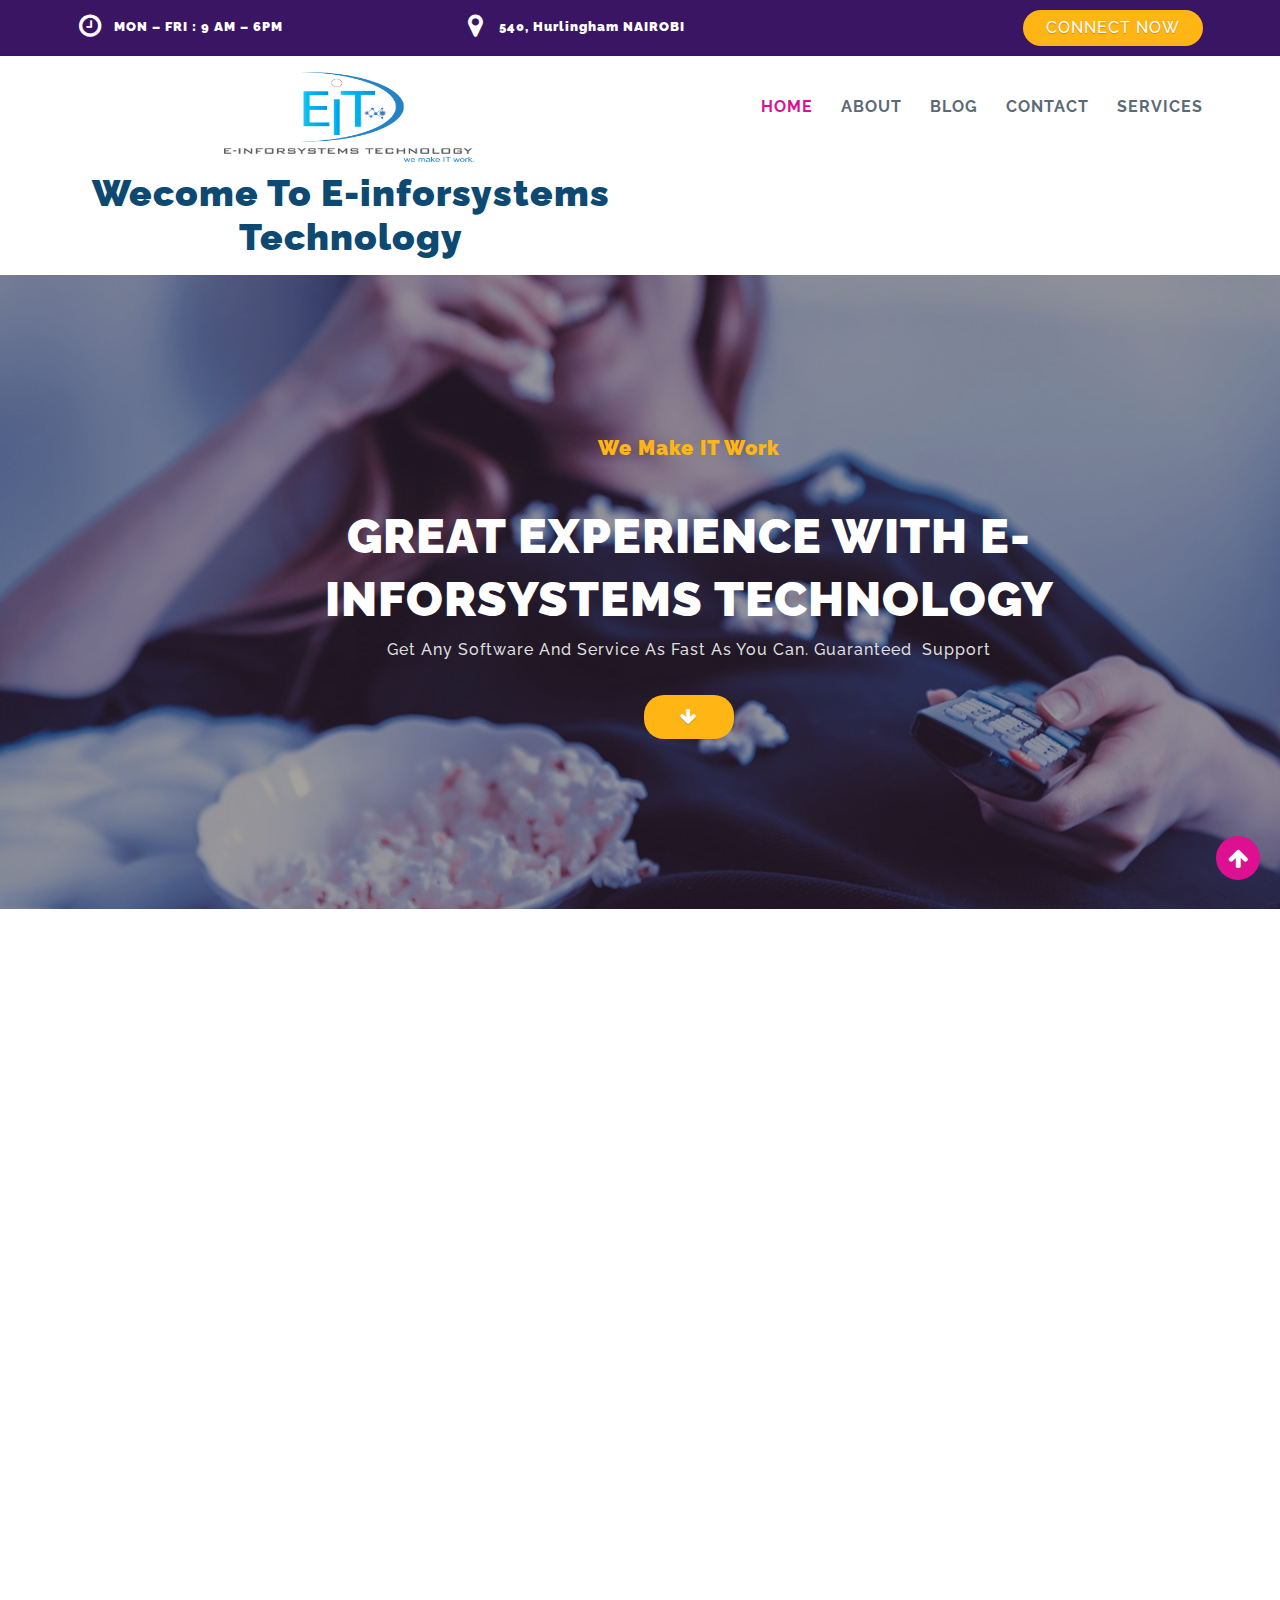
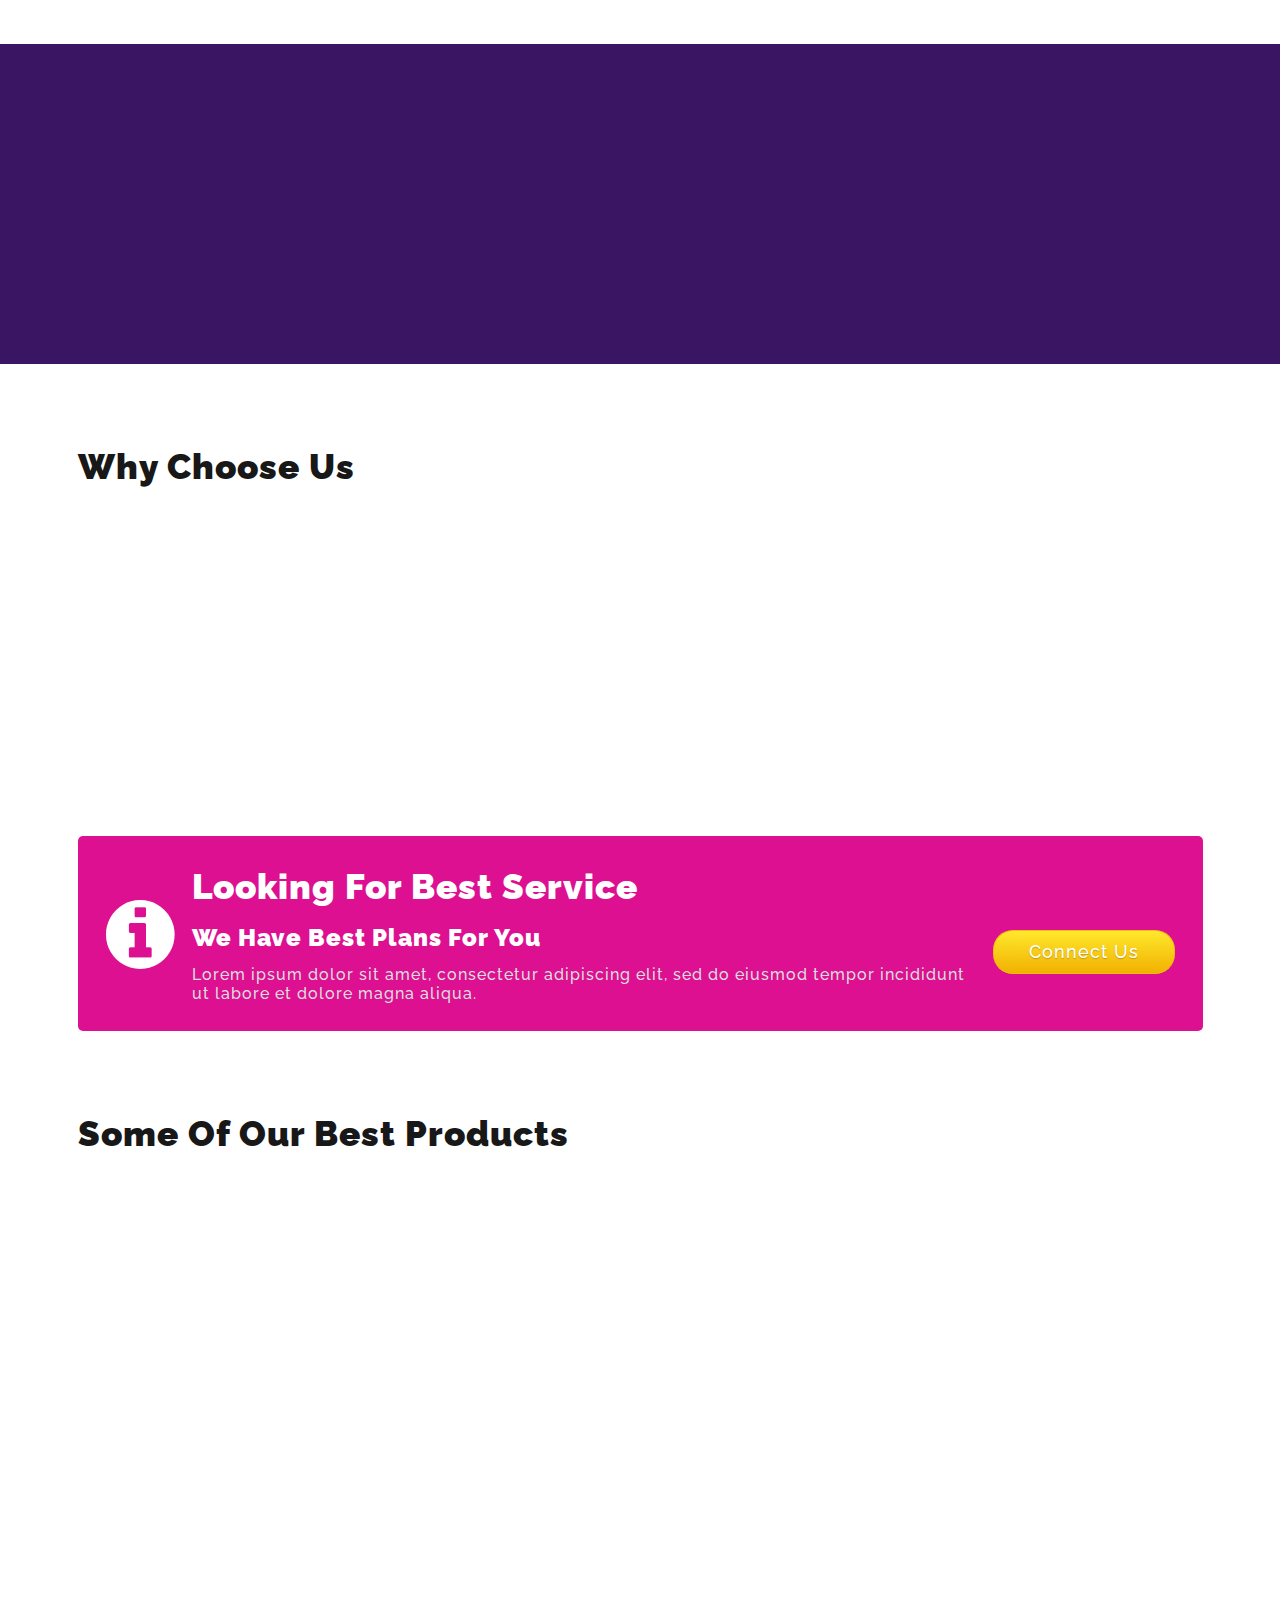
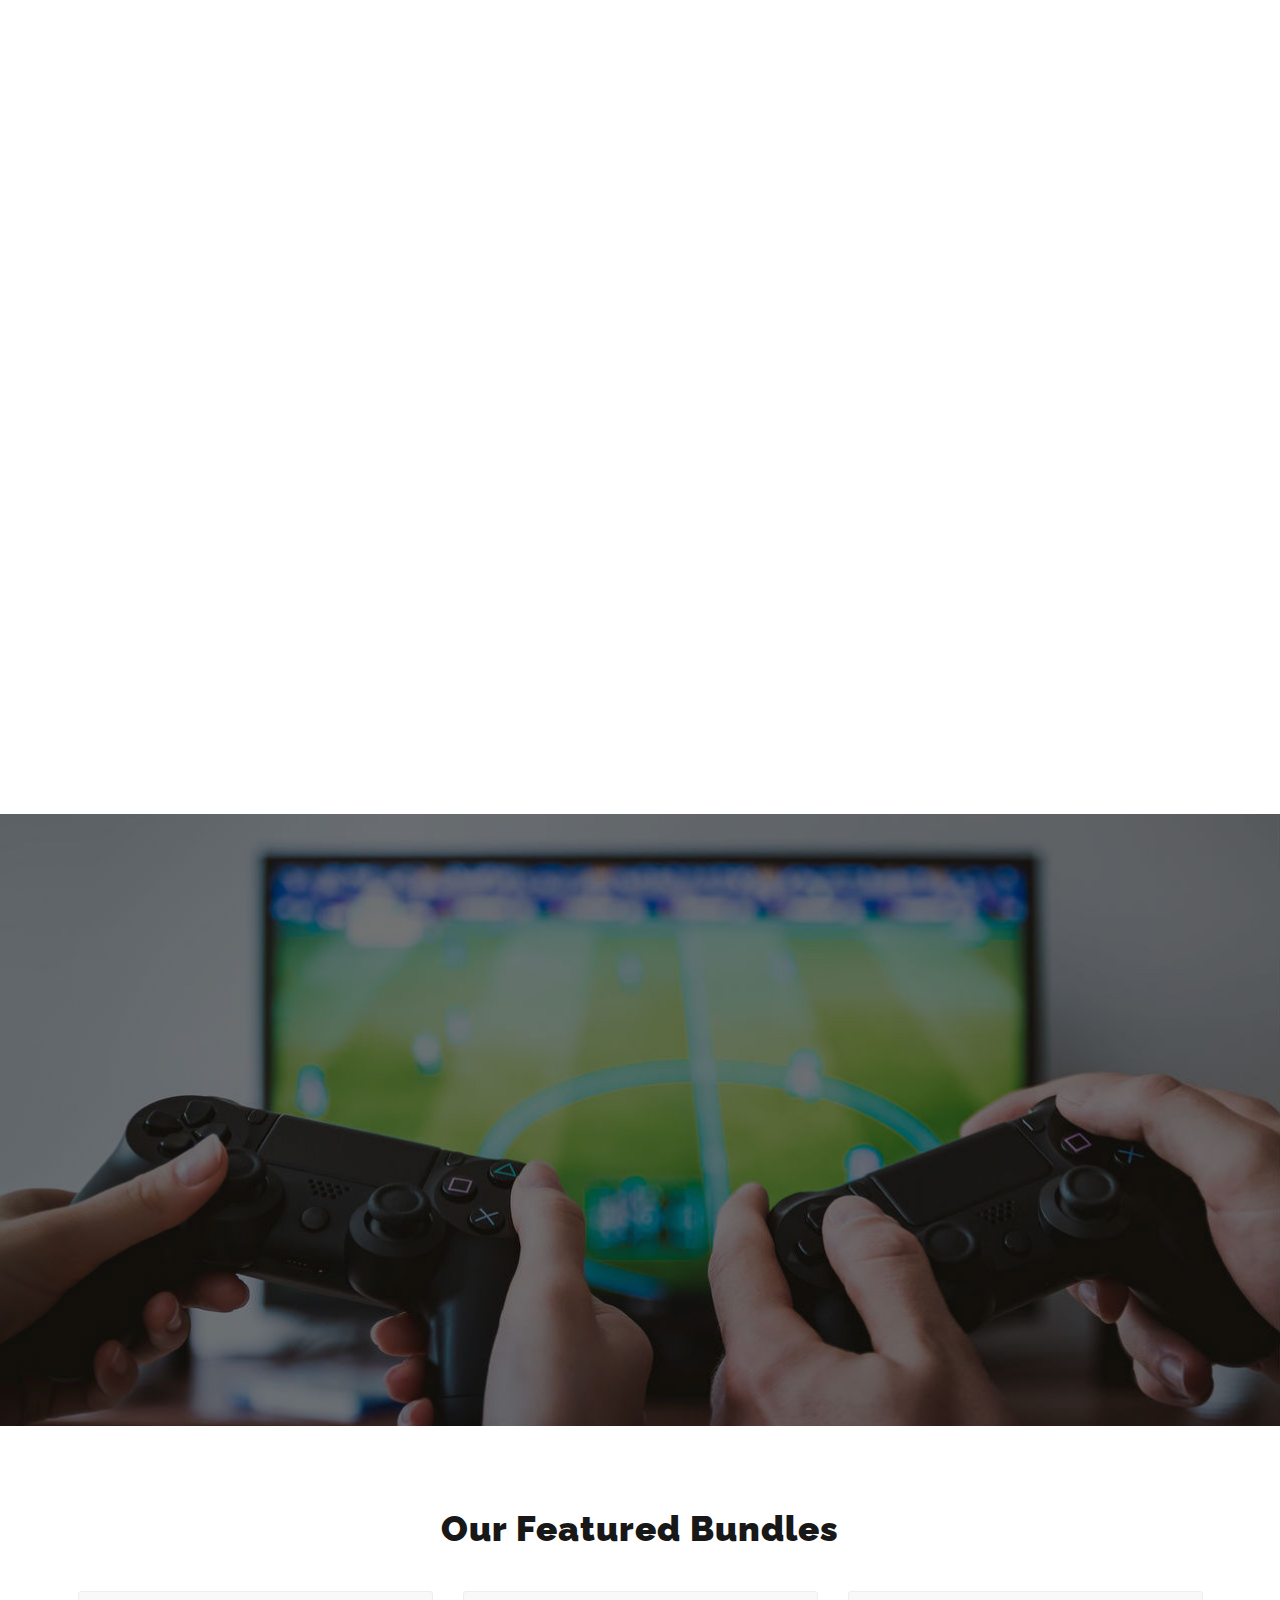
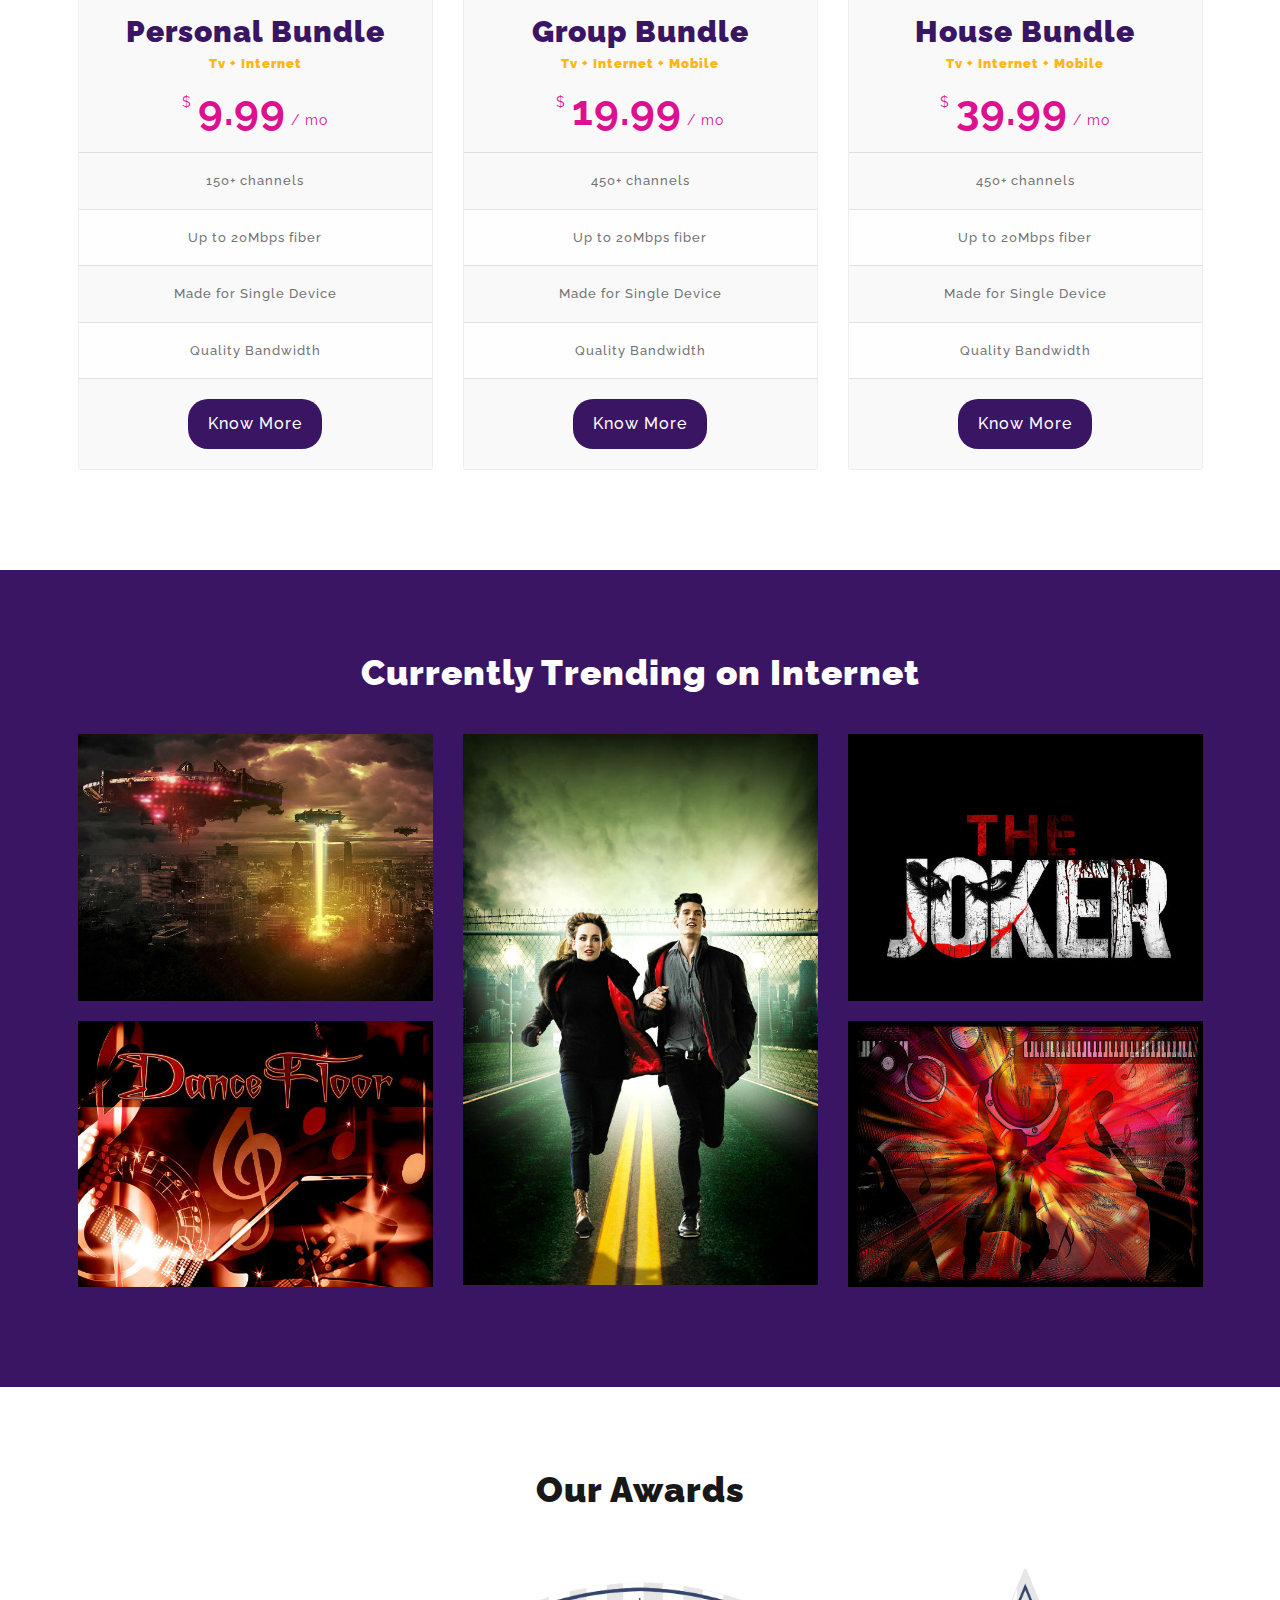
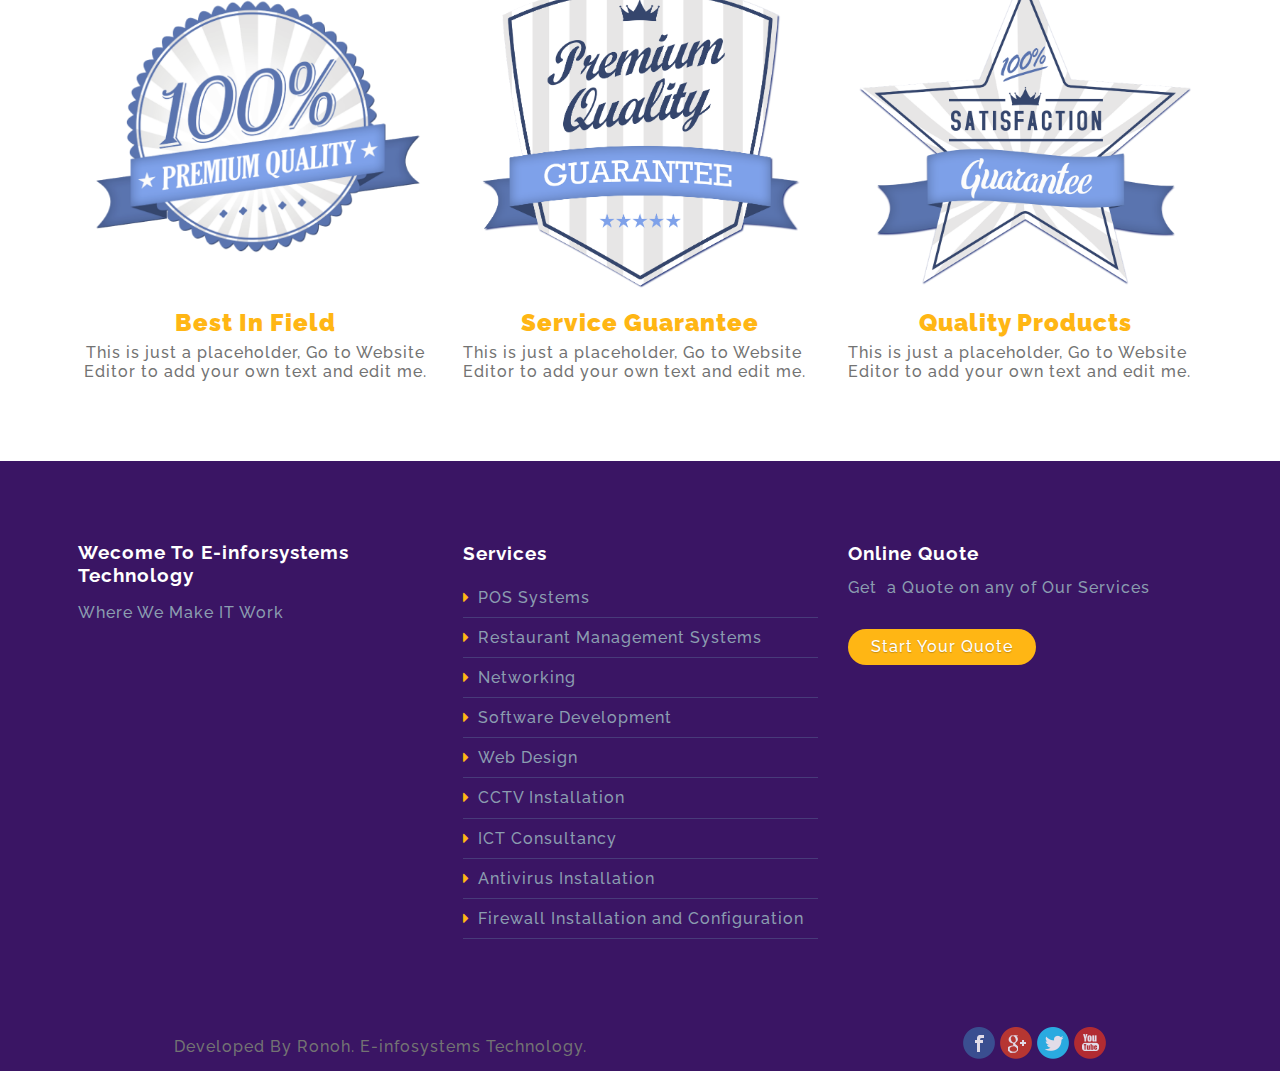
<file: index.html>
<!DOCTYPE html>
<html lang="en-US" class="no-js">
<head>
	<meta charset="UTF-8">
	<meta name="viewport" content="width=device-width, initial-scale=1">
	<link rel="profile" href="http://gmpg.org/xfn/11">
	<script>(function(html){html.className = html.className.replace(/\bno-js\b/,'js')})(document.documentElement);</script>
<title>Wecome To E-inforsystems Technology &#8211; Built with Sasahost</title>
<link rel="alternate" type="application/rss+xml" title="Wecome To E-inforsystems Technology &raquo; Feed" href="feed/" />
<link rel="alternate" type="application/rss+xml" title="Wecome To E-inforsystems Technology &raquo; Comments Feed" href="comments/feed/" />
<link rel='stylesheet' id='animateMin-css'  href='css/animate.min.css' type='text/css' media='all' />
<link rel='stylesheet' id='this-style-css'  href='css/style.css' type='text/css' media='all' />
<link rel='stylesheet' id='sitemush-fonts-css'  href='https://fonts.googleapis.com/css?family=Merriweather%3A400%2C700%2C900%2C400italic%2C700italic%2C900italic%7CMontserrat%3A400%2C700%7CInconsolata%3A400&#038;subset=latin%2Clatin-ext' type='text/css' media='all' />
<link rel='stylesheet' id='genericons-css'  href='css/genericons.css' type='text/css' media='all' />
<link rel='stylesheet' id='sitemush-style-css'  href='css/1-style.css' type='text/css' media='all' />
<!--[if lt IE 10]>
<link rel='stylesheet' id='sitemush-ie-css'  href='css/ie.css' type='text/css' media='all' />
<![endif]-->
<!--[if lt IE 9]>
<link rel='stylesheet' id='sitemush-ie8-css'  href='css/ie8.css' type='text/css' media='all' />
<![endif]-->
<!--[if lt IE 8]>
<link rel='stylesheet' id='sitemush-ie7-css'  href='css/ie7.css' type='text/css' media='all' />
<![endif]-->
<link rel='stylesheet' id='mpce-venobox-css-css'  href='css/venobox.css' type='text/css' media='all' />
<link rel='stylesheet' id='mpce-theme-css'  href='css/theme.css' type='text/css' media='all' />
<style id='mpce-theme-inline-css' type='text/css'>
.sm-row-fixed-width{max-width:1170px;}
</style>
<link rel='stylesheet' id='mpce-bootstrap-grid-css'  href='css/bootstrap-grid.min.css' type='text/css' media='all' />
<link rel='stylesheet' id='mpce-font-awesome-css'  href='css/font-awesome.min.css' type='text/css' media='all' />
<script type='text/javascript' src='js/jquery.js'></script>
<script type='text/javascript' src='js/jquery-migrate.min.js'></script>
<script type='text/javascript' src='js/main.js'></script>
<script type='text/javascript' src='js/counter.js'></script>
<script type='text/javascript' src='js/wow.min.js'></script>
<script type='text/javascript' src='js/smoothscroll.js'></script>
<!--[if lt IE 9]>
<script type='text/javascript' src='js/html5.js'></script>
<![endif]-->
<script type='text/javascript' src='js/venobox.min.js'></script>
<link rel='https://api.w.org/' href='szp-json/' />
<link rel="EditURI" type="application/rsd+xml" title="RSD" href="xmlrpc.php?rsd" />
<link rel="wlwmanifest" type="application/wlwmanifest+xml" href="site-inc/wlwmanifest.xml" /> 
<meta name="generator" content="SitePad" />
<link rel="canonical" href="" />
<link rel='shortlink' href='' />
		<style type="text/css">.recentcomments a{display:inline !important;padding:0 !important;margin:0 !important;}</style>
		</head>

<body class="home page page-id-6 page-template-default">
<div id="page" class="site container-fluid">
	<div class="site-inner">
			
		
		<header id="masthead" class="site-header" role="banner"><div class="sm-row-fluid smue-row sme-dsbl-margin-left sme-dsbl-margin-right header_top padding_row">
<div class="sm-span4 smue-clmn  sme-dsbl-margin-left sme-dsbl-margin-right header_add">
<div class="smue-service-box-obj smue-service-box-text-heading-float smue-service-box-basic">
<div class="smue-service-box-icon-section smue-service-box-small-icon"  style=" padding-left: 0px; padding-right: 10px; padding-top: 0px; padding-bottom: 0px;">
<div class="smue-service-box-icon-holder"  style=" font-size: 26px;"><i class="fa fa-clock-o"  style=" color: rgb(255, 255, 255);"></i></div>
</div>
<div class="smue-service-box-text-heading-wrapper">
<div class="smue-service-box-heading-section">
<h6 style=" color: ;">MON &#8211; FRI : 9 AM &#8211; 6PM</h6>
</div>
<div class="smue-service-box-content-section">
</div>
</div>
</div>
</div>
<div class="sm-span4 smue-clmn  sme-dsbl-margin-left sme-dsbl-margin-right header_add">
<div class="smue-service-box-obj smue-service-box-text-heading-float smue-service-box-basic">
<div class="smue-service-box-icon-section smue-service-box-small-icon"  style=" padding-left: 0px; padding-right: 10px; padding-top: 0px; padding-bottom: 0px;">
<div class="smue-service-box-icon-holder"  style=" font-size: 26px;"><i class="fa fa-map-marker"  style=" color: rgb(255, 255, 255);"></i></div>
</div>
<div class="smue-service-box-text-heading-wrapper">
<div class="smue-service-box-heading-section">
<h6 style=" color: ;">540, Hurlingham NAIROBI</h6>
</div>
<div class="smue-service-box-content-section">
</div>
</div>
</div>
</div>
<div class="sm-span4 smue-clmn  sme-dsbl-margin-left sme-dsbl-margin-right header_button">
<div class="smue-button-obj smue-text-align-right"><a href="#" target="_self" class="smue-btn smue-btn-size-middle smue-btn-rounded smue-btn-icon-indent-small">CONNECT NOW</a></div>
</div>
</div>
<div class="sm-row-fluid smue-row sme-dsbl-margin-left sme-dsbl-margin-right menu_row padding_row">
<div class="sm-span6 smue-clmn  sme-dsbl-margin-left sme-dsbl-margin-right logo">
<div class="smue-szp_site_title smue-ce-child-detector smue-text-align-left"><div class="site-title-container"  style=" display: inline-grid" ><center><a href="index.html" ><img src="images/ICT-LOGO.png" style=" width: 250px; height: 90px; margin-right: 5px;" align="center"></a></center><a href="index.html"  style=" font-family: ; text-align: center;">Wecome To E-inforsystems Technology</a></div></div>
</div>
<div class="sm-span6 smue-clmn  sme-dsbl-margin-left sme-dsbl-margin-right menu">
<div class="smue-szp_primary_nav smue-ce-child-detector floatright"><i class="fa fa-bars responsive_bar" id="menu-toggle" aria-expanded="false"> </i>  <button class="menu-toggle" id="menu-toggle" aria-expanded="false" aria-controls="site-navigation social-navigation">Menu</button>
	<div id="site-header-menu" class="site-header-menu">
		<nav id="site-navigation" class="main-navigation" role="navigation" aria-label="Primary Menu"><div class="menu-header-menu-container"><ul id="menu-header-menu" class="primary-menu"><li id="menu-item-12" class="home menu-item menu-item-type-post_type menu-item-object-page current-menu-item page_item page-item-6 current_page_item menu-item-12" style="  " ><a href="index.html" style="  font-family:; " >Home</a></li>
<li id="menu-item-13" class="menu-item menu-item-type-post_type menu-item-object-page menu-item-13" style="  " ><a href="about.html" style="  font-family:; " >About</a></li>
<li id="menu-item-14" class="menu-item menu-item-type-post_type menu-item-object-page menu-item-14" style="  " ><a href="blog.html" style="  font-family:; " >Blog</a></li>
<li id="menu-item-15" class="menu-item menu-item-type-post_type menu-item-object-page menu-item-15" style="  " ><a href="contact.html" style="  font-family:; " >Contact</a></li>
<li id="menu-item-16" class="menu-item menu-item-type-post_type menu-item-object-page menu-item-16" style="  " ><a href="services.html" style="  font-family:; " >Services</a></li>
</ul></div></nav><!-- .main-navigation -->
	</div><!-- .site-header-menu --></div><script type="text/javascript">
		
		jQuery(document).ready(function(){
			
			var maxwidth = 0;
			var menu_len = jQuery("div.smue-szp_primary_nav").length; // number of menus added
			
			jQuery( "ul.primary-menu > li" ).each(function() {
				maxwidth += jQuery(this).width(); // Find total width
			});
			
			if(menu_len){
				maxwidth /= menu_len; // Divide the total width with number of menus
			}
			
			jQuery( ".smue-szp_primary_nav" ).css( "maxWidth", maxwidth + "px" ); // Assign the maxWidth
		});		
		</script>
</div>
</div>

		</header><!-- .site-header -->
		<script language="javascript" type="text/javascript">
			var cur_page_data = {pageid:"6", pagename:"home"};
			var cur_themes_url = "http://e-inforsystems.com/site-data/themes";
		</script>
		<div id="content" class="site-content">

<div id="primary" class="content-area">
	<main id="main" class="site-main" role="main">
		
<article id="post-6" class="post-6 page type-page status-publish hentry">

	<div class="entry-content">
		<div class="sm-row-fluid smue-row smue-row-image sme-dsbl-margin-left sme-dsbl-margin-right banner alt_row" style="background-image:url(&quot;images/banner-img01.jpg&quot;);">
<div class="sm-span12 smue-clmn  sme-dsbl-margin-left sme-dsbl-margin-right banner_col">
<div class="sm-row-fluid smue-row sme-dsbl-margin-left sme-dsbl-margin-right">
<div class="sm-span1 smue-clmn sme-dsbl-margin-left sme-dsbl-margin-right  smue-empty sm-hidden-phone">
</div>
<div class="sm-span11 smue-clmn sme-dsbl-margin-left sme-dsbl-margin-right banner_content slideInDown wow delay_02s">
<div class="smue-text-obj">
<h5 style="text-align: center;"><span style="color: #ffb614;">We Make IT Work</span></h5>
<h1 style="text-align: center;">GREAT EXPERIENCE WITH E-INFORSYSTEMS TECHNOLOGY</h1>
<p style="text-align: center;">Get Any Software And Service As Fast As You Can. Guaranteed  Support</p>
</div>
</div>
</div>
<div class="sm-row-fluid smue-row sme-dsbl-margin-left sme-dsbl-margin-right">
<div class="sm-span1 smue-clmn sme-dsbl-margin-left sme-dsbl-margin-right  smue-empty sm-hidden-phone">
</div>
<div class="sm-span11 smue-clmn sme-dsbl-margin-left sme-dsbl-margin-right banner_button wow delay_04s slideInDown">
<div class="smue-button-obj smue-text-align-center"><a href="#start_row" target="_self" class="smue-btn smue-btn-size-large smoothScroll"><i class="fa fa-arrow-down smue-btn-icon-align-left"></i></a></div>
</div>
</div>
</div>
</div>
<div id="start_row" class="sm-row-fluid smue-row sme-dsbl-margin-left sme-dsbl-margin-right padding_row home_about2">
<div class="sm-span6 smue-clmn  sme-dsbl-margin-left sme-dsbl-margin-right home_about_col1">
<div class="sm-row-fluid smue-row sme-dsbl-margin-left sme-dsbl-margin-right wow fadeInLeft delay_04s">
<div class="sm-span12 smue-clmn sme-dsbl-margin-left sme-dsbl-margin-right">
<div class="smue-text-obj">
<h2>Some Good Reasons To Choose E-INFOSYSTEMS</h2>
<p>&nbsp;</p>
<p>Fast Response to Your Issues</p>
<p>Guaranteed Support</p>
<p>Competent Staff</p>
<p>Awesome Systems</p>
</div>
</div>
</div>
<div class="sm-row-fluid smue-row sme-dsbl-margin-left sme-dsbl-margin-right home_about_img wow fadeInLeft delay_06s">
<div class="sm-span12 smue-clmn sme-dsbl-margin-left sme-dsbl-margin-right">
<div class="smue-image-obj smue-text-align-left"><img src="images/about-img01.jpg" class="smue-image-obj-basic sme-dsbl-margin-left sme-dsbl-margin-right sme-dsbl-margin-top sme-dsbl-margin-bottom" /></div>
</div>
</div>
</div>
<div class="sm-span6 smue-clmn  sme-dsbl-margin-left sme-dsbl-margin-right home_about_col2">
<div class="sm-row-fluid smue-row sme-dsbl-margin-left sme-dsbl-margin-right">
<div class="sm-span6 smue-clmn sme-dsbl-margin-left sme-dsbl-margin-right about_thumb wow fadeInRight delay_08s">
<div class="smue-service-box-obj smue-service-box-centered smue-service-box-basic">
<div class="smue-service-box-icon-section smue-service-box-small-icon"  style=" padding-left: 0px; padding-right: 0px; padding-top: 0px; padding-bottom: 15px;">
<div class="smue-service-box-icon-holder"  style=" font-size: 35px;"><i class="fa fa-download"  style=" color: rgb(220, 16, 145);"></i></div>
</div>
<div class="smue-service-box-heading-section">
<h5 style=" color: ;">Ultra Fast</h5>
</div>
<div class="smue-service-box-content-section">
<p>Lorem Ipsum has been the industry&#8217;s standard dummy text ever since the 1500s.</p>
</div>
</div>
</div>
<div class="sm-span6 smue-clmn sme-dsbl-margin-left sme-dsbl-margin-right about_thumb wow fadeInRight delay_09s">
<div class="smue-service-box-obj smue-service-box-centered smue-service-box-basic">
<div class="smue-service-box-icon-section smue-service-box-small-icon"  style=" padding-left: 0px; padding-right: 0px; padding-top: 0px; padding-bottom: 15px;">
<div class="smue-service-box-icon-holder"  style=" font-size: 35px;"><i class="fa fa-thumbs-up"  style=" color: rgb(220, 16, 145);"></i></div>
</div>
<div class="smue-service-box-heading-section">
<h5 style=" color: ;">Ultra Reliable</h5>
</div>
<div class="smue-service-box-content-section">
<p>Lorem Ipsum has been the industry&#8217;s standard dummy text ever since the 1500s.</p>
</div>
</div>
</div>
</div>
<div class="sm-row-fluid smue-row sme-dsbl-margin-left sme-dsbl-margin-right">
<div class="sm-span6 smue-clmn sme-dsbl-margin-left sme-dsbl-margin-right about_thumb wow fadeInRight delay_1s">
<div class="smue-service-box-obj smue-service-box-centered smue-service-box-basic">
<div class="smue-service-box-icon-section smue-service-box-small-icon"  style=" padding-left: 0px; padding-right: 0px; padding-top: 0px; padding-bottom: 15px;">
<div class="smue-service-box-icon-holder"  style=" font-size: 35px;"><i class="fa fa-laptop"  style=" color: rgb(220, 16, 145);"></i></div>
</div>
<div class="smue-service-box-heading-section">
<h5 style=" color: ;">Entertainment</h5>
</div>
<div class="smue-service-box-content-section">
<p>Lorem Ipsum has been the industry&#8217;s standard dummy text ever since the 1500s.</p>
</div>
</div>
</div>
<div class="sm-span6 smue-clmn sme-dsbl-margin-left sme-dsbl-margin-right about_thumb wow fadeInRight delay_11s">
<div class="smue-service-box-obj smue-service-box-centered smue-service-box-basic">
<div class="smue-service-box-icon-section smue-service-box-small-icon"  style=" padding-left: 0px; padding-right: 0px; padding-top: 0px; padding-bottom: 15px;">
<div class="smue-service-box-icon-holder"  style=" font-size: 35px;"><i class="fa fa-dashboard"  style=" color: rgb(220, 16, 145);"></i></div>
</div>
<div class="smue-service-box-heading-section">
<h5 style=" color: ;">Max Bandwidth</h5>
</div>
<div class="smue-service-box-content-section">
<p>Lorem Ipsum has been the industry&#8217;s standard dummy text ever since the 1500s.</p>
</div>
</div>
</div>
</div>
</div>
</div>
<div class="sm-row-fluid smue-row sme-dsbl-margin-left sme-dsbl-margin-right padding_row counter_row alt_row">
<div class="sm-span3 smue-clmn  sme-dsbl-margin-left sme-dsbl-margin-right counter_thumb wow slideInDown delay_02s">
<div class="smue-code-obj">
<div class="counter-item funcionando">
<h3 class="counter-number" style="text-align: center;" data-from="1" data-to="5000" data-speed="2000" data-comma="0">5000</h3>
<h6 style="text-align: center;"><span style="color: #ffb614;">Connections</span></h6>
</div>
</div>
</div>
<div class="sm-span3 smue-clmn  sme-dsbl-margin-left sme-dsbl-margin-right counter_thumb wow slideInDown delay_04s">
<div class="smue-code-obj">
<div class="counter-item funcionando">
<h3 class="counter-number" style="text-align: center;" data-from="1" data-to="999" data-speed="2000" data-comma="0">999</h3>
<h6 style="text-align: center;"><span style="color: #ffb614;">Channels</span></h6>
</div>
</div>
</div>
<div class="sm-span3 smue-clmn  sme-dsbl-margin-left sme-dsbl-margin-right counter_thumb wow slideInDown delay_06s">
<div class="smue-code-obj">
<div class="counter-item funcionando">
<h3 class="counter-number" style="text-align: center;" data-from="1" data-to="499" data-speed="2000" data-comma="0">499</h3>
<h6 style="text-align: center;"><span style="color: #ffb614;">Games</span></h6>
</div>
</div>
</div>
<div class="sm-span3 smue-clmn  sme-dsbl-margin-left sme-dsbl-margin-right counter_thumb wow slideInDown delay_08s">
<div class="smue-code-obj">
<div class="counter-item funcionando">
<h3 class="counter-number" style="text-align: center;" data-from="1" data-to="1999" data-speed="2000" data-comma="0">1999</h3>
<h6 style="text-align: center;"><span style="color: #ffb614;">Movies</span></h6>
</div>
</div>
</div>
</div>
<div class="sm-row-fluid smue-row sme-dsbl-margin-left sme-dsbl-margin-right why_us_row padding_row">
<div class="sm-span7 smue-clmn  sme-dsbl-margin-left sme-dsbl-margin-right why_us_content">
<div class="sm-row-fluid smue-row sme-dsbl-margin-left sme-dsbl-margin-right section_heading">
<div class="sm-span12 smue-clmn sme-dsbl-margin-left sme-dsbl-margin-right">
<div class="smue-text-obj">
<h2>Why Choose Us</h2>
</div>
</div>
</div>
<div class="sm-row-fluid smue-row sme-dsbl-margin-left sme-dsbl-margin-right why_us_thumb wow delay_02s fadeInLeft">
<div class="sm-span12 smue-clmn sme-dsbl-margin-left sme-dsbl-margin-right">
<div class="smue-service-box-obj smue-service-box-text-heading-float smue-service-box-basic">
<div class="smue-service-box-icon-section smue-service-box-small-icon"  style=" padding-left: 0px; padding-right: 10px; padding-top: 0px; padding-bottom: 0px;">
<div class="smue-service-box-icon-holder"  style=" font-size: 46px;"><i class="fa fa-laptop"  style=" color: rgb(58, 21, 100);"></i></div>
</div>
<div class="smue-service-box-text-heading-wrapper">
<div class="smue-service-box-heading-section">
<h6 style=" color: ;">We Are Best Available</h6>
</div>
<div class="smue-service-box-content-section">
<p>Lorem Ipsum has been the industry&#8217;s standard dummy text ever since the 1500s.</p>
</div>
</div>
</div>
</div>
</div>
<div class="sm-row-fluid smue-row sme-dsbl-margin-left sme-dsbl-margin-right why_us_thumb wow delay_04s fadeInLeft">
<div class="sm-span12 smue-clmn sme-dsbl-margin-left sme-dsbl-margin-right">
<div class="smue-service-box-obj smue-service-box-text-heading-float smue-service-box-basic">
<div class="smue-service-box-icon-section smue-service-box-small-icon"  style=" padding-left: 0px; padding-right: 10px; padding-top: 0px; padding-bottom: 0px;">
<div class="smue-service-box-icon-holder"  style=" font-size: 46px;"><i class="fa fa-globe"  style=" color: rgb(58, 21, 100);"></i></div>
</div>
<div class="smue-service-box-text-heading-wrapper">
<div class="smue-service-box-heading-section">
<h6 style=" color: ;">Priority Always To Clients</h6>
</div>
<div class="smue-service-box-content-section">
<p>Lorem Ipsum has been the industry&#8217;s standard dummy text ever since the 1500s.</p>
</div>
</div>
</div>
</div>
</div>
<div class="sm-row-fluid smue-row sme-dsbl-margin-left sme-dsbl-margin-right why_us_thumb wow delay_06s fadeInLeft">
<div class="sm-span12 smue-clmn sme-dsbl-margin-left sme-dsbl-margin-right">
<div class="smue-service-box-obj smue-service-box-text-heading-float smue-service-box-basic">
<div class="smue-service-box-icon-section smue-service-box-small-icon"  style=" padding-left: 0px; padding-right: 10px; padding-top: 0px; padding-bottom: 0px;">
<div class="smue-service-box-icon-holder"  style=" font-size: 46px;"><i class="fa fa-mobile"  style=" color: rgb(58, 21, 100);"></i></div>
</div>
<div class="smue-service-box-text-heading-wrapper">
<div class="smue-service-box-heading-section">
<h6 style=" color: ;">Have Most Number of Sources in Industry</h6>
</div>
<div class="smue-service-box-content-section">
<p>Lorem Ipsum has been the industry&#8217;s standard dummy text ever since the 1500s.</p>
</div>
</div>
</div>
</div>
</div>
</div>
<div class="sm-span5 smue-clmn  sme-dsbl-margin-left sme-dsbl-margin-right why_us_img wow delay_02s fadeInRight">
<div class="smue-image-obj smue-text-align-center"><img src="images/why-us-img.png" class="smue-image-obj-basic sme-dsbl-margin-left sme-dsbl-margin-right sme-dsbl-margin-top sme-dsbl-margin-bottom" /></div>
</div>
</div>
<div class="sm-row-fluid smue-row sme-dsbl-margin-left sme-dsbl-margin-right alt_row padding_row call_action_row">
<div class="sm-span12 smue-clmn  sme-dsbl-margin-left sme-dsbl-margin-right">
<div class="smue-cta-obj  smue-cta-obj-basic  style-custom ">
<div class="smue-cta smue-cta-shape-rounded smue-cta-style-custom smue-need-animate smue-cta-fullwidth smue-cta-icon-left smue-cta-icon-aside" style="background-color: rgb(220, 16, 145); color: rgb(255, 255, 255);" data-animation="none">
<div class="smue-cta-icon-section"><i class="fa fa-info-circle" style="font-size: 80px;" data-animation="left-to-right"></i></div>
<div class="smue-cta-content-container smue-cta-button-right smue-cta-button-aside">
<div class="smue-cta-content-section smue-text-align-left">
<header class="smue-cta-content-header">
<h2 class="smue-cta-content-heading" >Looking For Best Service</h2>
<h4 class="smue-cta-content-subheading" >We Have Best Plans For You</h4>
</header>
<p class="smue-cta-content-text">Lorem ipsum dolor sit amet, consectetur adipiscing elit, sed do eiusmod tempor incididunt ut labore et dolore magna aliqua.</p>
</div>
<div class="smue-button-wrap smue-text-align-center"><a target="_self" href="#" class="smue-btn smue-btn-size-large smue-btn-icon-indent-small smue-btn-square smue-btn-color-hot-summer" data-animation="right-to-left" >Connect Us</a></div>
</div>
</div>
</div>
</div>
</div>
<div class="sm-row-fluid smue-row sme-dsbl-margin-left sme-dsbl-margin-right padding_row recent_jobs_row">
<div class="sm-span12 smue-clmn  sme-dsbl-margin-left sme-dsbl-margin-right">
<div class="sm-row-fluid smue-row sme-dsbl-margin-left sme-dsbl-margin-right section_heading">
<div class="sm-span12 smue-clmn sme-dsbl-margin-left sme-dsbl-margin-right">
<div class="smue-text-obj">
<h2>Some Of Our Best Products</h2>
</div>
</div>
</div>
<div class="sm-row-fluid smue-row sme-dsbl-margin-left sme-dsbl-margin-right">
<div class="sm-span6 smue-clmn sme-dsbl-margin-left sme-dsbl-margin-right job_thumb fadeInLeft wow delay_02s">
<div class="smue-service-box-obj smue-service-box-centered smue-service-box-basic">
<div class="smue-service-box-icon-section smue-service-box-small-icon"  style=" padding-left: 0px; padding-right: 0px; padding-top: 0px; padding-bottom: 0px;">
<div class="smue-service-box-icon-holder"  style=" font-size: 300px;"><img src="images/company-logo1.png" /></div>
</div>
<div class="smue-service-box-heading-section">
<h5 style=" color: ;">Best Broadband</h5>
</div>
<div class="smue-service-box-content-section">
<h6 class="price_tag">25$</h6>
<p>I&#8217;m a paragraph. Go to Website Editor to add your own text and edit me. I&#8217;m a great place for you to tell a story and let your users know a little more about you.</p>
</div>
<div class="smue-service-box-button-section smue-text-align-center"><a href="#" class="smue-btn smue-btn-size-middle smue-btn-rounded" rel="" >Buy Now</a></div>
</div>
</div>
<div class="sm-span6 smue-clmn sme-dsbl-margin-left sme-dsbl-margin-right job_thumb wow fadeInLeft delay_02s">
<div class="smue-service-box-obj smue-service-box-centered smue-service-box-basic">
<div class="smue-service-box-icon-section smue-service-box-small-icon"  style=" padding-left: 0px; padding-right: 0px; padding-top: 0px; padding-bottom: 0px;">
<div class="smue-service-box-icon-holder"  style=" font-size: 300px;"><img src="images/company-logo2.png" /></div>
</div>
<div class="smue-service-box-heading-section">
<h5 style=" color: ;">Broadband Tv</h5>
</div>
<div class="smue-service-box-content-section">
<h6 class="price_tag">50$</h6>
<p>I&#8217;m a paragraph. Go to Website Editor to add your own text and edit me. I&#8217;m a great place for you to tell a story and let your users know a little more about you.</p>
</div>
<div class="smue-service-box-button-section smue-text-align-center"><a href="#" class="smue-btn smue-btn-size-middle smue-btn-rounded" rel="" >Buy Now</a></div>
</div>
</div>
</div>
<div class="sm-row-fluid smue-row sme-dsbl-margin-left sme-dsbl-margin-right">
<div class="sm-span6 smue-clmn sme-dsbl-margin-left sme-dsbl-margin-right job_thumb fadeInLeft wow delay_04s">
<div class="smue-service-box-obj smue-service-box-centered smue-service-box-basic">
<div class="smue-service-box-icon-section smue-service-box-small-icon"  style=" padding-left: 0px; padding-right: 0px; padding-top: 0px; padding-bottom: 0px;">
<div class="smue-service-box-icon-holder"  style=" font-size: 300px;"><img src="images/company-logo3.png" /></div>
</div>
<div class="smue-service-box-heading-section">
<h4 style=" color: ;">Combo Pack</h4>
</div>
<div class="smue-service-box-content-section">
<h6 class="price_tag">100$</h6>
<p>I&#8217;m a paragraph. Go to Website Editor to add your own text and edit me. I&#8217;m a great place for you to tell a story and let your users know a little more about you.</p>
</div>
<div class="smue-service-box-button-section smue-text-align-center"><a href="#" class="smue-btn smue-btn-size-middle smue-btn-rounded" rel="" >Buy Now</a></div>
</div>
</div>
<div class="sm-span6 smue-clmn sme-dsbl-margin-left sme-dsbl-margin-right job_thumb fadeInRight wow delay_04s">
<div class="smue-service-box-obj smue-service-box-centered smue-service-box-basic">
<div class="smue-service-box-icon-section smue-service-box-small-icon"  style=" padding-left: 0px; padding-right: 0px; padding-top: 0px; padding-bottom: 0px;">
<div class="smue-service-box-icon-holder"  style=" font-size: 300px;"><img src="images/company-logo4.png" /></div>
</div>
<div class="smue-service-box-heading-section">
<h5 style=" color: ;">Mobiles</h5>
</div>
<div class="smue-service-box-content-section">
<h6 class="price_tag">40$</h6>
<p>I&#8217;m a paragraph. Go to Website Editor to add your own text and edit me. I&#8217;m a great place for you to tell a story and let your users know a little more about you.</p>
</div>
<div class="smue-service-box-button-section smue-text-align-center"><a href="#" class="smue-btn smue-btn-size-middle smue-btn-rounded" rel="" >Buy Now</a></div>
</div>
</div>
</div>
</div>
</div>
<div class="sm-row-fluid smue-row smue-row-image sme-dsbl-margin-left sme-dsbl-margin-right seminar_row padding_row alt_row" style="background-image:url(&quot;images/offer_bg.jpg&quot;);">
<div class="sm-span12 smue-clmn  sme-dsbl-margin-left sme-dsbl-margin-right seminar_content">
<div class="sm-row-fluid smue-row sme-dsbl-margin-left sme-dsbl-margin-right section_heading">
<div class="sm-span12 smue-clmn sme-dsbl-margin-left sme-dsbl-margin-right wow fadeInRight delay_06s">
<div class="smue-text-obj">
<h5 style="text-align: center;"><span style="color: #ffb614;">Start Connection With Our Welcome Offer</span></h5>
<h2 style="text-align: center;"><span style="color: #dc1091;">50</span>MBPS + <span style="color: #dc1091;">999</span> Channels</h2>
</div>
</div>
</div>
<div class="sm-row-fluid smue-row sme-dsbl-margin-left sme-dsbl-margin-right">
<div class="sm-span12 smue-clmn sme-dsbl-margin-left sme-dsbl-margin-right fadeInRight wow delay_07s">
<div class="smue-code-obj">
<h3 style="text-align: center;">Package Price &#8211; <del>39$/mo</del></h3>
<h1 style="text-align: center;">Offer Price &#8211; <span style="color: #dc1091;">25$/mo</span></h1>
</div>
</div>
</div>
<div class="sm-row-fluid smue-row sme-dsbl-margin-left sme-dsbl-margin-right">
<div class="sm-span12 smue-clmn sme-dsbl-margin-left sme-dsbl-margin-right wow fadeInRight delay_09s">
<div class="smue-button-obj smue-text-align-center"><a href="#" target="_self" class="smue-btn smue-btn-size-large">Contact Now</a></div>
</div>
</div>
</div>
</div>
<div class="sm-row-fluid smue-row sme-dsbl-margin-left sme-dsbl-margin-right plans_row padding_row">
<div class="sm-span12 smue-clmn  sme-dsbl-margin-left sme-dsbl-margin-right">
<div class="sm-row-fluid smue-row sme-dsbl-margin-left sme-dsbl-margin-right section_heading">
<div class="sm-span12 smue-clmn sme-dsbl-margin-left sme-dsbl-margin-right">
<div class="smue-text-obj">
<h2 style="text-align: center;">Our Featured Bundles</h2>
</div>
</div>
</div>
<div class="sm-row-fluid smue-row sme-dsbl-margin-left sme-dsbl-margin-right">
<div class="sm-span12 smue-clmn sme-dsbl-margin-left sme-dsbl-margin-right plan_thumb">
<div class="mpce-pta-wrapper " >
<div class="sm-row-fluid mpce-pta-top">
<div class="sm-span4">
<div class="mpce-pta-box-item" style="border: 1px solid #eeeeee;border-radius: 3px; color: #686868; background: #f9f9f9;">
<div class="mpce-pta-title" style="color: rgb(58, 21, 100);">
<h3 style="color: rgb(58, 21, 100);">Personal Bundle</h3>
<div class="mpce-pta-subtitle" >
<p>Tv + Internet</p>
</div>
</div>
<div class="mpce-pta-price-box" style="color: rgb(220, 16, 145);"><span class="mpce-pta-currency">$</span><span class="mpce-pta-price">9.99</span><span class="mpce-pta-period">/ mo</span></div>
<div class="mpce-pta-features" data-odd_color="#fefefe" style="background: #f9f9f9;color: #686868; ">
<p>150+ channels</p>
<p>Up to 20Mbps fiber</p>
<p>Made for Single Device</p>
<p>Quality Bandwidth</p>
</div>
<div class="mpce-pta-button" style="background: #f9f9f9;"><a class="" href="" style="color: rgb(58, 21, 100);">Know More</a></div>
</div>
</div>
<div class="sm-span4">
<div class="mpce-pta-box-item" style="border: 1px solid #eeeeee;border-radius: 3px; color: #686868; background: #f9f9f9;">
<div class="mpce-pta-title" style="color: rgb(58, 21, 100);">
<h3 style="color: rgb(58, 21, 100);">Group Bundle</h3>
<div class="mpce-pta-subtitle" >
<p>Tv + Internet + Mobile</p>
</div>
</div>
<div class="mpce-pta-price-box" style="color: rgb(220, 16, 145);"><span class="mpce-pta-currency">$</span><span class="mpce-pta-price">19.99</span><span class="mpce-pta-period">/ mo</span></div>
<div class="mpce-pta-features" data-odd_color="#fefefe" style="background: #f9f9f9;color: #686868; ">
<p>450+ channels</p>
<p>Up to 20Mbps fiber</p>
<p>Made for Single Device</p>
<p>Quality Bandwidth</p>
</div>
<div class="mpce-pta-button" style="background: #f9f9f9;"><a class="" href="" style="color: rgb(58, 21, 100);">Know More</a></div>
</div>
</div>
<div class="sm-span4">
<div class="mpce-pta-box-item" style="border: 1px solid #eeeeee;border-radius: 3px; color: #686868; background: #f9f9f9;">
<div class="mpce-pta-title" style="color: rgb(58, 21, 100);">
<h3 style="color: rgb(58, 21, 100);">House Bundle</h3>
<div class="mpce-pta-subtitle" >
<p>Tv + Internet + Mobile</p>
</div>
</div>
<div class="mpce-pta-price-box" style="color: rgb(220, 16, 145);"><span class="mpce-pta-currency">$</span><span class="mpce-pta-price">39.99</span><span class="mpce-pta-period">/ mo</span></div>
<div class="mpce-pta-features" data-odd_color="#fefefe" style="background: #f9f9f9;color: #686868; ">
<p>450+ channels</p>
<p>Up to 20Mbps fiber</p>
<p>Made for Single Device</p>
<p>Quality Bandwidth</p>
</div>
<div class="mpce-pta-button" style="background: #f9f9f9;"><a class="" href="" style="color: rgb(58, 21, 100);">Know More</a></div>
</div>
</div>
</div>
<div class="sm-row-fluid mpce-pta-top">
</div>
</div>
</div>
</div>
</div>
</div>
<div class="sm-row-fluid smue-row sme-dsbl-margin-left sme-dsbl-margin-right trending_heading">
<div class="sm-span12 smue-clmn  sme-dsbl-margin-left sme-dsbl-margin-right section_heading">
<div class="smue-text-obj">
<h2 style="text-align: center;"><span style="color: #ffffff;">Currently Trending on Internet</span></h2>
</div>
</div>
</div>
<div class="sm-row-fluid smue-row sme-dsbl-margin-left sme-dsbl-margin-right padding_row trending_internet">
<div class="sm-span4 smue-clmn  sme-dsbl-margin-left sme-dsbl-margin-right">
<div class="sm-row-fluid smue-row sme-dsbl-margin-left sme-dsbl-margin-right">
<div class="sm-span12 smue-clmn sme-dsbl-margin-left sme-dsbl-margin-right trending_thumb">
<div class="smue-image-obj smue-text-align-center"><img src="images/trending-img01.jpg" class="smue-image-obj-basic sme-dsbl-margin-left sme-dsbl-margin-right sme-dsbl-margin-top sme-dsbl-margin-bottom" />
<div class="smue-image-overlay  " style=" background-color: rgba(0, 0, 0, 0.6);">
<div class="smue-image-content"><span class="fa fa-sign-in smue-ce-icon-preview"  style=" font-size: 35.000000px; color: rgb(255, 182, 20);"></span>
<div class="smue-image-text" >
<h3><span style="color: #ffffff;">Endless War</span></h3>
</div>
</div>
</div>
</div>
</div>
</div>
<div class="sm-row-fluid smue-row sme-dsbl-margin-left sme-dsbl-margin-right">
<div class="sm-span12 smue-clmn sme-dsbl-margin-left sme-dsbl-margin-right trending_thumb">
<div class="smue-image-obj smue-text-align-left"><img src="images/trending-img03.jpg" class="smue-image-obj-basic sme-dsbl-margin-left sme-dsbl-margin-right sme-dsbl-margin-top sme-dsbl-margin-bottom" />
<div class="smue-image-overlay  " style=" background-color: rgba(0, 0, 0, 0.6);">
<div class="smue-image-content"><span class="fa fa-sign-in smue-ce-icon-preview"  style=" font-size: 35.000000px; color: rgb(255, 182, 20);"></span>
<div class="smue-image-text" >
<h3 style="text-align: center;"><span style="color: #ffffff;">Dance Floor</span></h3>
</div>
</div>
</div>
</div>
</div>
</div>
</div>
<div class="sm-span4 smue-clmn  sme-dsbl-margin-left sme-dsbl-margin-right trending_thumb">
<div class="smue-image-obj smue-text-align-center"><img src="images/trending-img02.jpg" class="smue-image-obj-basic sme-dsbl-margin-left sme-dsbl-margin-right sme-dsbl-margin-top sme-dsbl-margin-bottom" />
<div class="smue-image-overlay  " style=" background-color: rgba(0, 0, 0, 0.6);">
<div class="smue-image-content"><span class="fa fa-sign-in smue-ce-icon-preview"  style=" font-size: 35.000000px; color: rgb(255, 182, 20);"></span>
<div class="smue-image-text" >
<h3><span style="color: #ffffff;">Love Story</span></h3>
</div>
</div>
</div>
</div>
</div>
<div class="sm-span4 smue-clmn  sme-dsbl-margin-left sme-dsbl-margin-right">
<div class="sm-row-fluid smue-row sme-dsbl-margin-left sme-dsbl-margin-right">
<div class="sm-span12 smue-clmn sme-dsbl-margin-left sme-dsbl-margin-right trending_thumb">
<div class="smue-image-obj smue-text-align-center"><img src="images/trending-img04.jpg" class="smue-image-obj-basic sme-dsbl-margin-left sme-dsbl-margin-right sme-dsbl-margin-top sme-dsbl-margin-bottom" />
<div class="smue-image-overlay  " style=" background-color: rgba(0, 0, 0, 0.6);">
<div class="smue-image-content"><span class="fa fa-sign-in smue-ce-icon-preview"  style=" font-size: 25.000000px; color: rgb(255, 182, 20);"></span>
<div class="smue-image-text" >
<h3><span style="color: #ffffff;">The Jocker</span></h3>
</div>
</div>
</div>
</div>
</div>
</div>
<div class="sm-row-fluid smue-row sme-dsbl-margin-left sme-dsbl-margin-right">
<div class="sm-span12 smue-clmn sme-dsbl-margin-left sme-dsbl-margin-right trending_thumb">
<div class="smue-image-obj smue-text-align-left"><img src="images/trending-img05.jpg" class="smue-image-obj-basic sme-dsbl-margin-left sme-dsbl-margin-right sme-dsbl-margin-top sme-dsbl-margin-bottom" />
<div class="smue-image-overlay  " style=" background-color: rgba(0, 0, 0, 0.6);">
<div class="smue-image-content"><span class="fa fa-sign-in smue-ce-icon-preview"  style=" font-size: 35.000000px; color: rgb(255, 182, 20);"></span>
<div class="smue-image-text" >
<h3 style="text-align: center;"><span style="color: #ffffff;">New Year</span></h3>
</div>
</div>
</div>
</div>
</div>
</div>
</div>
</div>
<div class="sm-row-fluid smue-row sme-dsbl-margin-left sme-dsbl-margin-right award_heading section_heading">
<div class="sm-span12 smue-clmn  sme-dsbl-margin-left sme-dsbl-margin-right">
<div class="smue-text-obj">
<h2 style="text-align: center;">Our Awards</h2>
</div>
</div>
</div>
<div class="sm-row-fluid smue-row sme-dsbl-margin-left sme-dsbl-margin-right padding_row award_row">
<div class="sm-span4 smue-clmn  sme-dsbl-margin-left sme-dsbl-margin-right award_thumb">
<div class="sm-row-fluid smue-row sme-dsbl-margin-left sme-dsbl-margin-right">
<div class="sm-span12 smue-clmn sme-dsbl-margin-left sme-dsbl-margin-right">
<div class="smue-image-obj smue-text-align-center"><img src="images/certificate-img01.png" class="smue-image-obj-basic sme-dsbl-margin-left sme-dsbl-margin-right sme-dsbl-margin-top sme-dsbl-margin-bottom" /></div>
</div>
</div>
<div class="sm-row-fluid smue-row sme-dsbl-margin-left sme-dsbl-margin-right">
<div class="sm-span12 smue-clmn sme-dsbl-margin-left sme-dsbl-margin-right">
<div class="smue-text-obj">
<h4 style="text-align: center;"><span style="color: #ffb614;">Best In Field</span></h4>
<p style="text-align: center;">This is just a placeholder, Go to Website Editor to add your own text and edit me.</p>
</div>
</div>
</div>
</div>
<div class="sm-span4 smue-clmn  sme-dsbl-margin-left sme-dsbl-margin-right award_thumb">
<div class="sm-row-fluid smue-row sme-dsbl-margin-left sme-dsbl-margin-right">
<div class="sm-span12 smue-clmn sme-dsbl-margin-left sme-dsbl-margin-right">
<div class="smue-image-obj smue-text-align-center"><img src="images/certificate-img02.png" class="smue-image-obj-basic sme-dsbl-margin-left sme-dsbl-margin-right sme-dsbl-margin-top sme-dsbl-margin-bottom" /></div>
</div>
</div>
<div class="sm-row-fluid smue-row sme-dsbl-margin-left sme-dsbl-margin-right">
<div class="sm-span12 smue-clmn sme-dsbl-margin-left sme-dsbl-margin-right">
<div class="smue-text-obj">
<h4 style="text-align: center;"><span style="color: #ffb614;">Service Guarantee</span></h4>
<p>This is just a placeholder, Go to Website Editor to add your own text and edit me.</p>
</div>
</div>
</div>
</div>
<div class="sm-span4 smue-clmn  sme-dsbl-margin-left sme-dsbl-margin-right award_thumb">
<div class="sm-row-fluid smue-row sme-dsbl-margin-left sme-dsbl-margin-right">
<div class="sm-span12 smue-clmn sme-dsbl-margin-left sme-dsbl-margin-right">
<div class="smue-image-obj smue-text-align-center"><img src="images/certificate-img03.png" class="smue-image-obj-basic sme-dsbl-margin-left sme-dsbl-margin-right sme-dsbl-margin-top sme-dsbl-margin-bottom" /></div>
</div>
</div>
<div class="sm-row-fluid smue-row sme-dsbl-margin-left sme-dsbl-margin-right">
<div class="sm-span12 smue-clmn sme-dsbl-margin-left sme-dsbl-margin-right">
<div class="smue-text-obj">
<h4 style="text-align: center;"><span style="color: #ffb614;">Quality Products</span></h4>
<p>This is just a placeholder, Go to Website Editor to add your own text and edit me.</p>
</div>
</div>
</div>
</div>
</div>
	</div><!-- .entry-content -->

</article><!-- #post-## -->

	</main><!-- .site-main -->
</div><!-- .content-area -->


		</div><!-- .site-content -->
		
		
		<footer id="colophon" class="site-footer" role="contentinfo"><div class="sm-row-fluid smue-row sme-dsbl-margin-left sme-dsbl-margin-right padding_row footer_row">
<div class="sm-span4 smue-clmn  sme-dsbl-margin-left sme-dsbl-margin-right footer_content">
<div class="sm-row-fluid smue-row sme-dsbl-margin-left sme-dsbl-margin-right">
<div class="sm-span12 smue-clmn sme-dsbl-margin-left sme-dsbl-margin-right">
<div class="smue-szp_site_title smue-ce-child-detector smue-text-align-left"><div class="site-title-container"  ><a href="index.html"  style=" font-family: ;">Wecome To E-inforsystems Technology</a></div></div>
</div>
</div>
<div class="sm-row-fluid smue-row sme-dsbl-margin-left sme-dsbl-margin-right">
<div class="sm-span12 smue-clmn sme-dsbl-margin-left sme-dsbl-margin-right footer_title_content">
<div class="smue-text-obj">
<p>Where We Make IT Work</p>
</div>
</div>
</div>
</div>
<div class="sm-span4 smue-clmn  sme-dsbl-margin-left sme-dsbl-margin-right footer_content">
<div class="sm-row-fluid smue-row sme-dsbl-margin-left sme-dsbl-margin-right">
<div class="sm-span12 smue-clmn sme-dsbl-margin-left sme-dsbl-margin-right">
<div class="smue-text-obj">
<h4>Services</h4>
</div>
</div>
</div>
<div class="sm-row-fluid smue-row sme-dsbl-margin-left sme-dsbl-margin-right">
<div class="sm-span12 smue-clmn sme-dsbl-margin-left sme-dsbl-margin-right footer_list">
<div class="smue-list-obj smue-list-obj-basic ">
<ul class="smue-list-type-icon">
<li><i  style="color:rgb(255, 182, 20);" class="fa fa-caret-right"></i>POS Systems
</li>
<li><i  style="color:rgb(255, 182, 20);" class="fa fa-caret-right"></i>Restaurant Management Systems
</li>
<li><i  style="color:rgb(255, 182, 20);" class="fa fa-caret-right"></i>Networking
</li>
<li><i  style="color:rgb(255, 182, 20);" class="fa fa-caret-right"></i>Software Development
</li>
<li><i  style="color:rgb(255, 182, 20);" class="fa fa-caret-right"></i>Web Design
</li>
<li><i  style="color:rgb(255, 182, 20);" class="fa fa-caret-right"></i>CCTV Installation
</li>
<li><i  style="color:rgb(255, 182, 20);" class="fa fa-caret-right"></i>ICT Consultancy
</li>
<li><i  style="color:rgb(255, 182, 20);" class="fa fa-caret-right"></i>Antivirus Installation
</li>
<li><i  style="color:rgb(255, 182, 20);" class="fa fa-caret-right"></i>Firewall Installation and Configuration</li>
</ul>
</div>
</div>
</div>
</div>
<div class="sm-span4 smue-clmn  sme-dsbl-margin-left sme-dsbl-margin-right footer_content">
<div class="sm-row-fluid smue-row sme-dsbl-margin-left sme-dsbl-margin-right">
<div class="sm-span12 smue-clmn sme-dsbl-margin-left sme-dsbl-margin-right">
<div class="smue-text-obj">
<h4>Online Quote</h4>
</div>
</div>
</div>
<div class="sm-row-fluid smue-row sme-dsbl-margin-left sme-dsbl-margin-right">
<div class="sm-span12 smue-clmn sme-dsbl-margin-left sme-dsbl-margin-right">
<div class="smue-text-obj">
<p>Get  a Quote on any of Our Services</p>
</div>
</div>
</div>
<div class="sm-row-fluid smue-row sme-dsbl-margin-left sme-dsbl-margin-right">
<div class="sm-span12 smue-clmn sme-dsbl-margin-left sme-dsbl-margin-right">
<div class="smue-button-obj smue-text-align-left"><a href="#" target="_self" class="smue-btn smue-btn-size-middle smue-btn-rounded smue-btn-icon-indent-small">Start Your Quote</a></div>
</div>
</div>
</div>
</div>
<div class="sm-row-fluid smue-row sme-dsbl-margin-left sme-dsbl-margin-right padding_row copyright">
<div class="sm-span1 smue-clmn  sme-dsbl-margin-left sme-dsbl-margin-right  smue-empty sm-hidden-phone">
</div>
<div class="sm-span5 smue-clmn  sme-dsbl-margin-left sme-dsbl-margin-right copyright_text">
<div class="smue-text-obj">
<p>Developed By Ronoh. E-infosystems Technology.</p>
</div>
</div>
<div class="sm-span5 smue-clmn  sme-dsbl-margin-left sme-dsbl-margin-right">
<div class="smue-social-profile-obj smue-text-align-right smue-buttons-32x32 smue-buttons-circular"><span class="smue-button-facebook"><a href="https://www.facebook.com/sitepad" title="Facebook" target="_blank"></a></span><span class="smue-button-google"><a href="https://plus.google.com/+Sasahost" title="Google +" target="_blank"></a></span><span class="smue-button-twitter"><a href="https://twitter.com/sitepad_editor" title="Twitter" target="_blank"></a></span><span class="smue-button-youtube"><a href="https://www.youtube.com/user/softaculous" title="YouTube" target="_blank"></a></span></div>
</div>
<div class="sm-span1 smue-clmn  sme-dsbl-margin-left sme-dsbl-margin-right to_top">
<div class="smue-ce-icon-obj smue-ce-icon-shape-circle  smue-ce-icon-size-small  smue-ce-icon-align-center  sme-dsbl-padding-left sme-dsbl-padding-right sme-dsbl-margin-top sme-dsbl-margin-bottom" style=" min-height: 2.000000em; height: 2.000000em; min-width: 2.000000em; width: 2.000000em;">
<div style="background-color:rgb(220, 16, 145); border-color: transparent; min-height: 2.000000em; height: 2.000000em; min-width: 2.000000em; width: 2.000000em;" class="smue-ce-icon-bg"><span class="fa fa-arrow-up smue-ce-icon-preview" style="color:rgb(255, 255, 255)"></span></div>
</div>
</div>
</div>

		</footer><!-- .site-footer -->	</div><!-- .site-inner -->
</div><!-- .site -->

<link rel='stylesheet' id='mpce-pta-style-css'  href='css/pta.style.min.css' type='text/css' media='all' />
<script type='text/javascript' src='js/skip-link-focus-fix.js'></script>
<script type='text/javascript'>
/* <![CDATA[ */
var screenReaderText = {"expand":"expand child menu","collapse":"collapse child menu"};
/* ]]> */
</script>
<script type='text/javascript' src='js/functions.js'></script>
<script type='text/javascript' src='js/szp-embed.min.js'></script>
<script type='text/javascript' src='js/jquery.stellar.min.js'></script>
<script type='text/javascript' src='js/jquery.waypoints.min.js'></script>
<script type='text/javascript' src='js/mp-waypoint-animations.js'></script>
<script type='text/javascript' src='js/pta.engine.min.js'></script>
<style id="smue-ce-private-styles" data-posts="" type="text/css"></style></body>
</html>
</file>
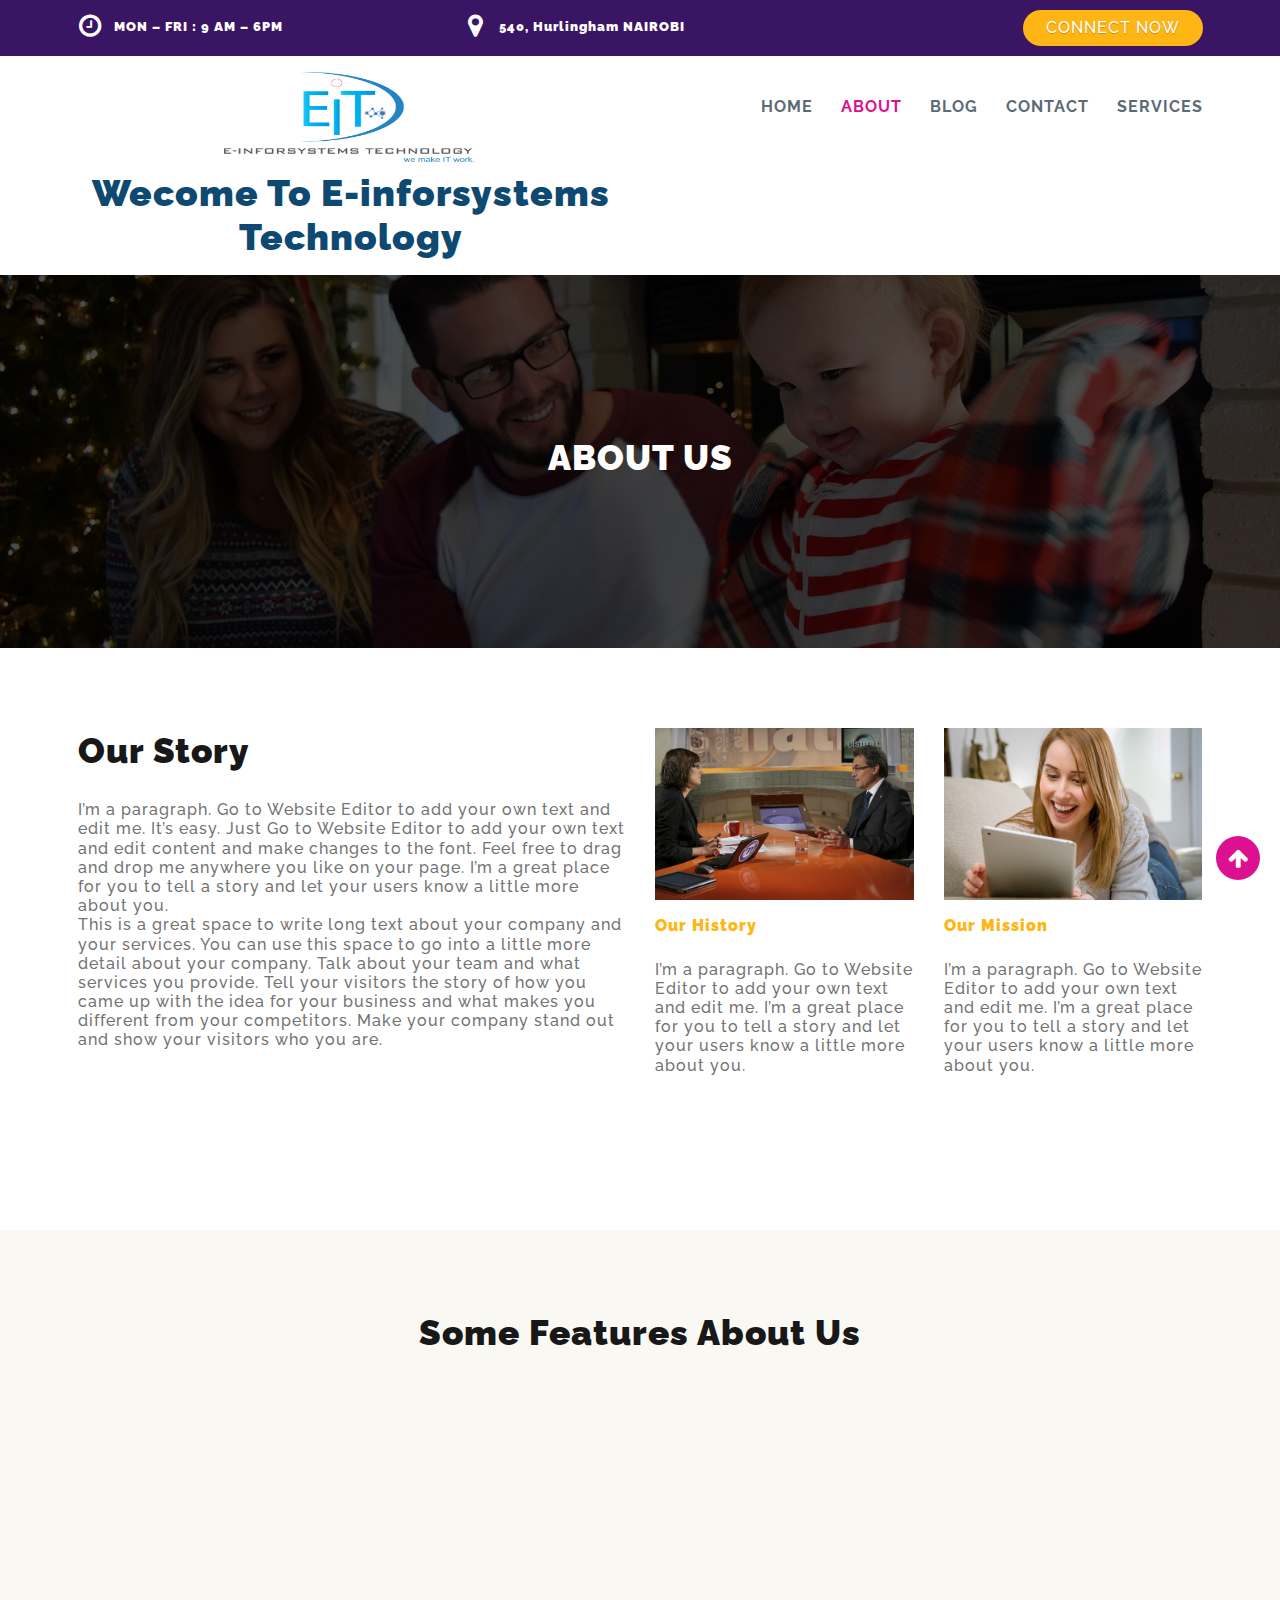
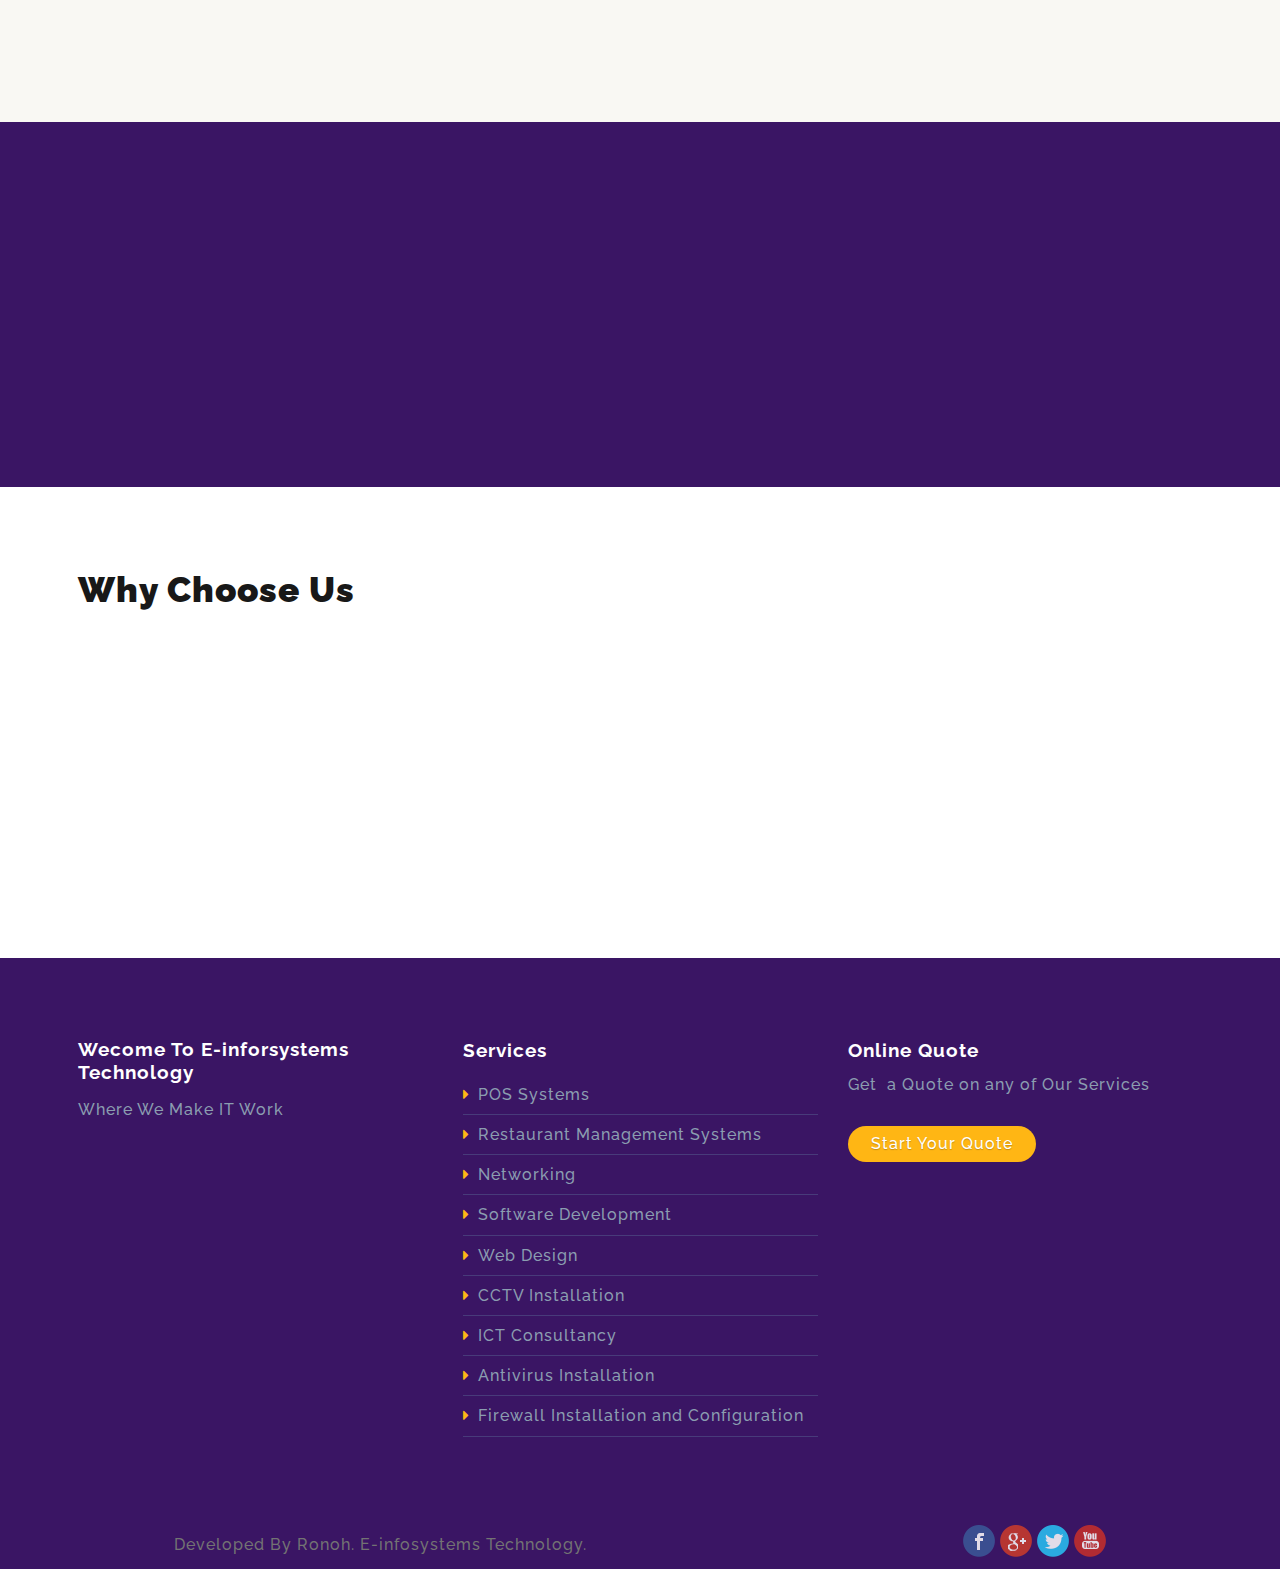
<file: about.html>
<!DOCTYPE html>
<html lang="en-US" class="no-js">
<head>
	<meta charset="UTF-8">
	<meta name="viewport" content="width=device-width, initial-scale=1">
	<link rel="profile" href="http://gmpg.org/xfn/11">
	<script>(function(html){html.className = html.className.replace(/\bno-js\b/,'js')})(document.documentElement);</script>
<title>About &#8211; Wecome To E-inforsystems Technology</title>
<link rel="alternate" type="application/rss+xml" title="Wecome To E-inforsystems Technology &raquo; Feed" href="feed/" />
<link rel="alternate" type="application/rss+xml" title="Wecome To E-inforsystems Technology &raquo; Comments Feed" href="comments/feed/" />
<link rel='stylesheet' id='animateMin-css'  href='css/animate.min.css' type='text/css' media='all' />
<link rel='stylesheet' id='this-style-css'  href='css/style.css' type='text/css' media='all' />
<link rel='stylesheet' id='sitemush-fonts-css'  href='https://fonts.googleapis.com/css?family=Merriweather%3A400%2C700%2C900%2C400italic%2C700italic%2C900italic%7CMontserrat%3A400%2C700%7CInconsolata%3A400&#038;subset=latin%2Clatin-ext' type='text/css' media='all' />
<link rel='stylesheet' id='genericons-css'  href='css/genericons.css' type='text/css' media='all' />
<link rel='stylesheet' id='sitemush-style-css'  href='css/1-style.css' type='text/css' media='all' />
<!--[if lt IE 10]>
<link rel='stylesheet' id='sitemush-ie-css'  href='css/ie.css' type='text/css' media='all' />
<![endif]-->
<!--[if lt IE 9]>
<link rel='stylesheet' id='sitemush-ie8-css'  href='css/ie8.css' type='text/css' media='all' />
<![endif]-->
<!--[if lt IE 8]>
<link rel='stylesheet' id='sitemush-ie7-css'  href='css/ie7.css' type='text/css' media='all' />
<![endif]-->
<link rel='stylesheet' id='mpce-venobox-css-css'  href='css/venobox.css' type='text/css' media='all' />
<link rel='stylesheet' id='mpce-theme-css'  href='css/theme.css' type='text/css' media='all' />
<style id='mpce-theme-inline-css' type='text/css'>
.sm-row-fixed-width{max-width:1170px;}
</style>
<link rel='stylesheet' id='mpce-bootstrap-grid-css'  href='css/bootstrap-grid.min.css' type='text/css' media='all' />
<link rel='stylesheet' id='mpce-font-awesome-css'  href='css/font-awesome.min.css' type='text/css' media='all' />
<script type='text/javascript' src='js/jquery.js'></script>
<script type='text/javascript' src='js/jquery-migrate.min.js'></script>
<script type='text/javascript' src='js/main.js'></script>
<script type='text/javascript' src='js/counter.js'></script>
<script type='text/javascript' src='js/wow.min.js'></script>
<script type='text/javascript' src='js/smoothscroll.js'></script>
<!--[if lt IE 9]>
<script type='text/javascript' src='js/html5.js'></script>
<![endif]-->
<script type='text/javascript' src='js/venobox.min.js'></script>
<link rel='https://api.w.org/' href='szp-json/' />
<link rel="EditURI" type="application/rsd+xml" title="RSD" href="xmlrpc.php?rsd" />
<link rel="wlwmanifest" type="application/wlwmanifest+xml" href="site-inc/wlwmanifest.xml" /> 
<meta name="generator" content="SitePad" />
<link rel="canonical" href="about/" />
<link rel='shortlink' href='?p=7' />
<link rel="alternate" type="application/json+oembed" href="szp-json/oembed/1.0/embed?url=https%3A%2F%2Fstore.sasahost.software%2Fabout%2F" />
<link rel="alternate" type="text/xml+oembed" href="szp-json/oembed/1.0/embed?url=https%3A%2F%2Fstore.sasahost.software%2Fabout%2F&#038;format=xml" />
		<style type="text/css">.recentcomments a{display:inline !important;padding:0 !important;margin:0 !important;}</style>
		</head>

<body class="page page-id-7 page-template-default">
<div id="page" class="site container-fluid">
	<div class="site-inner">
			
		
		<header id="masthead" class="site-header" role="banner"><div class="sm-row-fluid smue-row sme-dsbl-margin-left sme-dsbl-margin-right header_top padding_row">
<div class="sm-span4 smue-clmn  sme-dsbl-margin-left sme-dsbl-margin-right header_add">
<div class="smue-service-box-obj smue-service-box-text-heading-float smue-service-box-basic">
<div class="smue-service-box-icon-section smue-service-box-small-icon"  style=" padding-left: 0px; padding-right: 10px; padding-top: 0px; padding-bottom: 0px;">
<div class="smue-service-box-icon-holder"  style=" font-size: 26px;"><i class="fa fa-clock-o"  style=" color: rgb(255, 255, 255);"></i></div>
</div>
<div class="smue-service-box-text-heading-wrapper">
<div class="smue-service-box-heading-section">
<h6 style=" color: ;">MON &#8211; FRI : 9 AM &#8211; 6PM</h6>
</div>
<div class="smue-service-box-content-section">
</div>
</div>
</div>
</div>
<div class="sm-span4 smue-clmn  sme-dsbl-margin-left sme-dsbl-margin-right header_add">
<div class="smue-service-box-obj smue-service-box-text-heading-float smue-service-box-basic">
<div class="smue-service-box-icon-section smue-service-box-small-icon"  style=" padding-left: 0px; padding-right: 10px; padding-top: 0px; padding-bottom: 0px;">
<div class="smue-service-box-icon-holder"  style=" font-size: 26px;"><i class="fa fa-map-marker"  style=" color: rgb(255, 255, 255);"></i></div>
</div>
<div class="smue-service-box-text-heading-wrapper">
<div class="smue-service-box-heading-section">
<h6 style=" color: ;">540, Hurlingham NAIROBI</h6>
</div>
<div class="smue-service-box-content-section">
</div>
</div>
</div>
</div>
<div class="sm-span4 smue-clmn  sme-dsbl-margin-left sme-dsbl-margin-right header_button">
<div class="smue-button-obj smue-text-align-right"><a href="#" target="_self" class="smue-btn smue-btn-size-middle smue-btn-rounded smue-btn-icon-indent-small">CONNECT NOW</a></div>
</div>
</div>
<div class="sm-row-fluid smue-row sme-dsbl-margin-left sme-dsbl-margin-right menu_row padding_row">
<div class="sm-span6 smue-clmn  sme-dsbl-margin-left sme-dsbl-margin-right logo">
<div class="smue-szp_site_title smue-ce-child-detector smue-text-align-left"><div class="site-title-container"  style=" display: inline-grid" ><center><a href="index.html" ><img src="images/ICT-LOGO.png" style=" width: 250px; height: 90px; margin-right: 5px;" align="center"></a></center><a href="index.html"  style=" font-family: ; text-align: center;">Wecome To E-inforsystems Technology</a></div></div>
</div>
<div class="sm-span6 smue-clmn  sme-dsbl-margin-left sme-dsbl-margin-right menu">
<div class="smue-szp_primary_nav smue-ce-child-detector floatright"><i class="fa fa-bars responsive_bar" id="menu-toggle" aria-expanded="false"> </i>  <button class="menu-toggle" id="menu-toggle" aria-expanded="false" aria-controls="site-navigation social-navigation">Menu</button>
	<div id="site-header-menu" class="site-header-menu">
		<nav id="site-navigation" class="main-navigation" role="navigation" aria-label="Primary Menu"><div class="menu-header-menu-container"><ul id="menu-header-menu" class="primary-menu"><li id="menu-item-12" class="home menu-item menu-item-type-post_type menu-item-object-page menu-item-12" style="  " ><a href="index.html" style="  font-family:; " >Home</a></li>
<li id="menu-item-13" class="menu-item menu-item-type-post_type menu-item-object-page current-menu-item page_item page-item-7 current_page_item menu-item-13" style="  " ><a href="about.html" style="  font-family:; " >About</a></li>
<li id="menu-item-14" class="menu-item menu-item-type-post_type menu-item-object-page menu-item-14" style="  " ><a href="blog.html" style="  font-family:; " >Blog</a></li>
<li id="menu-item-15" class="menu-item menu-item-type-post_type menu-item-object-page menu-item-15" style="  " ><a href="contact.html" style="  font-family:; " >Contact</a></li>
<li id="menu-item-16" class="menu-item menu-item-type-post_type menu-item-object-page menu-item-16" style="  " ><a href="services.html" style="  font-family:; " >Services</a></li>
</ul></div></nav><!-- .main-navigation -->
	</div><!-- .site-header-menu --></div><script type="text/javascript">
		
		jQuery(document).ready(function(){
			
			var maxwidth = 0;
			var menu_len = jQuery("div.smue-szp_primary_nav").length; // number of menus added
			
			jQuery( "ul.primary-menu > li" ).each(function() {
				maxwidth += jQuery(this).width(); // Find total width
			});
			
			if(menu_len){
				maxwidth /= menu_len; // Divide the total width with number of menus
			}
			
			jQuery( ".smue-szp_primary_nav" ).css( "maxWidth", maxwidth + "px" ); // Assign the maxWidth
		});		
		</script>
</div>
</div>

		</header><!-- .site-header -->
		<script language="javascript" type="text/javascript">
			var cur_page_data = {pageid:"7", pagename:"about"};
			var cur_themes_url = "http://e-inforsystems.com/site-data/themes";
		</script>
		<div id="content" class="site-content">

<div id="primary" class="content-area">
	<main id="main" class="site-main" role="main">
		
<article id="post-7" class="post-7 page type-page status-publish hentry">

	<div class="entry-content">
		<div class="sm-row-fluid smue-row smue-row-image sme-dsbl-margin-left sme-dsbl-margin-right short_banner alt_row" style="background-image:url(&quot;images/short-banner-bg.jpg&quot;);">
<div class="sm-span12 smue-clmn  sme-dsbl-margin-left sme-dsbl-margin-right short_banner_col">
<div class="smue-text-obj wow slideInDown delay_02s">
<h2 style="text-align: center;">ABOUT US</h2>
</div>
</div>
</div>
<div class="sm-row-fluid smue-row sme-dsbl-margin-left sme-dsbl-margin-right about_row padding_row">
<div class="sm-span6 smue-clmn  sme-dsbl-margin-left sme-dsbl-margin-right story_col">
<div class="sm-row-fluid smue-row sme-dsbl-margin-left sme-dsbl-margin-right">
<div class="sm-span12 smue-clmn sme-dsbl-margin-left sme-dsbl-margin-right about_content wow fadeInLeft delay_04s">
<div class="smue-text-obj">
<h2>Our Story</h2>
<p>&nbsp;</p>
<p>I’m a paragraph. Go to Website Editor to add your own text and edit me. It’s easy. Just Go to Website Editor to add your own text and edit content and make changes to the font. Feel free to drag and drop me anywhere you like on your page. I’m a great place for you to tell a story and let your users know a little more about you.</p>
<p>This is a great space to write long text about your company and your services. You can use this space to go into a little more detail about your company. Talk about your team and what services you provide. Tell your visitors the story of how you came up with the idea for your business and what makes you different from your competitors. Make your company stand out and show your visitors who you are.</p>
</div>
</div>
</div>
<div class="sm-row-fluid smue-row sme-dsbl-margin-left sme-dsbl-margin-right wow fadeInLeft delay_04s">
<div class="sm-span12 smue-clmn sme-dsbl-margin-left sme-dsbl-margin-right">
<div class="smue-image-obj smue-text-align-left"><img src="images/about-img04.png" class="smue-image-obj-basic sme-dsbl-margin-left sme-dsbl-margin-right sme-dsbl-margin-top sme-dsbl-margin-bottom" /></div>
</div>
</div>
</div>
<div class="sm-span3 smue-clmn  sme-dsbl-margin-left sme-dsbl-margin-right history_col">
<div class="sm-row-fluid smue-row sme-dsbl-margin-left sme-dsbl-margin-right">
<div class="sm-span12 smue-clmn sme-dsbl-margin-left sme-dsbl-margin-right wow fadeInRight delay_06s">
<div class="smue-image-obj smue-text-align-left"><img src="images/about-img02.jpg" class="smue-image-obj-basic sme-dsbl-margin-left sme-dsbl-margin-right sme-dsbl-margin-top sme-dsbl-margin-bottom" /></div>
</div>
</div>
<div class="sm-row-fluid smue-row sme-dsbl-margin-left sme-dsbl-margin-right">
<div class="sm-span12 smue-clmn sme-dsbl-margin-left sme-dsbl-margin-right history_content wow fadeInDown delay_08s">
<div class="smue-text-obj">
<h6><span style="color: #ffb614;">Our History<br />
</span></h6>
<p>&nbsp;</p>
<p>I’m a paragraph. Go to Website Editor to add your own text and edit me. I’m a great place for you to tell a story and let your users know a little more about you.</p>
</div>
</div>
</div>
</div>
<div class="sm-span3 smue-clmn  sme-dsbl-margin-left sme-dsbl-margin-right mission_col">
<div class="sm-row-fluid smue-row sme-dsbl-margin-left sme-dsbl-margin-right">
<div class="sm-span12 smue-clmn sme-dsbl-margin-left sme-dsbl-margin-right wow fadeInRight delay06s">
<div class="smue-image-obj smue-text-align-left"><img src="images/about-img03.jpg" class="smue-image-obj-basic sme-dsbl-margin-left sme-dsbl-margin-right sme-dsbl-margin-top sme-dsbl-margin-bottom" /></div>
</div>
</div>
<div class="sm-row-fluid smue-row sme-dsbl-margin-left sme-dsbl-margin-right">
<div class="sm-span12 smue-clmn sme-dsbl-margin-left sme-dsbl-margin-right mission_content wow fadeInDown delay_08s">
<div class="smue-text-obj">
<h6><span style="color: #ffb614;">Our Mission<br />
</span></h6>
<p>&nbsp;</p>
<p>I’m a paragraph. Go to Website Editor to add your own text and edit me. I’m a great place for you to tell a story and let your users know a little more about you.</p>
</div>
</div>
</div>
</div>
</div>
<div class="sm-row-fluid smue-row sme-dsbl-margin-left sme-dsbl-margin-right padding_row about_features">
<div class="sm-span12 smue-clmn  sme-dsbl-margin-left sme-dsbl-margin-right">
<div class="sm-row-fluid smue-row sme-dsbl-margin-left sme-dsbl-margin-right section_heading">
<div class="sm-span12 smue-clmn sme-dsbl-margin-left sme-dsbl-margin-right">
<div class="smue-text-obj">
<h2 style="text-align: center;">Some Features About Us</h2>
</div>
</div>
</div>
<div class="sm-row-fluid smue-row sme-dsbl-margin-left sme-dsbl-margin-right wow fadeInDown delay_04s">
<div class="sm-span4 smue-clmn sme-dsbl-margin-left sme-dsbl-margin-right service_thumb">
<div class="smue-service-box-obj smue-service-box-centered smue-service-box-basic">
<div class="smue-service-box-icon-section smue-service-box-small-icon"  style=" padding-left: 0px; padding-right: 0px; padding-top: 0px; padding-bottom: 15px;">
<div class="smue-service-box-icon-holder"  style=" font-size: 46px;"><i class="fa fa-clock-o"  style=" color: rgb(220, 16, 145);"></i></div>
</div>
<div class="smue-service-box-heading-section">
<h5 style=" color: ;">24/7 Support</h5>
</div>
<div class="smue-service-box-content-section">
<p>Lorem Ipsum has been the industry&#8217;s standard dummy text ever since the 1500s.</p>
</div>
</div>
</div>
<div class="sm-span4 smue-clmn sme-dsbl-margin-left sme-dsbl-margin-right service_thumb">
<div class="smue-service-box-obj smue-service-box-centered smue-service-box-basic">
<div class="smue-service-box-icon-section smue-service-box-small-icon"  style=" padding-left: 0px; padding-right: 0px; padding-top: 0px; padding-bottom: 15px;">
<div class="smue-service-box-icon-holder"  style=" font-size: 46px;"><i class="fa fa-download"  style=" color: rgb(220, 16, 145);"></i></div>
</div>
<div class="smue-service-box-heading-section">
<h5 style=" color: ;">Quick Installation</h5>
</div>
<div class="smue-service-box-content-section">
<p>Lorem Ipsum has been the industry&#8217;s standard dummy text ever since the 1500s.</p>
</div>
</div>
</div>
<div class="sm-span4 smue-clmn sme-dsbl-margin-left sme-dsbl-margin-right service_thumb">
<div class="smue-service-box-obj smue-service-box-centered smue-service-box-basic">
<div class="smue-service-box-icon-section smue-service-box-small-icon"  style=" padding-left: 0px; padding-right: 0px; padding-top: 0px; padding-bottom: 15px;">
<div class="smue-service-box-icon-holder"  style=" font-size: 46px;"><i class="fa fa-flash"  style=" color: rgb(220, 16, 145);"></i></div>
</div>
<div class="smue-service-box-heading-section">
<h5 style=" color: ;">Seamless Connectivity</h5>
</div>
<div class="smue-service-box-content-section">
<p>Lorem Ipsum has been the industry&#8217;s standard dummy text ever since the 1500s.</p>
</div>
</div>
</div>
</div>
</div>
</div>
<div class="sm-row-fluid smue-row sme-dsbl-margin-left sme-dsbl-margin-right about_divider padding_row alt_row">
<div class="sm-span12 smue-clmn  sme-dsbl-margin-left sme-dsbl-margin-right wow slideInDown delay_02s">
<div class="sm-row-fluid smue-row sme-dsbl-margin-left sme-dsbl-margin-right">
<div class="sm-span12 smue-clmn sme-dsbl-margin-left sme-dsbl-margin-right">
<div class="smue-text-obj">
<h2 style="text-align: center;">We Are Here To Provide You Best</h2>
<p style="text-align: center;">I’m a paragraph. Go to Website Editor to add your own text and edit me. I’m a great place for you to tell a story</p>
<p style="text-align: center;">and let your users know a little more about you.</p>
</div>
</div>
</div>
<div class="sm-row-fluid smue-row sme-dsbl-margin-left sme-dsbl-margin-right">
<div class="sm-span12 smue-clmn sme-dsbl-margin-left sme-dsbl-margin-right wow slideInDown delay_02s">
<div class="smue-button-group-obj smue-text-align-center smue-button-group-horizontal smue-button-group-indent-5">
<div class="smue-button-inner-obj smue-text-align-left"><a href="#" target="_self" style="background-color:rgb(220, 16, 145);color:;" class="smue-btn smue-btn-size-middle smue-btn-icon-indent-small smue-btn-rounded">Learn More</a></div>
<div class="smue-button-inner-obj smue-text-align-left"><a href="#" target="_self" class="smue-btn smue-btn-size-middle smue-btn-icon-indent-small smue-btn-rounded">Contact Us</a></div>
</div>
</div>
</div>
</div>
</div>
<div class="sm-row-fluid smue-row sme-dsbl-margin-left sme-dsbl-margin-right why_us_row padding_row">
<div class="sm-span7 smue-clmn  sme-dsbl-margin-left sme-dsbl-margin-right why_us_content">
<div class="sm-row-fluid smue-row sme-dsbl-margin-left sme-dsbl-margin-right section_heading">
<div class="sm-span12 smue-clmn sme-dsbl-margin-left sme-dsbl-margin-right">
<div class="smue-text-obj">
<h2>Why Choose Us</h2>
</div>
</div>
</div>
<div class="sm-row-fluid smue-row sme-dsbl-margin-left sme-dsbl-margin-right why_us_thumb wow delay_06s fadeInLeft">
<div class="sm-span12 smue-clmn sme-dsbl-margin-left sme-dsbl-margin-right">
<div class="smue-service-box-obj smue-service-box-text-heading-float smue-service-box-basic">
<div class="smue-service-box-icon-section smue-service-box-small-icon"  style=" padding-left: 0px; padding-right: 10px; padding-top: 0px; padding-bottom: 0px;">
<div class="smue-service-box-icon-holder"  style=" font-size: 46px;"><i class="fa fa-laptop"  style=" color: rgb(58, 21, 100);"></i></div>
</div>
<div class="smue-service-box-text-heading-wrapper">
<div class="smue-service-box-heading-section">
<h6 style=" color: ;">We Are Best Available</h6>
</div>
<div class="smue-service-box-content-section">
<p>Lorem Ipsum has been the industry&#8217;s standard dummy text ever since the 1500s.</p>
</div>
</div>
</div>
</div>
</div>
<div class="sm-row-fluid smue-row sme-dsbl-margin-left sme-dsbl-margin-right why_us_thumb wow delay_08s fadeInLeft">
<div class="sm-span12 smue-clmn sme-dsbl-margin-left sme-dsbl-margin-right">
<div class="smue-service-box-obj smue-service-box-text-heading-float smue-service-box-basic">
<div class="smue-service-box-icon-section smue-service-box-small-icon"  style=" padding-left: 0px; padding-right: 10px; padding-top: 0px; padding-bottom: 0px;">
<div class="smue-service-box-icon-holder"  style=" font-size: 46px;"><i class="fa fa-globe"  style=" color: rgb(58, 21, 100);"></i></div>
</div>
<div class="smue-service-box-text-heading-wrapper">
<div class="smue-service-box-heading-section">
<h6 style=" color: ;">Priority Always To Clients</h6>
</div>
<div class="smue-service-box-content-section">
<p>Lorem Ipsum has been the industry&#8217;s standard dummy text ever since the 1500s.</p>
</div>
</div>
</div>
</div>
</div>
<div class="sm-row-fluid smue-row sme-dsbl-margin-left sme-dsbl-margin-right why_us_thumb wow delay_1s fadeInLeft">
<div class="sm-span12 smue-clmn sme-dsbl-margin-left sme-dsbl-margin-right">
<div class="smue-service-box-obj smue-service-box-text-heading-float smue-service-box-basic">
<div class="smue-service-box-icon-section smue-service-box-small-icon"  style=" padding-left: 0px; padding-right: 10px; padding-top: 0px; padding-bottom: 0px;">
<div class="smue-service-box-icon-holder"  style=" font-size: 46px;"><i class="fa fa-mobile"  style=" color: rgb(58, 21, 100);"></i></div>
</div>
<div class="smue-service-box-text-heading-wrapper">
<div class="smue-service-box-heading-section">
<h6 style=" color: ;">Have Most Number Of Sources In Industry</h6>
</div>
<div class="smue-service-box-content-section">
<p>Lorem Ipsum has been the industry&#8217;s standard dummy text ever since the 1500s.</p>
</div>
</div>
</div>
</div>
</div>
</div>
<div class="sm-span5 smue-clmn  sme-dsbl-margin-left sme-dsbl-margin-right why_us_img wow delay_04s fadeInRight">
<div class="smue-image-obj smue-text-align-center"><img src="images/why-us-img.png" class="smue-image-obj-basic sme-dsbl-margin-left sme-dsbl-margin-right sme-dsbl-margin-top sme-dsbl-margin-bottom" /></div>
</div>
</div>
	</div><!-- .entry-content -->

</article><!-- #post-## -->

	</main><!-- .site-main -->
</div><!-- .content-area -->


		</div><!-- .site-content -->
		
		
		<footer id="colophon" class="site-footer" role="contentinfo"><div class="sm-row-fluid smue-row sme-dsbl-margin-left sme-dsbl-margin-right padding_row footer_row">
<div class="sm-span4 smue-clmn  sme-dsbl-margin-left sme-dsbl-margin-right footer_content">
<div class="sm-row-fluid smue-row sme-dsbl-margin-left sme-dsbl-margin-right">
<div class="sm-span12 smue-clmn sme-dsbl-margin-left sme-dsbl-margin-right">
<div class="smue-szp_site_title smue-ce-child-detector smue-text-align-left"><div class="site-title-container"  ><a href="index.html"  style=" font-family: ;">Wecome To E-inforsystems Technology</a></div></div>
</div>
</div>
<div class="sm-row-fluid smue-row sme-dsbl-margin-left sme-dsbl-margin-right">
<div class="sm-span12 smue-clmn sme-dsbl-margin-left sme-dsbl-margin-right footer_title_content">
<div class="smue-text-obj">
<p>Where We Make IT Work</p>
</div>
</div>
</div>
</div>
<div class="sm-span4 smue-clmn  sme-dsbl-margin-left sme-dsbl-margin-right footer_content">
<div class="sm-row-fluid smue-row sme-dsbl-margin-left sme-dsbl-margin-right">
<div class="sm-span12 smue-clmn sme-dsbl-margin-left sme-dsbl-margin-right">
<div class="smue-text-obj">
<h4>Services</h4>
</div>
</div>
</div>
<div class="sm-row-fluid smue-row sme-dsbl-margin-left sme-dsbl-margin-right">
<div class="sm-span12 smue-clmn sme-dsbl-margin-left sme-dsbl-margin-right footer_list">
<div class="smue-list-obj smue-list-obj-basic ">
<ul class="smue-list-type-icon">
<li><i  style="color:rgb(255, 182, 20);" class="fa fa-caret-right"></i>POS Systems
</li>
<li><i  style="color:rgb(255, 182, 20);" class="fa fa-caret-right"></i>Restaurant Management Systems
</li>
<li><i  style="color:rgb(255, 182, 20);" class="fa fa-caret-right"></i>Networking
</li>
<li><i  style="color:rgb(255, 182, 20);" class="fa fa-caret-right"></i>Software Development
</li>
<li><i  style="color:rgb(255, 182, 20);" class="fa fa-caret-right"></i>Web Design
</li>
<li><i  style="color:rgb(255, 182, 20);" class="fa fa-caret-right"></i>CCTV Installation
</li>
<li><i  style="color:rgb(255, 182, 20);" class="fa fa-caret-right"></i>ICT Consultancy
</li>
<li><i  style="color:rgb(255, 182, 20);" class="fa fa-caret-right"></i>Antivirus Installation
</li>
<li><i  style="color:rgb(255, 182, 20);" class="fa fa-caret-right"></i>Firewall Installation and Configuration</li>
</ul>
</div>
</div>
</div>
</div>
<div class="sm-span4 smue-clmn  sme-dsbl-margin-left sme-dsbl-margin-right footer_content">
<div class="sm-row-fluid smue-row sme-dsbl-margin-left sme-dsbl-margin-right">
<div class="sm-span12 smue-clmn sme-dsbl-margin-left sme-dsbl-margin-right">
<div class="smue-text-obj">
<h4>Online Quote</h4>
</div>
</div>
</div>
<div class="sm-row-fluid smue-row sme-dsbl-margin-left sme-dsbl-margin-right">
<div class="sm-span12 smue-clmn sme-dsbl-margin-left sme-dsbl-margin-right">
<div class="smue-text-obj">
<p>Get  a Quote on any of Our Services</p>
</div>
</div>
</div>
<div class="sm-row-fluid smue-row sme-dsbl-margin-left sme-dsbl-margin-right">
<div class="sm-span12 smue-clmn sme-dsbl-margin-left sme-dsbl-margin-right">
<div class="smue-button-obj smue-text-align-left"><a href="#" target="_self" class="smue-btn smue-btn-size-middle smue-btn-rounded smue-btn-icon-indent-small">Start Your Quote</a></div>
</div>
</div>
</div>
</div>
<div class="sm-row-fluid smue-row sme-dsbl-margin-left sme-dsbl-margin-right padding_row copyright">
<div class="sm-span1 smue-clmn  sme-dsbl-margin-left sme-dsbl-margin-right  smue-empty sm-hidden-phone">
</div>
<div class="sm-span5 smue-clmn  sme-dsbl-margin-left sme-dsbl-margin-right copyright_text">
<div class="smue-text-obj">
<p>Developed By Ronoh. E-infosystems Technology.</p>
</div>
</div>
<div class="sm-span5 smue-clmn  sme-dsbl-margin-left sme-dsbl-margin-right">
<div class="smue-social-profile-obj smue-text-align-right smue-buttons-32x32 smue-buttons-circular"><span class="smue-button-facebook"><a href="https://www.facebook.com/sitepad" title="Facebook" target="_blank"></a></span><span class="smue-button-google"><a href="https://plus.google.com/+Sasahost" title="Google +" target="_blank"></a></span><span class="smue-button-twitter"><a href="https://twitter.com/sitepad_editor" title="Twitter" target="_blank"></a></span><span class="smue-button-youtube"><a href="https://www.youtube.com/user/softaculous" title="YouTube" target="_blank"></a></span></div>
</div>
<div class="sm-span1 smue-clmn  sme-dsbl-margin-left sme-dsbl-margin-right to_top">
<div class="smue-ce-icon-obj smue-ce-icon-shape-circle  smue-ce-icon-size-small  smue-ce-icon-align-center  sme-dsbl-padding-left sme-dsbl-padding-right sme-dsbl-margin-top sme-dsbl-margin-bottom" style=" min-height: 2.000000em; height: 2.000000em; min-width: 2.000000em; width: 2.000000em;">
<div style="background-color:rgb(220, 16, 145); border-color: transparent; min-height: 2.000000em; height: 2.000000em; min-width: 2.000000em; width: 2.000000em;" class="smue-ce-icon-bg"><span class="fa fa-arrow-up smue-ce-icon-preview" style="color:rgb(255, 255, 255)"></span></div>
</div>
</div>
</div>

		</footer><!-- .site-footer -->	</div><!-- .site-inner -->
</div><!-- .site -->

<script type='text/javascript' src='js/skip-link-focus-fix.js'></script>
<script type='text/javascript'>
/* <![CDATA[ */
var screenReaderText = {"expand":"expand child menu","collapse":"collapse child menu"};
/* ]]> */
</script>
<script type='text/javascript' src='js/functions.js'></script>
<script type='text/javascript' src='js/szp-embed.min.js'></script>
<script type='text/javascript' src='js/jquery.stellar.min.js'></script>
<script type='text/javascript' src='js/jquery.waypoints.min.js'></script>
<script type='text/javascript' src='js/mp-waypoint-animations.js'></script>
<style id="smue-ce-private-styles" data-posts="" type="text/css"></style></body>
</html>
</file>
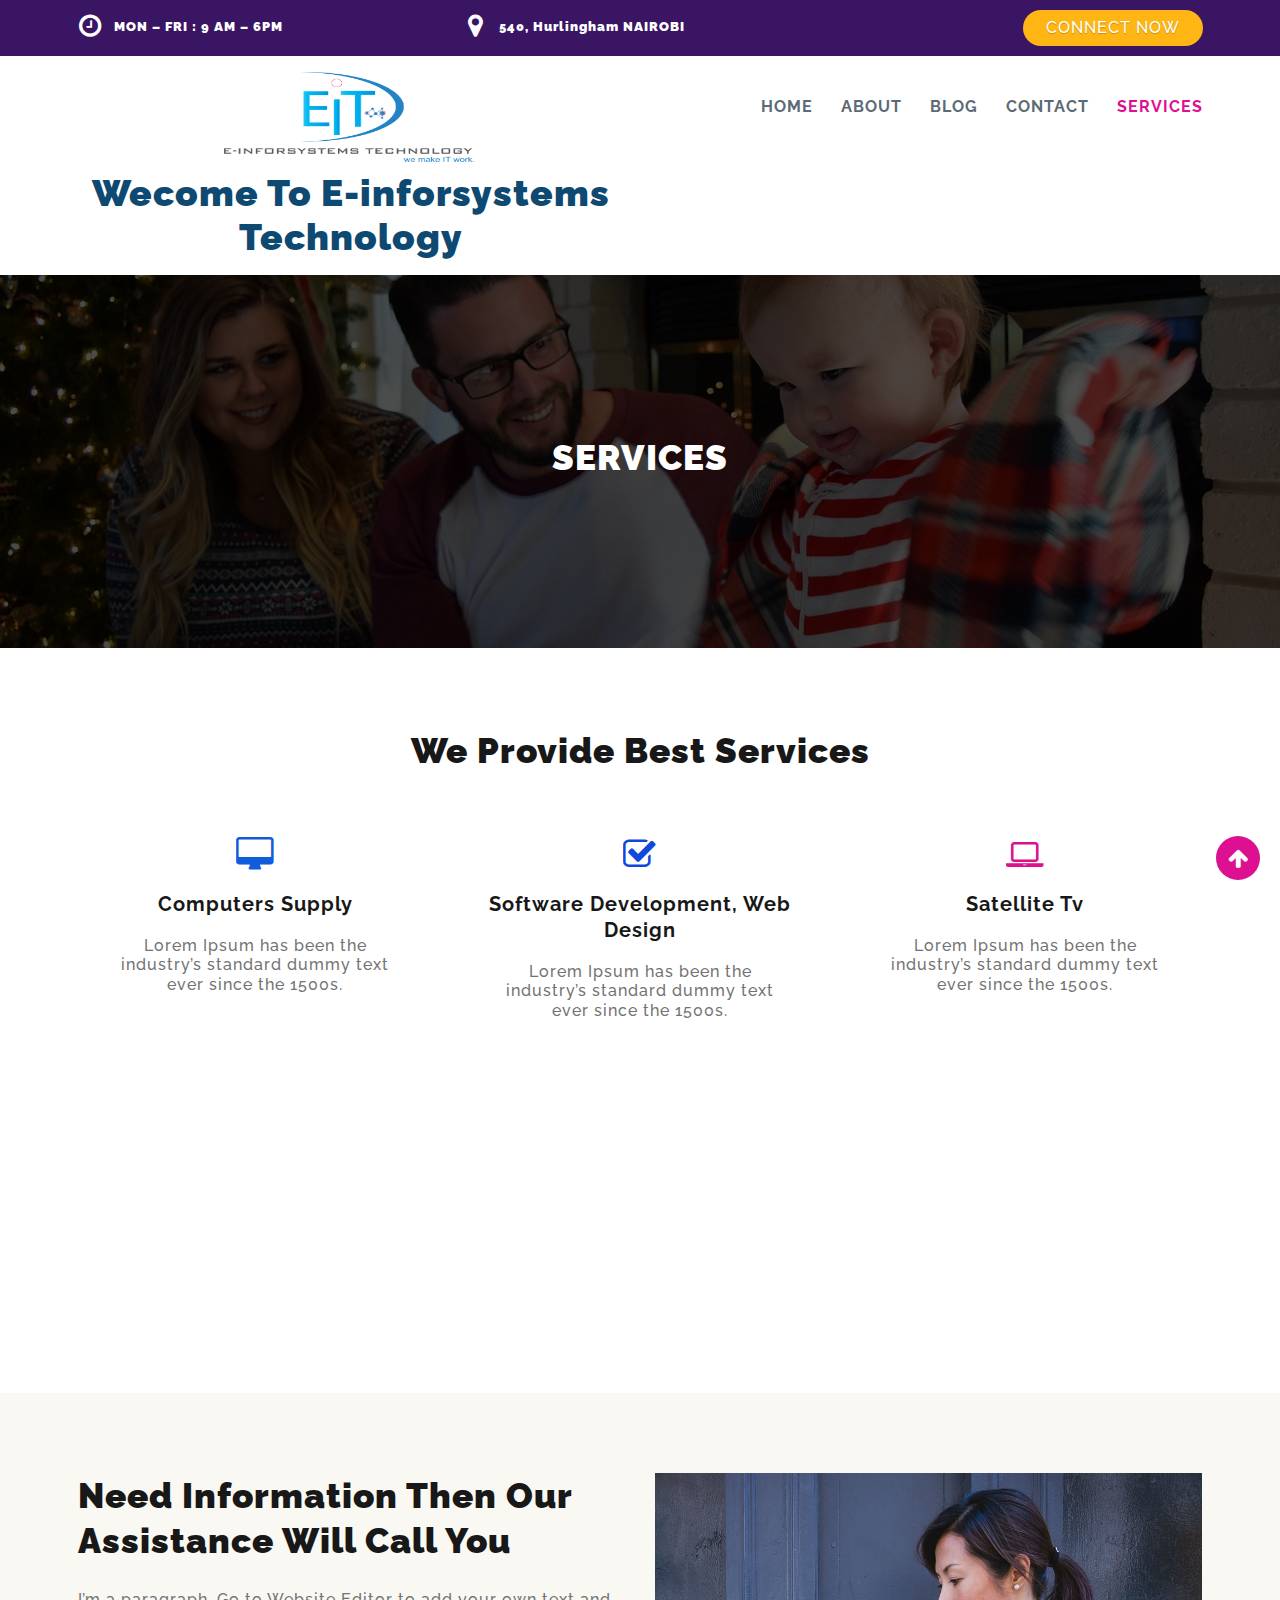
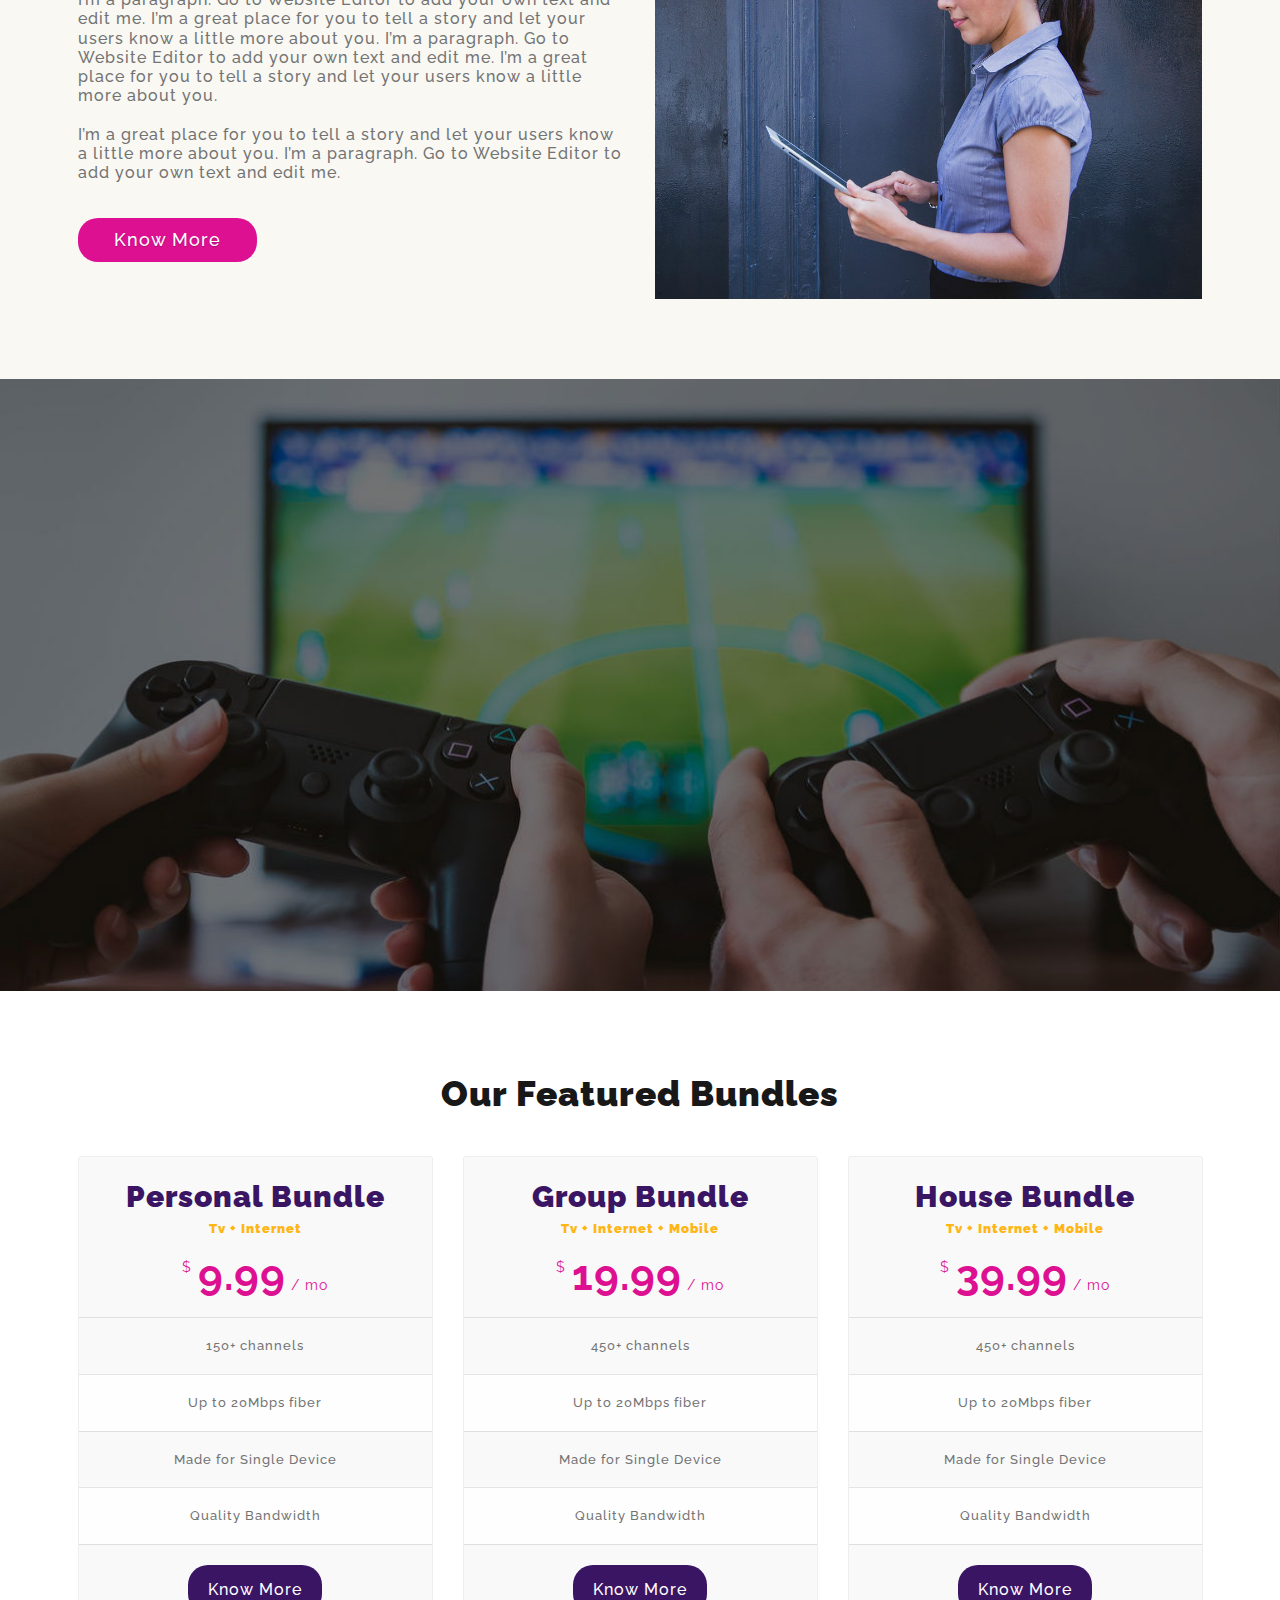
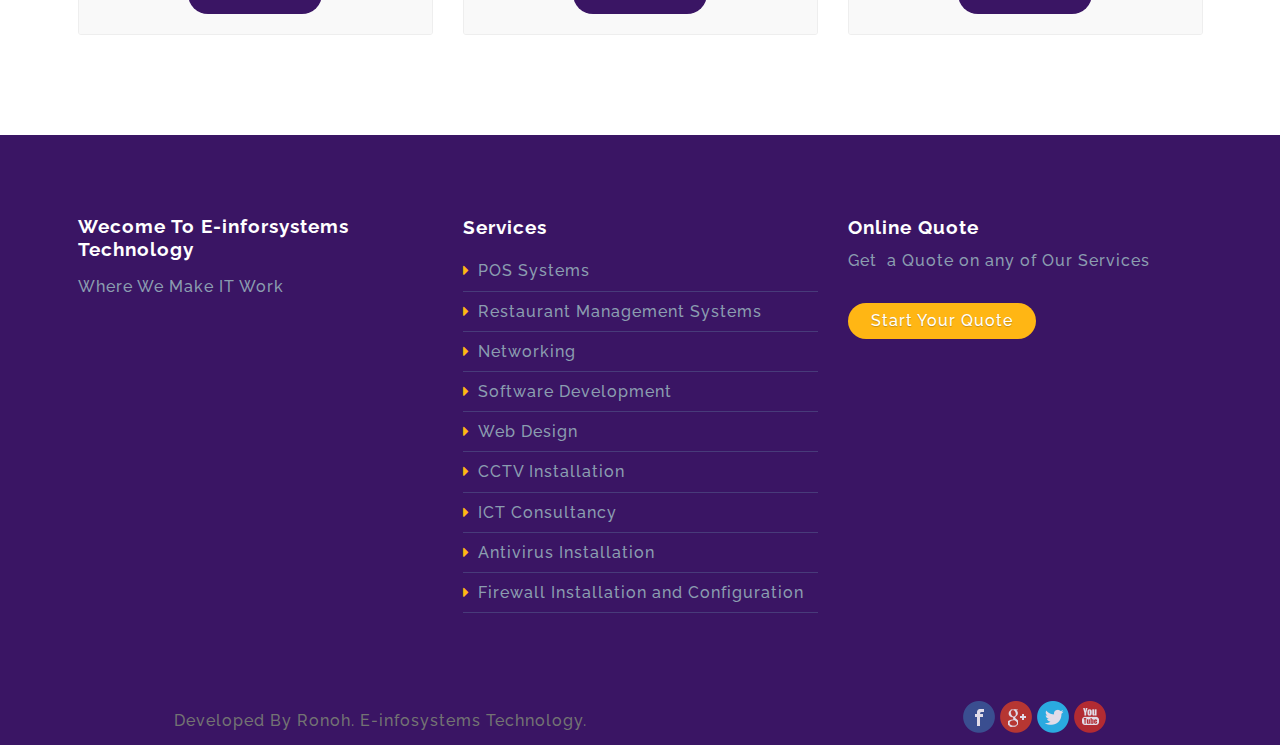
<file: services.html>
<!DOCTYPE html>
<html lang="en-US" class="no-js">
<head>
	<meta charset="UTF-8">
	<meta name="viewport" content="width=device-width, initial-scale=1">
	<link rel="profile" href="http://gmpg.org/xfn/11">
	<script>(function(html){html.className = html.className.replace(/\bno-js\b/,'js')})(document.documentElement);</script>
<title>Services &#8211; Wecome To E-inforsystems Technology</title>
<link rel="alternate" type="application/rss+xml" title="Wecome To E-inforsystems Technology &raquo; Feed" href="feed/" />
<link rel="alternate" type="application/rss+xml" title="Wecome To E-inforsystems Technology &raquo; Comments Feed" href="comments/feed/" />
<link rel='stylesheet' id='animateMin-css'  href='css/animate.min.css' type='text/css' media='all' />
<link rel='stylesheet' id='this-style-css'  href='css/style.css' type='text/css' media='all' />
<link rel='stylesheet' id='sitemush-fonts-css'  href='https://fonts.googleapis.com/css?family=Merriweather%3A400%2C700%2C900%2C400italic%2C700italic%2C900italic%7CMontserrat%3A400%2C700%7CInconsolata%3A400&#038;subset=latin%2Clatin-ext' type='text/css' media='all' />
<link rel='stylesheet' id='genericons-css'  href='css/genericons.css' type='text/css' media='all' />
<link rel='stylesheet' id='sitemush-style-css'  href='css/1-style.css' type='text/css' media='all' />
<!--[if lt IE 10]>
<link rel='stylesheet' id='sitemush-ie-css'  href='css/ie.css' type='text/css' media='all' />
<![endif]-->
<!--[if lt IE 9]>
<link rel='stylesheet' id='sitemush-ie8-css'  href='css/ie8.css' type='text/css' media='all' />
<![endif]-->
<!--[if lt IE 8]>
<link rel='stylesheet' id='sitemush-ie7-css'  href='css/ie7.css' type='text/css' media='all' />
<![endif]-->
<link rel='stylesheet' id='mpce-venobox-css-css'  href='css/venobox.css' type='text/css' media='all' />
<link rel='stylesheet' id='mpce-theme-css'  href='css/theme.css' type='text/css' media='all' />
<style id='mpce-theme-inline-css' type='text/css'>
.sm-row-fixed-width{max-width:1170px;}
</style>
<link rel='stylesheet' id='mpce-bootstrap-grid-css'  href='css/bootstrap-grid.min.css' type='text/css' media='all' />
<link rel='stylesheet' id='mpce-font-awesome-css'  href='css/font-awesome.min.css' type='text/css' media='all' />
<script type='text/javascript' src='js/jquery.js'></script>
<script type='text/javascript' src='js/jquery-migrate.min.js'></script>
<script type='text/javascript' src='js/main.js'></script>
<script type='text/javascript' src='js/counter.js'></script>
<script type='text/javascript' src='js/wow.min.js'></script>
<script type='text/javascript' src='js/smoothscroll.js'></script>
<!--[if lt IE 9]>
<script type='text/javascript' src='js/html5.js'></script>
<![endif]-->
<script type='text/javascript' src='js/venobox.min.js'></script>
<link rel='https://api.w.org/' href='szp-json/' />
<link rel="EditURI" type="application/rsd+xml" title="RSD" href="xmlrpc.php?rsd" />
<link rel="wlwmanifest" type="application/wlwmanifest+xml" href="site-inc/wlwmanifest.xml" /> 
<meta name="generator" content="SitePad" />
<link rel="canonical" href="services/" />
<link rel='shortlink' href='?p=8' />
<link rel="alternate" type="application/json+oembed" href="szp-json/oembed/1.0/embed?url=https%3A%2F%2Fstore.sasahost.software%2Fservices%2F" />
<link rel="alternate" type="text/xml+oembed" href="szp-json/oembed/1.0/embed?url=https%3A%2F%2Fstore.sasahost.software%2Fservices%2F&#038;format=xml" />
		<style type="text/css">.recentcomments a{display:inline !important;padding:0 !important;margin:0 !important;}</style>
		</head>

<body class="page page-id-8 page-template-default">
<div id="page" class="site container-fluid">
	<div class="site-inner">
			
		
		<header id="masthead" class="site-header" role="banner"><div class="sm-row-fluid smue-row sme-dsbl-margin-left sme-dsbl-margin-right header_top padding_row">
<div class="sm-span4 smue-clmn  sme-dsbl-margin-left sme-dsbl-margin-right header_add">
<div class="smue-service-box-obj smue-service-box-text-heading-float smue-service-box-basic">
<div class="smue-service-box-icon-section smue-service-box-small-icon"  style=" padding-left: 0px; padding-right: 10px; padding-top: 0px; padding-bottom: 0px;">
<div class="smue-service-box-icon-holder"  style=" font-size: 26px;"><i class="fa fa-clock-o"  style=" color: rgb(255, 255, 255);"></i></div>
</div>
<div class="smue-service-box-text-heading-wrapper">
<div class="smue-service-box-heading-section">
<h6 style=" color: ;">MON &#8211; FRI : 9 AM &#8211; 6PM</h6>
</div>
<div class="smue-service-box-content-section">
</div>
</div>
</div>
</div>
<div class="sm-span4 smue-clmn  sme-dsbl-margin-left sme-dsbl-margin-right header_add">
<div class="smue-service-box-obj smue-service-box-text-heading-float smue-service-box-basic">
<div class="smue-service-box-icon-section smue-service-box-small-icon"  style=" padding-left: 0px; padding-right: 10px; padding-top: 0px; padding-bottom: 0px;">
<div class="smue-service-box-icon-holder"  style=" font-size: 26px;"><i class="fa fa-map-marker"  style=" color: rgb(255, 255, 255);"></i></div>
</div>
<div class="smue-service-box-text-heading-wrapper">
<div class="smue-service-box-heading-section">
<h6 style=" color: ;">540, Hurlingham NAIROBI</h6>
</div>
<div class="smue-service-box-content-section">
</div>
</div>
</div>
</div>
<div class="sm-span4 smue-clmn  sme-dsbl-margin-left sme-dsbl-margin-right header_button">
<div class="smue-button-obj smue-text-align-right"><a href="#" target="_self" class="smue-btn smue-btn-size-middle smue-btn-rounded smue-btn-icon-indent-small">CONNECT NOW</a></div>
</div>
</div>
<div class="sm-row-fluid smue-row sme-dsbl-margin-left sme-dsbl-margin-right menu_row padding_row">
<div class="sm-span6 smue-clmn  sme-dsbl-margin-left sme-dsbl-margin-right logo">
<div class="smue-szp_site_title smue-ce-child-detector smue-text-align-left"><div class="site-title-container"  style=" display: inline-grid" ><center><a href="index.html" ><img src="images/ICT-LOGO.png" style=" width: 250px; height: 90px; margin-right: 5px;" align="center"></a></center><a href="index.html"  style=" font-family: ; text-align: center;">Wecome To E-inforsystems Technology</a></div></div>
</div>
<div class="sm-span6 smue-clmn  sme-dsbl-margin-left sme-dsbl-margin-right menu">
<div class="smue-szp_primary_nav smue-ce-child-detector floatright"><i class="fa fa-bars responsive_bar" id="menu-toggle" aria-expanded="false"> </i>  <button class="menu-toggle" id="menu-toggle" aria-expanded="false" aria-controls="site-navigation social-navigation">Menu</button>
	<div id="site-header-menu" class="site-header-menu">
		<nav id="site-navigation" class="main-navigation" role="navigation" aria-label="Primary Menu"><div class="menu-header-menu-container"><ul id="menu-header-menu" class="primary-menu"><li id="menu-item-12" class="home menu-item menu-item-type-post_type menu-item-object-page menu-item-12" style="  " ><a href="index.html" style="  font-family:; " >Home</a></li>
<li id="menu-item-13" class="menu-item menu-item-type-post_type menu-item-object-page menu-item-13" style="  " ><a href="about.html" style="  font-family:; " >About</a></li>
<li id="menu-item-14" class="menu-item menu-item-type-post_type menu-item-object-page menu-item-14" style="  " ><a href="blog.html" style="  font-family:; " >Blog</a></li>
<li id="menu-item-15" class="menu-item menu-item-type-post_type menu-item-object-page menu-item-15" style="  " ><a href="contact.html" style="  font-family:; " >Contact</a></li>
<li id="menu-item-16" class="menu-item menu-item-type-post_type menu-item-object-page current-menu-item page_item page-item-8 current_page_item menu-item-16" style="  " ><a href="services.html" style="  font-family:; " >Services</a></li>
</ul></div></nav><!-- .main-navigation -->
	</div><!-- .site-header-menu --></div><script type="text/javascript">
		
		jQuery(document).ready(function(){
			
			var maxwidth = 0;
			var menu_len = jQuery("div.smue-szp_primary_nav").length; // number of menus added
			
			jQuery( "ul.primary-menu > li" ).each(function() {
				maxwidth += jQuery(this).width(); // Find total width
			});
			
			if(menu_len){
				maxwidth /= menu_len; // Divide the total width with number of menus
			}
			
			jQuery( ".smue-szp_primary_nav" ).css( "maxWidth", maxwidth + "px" ); // Assign the maxWidth
		});		
		</script>
</div>
</div>

		</header><!-- .site-header -->
		<script language="javascript" type="text/javascript">
			var cur_page_data = {pageid:"8", pagename:"services"};
			var cur_themes_url = "http://e-inforsystems.com/site-data/themes";
		</script>
		<div id="content" class="site-content">

<div id="primary" class="content-area">
	<main id="main" class="site-main" role="main">
		
<article id="post-8" class="post-8 page type-page status-publish hentry">

	<div class="entry-content">
		<div class="sm-row-fluid smue-row smue-row-image sme-dsbl-margin-left sme-dsbl-margin-right short_banner alt_row" style="background-image:url(&quot;images/short-banner-bg.jpg&quot;);">
<div class="sm-span12 smue-clmn  sme-dsbl-margin-left sme-dsbl-margin-right short_banner_col">
<div class="smue-text-obj wow slideInDown delay_02s">
<h2 style="text-align: center;">SERVICES</h2>
</div>
</div>
</div>
<div class="sm-row-fluid smue-row sme-dsbl-margin-left sme-dsbl-margin-right service_row padding_row">
<div class="sm-span12 smue-clmn  sme-dsbl-margin-left sme-dsbl-margin-right">
<div class="sm-row-fluid smue-row sme-dsbl-margin-left sme-dsbl-margin-right section_heading">
<div class="sm-span12 smue-clmn sme-dsbl-margin-left sme-dsbl-margin-right">
<div class="smue-text-obj">
<h2 style="text-align: center;">We Provide Best Services</h2>
</div>
</div>
</div>
<div class="sm-row-fluid smue-row sme-dsbl-margin-left sme-dsbl-margin-right wow fadeInDown delay_04s">
<div class="sm-span4 smue-clmn sme-dsbl-margin-left sme-dsbl-margin-right service_thumb">
<div class="smue-service-box-obj smue-service-box-centered smue-service-box-basic">
<div class="smue-service-box-icon-section smue-service-box-small-icon"  style=" padding-left: 0px; padding-right: 0px; padding-top: 0px; padding-bottom: 15px;">
<div class="smue-service-box-icon-holder"  style=" font-size: 35px;"><i class="fa fa-desktop"  style=" color: rgb(16, 93, 220);"></i></div>
</div>
<div class="smue-service-box-heading-section">
<h5 style=" color: ;">Computers Supply</h5>
</div>
<div class="smue-service-box-content-section">
<p>Lorem Ipsum has been the industry&#8217;s standard dummy text ever since the 1500s.</p>
</div>
</div>
</div>
<div class="sm-span4 smue-clmn sme-dsbl-margin-left sme-dsbl-margin-right service_thumb">
<div class="smue-service-box-obj smue-service-box-centered smue-service-box-basic">
<div class="smue-service-box-icon-section smue-service-box-small-icon"  style=" padding-left: 0px; padding-right: 0px; padding-top: 0px; padding-bottom: 15px;">
<div class="smue-service-box-icon-holder"  style=" font-size: 35px;"><i class="fa fa-check-square-o"  style=" color: rgb(16, 71, 220);"></i></div>
</div>
<div class="smue-service-box-heading-section">
<h5 style=" color: ;">Software Development, Web Design</h5>
</div>
<div class="smue-service-box-content-section">
<p>Lorem Ipsum has been the industry&#8217;s standard dummy text ever since the 1500s.</p>
</div>
</div>
</div>
<div class="sm-span4 smue-clmn sme-dsbl-margin-left sme-dsbl-margin-right service_thumb">
<div class="smue-service-box-obj smue-service-box-centered smue-service-box-basic">
<div class="smue-service-box-icon-section smue-service-box-small-icon"  style=" padding-left: 0px; padding-right: 0px; padding-top: 0px; padding-bottom: 15px;">
<div class="smue-service-box-icon-holder"  style=" font-size: 35px;"><i class="fa fa-laptop"  style=" color: rgb(220, 16, 145);"></i></div>
</div>
<div class="smue-service-box-heading-section">
<h5 style=" color: ;">Satellite Tv</h5>
</div>
<div class="smue-service-box-content-section">
<p>Lorem Ipsum has been the industry&#8217;s standard dummy text ever since the 1500s.</p>
</div>
</div>
</div>
</div>
<div class="sm-row-fluid smue-row sme-dsbl-margin-left sme-dsbl-margin-right wow fadeInDown delay_06s">
<div class="sm-span4 smue-clmn sme-dsbl-margin-left sme-dsbl-margin-right service_thumb">
<div class="smue-service-box-obj smue-service-box-centered smue-service-box-basic">
<div class="smue-service-box-icon-section smue-service-box-small-icon"  style=" padding-left: 0px; padding-right: 0px; padding-top: 0px; padding-bottom: 15px;">
<div class="smue-service-box-icon-holder"  style=" font-size: 35px;"><i class="fa fa-dashboard"  style=" color: rgb(220, 16, 145);"></i></div>
</div>
<div class="smue-service-box-heading-section">
<h5 style=" color: ;">Max Bandwidth</h5>
</div>
<div class="smue-service-box-content-section">
<p>Lorem Ipsum has been the industry&#8217;s standard dummy text ever since the 1500s.</p>
</div>
</div>
</div>
<div class="sm-span4 smue-clmn sme-dsbl-margin-left sme-dsbl-margin-right service_thumb">
<div class="smue-service-box-obj smue-service-box-centered smue-service-box-basic">
<div class="smue-service-box-icon-section smue-service-box-small-icon"  style=" padding-left: 0px; padding-right: 0px; padding-top: 0px; padding-bottom: 15px;">
<div class="smue-service-box-icon-holder"  style=" font-size: 35px;"><i class="fa fa-space-shuttle"  style=" color: rgb(220, 16, 145);"></i></div>
</div>
<div class="smue-service-box-heading-section">
<h5 style=" color: ;">Super Fast</h5>
</div>
<div class="smue-service-box-content-section">
<p>Lorem Ipsum has been the industry&#8217;s standard dummy text ever since the 1500s.</p>
</div>
</div>
</div>
<div class="sm-span4 smue-clmn sme-dsbl-margin-left sme-dsbl-margin-right service_thumb">
<div class="smue-service-box-obj smue-service-box-centered smue-service-box-basic">
<div class="smue-service-box-icon-section smue-service-box-small-icon"  style=" padding-left: 0px; padding-right: 0px; padding-top: 0px; padding-bottom: 15px;">
<div class="smue-service-box-icon-holder"  style=" font-size: 35px;"><i class="fa fa-thumbs-up"  style=" color: rgb(220, 16, 145);"></i></div>
</div>
<div class="smue-service-box-heading-section">
<h5 style=" color: ;">Ultra Reliable</h5>
</div>
<div class="smue-service-box-content-section">
<p>Lorem Ipsum has been the industry&#8217;s standard dummy text ever since the 1500s.</p>
</div>
</div>
</div>
</div>
</div>
</div>
<div class="sm-row-fluid smue-row sme-dsbl-margin-left sme-dsbl-margin-right service_info padding_row">
<div class="sm-span6 smue-clmn  sme-dsbl-margin-left sme-dsbl-margin-right service_info_content">
<div class="sm-row-fluid smue-row sme-dsbl-margin-left sme-dsbl-margin-right">
<div class="sm-span12 smue-clmn sme-dsbl-margin-left sme-dsbl-margin-right">
<div class="smue-text-obj">
<h2>Need Information Then Our Assistance Will Call You</h2>
<p>&nbsp;</p>
<p>I&#8217;m a paragraph. Go to Website Editor to add your own text and edit me. I&#8217;m a great place for you to tell a story and let your users know a little more about you. I&#8217;m a paragraph. Go to Website Editor to add your own text and edit me. I&#8217;m a great place for you to tell a story and let your users know a little more about you.</p>
<p>&nbsp;</p>
<p>I&#8217;m a great place for you to tell a story and let your users know a little more about you. I&#8217;m a paragraph. Go to Website Editor to add your own text and edit me.</p>
</div>
</div>
</div>
<div class="sm-row-fluid smue-row sme-dsbl-margin-left sme-dsbl-margin-right">
<div class="sm-span12 smue-clmn sme-dsbl-margin-left sme-dsbl-margin-right">
<div class="smue-button-obj smue-text-align-left"><a href="#" target="_self" class="smue-btn smue-btn-rounded smue-btn-icon-indent-small smue-btn-size-large">Know More</a></div>
</div>
</div>
</div>
<div class="sm-span6 smue-clmn  sme-dsbl-margin-left sme-dsbl-margin-right assistance_img">
<div class="smue-image-obj smue-text-align-left"><img src="images/service_img01.jpg" class="smue-image-obj-basic sme-dsbl-margin-left sme-dsbl-margin-right sme-dsbl-margin-top sme-dsbl-margin-bottom" /></div>
</div>
</div>
<div class="sm-row-fluid smue-row smue-row-image sme-dsbl-margin-left sme-dsbl-margin-right seminar_row padding_row alt_row" style="background-image:url(&quot;images/offer_bg.jpg&quot;);">
<div class="sm-span12 smue-clmn  sme-dsbl-margin-left sme-dsbl-margin-right seminar_content">
<div class="sm-row-fluid smue-row sme-dsbl-margin-left sme-dsbl-margin-right section_heading">
<div class="sm-span12 smue-clmn sme-dsbl-margin-left sme-dsbl-margin-right wow fadeInRight delay_06s">
<div class="smue-text-obj">
<h5 style="text-align: center;"><span style="color: #ffb614;">Start Connection With Our Welcome Offer</span></h5>
<h2 style="text-align: center;"><span style="color: #dc1091;">50</span>MBPS + <span style="color: #dc1091;">999</span> Channels</h2>
</div>
</div>
</div>
<div class="sm-row-fluid smue-row sme-dsbl-margin-left sme-dsbl-margin-right">
<div class="sm-span12 smue-clmn sme-dsbl-margin-left sme-dsbl-margin-right fadeInRight wow delay_07s">
<div class="smue-code-obj">
<h3 style="text-align: center;">Package Price &#8211; <del>39$/mo</del></h3>
<h1 style="text-align: center;">Offer Price &#8211; <span style="color: #dc1091;">25$/mo</span></h1>
</div>
</div>
</div>
<div class="sm-row-fluid smue-row sme-dsbl-margin-left sme-dsbl-margin-right">
<div class="sm-span12 smue-clmn sme-dsbl-margin-left sme-dsbl-margin-right wow fadeInRight delay_09s">
<div class="smue-button-obj smue-text-align-center"><a href="#" target="_self" class="smue-btn smue-btn-size-large">Contact Now</a></div>
</div>
</div>
</div>
</div>
<div class="sm-row-fluid smue-row sme-dsbl-margin-left sme-dsbl-margin-right plans_row padding_row">
<div class="sm-span12 smue-clmn  sme-dsbl-margin-left sme-dsbl-margin-right">
<div class="sm-row-fluid smue-row sme-dsbl-margin-left sme-dsbl-margin-right section_heading">
<div class="sm-span12 smue-clmn sme-dsbl-margin-left sme-dsbl-margin-right">
<div class="smue-text-obj">
<h2 style="text-align: center;">Our Featured Bundles</h2>
</div>
</div>
</div>
<div class="sm-row-fluid smue-row sme-dsbl-margin-left sme-dsbl-margin-right">
<div class="sm-span12 smue-clmn sme-dsbl-margin-left sme-dsbl-margin-right plan_thumb">
<div class="mpce-pta-wrapper " >
<div class="sm-row-fluid mpce-pta-top">
<div class="sm-span4">
<div class="mpce-pta-box-item" style="border: 1px solid #eeeeee;border-radius: 3px; color: #686868; background: #f9f9f9;">
<div class="mpce-pta-title" style="color: rgb(58, 21, 100);">
<h3 style="color: rgb(58, 21, 100);">Personal Bundle</h3>
<div class="mpce-pta-subtitle" >
<p>Tv + Internet</p>
</div>
</div>
<div class="mpce-pta-price-box" style="color: rgb(220, 16, 145);"><span class="mpce-pta-currency">$</span><span class="mpce-pta-price">9.99</span><span class="mpce-pta-period">/ mo</span></div>
<div class="mpce-pta-features" data-odd_color="#fefefe" style="background: #f9f9f9;color: #686868; ">
<p>150+ channels</p>
<p>Up to 20Mbps fiber</p>
<p>Made for Single Device</p>
<p>Quality Bandwidth</p>
</div>
<div class="mpce-pta-button" style="background: #f9f9f9;"><a class="" href="" style="color: rgb(58, 21, 100);">Know More</a></div>
</div>
</div>
<div class="sm-span4">
<div class="mpce-pta-box-item" style="border: 1px solid #eeeeee;border-radius: 3px; color: #686868; background: #f9f9f9;">
<div class="mpce-pta-title" style="color: rgb(58, 21, 100);">
<h3 style="color: rgb(58, 21, 100);">Group Bundle</h3>
<div class="mpce-pta-subtitle" >
<p>Tv + Internet + Mobile</p>
</div>
</div>
<div class="mpce-pta-price-box" style="color: rgb(220, 16, 145);"><span class="mpce-pta-currency">$</span><span class="mpce-pta-price">19.99</span><span class="mpce-pta-period">/ mo</span></div>
<div class="mpce-pta-features" data-odd_color="#fefefe" style="background: #f9f9f9;color: #686868; ">
<p>450+ channels</p>
<p>Up to 20Mbps fiber</p>
<p>Made for Single Device</p>
<p>Quality Bandwidth</p>
</div>
<div class="mpce-pta-button" style="background: #f9f9f9;"><a class="" href="" style="color: rgb(58, 21, 100);">Know More</a></div>
</div>
</div>
<div class="sm-span4">
<div class="mpce-pta-box-item" style="border: 1px solid #eeeeee;border-radius: 3px; color: #686868; background: #f9f9f9;">
<div class="mpce-pta-title" style="color: rgb(58, 21, 100);">
<h3 style="color: rgb(58, 21, 100);">House Bundle</h3>
<div class="mpce-pta-subtitle" >
<p>Tv + Internet + Mobile</p>
</div>
</div>
<div class="mpce-pta-price-box" style="color: rgb(220, 16, 145);"><span class="mpce-pta-currency">$</span><span class="mpce-pta-price">39.99</span><span class="mpce-pta-period">/ mo</span></div>
<div class="mpce-pta-features" data-odd_color="#fefefe" style="background: #f9f9f9;color: #686868; ">
<p>450+ channels</p>
<p>Up to 20Mbps fiber</p>
<p>Made for Single Device</p>
<p>Quality Bandwidth</p>
</div>
<div class="mpce-pta-button" style="background: #f9f9f9;"><a class="" href="" style="color: rgb(58, 21, 100);">Know More</a></div>
</div>
</div>
</div>
<div class="sm-row-fluid mpce-pta-top">
</div>
</div>
</div>
</div>
</div>
</div>
	</div><!-- .entry-content -->

</article><!-- #post-## -->

	</main><!-- .site-main -->
</div><!-- .content-area -->


		</div><!-- .site-content -->
		
		
		<footer id="colophon" class="site-footer" role="contentinfo"><div class="sm-row-fluid smue-row sme-dsbl-margin-left sme-dsbl-margin-right padding_row footer_row">
<div class="sm-span4 smue-clmn  sme-dsbl-margin-left sme-dsbl-margin-right footer_content">
<div class="sm-row-fluid smue-row sme-dsbl-margin-left sme-dsbl-margin-right">
<div class="sm-span12 smue-clmn sme-dsbl-margin-left sme-dsbl-margin-right">
<div class="smue-szp_site_title smue-ce-child-detector smue-text-align-left"><div class="site-title-container"  ><a href="index.html"  style=" font-family: ;">Wecome To E-inforsystems Technology</a></div></div>
</div>
</div>
<div class="sm-row-fluid smue-row sme-dsbl-margin-left sme-dsbl-margin-right">
<div class="sm-span12 smue-clmn sme-dsbl-margin-left sme-dsbl-margin-right footer_title_content">
<div class="smue-text-obj">
<p>Where We Make IT Work</p>
</div>
</div>
</div>
</div>
<div class="sm-span4 smue-clmn  sme-dsbl-margin-left sme-dsbl-margin-right footer_content">
<div class="sm-row-fluid smue-row sme-dsbl-margin-left sme-dsbl-margin-right">
<div class="sm-span12 smue-clmn sme-dsbl-margin-left sme-dsbl-margin-right">
<div class="smue-text-obj">
<h4>Services</h4>
</div>
</div>
</div>
<div class="sm-row-fluid smue-row sme-dsbl-margin-left sme-dsbl-margin-right">
<div class="sm-span12 smue-clmn sme-dsbl-margin-left sme-dsbl-margin-right footer_list">
<div class="smue-list-obj smue-list-obj-basic ">
<ul class="smue-list-type-icon">
<li><i  style="color:rgb(255, 182, 20);" class="fa fa-caret-right"></i>POS Systems
</li>
<li><i  style="color:rgb(255, 182, 20);" class="fa fa-caret-right"></i>Restaurant Management Systems
</li>
<li><i  style="color:rgb(255, 182, 20);" class="fa fa-caret-right"></i>Networking
</li>
<li><i  style="color:rgb(255, 182, 20);" class="fa fa-caret-right"></i>Software Development
</li>
<li><i  style="color:rgb(255, 182, 20);" class="fa fa-caret-right"></i>Web Design
</li>
<li><i  style="color:rgb(255, 182, 20);" class="fa fa-caret-right"></i>CCTV Installation
</li>
<li><i  style="color:rgb(255, 182, 20);" class="fa fa-caret-right"></i>ICT Consultancy
</li>
<li><i  style="color:rgb(255, 182, 20);" class="fa fa-caret-right"></i>Antivirus Installation
</li>
<li><i  style="color:rgb(255, 182, 20);" class="fa fa-caret-right"></i>Firewall Installation and Configuration</li>
</ul>
</div>
</div>
</div>
</div>
<div class="sm-span4 smue-clmn  sme-dsbl-margin-left sme-dsbl-margin-right footer_content">
<div class="sm-row-fluid smue-row sme-dsbl-margin-left sme-dsbl-margin-right">
<div class="sm-span12 smue-clmn sme-dsbl-margin-left sme-dsbl-margin-right">
<div class="smue-text-obj">
<h4>Online Quote</h4>
</div>
</div>
</div>
<div class="sm-row-fluid smue-row sme-dsbl-margin-left sme-dsbl-margin-right">
<div class="sm-span12 smue-clmn sme-dsbl-margin-left sme-dsbl-margin-right">
<div class="smue-text-obj">
<p>Get  a Quote on any of Our Services</p>
</div>
</div>
</div>
<div class="sm-row-fluid smue-row sme-dsbl-margin-left sme-dsbl-margin-right">
<div class="sm-span12 smue-clmn sme-dsbl-margin-left sme-dsbl-margin-right">
<div class="smue-button-obj smue-text-align-left"><a href="#" target="_self" class="smue-btn smue-btn-size-middle smue-btn-rounded smue-btn-icon-indent-small">Start Your Quote</a></div>
</div>
</div>
</div>
</div>
<div class="sm-row-fluid smue-row sme-dsbl-margin-left sme-dsbl-margin-right padding_row copyright">
<div class="sm-span1 smue-clmn  sme-dsbl-margin-left sme-dsbl-margin-right  smue-empty sm-hidden-phone">
</div>
<div class="sm-span5 smue-clmn  sme-dsbl-margin-left sme-dsbl-margin-right copyright_text">
<div class="smue-text-obj">
<p>Developed By Ronoh. E-infosystems Technology.</p>
</div>
</div>
<div class="sm-span5 smue-clmn  sme-dsbl-margin-left sme-dsbl-margin-right">
<div class="smue-social-profile-obj smue-text-align-right smue-buttons-32x32 smue-buttons-circular"><span class="smue-button-facebook"><a href="https://www.facebook.com/sitepad" title="Facebook" target="_blank"></a></span><span class="smue-button-google"><a href="https://plus.google.com/+Sasahost" title="Google +" target="_blank"></a></span><span class="smue-button-twitter"><a href="https://twitter.com/sitepad_editor" title="Twitter" target="_blank"></a></span><span class="smue-button-youtube"><a href="https://www.youtube.com/user/softaculous" title="YouTube" target="_blank"></a></span></div>
</div>
<div class="sm-span1 smue-clmn  sme-dsbl-margin-left sme-dsbl-margin-right to_top">
<div class="smue-ce-icon-obj smue-ce-icon-shape-circle  smue-ce-icon-size-small  smue-ce-icon-align-center  sme-dsbl-padding-left sme-dsbl-padding-right sme-dsbl-margin-top sme-dsbl-margin-bottom" style=" min-height: 2.000000em; height: 2.000000em; min-width: 2.000000em; width: 2.000000em;">
<div style="background-color:rgb(220, 16, 145); border-color: transparent; min-height: 2.000000em; height: 2.000000em; min-width: 2.000000em; width: 2.000000em;" class="smue-ce-icon-bg"><span class="fa fa-arrow-up smue-ce-icon-preview" style="color:rgb(255, 255, 255)"></span></div>
</div>
</div>
</div>

		</footer><!-- .site-footer -->	</div><!-- .site-inner -->
</div><!-- .site -->

<link rel='stylesheet' id='mpce-pta-style-css'  href='css/pta.style.min.css' type='text/css' media='all' />
<script type='text/javascript' src='js/skip-link-focus-fix.js'></script>
<script type='text/javascript'>
/* <![CDATA[ */
var screenReaderText = {"expand":"expand child menu","collapse":"collapse child menu"};
/* ]]> */
</script>
<script type='text/javascript' src='js/functions.js'></script>
<script type='text/javascript' src='js/szp-embed.min.js'></script>
<script type='text/javascript' src='js/jquery.stellar.min.js'></script>
<script type='text/javascript' src='js/pta.engine.min.js'></script>
<script type='text/javascript' src='js/jquery.waypoints.min.js'></script>
<script type='text/javascript' src='js/mp-waypoint-animations.js'></script>
<style id="smue-ce-private-styles" data-posts="" type="text/css"></style></body>
</html>
</file>
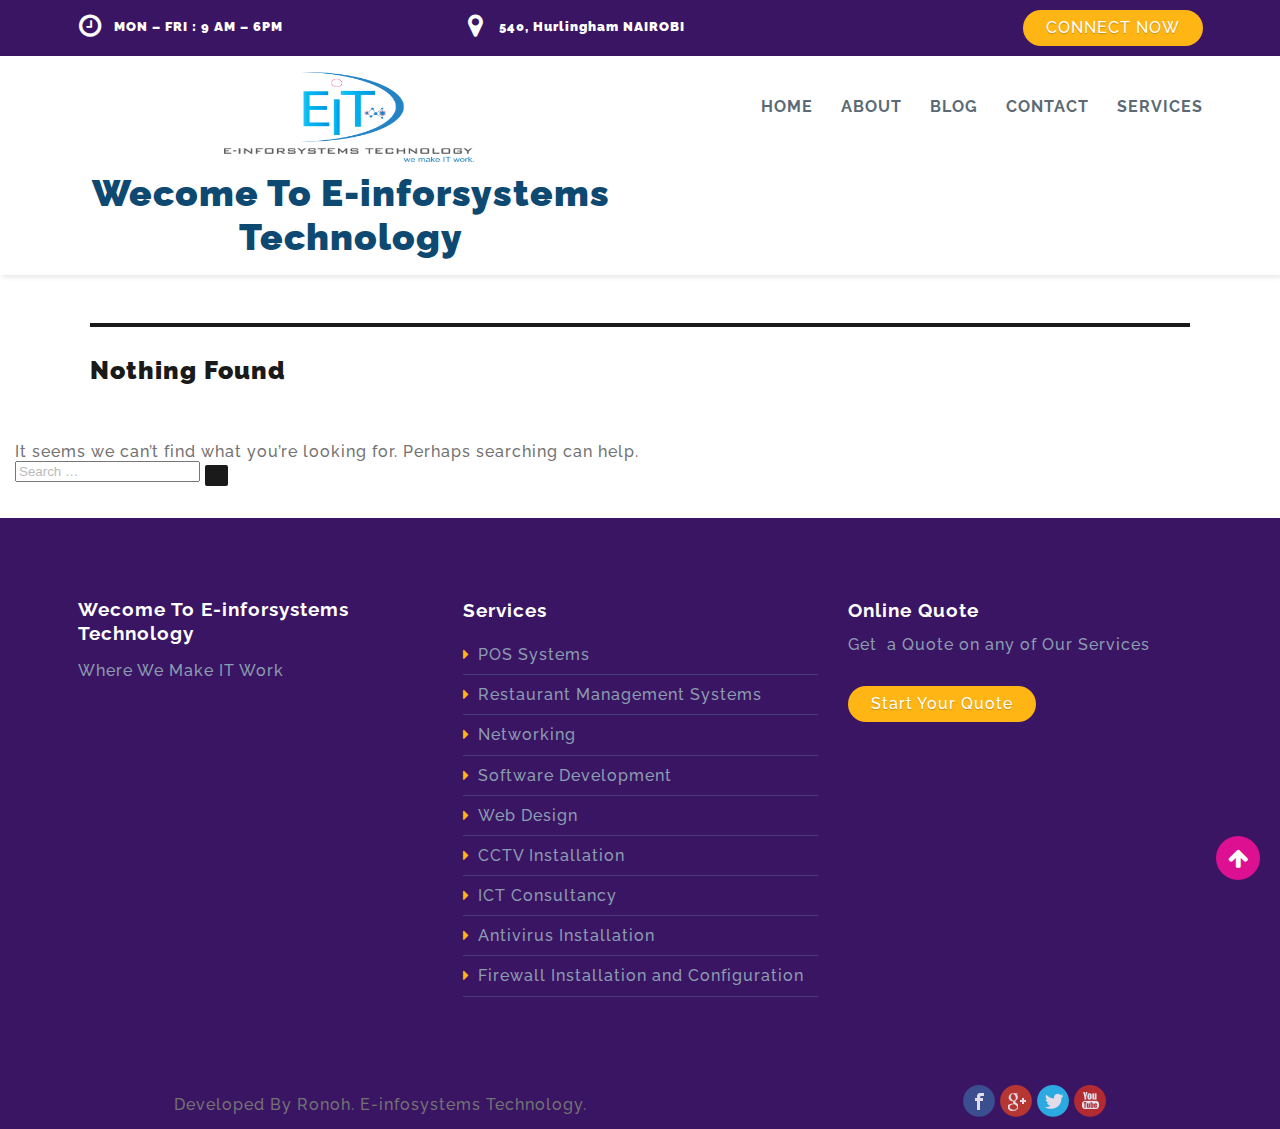
<file: blog/category/uncategorized.html>
<!DOCTYPE html>
<html lang="en-US" class="no-js">
<head>
	<meta charset="UTF-8">
	<meta name="viewport" content="width=device-width, initial-scale=1">
	<link rel="profile" href="http://gmpg.org/xfn/11">
	<script>(function(html){html.className = html.className.replace(/\bno-js\b/,'js')})(document.documentElement);</script>
<title>Uncategorized &#8211; Wecome To E-inforsystems Technology</title>
<link rel="alternate" type="application/rss+xml" title="Wecome To E-inforsystems Technology &raquo; Feed" href="../../feed/" />
<link rel="alternate" type="application/rss+xml" title="Wecome To E-inforsystems Technology &raquo; Comments Feed" href="../../comments/feed/" />
<link rel="alternate" type="application/rss+xml" title="Wecome To E-inforsystems Technology &raquo; Uncategorized Category Feed" href="../../blog/category/uncategorized/feed/" />
<link rel='stylesheet' id='animateMin-css'  href='../../css/animate.min.css' type='text/css' media='all' />
<link rel='stylesheet' id='this-style-css'  href='../../css/style.css' type='text/css' media='all' />
<link rel='stylesheet' id='sitemush-fonts-css'  href='https://fonts.googleapis.com/css?family=Merriweather%3A400%2C700%2C900%2C400italic%2C700italic%2C900italic%7CMontserrat%3A400%2C700%7CInconsolata%3A400&#038;subset=latin%2Clatin-ext' type='text/css' media='all' />
<link rel='stylesheet' id='genericons-css'  href='../../css/genericons.css' type='text/css' media='all' />
<link rel='stylesheet' id='sitemush-style-css'  href='../../css/1-style.css' type='text/css' media='all' />
<!--[if lt IE 10]>
<link rel='stylesheet' id='sitemush-ie-css'  href='../../css/ie.css' type='text/css' media='all' />
<![endif]-->
<!--[if lt IE 9]>
<link rel='stylesheet' id='sitemush-ie8-css'  href='../../css/ie8.css' type='text/css' media='all' />
<![endif]-->
<!--[if lt IE 8]>
<link rel='stylesheet' id='sitemush-ie7-css'  href='../../css/ie7.css' type='text/css' media='all' />
<![endif]-->
<link rel='stylesheet' id='mpce-venobox-css-css'  href='../../css/venobox.css' type='text/css' media='all' />
<link rel='stylesheet' id='mpce-theme-css'  href='../../css/theme.css' type='text/css' media='all' />
<style id='mpce-theme-inline-css' type='text/css'>
.sm-row-fixed-width{max-width:1170px;}
</style>
<link rel='stylesheet' id='mpce-bootstrap-grid-css'  href='../../css/bootstrap-grid.min.css' type='text/css' media='all' />
<link rel='stylesheet' id='mpce-font-awesome-css'  href='../../css/font-awesome.min.css' type='text/css' media='all' />
<script type='text/javascript' src='../../js/jquery.js'></script>
<script type='text/javascript' src='../../js/jquery-migrate.min.js'></script>
<script type='text/javascript' src='../../js/main.js'></script>
<script type='text/javascript' src='../../js/counter.js'></script>
<script type='text/javascript' src='../../js/wow.min.js'></script>
<script type='text/javascript' src='../../js/smoothscroll.js'></script>
<!--[if lt IE 9]>
<script type='text/javascript' src='../../js/html5.js'></script>
<![endif]-->
<script type='text/javascript' src='../../js/venobox.min.js'></script>
<link rel='https://api.w.org/' href='../../szp-json/' />
<link rel="EditURI" type="application/rsd+xml" title="RSD" href="../../xmlrpc.php?rsd" />
<link rel="wlwmanifest" type="application/wlwmanifest+xml" href="../../site-inc/wlwmanifest.xml" /> 
<meta name="generator" content="SitePad" />
		<style type="text/css">.recentcomments a{display:inline !important;padding:0 !important;margin:0 !important;}</style>
		</head>

<body class="archive category category-uncategorized category-1 hfeed">
<div id="page" class="site container-fluid">
	<div class="site-inner">
			
		
		<header id="masthead" class="site-header" role="banner"><div class="sm-row-fluid smue-row sme-dsbl-margin-left sme-dsbl-margin-right header_top padding_row">
<div class="sm-span4 smue-clmn  sme-dsbl-margin-left sme-dsbl-margin-right header_add">
<div class="smue-service-box-obj smue-service-box-text-heading-float smue-service-box-basic">
<div class="smue-service-box-icon-section smue-service-box-small-icon"  style=" padding-left: 0px; padding-right: 10px; padding-top: 0px; padding-bottom: 0px;">
<div class="smue-service-box-icon-holder"  style=" font-size: 26px;"><i class="fa fa-clock-o"  style=" color: rgb(255, 255, 255);"></i></div>
</div>
<div class="smue-service-box-text-heading-wrapper">
<div class="smue-service-box-heading-section">
<h6 style=" color: ;">MON &#8211; FRI : 9 AM &#8211; 6PM</h6>
</div>
<div class="smue-service-box-content-section">
</div>
</div>
</div>
</div>
<div class="sm-span4 smue-clmn  sme-dsbl-margin-left sme-dsbl-margin-right header_add">
<div class="smue-service-box-obj smue-service-box-text-heading-float smue-service-box-basic">
<div class="smue-service-box-icon-section smue-service-box-small-icon"  style=" padding-left: 0px; padding-right: 10px; padding-top: 0px; padding-bottom: 0px;">
<div class="smue-service-box-icon-holder"  style=" font-size: 26px;"><i class="fa fa-map-marker"  style=" color: rgb(255, 255, 255);"></i></div>
</div>
<div class="smue-service-box-text-heading-wrapper">
<div class="smue-service-box-heading-section">
<h6 style=" color: ;">540, Hurlingham NAIROBI</h6>
</div>
<div class="smue-service-box-content-section">
</div>
</div>
</div>
</div>
<div class="sm-span4 smue-clmn  sme-dsbl-margin-left sme-dsbl-margin-right header_button">
<div class="smue-button-obj smue-text-align-right"><a href="#" target="_self" class="smue-btn smue-btn-size-middle smue-btn-rounded smue-btn-icon-indent-small">CONNECT NOW</a></div>
</div>
</div>
<div class="sm-row-fluid smue-row sme-dsbl-margin-left sme-dsbl-margin-right menu_row padding_row">
<div class="sm-span6 smue-clmn  sme-dsbl-margin-left sme-dsbl-margin-right logo">
<div class="smue-szp_site_title smue-ce-child-detector smue-text-align-left"><div class="site-title-container"  style=" display: inline-grid" ><center><a href="../../index.html" ><img src="../../images/ICT-LOGO.png" style=" width: 250px; height: 90px; margin-right: 5px;" align="center"></a></center><a href="../../index.html"  style=" font-family: ; text-align: center;">Wecome To E-inforsystems Technology</a></div></div>
</div>
<div class="sm-span6 smue-clmn  sme-dsbl-margin-left sme-dsbl-margin-right menu">
<div class="smue-szp_primary_nav smue-ce-child-detector floatright"><i class="fa fa-bars responsive_bar" id="menu-toggle" aria-expanded="false"> </i>  <button class="menu-toggle" id="menu-toggle" aria-expanded="false" aria-controls="site-navigation social-navigation">Menu</button>
	<div id="site-header-menu" class="site-header-menu">
		<nav id="site-navigation" class="main-navigation" role="navigation" aria-label="Primary Menu"><div class="menu-header-menu-container"><ul id="menu-header-menu" class="primary-menu"><li id="menu-item-12" class="home menu-item menu-item-type-post_type menu-item-object-page menu-item-12" style="  " ><a href="../../index.html" style="  font-family:; " >Home</a></li>
<li id="menu-item-13" class="menu-item menu-item-type-post_type menu-item-object-page menu-item-13" style="  " ><a href="../../about.html" style="  font-family:; " >About</a></li>
<li id="menu-item-14" class="menu-item menu-item-type-post_type menu-item-object-page current_page_parent menu-item-14" style="  " ><a href="../../blog.html" style="  font-family:; " >Blog</a></li>
<li id="menu-item-15" class="menu-item menu-item-type-post_type menu-item-object-page menu-item-15" style="  " ><a href="../../contact.html" style="  font-family:; " >Contact</a></li>
<li id="menu-item-16" class="menu-item menu-item-type-post_type menu-item-object-page menu-item-16" style="  " ><a href="../../services.html" style="  font-family:; " >Services</a></li>
</ul></div></nav><!-- .main-navigation -->
	</div><!-- .site-header-menu --></div><script type="text/javascript">
		
		jQuery(document).ready(function(){
			
			var maxwidth = 0;
			var menu_len = jQuery("div.smue-szp_primary_nav").length; // number of menus added
			
			jQuery( "ul.primary-menu > li" ).each(function() {
				maxwidth += jQuery(this).width(); // Find total width
			});
			
			if(menu_len){
				maxwidth /= menu_len; // Divide the total width with number of menus
			}
			
			jQuery( ".smue-szp_primary_nav" ).css( "maxWidth", maxwidth + "px" ); // Assign the maxWidth
		});		
		</script>
</div>
</div>

		</header><!-- .site-header -->
		<script language="javascript" type="text/javascript">
			var cur_page_data = {pageid:"", pagename:""};
			var cur_themes_url = "http://e-inforsystems.com/site-data/themes";
		</script>
		<div id="content" class="site-content">

	<div id="primary" class="content-area">
		<main id="main" class="site-main" role="main">

		
<section class="no-results not-found">
	<header class="page-header">
		<h1 class="page-title">Nothing Found</h1>
	</header><!-- .page-header -->

	<div class="page-content">
		
			<p>It seems we can&rsquo;t find what you&rsquo;re looking for. Perhaps searching can help.</p>
			
<form role="search" method="get" class="search-form" action="http://e-inforsystems.com/">
	<label>
		<span class="screen-reader-text">Search for:</span>
		<input type="search" class="search-field" placeholder="Search &hellip;" value="" name="s" title="Search for:" />
	</label>
	<button type="submit" class="search-submit"><span class="screen-reader-text">Search</span></button>
</form>

			</div><!-- .page-content -->
</section><!-- .no-results -->

		</main><!-- .site-main -->
	</div><!-- .content-area -->


		</div><!-- .site-content -->
		
		
		<footer id="colophon" class="site-footer" role="contentinfo"><div class="sm-row-fluid smue-row sme-dsbl-margin-left sme-dsbl-margin-right padding_row footer_row">
<div class="sm-span4 smue-clmn  sme-dsbl-margin-left sme-dsbl-margin-right footer_content">
<div class="sm-row-fluid smue-row sme-dsbl-margin-left sme-dsbl-margin-right">
<div class="sm-span12 smue-clmn sme-dsbl-margin-left sme-dsbl-margin-right">
<div class="smue-szp_site_title smue-ce-child-detector smue-text-align-left"><div class="site-title-container"  ><a href="../../index.html"  style=" font-family: ;">Wecome To E-inforsystems Technology</a></div></div>
</div>
</div>
<div class="sm-row-fluid smue-row sme-dsbl-margin-left sme-dsbl-margin-right">
<div class="sm-span12 smue-clmn sme-dsbl-margin-left sme-dsbl-margin-right footer_title_content">
<div class="smue-text-obj">
<p>Where We Make IT Work</p>
</div>
</div>
</div>
</div>
<div class="sm-span4 smue-clmn  sme-dsbl-margin-left sme-dsbl-margin-right footer_content">
<div class="sm-row-fluid smue-row sme-dsbl-margin-left sme-dsbl-margin-right">
<div class="sm-span12 smue-clmn sme-dsbl-margin-left sme-dsbl-margin-right">
<div class="smue-text-obj">
<h4>Services</h4>
</div>
</div>
</div>
<div class="sm-row-fluid smue-row sme-dsbl-margin-left sme-dsbl-margin-right">
<div class="sm-span12 smue-clmn sme-dsbl-margin-left sme-dsbl-margin-right footer_list">
<div class="smue-list-obj smue-list-obj-basic ">
<ul class="smue-list-type-icon">
<li><i  style="color:rgb(255, 182, 20);" class="fa fa-caret-right"></i>POS Systems
</li>
<li><i  style="color:rgb(255, 182, 20);" class="fa fa-caret-right"></i>Restaurant Management Systems
</li>
<li><i  style="color:rgb(255, 182, 20);" class="fa fa-caret-right"></i>Networking
</li>
<li><i  style="color:rgb(255, 182, 20);" class="fa fa-caret-right"></i>Software Development
</li>
<li><i  style="color:rgb(255, 182, 20);" class="fa fa-caret-right"></i>Web Design
</li>
<li><i  style="color:rgb(255, 182, 20);" class="fa fa-caret-right"></i>CCTV Installation
</li>
<li><i  style="color:rgb(255, 182, 20);" class="fa fa-caret-right"></i>ICT Consultancy
</li>
<li><i  style="color:rgb(255, 182, 20);" class="fa fa-caret-right"></i>Antivirus Installation
</li>
<li><i  style="color:rgb(255, 182, 20);" class="fa fa-caret-right"></i>Firewall Installation and Configuration</li>
</ul>
</div>
</div>
</div>
</div>
<div class="sm-span4 smue-clmn  sme-dsbl-margin-left sme-dsbl-margin-right footer_content">
<div class="sm-row-fluid smue-row sme-dsbl-margin-left sme-dsbl-margin-right">
<div class="sm-span12 smue-clmn sme-dsbl-margin-left sme-dsbl-margin-right">
<div class="smue-text-obj">
<h4>Online Quote</h4>
</div>
</div>
</div>
<div class="sm-row-fluid smue-row sme-dsbl-margin-left sme-dsbl-margin-right">
<div class="sm-span12 smue-clmn sme-dsbl-margin-left sme-dsbl-margin-right">
<div class="smue-text-obj">
<p>Get  a Quote on any of Our Services</p>
</div>
</div>
</div>
<div class="sm-row-fluid smue-row sme-dsbl-margin-left sme-dsbl-margin-right">
<div class="sm-span12 smue-clmn sme-dsbl-margin-left sme-dsbl-margin-right">
<div class="smue-button-obj smue-text-align-left"><a href="#" target="_self" class="smue-btn smue-btn-size-middle smue-btn-rounded smue-btn-icon-indent-small">Start Your Quote</a></div>
</div>
</div>
</div>
</div>
<div class="sm-row-fluid smue-row sme-dsbl-margin-left sme-dsbl-margin-right padding_row copyright">
<div class="sm-span1 smue-clmn  sme-dsbl-margin-left sme-dsbl-margin-right  smue-empty sm-hidden-phone">
</div>
<div class="sm-span5 smue-clmn  sme-dsbl-margin-left sme-dsbl-margin-right copyright_text">
<div class="smue-text-obj">
<p>Developed By Ronoh. E-infosystems Technology.</p>
</div>
</div>
<div class="sm-span5 smue-clmn  sme-dsbl-margin-left sme-dsbl-margin-right">
<div class="smue-social-profile-obj smue-text-align-right smue-buttons-32x32 smue-buttons-circular"><span class="smue-button-facebook"><a href="https://www.facebook.com/sitepad" title="Facebook" target="_blank"></a></span><span class="smue-button-google"><a href="https://plus.google.com/+Sasahost" title="Google +" target="_blank"></a></span><span class="smue-button-twitter"><a href="https://twitter.com/sitepad_editor" title="Twitter" target="_blank"></a></span><span class="smue-button-youtube"><a href="https://www.youtube.com/user/softaculous" title="YouTube" target="_blank"></a></span></div>
</div>
<div class="sm-span1 smue-clmn  sme-dsbl-margin-left sme-dsbl-margin-right to_top">
<div class="smue-ce-icon-obj smue-ce-icon-shape-circle  smue-ce-icon-size-small  smue-ce-icon-align-center  sme-dsbl-padding-left sme-dsbl-padding-right sme-dsbl-margin-top sme-dsbl-margin-bottom" style=" min-height: 2.000000em; height: 2.000000em; min-width: 2.000000em; width: 2.000000em;">
<div style="background-color:rgb(220, 16, 145); border-color: transparent; min-height: 2.000000em; height: 2.000000em; min-width: 2.000000em; width: 2.000000em;" class="smue-ce-icon-bg"><span class="fa fa-arrow-up smue-ce-icon-preview" style="color:rgb(255, 255, 255)"></span></div>
</div>
</div>
</div>

		</footer><!-- .site-footer -->	</div><!-- .site-inner -->
</div><!-- .site -->

<script type='text/javascript' src='../../js/skip-link-focus-fix.js'></script>
<script type='text/javascript'>
/* <![CDATA[ */
var screenReaderText = {"expand":"expand child menu","collapse":"collapse child menu"};
/* ]]> */
</script>
<script type='text/javascript' src='../../js/functions.js'></script>
<script type='text/javascript' src='../../js/szp-embed.min.js'></script>
<script type='text/javascript' src='../../js/jquery.waypoints.min.js'></script>
<script type='text/javascript' src='../../js/mp-waypoint-animations.js'></script>
<style id="smue-ce-private-styles" data-posts="" type="text/css"></style></body>
</html>
</file>
<file: css/style.css>
/*
Theme Name: SiteMush
Theme URI: https://sitemush.com/themes/base/
Author: Sitemush team
Author URI: https://sitemush.com
Description: The base of all themes
Version: 1.1
License: Proprietary
License URI: https://sitemush.com/theme-license
Tags: basic
Text Domain: sitemush

Use it to make some cool website and have fun.
*/

/* Added Media query for grid gallery mobile responsive image.. */
@media screen and (max-width: 767px){
.smue-grid-gallery-obj img{width:100%;}
}

/* We are setting the ol to default style since in our theme's style.css we are setting all the values as none for ol */
.smue-text-obj ol , .smue-embed-obj ol, .smue-code-obj ol, .smue-service-box-content-section ol{
list-style-type:decimal ;
margin-top: 1em;
margin-bottom: 1em;
margin-left: 0;
margin-right: 0;
padding-left: 40px;
}

/* We are setting the ul to default style since in our theme's style.css we are setting all the values as none for ul */
.smue-text-obj ul, .smue-embed-obj ul, .smue-code-obj ul , .smue-service-box-content-section ul{
list-style-type:disc;
margin-top: 1em;
margin-bottom: 1 em;
margin-left: 0;
margin-right: 0;
padding-left: 40px;
}

.single-featured-image-header {
	padding-bottom: 30px;
}

.single-featured-image-header img {
	display: block;
	margin: auto;
	height: auto;
	max-width: 100%;
}

.aligncenter{
	display: block;
	margin-left: auto;
	margin-right: auto;
}

.alignleft{
	float: left;
	margin: 0.5em 1em 0.5em 0;
}

.alignright{
	float: right;
	margin: 0.5em 0 0.5em 1em;
}
</file>
<file: css/genericons.css>
/**

	Genericons

*/


/* IE8 and below use EOT and allow cross-site embedding. 
   IE9 uses WOFF which is base64 encoded to allow cross-site embedding.
   So unfortunately, IE9 will throw a console error, but it'll still work.
   When the font is base64 encoded, cross-site embedding works in Firefox */
@font-face {
  font-family: "Genericons";
  src: url("Genericons.eot");
  src: url("Genericons.eot?") format("embedded-opentype");
  font-weight: normal;
  font-style: normal;
}

@font-face {
  font-family: "Genericons";
  src: url("[data-uri]") format("woff"),
       url("Genericons.ttf") format("truetype"),
       url("Genericons.svg") format("svg");
  font-weight: normal;
  font-style: normal;
}

@media screen and (-webkit-min-device-pixel-ratio:0) {
  @font-face {
    font-family: "Genericons";
    src: url("Genericons.svg") format("svg");
  }
}


/**
 * All Genericons
 */

.genericon {
	font-size: 16px;
	vertical-align: top;
	text-align: center;
	-moz-transition: color .1s ease-in 0;
	-webkit-transition: color .1s ease-in 0;
	display: inline-block;
	font-family: "Genericons";
	font-style: normal;
	font-weight: normal;
	font-variant: normal;
	line-height: 1;
	text-decoration: inherit;
	text-transform: none;
	-moz-osx-font-smoothing: grayscale;
	-webkit-font-smoothing: antialiased;
	speak: none;
}


/**
 * Helper classes
 */

.genericon-rotate-90 {
	-webkit-transform: rotate(90deg);
	-moz-transform: rotate(90deg);
	-ms-transform: rotate(90deg);
	-o-transform: rotate(90deg);
	transform: rotate(90deg);
	filter: progid:DXImageTransform.Microsoft.BasicImage(rotation=1);
}

.genericon-rotate-180 {
	-webkit-transform: rotate(180deg);
	-moz-transform: rotate(180deg);
	-ms-transform: rotate(180deg);
	-o-transform: rotate(180deg);
	transform: rotate(180deg);
	filter: progid:DXImageTransform.Microsoft.BasicImage(rotation=2);
}

.genericon-rotate-270 {
	-webkit-transform: rotate(270deg);
	-moz-transform: rotate(270deg);
	-ms-transform: rotate(270deg);
	-o-transform: rotate(270deg);
	transform: rotate(270deg);
	filter: progid:DXImageTransform.Microsoft.BasicImage(rotation=3);
}

.genericon-flip-horizontal {
	-webkit-transform: scale(-1, 1);
	-moz-transform: scale(-1, 1);
	-ms-transform: scale(-1, 1);
	-o-transform: scale(-1, 1);
	transform: scale(-1, 1);
}

.genericon-flip-vertical {
	-webkit-transform: scale(1, -1);
	-moz-transform: scale(1, -1);
	-ms-transform: scale(1, -1);
	-o-transform: scale(1, -1);
	transform: scale(1, -1);
}


/**
 * Individual icons
 */

.genericon-404:before { content: "\f423"; }
.genericon-activity:before { content: "\f508"; }
.genericon-anchor:before { content: "\f509"; }
.genericon-aside:before { content: "\f101"; }
.genericon-attachment:before { content: "\f416"; }
.genericon-audio:before { content: "\f109"; }
.genericon-bold:before { content: "\f471"; }
.genericon-book:before { content: "\f444"; }
.genericon-bug:before { content: "\f50a"; }
.genericon-cart:before { content: "\f447"; }
.genericon-category:before { content: "\f301"; }
.genericon-chat:before { content: "\f108"; }
.genericon-checkmark:before { content: "\f418"; }
.genericon-close:before { content: "\f405"; }
.genericon-close-alt:before { content: "\f406"; }
.genericon-cloud:before { content: "\f426"; }
.genericon-cloud-download:before { content: "\f440"; }
.genericon-cloud-upload:before { content: "\f441"; }
.genericon-code:before { content: "\f462"; }
.genericon-codepen:before { content: "\f216"; }
.genericon-cog:before { content: "\f445"; }
.genericon-collapse:before { content: "\f432"; }
.genericon-comment:before { content: "\f300"; }
.genericon-day:before { content: "\f305"; }
.genericon-digg:before { content: "\f221"; }
.genericon-document:before { content: "\f443"; }
.genericon-dot:before { content: "\f428"; }
.genericon-downarrow:before { content: "\f502"; }
.genericon-download:before { content: "\f50b"; }
.genericon-draggable:before { content: "\f436"; }
.genericon-dribbble:before { content: "\f201"; }
.genericon-dropbox:before { content: "\f225"; }
.genericon-dropdown:before { content: "\f433"; }
.genericon-dropdown-left:before { content: "\f434"; }
.genericon-edit:before { content: "\f411"; }
.genericon-ellipsis:before { content: "\f476"; }
.genericon-expand:before { content: "\f431"; }
.genericon-external:before { content: "\f442"; }
.genericon-facebook:before { content: "\f203"; }
.genericon-facebook-alt:before { content: "\f204"; }
.genericon-fastforward:before { content: "\f458"; }
.genericon-feed:before { content: "\f413"; }
.genericon-flag:before { content: "\f468"; }
.genericon-flickr:before { content: "\f211"; }
.genericon-foursquare:before { content: "\f226"; }
.genericon-fullscreen:before { content: "\f474"; }
.genericon-gallery:before { content: "\f103"; }
.genericon-github:before { content: "\f200"; }
.genericon-googleplus:before { content: "\f206"; }
.genericon-googleplus-alt:before { content: "\f218"; }
.genericon-handset:before { content: "\f50c"; }
.genericon-heart:before { content: "\f461"; }
.genericon-help:before { content: "\f457"; }
.genericon-hide:before { content: "\f404"; }
.genericon-hierarchy:before { content: "\f505"; }
.genericon-home:before { content: "\f409"; }
.genericon-image:before { content: "\f102"; }
.genericon-info:before { content: "\f455"; }
.genericon-instagram:before { content: "\f215"; }
.genericon-italic:before { content: "\f472"; }
.genericon-key:before { content: "\f427"; }
.genericon-leftarrow:before { content: "\f503"; }
.genericon-link:before { content: "\f107"; }
.genericon-linkedin:before { content: "\f207"; }
.genericon-linkedin-alt:before { content: "\f208"; }
.genericon-location:before { content: "\f417"; }
.genericon-lock:before { content: "\f470"; }
.genericon-mail:before { content: "\f410"; }
.genericon-maximize:before { content: "\f422"; }
.genericon-menu:before { content: "\f419"; }
.genericon-microphone:before { content: "\f50d"; }
.genericon-minimize:before { content: "\f421"; }
.genericon-minus:before { content: "\f50e"; }
.genericon-month:before { content: "\f307"; }
.genericon-move:before { content: "\f50f"; }
.genericon-next:before { content: "\f429"; }
.genericon-notice:before { content: "\f456"; }
.genericon-paintbrush:before { content: "\f506"; }
.genericon-path:before { content: "\f219"; }
.genericon-pause:before { content: "\f448"; }
.genericon-phone:before { content: "\f437"; }
.genericon-picture:before { content: "\f473"; }
.genericon-pinned:before { content: "\f308"; }
.genericon-pinterest:before { content: "\f209"; }
.genericon-pinterest-alt:before { content: "\f210"; }
.genericon-play:before { content: "\f452"; }
.genericon-plugin:before { content: "\f439"; }
.genericon-plus:before { content: "\f510"; }
.genericon-pocket:before { content: "\f224"; }
.genericon-polldaddy:before { content: "\f217"; }
.genericon-portfolio:before { content: "\f460"; }
.genericon-previous:before { content: "\f430"; }
.genericon-print:before { content: "\f469"; }
.genericon-quote:before { content: "\f106"; }
.genericon-rating-empty:before { content: "\f511"; }
.genericon-rating-full:before { content: "\f512"; }
.genericon-rating-half:before { content: "\f513"; }
.genericon-reddit:before { content: "\f222"; }
.genericon-refresh:before { content: "\f420"; }
.genericon-reply:before { content: "\f412"; }
.genericon-reply-alt:before { content: "\f466"; }
.genericon-reply-single:before { content: "\f467"; }
.genericon-rewind:before { content: "\f459"; }
.genericon-rightarrow:before { content: "\f501"; }
.genericon-search:before { content: "\f400"; }
.genericon-send-to-phone:before { content: "\f438"; }
.genericon-send-to-tablet:before { content: "\f454"; }
.genericon-share:before { content: "\f415"; }
.genericon-show:before { content: "\f403"; }
.genericon-shuffle:before { content: "\f514"; }
.genericon-sitemap:before { content: "\f507"; }
.genericon-skip-ahead:before { content: "\f451"; }
.genericon-skip-back:before { content: "\f450"; }
.genericon-skype:before { content: "\f220"; }
.genericon-spam:before { content: "\f424"; }
.genericon-spotify:before { content: "\f515"; }
.genericon-standard:before { content: "\f100"; }
.genericon-star:before { content: "\f408"; }
.genericon-status:before { content: "\f105"; }
.genericon-stop:before { content: "\f449"; }
.genericon-stumbleupon:before { content: "\f223"; }
.genericon-subscribe:before { content: "\f463"; }
.genericon-subscribed:before { content: "\f465"; }
.genericon-summary:before { content: "\f425"; }
.genericon-tablet:before { content: "\f453"; }
.genericon-tag:before { content: "\f302"; }
.genericon-time:before { content: "\f303"; }
.genericon-top:before { content: "\f435"; }
.genericon-trash:before { content: "\f407"; }
.genericon-tumblr:before { content: "\f214"; }
.genericon-twitch:before { content: "\f516"; }
.genericon-twitter:before { content: "\f202"; }
.genericon-unapprove:before { content: "\f446"; }
.genericon-unsubscribe:before { content: "\f464"; }
.genericon-unzoom:before { content: "\f401"; }
.genericon-uparrow:before { content: "\f500"; }
.genericon-user:before { content: "\f304"; }
.genericon-video:before { content: "\f104"; }
.genericon-videocamera:before { content: "\f517"; }
.genericon-vimeo:before { content: "\f212"; }
.genericon-warning:before { content: "\f414"; }
.genericon-website:before { content: "\f475"; }
.genericon-week:before { content: "\f306"; }
.genericon-wordpress:before { content: "\f205"; }
.genericon-xpost:before { content: "\f504"; }
.genericon-youtube:before { content: "\f213"; }
.genericon-zoom:before { content: "\f402"; }
</file>
<file: css/1-style.css>
/*
Theme Name: Broadband
Theme URI: https://sitepad.com/themes/Broadband
Author: SitePad team
Author URI: https://sitepad.com/
Version: 1.1
Category: technology
Template: sitemush
License: Proprietary
License URI: https://sitepad.com/theme-license
Tags: analog video, broadband, cable television, computer, data, internet company, internet provider, services, telecom, telecommunication, telephone, television, tv
Text Domain: sitepad

Use it to make some cool website and have fun.
*/

@import url(https://fonts.googleapis.com/css?family=Raleway:400,500,600,700,800,900);

html,body,div,span,applet,object,iframe,h1,h2,h3,h4,h5,h6,p,blockquote,pre,a,abbr,acronym,address,big,cite,code,del,dfn,em,img,ins,kbd,q,s,samp,small,strike,strong,sub,sup,tt,var,b,u,i,center,dl,dt,dd,ol,ul,li,fieldset,form,label,legend,table,caption,tbody,tfoot,thead,tr,th,td,article,aside,canvas,details,embed,figure,figcaption,footer,header,hgroup,menu,nav,output,ruby,section,summary,time,mark,audio,video{margin:0;padding:0;border:0;font-size:100%;font:inherit;vertical-align:baseline;}article,aside,details,figcaption,figure,footer,header,hgroup,menu,nav,section{display:block;}body{line-height:1;}ol,ul{list-style:none;}blockquote,q{quotes:none;}blockquote:before,blockquote:after,q:before,q:after{content:'';content:none;}table{border-collapse:collapse;border-spacing:0;}body{-webkit-text-size-adjust:none}

/* Box Model */

*, *:before, *:after {
	-moz-box-sizing: border-box;
	-webkit-box-sizing: border-box;
	box-sizing: border-box;
}

/*****Basic******/

html {
	font-size: 16px;
}

body .site-inner {
	font-size: 16px;
	font-family: 'Raleway', sans-serif;
	line-height: 1.2;
	letter-spacing: 1px;
	font-weight: 500;
}

h1, h2, h3, h4, h5, h6 {
	margin-top: 0;
}

h1, h2, h3, h4, h5, h6 {
	margin-bottom: 0.2em;
	font-family: 'Raleway', sans-serif;
	line-height: 1.3;
	color: #181818;
	font-weight: 900;
}

.alt_row h1, .alt_row h2, .alt_row h3, .alt_row h4, .alt_row h5, .alt_row h6 {
	color: #fff;
}

h1 {
	font-size: 2.5em;
}

h2 {
	font-size: 2.2em;
}

h3 {
	font-size: 1.75em;
}

h4 {
	font-size: 1.5em;
}

h5 {
	font-size: 1.25em;
}

h6 {
	font-size: 1em;
}

a {
	color: #FFB614;
	text-decoration: none;
	transition: all .4s;
}

p {
	color: #737373
}

.delay_01s.wow{
	animation-delay: 0.1s;
}

.delay_02s.wow{
	animation-delay: 0.2s;
}

.delay_03s.wow{
	animation-delay: 0.3s;
}

.delay_04s.wow{
	animation-delay: 0.4s;
}

.delay_05s.wow{
	animation-delay: 0.5s;
}

.delay_06s.wow{
	animation-delay: 0.6s;
}

.delay_07s.wow{
	animation-delay: 0.7s;
}

.delay_08s.wow{
	animation-delay: 0.8s;
}

.delay_09s.wow{
	animation-delay: 0.9s;
}

.delay_1s.wow{
	animation-delay: 1s;
}

.delay_11s.wow{
	animation-delay: 1.1s;
}

.delay_12s.wow{
	animation-delay: 1.2s;
}

.delay_13s.wow{
	animation-delay: 1.3s;
}

.delay_14s.wow{
	animation-delay: 1.4s;
}

.delay_15s.wow{
	animation-delay: 1.5s;
}

.delay_16s.wow{
	animation-delay: 1.6s;
}

.delay_18s.wow{
	animation-delay: 1.8s;
}

.delay_19s.wow{
	animation-delay: 1.9s;
}

.delay_2s.wow{
	animation-delay: 2s;
}

/* Form */

form {
	margin: 0 0 2em 0;
}

.mpce-cfa-form input[type="submit"] {
	background-color: rgb(58,21,100);
	margin-top: 1em;
	padding: 20px;
	border-radius: 20px;
}

.mpce-cfa-form input[type="submit"]:hover {
	background-color: rgb(58,21,100);
}

.mpce-cfa-form label {
	color: #727a82;
	display: block;
	font-size: 0.9em;
	font-weight: 700;
	margin: 0 0 1em 0;
}

.mpce-cfa-form input[type="text"],
.mpce-cfa-form input[type="password"],
.mpce-cfa-form input[type="email"],
.mpce-cfa-form input[type="tel"],
.mpce-cfa-form input[type="number"],
.mpce-cfa-form select,
.mpce-cfa-form textarea {
	background: rgba(144, 144, 144, 0.075);
	border-radius: 20px;
	border: none;
	border: solid 1px rgba(58,21,100,.2);
	color: inherit;
	display: block;
	outline: 0;
	padding: 0 1em;
	text-decoration: none;
	width: 100%;
	margin-bottom: 10px;
}

.mpce-cfa-form input[type="text"]:invalid,
.mpce-cfa-form input[type="password"]:invalid,
.mpce-cfa-form input[type="email"]:invalid,
.mpce-cfa-form input[type="tel"]:invalid,
.mpce-cfa-form input[type="number"]:invalid,
.mpce-cfa-form select:invalid,
.mpce-cfa-form textarea:invalid {
	box-shadow: none;
}

.mpce-cfa-form input[type="text"]:focus,
.mpce-cfa-form input[type="password"]:focus,
.mpce-cfa-form input[type="email"]:focus,
.mpce-cfa-form input[type="tel"]:focus,
.mpce-cfa-form input[type="number"]:focus,
.mpce-cfa-form select:focus,
.mpce-cfa-form textarea:focus {
	border-color: rgb(58,21,100);
	box-shadow: 0 0 0 1px rgb(58,21,100);
}

.select-wrapper {
	text-decoration: none;
	display: block;
	position: relative;
}

.mpce-cfa-form input[type="text"],
.mpce-cfa-form input[type="password"],
.mpce-cfa-form input[type="email"],
.mpce-cfa-form input[type="tel"],
.mpce-cfa-form input[type="number"],
.mpce-cfa-form select {
	height: 3.5em;
	line-height: 3.5em;
}

@media screen and (max-width: 31.250em){
	.mpce-cfa-form input[type="text"], 
	.mpce-cfa-form input[type="password"], 
	.mpce-cfa-form input[type="email"],
	.mpce-cfa-form input[type="tel"],
	.mpce-cfa-form input[type="number"],	
	.mpce-cfa-form select {
		height: 2.5em;
		line-height: 2.5em;
	}
}

.mpce-cfa-form textarea {
	padding: 0.75em 1em;
}

.mpce-cfa-form input[type="checkbox"],
.mpce-cfa-form input[type="radio"] {
	-moz-appearance: none;
	-webkit-appearance: none;
	-ms-appearance: none;
	appearance: none;
	display: block;
	float: left;
	margin-right: -2em;
	opacity: 0;
	width: 1em;
	z-index: -1;
}

.mpce-cfa-form input[type="checkbox"] + label,
.mpce-cfa-form input[type="radio"] + label {
	text-decoration: none;
	color: #767d85;
	cursor: pointer;
	display: inline-block;
	font-size: 1em;
	font-weight: 300;
	padding-left: 2.4em;
	padding-right: 0.75em;
	position: relative;
}

.mpce-cfa-form input[type="checkbox"] + label:before,
.mpce-cfa-form input[type="radio"] + label:before {
	-moz-osx-font-smoothing: grayscale;
	-webkit-font-smoothing: antialiased;
	font-family: FontAwesome;
	font-style: normal;
	font-weight: normal;
	text-transform: none !important;
}

.mpce-cfa-form input[type="checkbox"] + label:before,
.mpce-cfa-form input[type="radio"] + label:before {
	background: rgba(144, 144, 144, 0.075);
	border-radius: 4px;
	border: solid 1px rgba(0,0,0,.2);
	content: '';
	display: inline-block;
	height: 1.65em;
	left: 0;
	line-height: 1.58125em;
	position: absolute;
	text-align: center;
	top: 0;
	width: 1.65em;
}

.mpce-cfa-form input[type="checkbox"]:checked + label:before,
.mpce-cfa-form input[type="radio"]:checked + label:before {
	background: #3A1564;
	border-color: #3A1564;
	color: #ffffff;
	content: '\f00c';
}

.mpce-cfa-form input[type="checkbox"]:focus + label:before,
.mpce-cfa-form input[type="radio"]:focus + label:before {
	border-color: #3A1564;
	box-shadow: 0 0 0 1px #3A1564;
}

.mpce-cfa-form input[type="checkbox"] + label:before {
	border-radius: 4px;
}

.mpce-cfa-form input[type="radio"] + label:before {
	border-radius: 100%;
}

::-webkit-input-placeholder {
	color: #bbb !important;
	opacity: 1.0;
}

:-moz-placeholder {
	color: #bbb !important;
	opacity: 1.0;
}

::-moz-placeholder {
	color: #bbb !important;
	opacity: 1.0;
}

:-ms-input-placeholder {
	color: #bbb !important;
	opacity: 1.0;
}
	
/********/

/* Table */

.table-wrapper {
	-webkit-overflow-scrolling: touch;
	overflow-x: auto;
}

table {
	margin: 0 0 2em 0;
	width: 100%;
}

table tbody tr {
	border: solid 1px #dee1e3;
	border-left: 0;
	border-right: 0;
}

table tbody tr:nth-child(2n + 1) {
	background-color: rgba(144, 144, 144, 0.075);
}

table td {
	padding: 0.75em 0.75em;
}

table th {
	color: #727a82;
	font-size: 0.9em;
	font-weight: 700;
	padding: 0 0.75em 0.75em 0.75em;
	text-align: left;
}

table thead {
	border-bottom: solid 2px #dee1e3;
}

table tfoot {
	border-top: solid 2px #dee1e3;
}

table.alt {
	border-collapse: separate;
}

table.alt tbody tr td {
	border: solid 1px #dee1e3;
	border-left-width: 0;
	border-top-width: 0;
}

table.alt tbody tr td:first-child {
	border-left-width: 1px;
}

table.alt tbody tr:first-child td {
	border-top-width: 1px;
}

table.alt thead {
	border-bottom: 0;
}

table.alt tfoot {
	border-top: 0;
}
/*********/

/* MENU */

/**
 * 6.2 - Menus
 */

.site-header-menu {
	display: none;
	-webkit-flex: 0 1 100%;
	-ms-flex: 0 1 100%;
	flex: 0 1 100%;
}

.site-header-menu.toggled-on,
.no-js .site-header-menu {
	display: block;
}

.menu-toggle {
	display: none;
}

.no-js .menu-toggle {
	display: none;
}

.menu-toggle:hover,
.menu-toggle:focus {
	background-color: transparent;
	border-color: #007acc;
	color: #007acc;
}

.menu-toggle.toggled-on,
.menu-toggle.toggled-on:hover,
.menu-toggle.toggled-on:focus {
	background-color: #1a1a1a;
	border-color: #1a1a1a;
	color: #fff;
}

.menu-toggle:focus {
	outline: 0;
}

.menu-toggle.toggled-on:focus {
	outline: thin dotted;
}

.site-footer .main-navigation {
	margin-bottom: 1.75em;
}

.main-navigation ul {
	list-style: none;
	margin: 0;
}

.main-navigation li {
	border-top: 1px solid #d1d1d1;
	position: relative;
}

.main-navigation a {
	color: #1a1a1az;
	display: block;
	line-height: 1.3125;
	outline-offset: -1px;
	padding: 0.84375em 0;
}

.main-navigation a:hover,
.main-navigation a:focus {
	color: #007acc;
}

.main-navigation .current-menu-item > a,
.main-navigation .current-menu-ancestor > a {
	
}

.main-navigation ul ul {
	display: none;
	margin-left: 0.875em;
}

.no-js .main-navigation ul ul {
	display: block;
}

.main-navigation ul .toggled-on {
	display: block;
}

.main-navigation .primary-menu {
	border-bottom: 1px solid #d1d1d1;
}

.main-navigation .menu-item-has-children > a {
	margin-right: 56px;
}


/**
 * 9.0 - Clearings
 */

.clear:before,
.clear:after,
blockquote:before,
blockquote:after,
.entry-content:before,
.entry-content:after,
.entry-summary:before,
.entry-summary:after,
.comment-content:before,
.comment-content:after,
.site-content:before,
.site-content:after,
.site-main > article:before,
.site-main > article:after,
.primary-menu:before,
.primary-menu:after,
.social-links-menu:before,
.social-links-menu:after,
.textwidget:before,
.textwidget:after,
.content-bottom-widgets:before,
.content-bottom-widgets:after {
	content: "";
	display: table;
}

.clear:after,
blockquote:after,
.entry-content:after,
.entry-summary:after,
.comment-content:after,
.site-content:after,
.site-main > article:after,
.primary-menu:after,
.social-links-menu:after,
.textwidget:after,
.content-bottom-widgets:after {
	clear: both;
}


/**
 * 2.0 - Genericons
 */

.menu-item-has-children a:after,
.social-navigation a:before,
.dropdown-toggle:after,
.bypostauthor > article .fn:after,
.comment-reply-title small a:before,
.pagination .prev:before,
.pagination .next:before,
.pagination .nav-links:before,
.pagination .nav-links:after,
.search-submit:before {
	-moz-osx-font-smoothing: grayscale;
	-webkit-font-smoothing: antialiased;
	display: inline-block;
	font-family: "Genericons";
	font-size: 16px;
	font-style: normal;
	font-variant: normal;
	font-weight: normal;
	line-height: 1;
	speak: none;
	text-align: center;
	text-decoration: inherit;
	text-transform: none;
	vertical-align: top;
}

button,
button[disabled]:hover,
button[disabled]:focus,
input[type="button"],
input[type="button"][disabled]:hover,
input[type="button"][disabled]:focus,
input[type="reset"],
input[type="reset"][disabled]:hover,
input[type="reset"][disabled]:focus,
input[type="submit"],
input[type="submit"][disabled]:hover,
input[type="submit"][disabled]:focus {
	background: #1a1a1a;
	border: 0;
	border-radius: 2px;
	color: #fff;
	font-family: Montserrat, "Helvetica Neue", sans-serif;
	font-weight: 700;
	letter-spacing: 0.046875em;
	line-height: 1;
	padding: 0.84375em 0.875em 0.78125em;
	text-transform: uppercase;
}

button:hover,
button:focus,
input[type="button"]:hover,
input[type="button"]:focus,
input[type="reset"]:hover,
input[type="reset"]:focus,
input[type="submit"]:hover,
input[type="submit"]:focus {
	background: #007acc;
}

button:focus,
input[type="button"]:focus,
input[type="reset"]:focus,
input[type="submit"]:focus {
	outline: thin dotted;
	outline-offset: -4px;
}

.dropdown-toggle {
	background-color: transparent;
	border: 0;
	border-radius: 0;
	color: #fff;
	content: "";
	height: 48px;
	padding: 0;
	position: absolute;
	right: 0;
	text-transform: none;
	top: 0;
	width: 48px;
}

.dropdown-toggle:after {
	border: 0 solid #d1d1d1;
	border-left-width: 1px;
	content: "\f431";
	font-size: 24px;
	left: 1px;
	position: relative;
	width: 48px;
}

.dropdown-toggle:hover,
.dropdown-toggle:focus {
	background-color: transparent;
	color: #DC1091;
}

.dropdown-toggle:focus {
	outline: thin dotted;
	outline-offset: -1px;
}

.dropdown-toggle:focus:after {
	border-color: transparent;
}

.dropdown-toggle.toggled-on:after {
	content: "\f432";
}

/* reset screen-reader-text */
.screen-reader-text {
	position: static !important;
}

/* Text meant only for screen readers */
.screen-reader-text {
	clip: rect(1px, 1px, 1px, 1px);
	height: 1px;
	overflow: hidden;
	position: absolute !important;
	width: 1px;
	/* many screen reader and browser combinations announce broken words as they would appear visually */
	word-wrap: normal !important;
}

/* The two classes below will be used in big screens only hence it is empty here*/
.floatleft {
	
}

.floatright {
	
}

button,
html input[type="button"],
input[type="reset"],
input[type="submit"] {
	-webkit-appearance: button;
	cursor: pointer;
}

button[disabled],
html input[disabled] {
	cursor: default;
	opacity: .5;
}

button::-moz-focus-inner,
input::-moz-focus-inner {
	border: 0;
	padding: 0;
}

/**
 * 14.1 - >= 710px
 */

@media screen and (min-width: 44.375em) {

	.menu-toggle {
		font-size: 16px;
		font-size: 1.0rem;
		margin: 1.3125em 0;
		padding: 0.8125em 0.875em 0.6875em;
	}

	.site-header-menu {
	}

	.site-header .main-navigation + .social-navigation {
		margin-top: 2.625em;
	}

	/* restore screen-reader-text */
	.pagination .current .screen-reader-text {
		position: absolute !important;
	}
	
}

/**
 * 14.3 - >= 768px
 */

@media screen and (min-width: 768px) {

	.dropdown-toggle,
	.main-navigation ul .dropdown-toggle.toggled-on,
	.menu-toggle,
	.site-header .social-navigation,
	.site-footer .main-navigation, 
	i.responsive_bar {
		display: none;
	}

	.site-header-menu {
		display: block;
		-webkit-flex: 0 1 auto;
		-ms-flex: 0 1 auto;
		flex: 0 1 auto;
	}

	.main-navigation {
		margin: 0 -0.875em;
	}

	.main-navigation .primary-menu,
	.main-navigation .primary-menu > li {
		border: 0;
	}

	.main-navigation .primary-menu > li {
		float: left;
	}

	.main-navigation a {
		outline-offset: -8px;
		padding: 0 0.875em;
		white-space: nowrap;
		line-height: 70px;
		font-weight: 700;
	}

	.main-navigation li:hover > a,
	.main-navigation li.focus > a, 
	.main-navigation li.current-menu-item > a {
		color: #DC1091;
	}

	.main-navigation ul ul {
		border-bottom: 1px solid #d1d1d1;
		box-shadow: 2px 2px 5px rgba(0,0,0,0.2);
		display: block;
		left: -999em;
		margin: 0;
		position: absolute;
		z-index: 99999;
	}

	.main-navigation ul ul ul {
		top: -1px;
	}

	.main-navigation ul ul ul:before,
	.main-navigation ul ul ul:after {
		border: 0;
	}

	.main-navigation ul ul li {
		background-color: #fff;
		border: 1px solid #d1d1d1;
		border-bottom-width: 0;
	}

	.main-navigation ul ul a {
		white-space: normal;
		width: 12.6875em;
		line-height: 50px;
	}

	.main-navigation ul ul:before,
	.main-navigation ul ul:after {
		border-style: solid;
		content: "";
		position: absolute;
	}

	.main-navigation ul ul:before {
		border-color: #d1d1d1 transparent;
		border-width: 0 10px 10px;
		right: 9px;
		top: -9px;
	}

	.main-navigation ul ul:after {
		border-color: #fff transparent;
		border-width: 0 8px 8px;
		right: 11px;
		top: -7px;
	}

	.main-navigation li:hover > ul,
	.main-navigation li.focus > ul {
		left: auto;
		right: 0;
	}

	.main-navigation ul ul li:hover > ul,
	.main-navigation ul ul li.focus > ul {
		left: auto;
		right: 100%;
	}

	.main-navigation .menu-item-has-children > a {
		margin: 0;
		padding-right: 2.25em;
	}

	.main-navigation .menu-item-has-children > a:after {
		content: "\f431";
		position: absolute;
		right: 0.625em;
		top: 1.7125em;
	}

	.main-navigation ul ul .menu-item-has-children > a {
		padding-right: 2.0625em;
	}

	.main-navigation ul ul .menu-item-has-children > a:after {
		right: 0.5625em;
		top: 0.875em;
		-webkit-transform: rotate(90deg);
		-moz-transform: rotate(90deg);
		-ms-transform: rotate(90deg);
		transform: rotate(90deg);
	}

	.dropdown-toggle,
	.main-navigation ul .dropdown-toggle.toggled-on,
	.menu-toggle,
	.site-header .social-navigation,
	.site-footer .main-navigation {
		display: none;
	}
	
	.floatleft {
		float:left;
	}

	.floatright {
		float:right;
	}
	
}

@media screen and (max-width: 767px) {
	i.responsive_bar {
		border-radius: 6px;
		background-color: #DC1091;
		color: #fff;
		cursor: pointer;
		display: block;
		float: right;
		font-size: 21px;
		height: 40px;
		margin-top: 15px;
		padding-right: 17px;
		padding-top: 10px;
		text-align: right;
		width: 55px;
		z-index: 2;
	}
	
	.site-header-menu {
		background: #050608;
		color: #ffffff;
		height: 100%;
		max-width: 80%;
		overflow-y: auto;
		padding: 2em 0;
		position: fixed;
		right: 0;
		top: 0;
		display: block;
		visibility: hidden;
		width: 20em;
		z-index: 10002;
		-moz-transform: translateX(20em);
		-webkit-transform: translateX(20em);
		-ms-transform: translateX(20em);
		transform: translateX(20em);
		-moz-transition: -moz-transform 0.5s ease, visibility 0.5s;
		-webkit-transition: -webkit-transform 0.5s ease, visibility 0.5s;
		-ms-transition: -ms-transform 0.5s ease, visibility 0.5s;
		transition: transform 0.5s ease, visibility 0.5s;
	}

	.site-header-menu.toggled-on {
		-moz-transform: translateX(0);
		-webkit-transform: translateX(0);
		-ms-transform: translateX(0);
		transform: translateX(0);
		visibility: visible;
	}
	
	.main-navigation .primary-menu {
		border-bottom: none;
	}

	.main-navigation li {
		border-color: rgba(255,255,255,.15);
	}

	.main-navigation ul.primary-menu > li:first-child {
		border-top: none;
	}
	
	.main-navigation li a {
		color: #fff;
		padding-left: 2em;
	}
	
	.main-navigation li.current-menu-item > a {
		color: #DC1091;
	}
}

/**
 * 14.4 - >= 985px
 */

@media screen and (min-width: 61.5625em) {

	.site-branding,
	.site-header-menu,
	.header-image {
	}
	
}

/**
 * 15.0 - Print
 */

@media print {
	
	.navigation,
	.main-navigation {
		display: none;
	}
	
}

/* MENU END */

.header_top {
	background-color: #3A1564;;
}

.padding_row {
	padding-left: 5%;
	padding-right: 5%;
}

.header_top h6 {
	color: #fff;
	padding-top: 5px;
	font-family: 'Raleway', sans-serif;
	font-size: 13px;
}

.header_top .header_add {
	padding-top: 13px;
}

.logo a {
    color: #0E4971;
    font-size: 2.3em;
    font-weight: 900;
    font-family: 'Raleway', sans-serif;
}

.menu_row {
	box-shadow: 2px 2px 5px rgba(0,0,0,.1);
	padding-top: 1em;
	padding-bottom: 1em;
}

.menu_row .menu a {
	text-transform: uppercase;
	color: #5b6a75;
}

.footer_row {
	background-color: #3A1564;
	padding-top: 5em;
	padding-bottom: 5em;
	color: #8b9db0;
}

.footer_row p {
	color: #8b9db0;
}

.footer_row .smue-szp_site_title a,
.footer_content h4 {
	color: #fff;
	font-size: 1.2em;
	font-weight: 700;
	font-family: 'Raleway', sans-serif;
	margin-bottom: 0.6em;
}

.copyright {
	background-color: #3A1564;
}

.footer_content .footer_list li {
	padding: 10px 0;
	border-bottom: 1px solid rgba(106,149,176,.3); 
}

.copyright {
	padding-top: 0.5em;
	padding-bottom: 0.5em;
}

.copyright_text {
	padding-top: 10px;
}

.footer_title_content {
	padding-top: 1em;
}

.banner {
	background-size: cover;
}

.banner_col {
	background-color: rgba(0,0,0,.3);
	padding: 10em 5% !important;
	color: #fff;
}

.banner_content h1 {
	font-size: 3em;
	font-weight: 900;
}

.banner_content h5 {
	padding-bottom: 2em;
}

.banner_content p {
	color: #ddd;
}

#page .smue-btn {
	background-color: #FFB614;
	margin-top: 2em;
	border-radius: 20px;
}

#page .smue-btn:hover {
	background-color: #FFF;
	color: #3A1564;
}

#page .header_button .smue-btn {
	margin-top: 10px;
}

.home_about2 {
    padding-top: 5em;
	padding-bottom: 5em;
}

.home_about_img {
	padding-top: 1em;
}

.about_thumb .smue-service-box-heading-section,
.service_thumb .smue-service-box-heading-section {
	padding-bottom: 15px;
}

.home_about2 .about_thumb .smue-service-box-obj,
.service_thumb .smue-service-box-obj {
	padding: 1.5em;
	margin-bottom: 2em;
	transition: all 0.5s ease-in-out;
}

.home_about2 .about_thumb .smue-service-box-obj h5,
.service_thumb .smue-service-box-obj h5 {
	font-weight: 700;
}

.home_about2 .about_thumb .smue-service-box-obj:hover,
.service_thumb .smue-service-box-obj:hover {
    box-shadow: 0 10px 25px rgba(0, 0, 0, 0.1);
}

.counter_row {
	background-color: #3A1564;
	padding-top: 5em;
	padding-bottom: 5em;
}

.counter_thumb {
	padding: 2em;
}

.counter_thumb h3 {
	font-size: 3em;
}

.why_us_row {
	padding-top: 5em;
	display: flex;
}

.section_heading{
	padding-bottom: 2em;
}

.why_us_thumb {
	padding-bottom: 2em;
}

.why_us_thumb .smue-service-box-heading-section {
	padding-bottom: 0.5em;
}

.why_us_thumb h6 {
	color: #FFB614;
}

.seminar_row {
	background-color: #000;
	background-size: cover;
}

.seminar_row .seminar_content {
	padding-top: 5em;
	padding-bottom: 5em;
}

.seminar_row .seminar_content .section_heading {
	padding-top: 3em;
}

.seminar_row .seminar_img .smue-image-obj,
.seminar_row .seminar_img img,
.why_us_row .why_us_img .smue-image-obj,
.why_us_row .why_us_img img { 
	height: 100%;
}

.seminar_row .seminar_content h2,
.seminar_row .seminar_content h1 {
	font-size: 4em;
}

.seminar_row .seminar_content h3 {
	font-size: 2.5em;
	color: rgba(255,255,255,.3);
}

.call_action_row p {
	color: #ddd;
}

#page .plans_row .mpce-pta-wrapper .mpce-pta-box-item .mpce-pta-title p {
    color: #FFB614;
    font-weight: 900;
}

.plans_row {
	padding-top: 5em;
	padding-bottom: 5em;
}

#page .plans_row .mpce-pta-wrapper .mpce-pta-box-item .mpce-pta-price-box {
    padding: 0px 5px 20px;
}

#page .plans_row .mpce-pta-wrapper .mpce-pta-box-item .mpce-pta-title h3 {
    font-size: 30px;
}

#page .plans_row .mpce-pta-features p {
    padding: 20px;
    border-top: 1px solid rgba(0,0,0,.1);
}

#page .plans_row .mpce-pta-features {
    border-bottom: 1px solid rgba(0,0,0,.1);
}

#page .plans_row .mpce-pta-button a {
    color: #fff !important;
    background-color: #3A1564;
    padding: 15px 20px;
    border-radius: 20px;
}

#page .plans_row .mpce-pta-button a:hover {
    color: #fff !important;
    background-color: #DC1091;
}

.partner_row {
	padding-top: 3em;
	padding-bottom: 3em;
}

.recent_jobs_row {
	padding-top: 5em;
	padding-bottom: 5em;
}

.job_thumb .smue-service-box-obj {
	background-color: #F9F8F3;
	padding: 2em;
	margin-bottom: 2em;
	transition: all 0.4s ease-in-out;
}

.job_thumb .smue-service-box-obj:hover {
    box-shadow: 0 10px 25px rgba(0, 0, 0, 0.1);
}

.job_thumb .smue-service-box-obj .job_details {
	padding-top: 1em;
}

.job_thumb .price_tag {
    position: absolute;
    top: 20px;
    right: 35px;
    height: 80px;
    width: 80px;
    background: #FFB614;
    border-radius: 100%;
    line-height: 80px;
    font-size: 1.7em;
    color: #fff;
    -ms-transform: rotate(20deg);
    -webkit-transform: rotate(20deg);
    transform: rotate(20deg);
}

.job_thumb .smue-service-box-heading-section {
    padding-bottom: 1em;
}

#page .job_thumb .smue-btn {
	background-color: #3A1564;
}

#page .job_thumb .smue-btn:hover {
    background-color: #DC1091;
	color: #fff;
}

#content .job_thumb .smue-service-box-obj .smue-btn {
	margin-top: 1em;
}

.short_banner {
	background-size: cover;
	background-position: center center;
}

.short_banner_col {
	padding: 10em 5% !important;
	background-color: rgba(0,0,0,.7);
}

.about_row {
	padding-top: 5em;
	padding-bottom: 5em;
}

.history_content, 
.mission_content {
	padding-top: 1em;
}

.about_divider {
	background-color: #3A1564;
	padding-top: 5em;
	padding-bottom: 5em;
}

.about_divider .smue-btn:hover {
	background-color: #fff !important;
	color: #3A1564;
}

.about_divider h2 {
	padding-bottom: 1em;
}

.about_divider p {
	color: #fff;
}

.service_row {
	padding-top: 5em;
	padding-bottom: 5em;
}

.about_features {
	padding-top: 5em;
	padding-bottom: 5em;
	background-color: #F9F8F3;
}

.trending_heading {
	padding-top: 5em;
	background-color: #3A1564;
}

.trending_internet {
	padding-bottom: 5em;
	background-color: #3A1564;
}

.trending_thumb {
	padding-bottom: 20px;
}

.contact_row {
	padding-top: 5em;
	padding-bottom: 5em;
}

.contact_form {
	padding-top: 2em;
}

.add_heading {
	padding-bottom: 1em;
}

.address_line .smue-service-box-obj {
	margin-bottom: 2em;
	padding-bottom: 1em;
	border-bottom: 1px solid rgba(58,82,106,.3);
}

.to_top .smue-ce-icon-obj {
	position: fixed;
	bottom: 20px;
	right: 20px;
	z-index: 1;
	cursor: pointer;
}

.service_info {
	padding-top: 5em;
	padding-bottom: 5em;
	background-color: #F9F8F3;
}

#page .service_info .service_info_content .smue-btn {
	background-color: #DC1091;
}

#page .service_info .service_info_content .smue-btn:hover {
    background-color: #3A1564;
	color: #fff;
}

.award_heading {
	padding-top: 5em;
}

.award_row {
	padding-bottom: 5em;
}

@media screen and (max-width: 909px) {
	.home_about_col1,
	.home_about_col2 {
		width: 100% !important;
	}
	
	.home_about_col2 {
		margin-top: 2em;
	}
	
	.service_info .service_info_content {
		padding-bottom: 2em;
	}
	
	.service_info .service_info_content,
	.service_info .assistance_img {
		width: 100%;
	}
	
	.about_row .story_col {
		width: 100%;
	}
	
	.about_row .history_col, 
	.about_row .mission_col {
		width: 50%;
	}
}

@media screen and (max-width: 767px) {
	.header_button .smue-text-align-right {
		text-align: left;
	}
	
	.header_top .header_add {
		padding-top: 8px;
	}
	
	.padding_row {
		padding-left: 1%;
		padding-right: 1%;
	}
	
	.menu_row {
		display: flex;
		padding-top: 0.3em;
		padding-bottom: 0.3em;
	}
	
	.menu_row .logo {
		flex: 1;
	}
	
	.banner_col {
		padding: 5em 5% !important;
	}
	
	.counter_thumb, 
	.partner_thumb {
		width: 49%;
		display: inline-block;
	}
	
	.smue-cta-obj .smue-cta .smue-cta-content-container.smue-cta-button-aside .smue-button-wrap {
		display: block !important;
	}
	
	.footer_content {
		margin-bottom: 2em;
	}
	
	.history_col {
		margin-bottom: 2em;
	}
	
	.why_us_row {
		display: block;
	}
	
	.about_row .history_col, 
	.about_row .mission_col {
		width: 100%;
	}
}

@media screen and (max-width: 500px) {
	body {
		font-size: 14px;
	}
	
	h1 {
		font-size: 2.2em;
	}

	h2 {
		font-size: 1.75em;
	}

	h3 {
		font-size: 1.5em;
	}

	h4 {
		font-size: 1.25em;
	}

	h5 {
		font-size: 1.1em;
	}

	h6 {
		font-size: 1em;
	}
	
	.banner_col {
		padding: 3em 5% !important;
	}
	
	.home_about2 {
		padding-bottom: 2em;
	}
	
	.counter_row, .recent_jobs_row, .seminar_row .seminar_content, .footer_row, .about_row, .about_divider, .service_row, .pricing_row, .contact_row, .service_info, .plans_row, .about_features, .home_about2 {
		padding-top: 2em;
		padding-bottom: 2em;
	}
	
	.why_us_row {
		padding-top: 2em;
		display: block;
	}
	
	.seminar_row {
		display: block;
	}
	
	.seminar_row .seminar_content .section_heading {
		padding-top: 1em;
	}
	
	.section_heading {
		padding-bottom: 1em;
	}
	
	.short_banner_col {
		padding: 5em 5% !important;
	}
	
	.seminar_row .seminar_content h2, .seminar_row .seminar_content h1 {
		font-size: 2em;
	}
	
	.seminar_row .seminar_content h3 {
		font-size: 1.5em;
	}
	
	.banner_content h1 {
		font-size: 1.8em;
	}
	
	.job_thumb .smue-service-box-icon-holder {
		font-size: 200px !important;
	}
	
	.trending_heading {
		padding-top: 3em;
	}
	
	.trending_internet {
		padding-bottom: 2em;
	}
	
	.award_heading {
		padding-top: 3em;
	}
	
	.award_row {
		padding-bottom: 2em;
	}
}

/**
 * 11.2 - Posts and pages
 */

.site-main > .type-post,
.site-main > .type-attachment {
	padding-bottom: 3em;
	margin: 1em 6% 4.5em 6%;
	position: relative;
	border-bottom: 1px solid rgba(255,255,255,0.08);
	text-align: left !important;
}

.type-post .entry-title,
.type-attachment .entry-title {
	font-size: 2.9rem;
	font-weight: 700;
	line-height: 1.25;
	margin-bottom: 1em;
	color: #1a1a1a;
}

.type-post .entry-title a,
.type-attachment .entry-title a {
	color: #1a1a1a;
	text-decoration:none;
}

.type-post .entry-title a:hover,
.type-post .entry-title a:focus,
.type-attachment .entry-title a:hover,
.type-attachment .entry-title a:focus {
	color:rgb(0,122,204);
}

.type-post .post-thumbnail,
.type-attachment .post-thumbnail {
	display: block;
	margin: 0 7.6923% 1.75em;
}

.type-post .post-thumbnail img,
.type-attachment .post-thumbnail img {
	display: block;
}

.type-post .entry-content a,
.type-attachment .entry-content a{
	color:rgb(0,122,204);
	text-decoration:none;
}

.type-post .entry-content a:hover,
.type-attachment .entry-content a:hover{
	color: rgb(104, 104, 104);
}

.type-post .entry-content a strong,
.type-attachment .entry-content a strong{
	font-weight:bold;
	color:rgb(0,122,204);
	text-decoration:none;
}

.type-post .entry-content a strong:hover,
.type-attachment .entry-content a strong:hover{
	color: rgb(104, 104, 104);
}

.type-post .entry-content,
.type-post .entry-summary,
.type-attachment .entry-content,
.type-attachment .entry-summary {
	border-color: #d1d1d1;
}

.type-post .entry-content h1,
.type-post .entry-summary h1,
.type-post .comment-content h1,
.type-post .textwidget h1,
.type-attachment .entry-content h1,
.type-attachment .entry-summary h1,
.type-attachment .comment-content h1,
.type-attachment .textwidget h1 {
	font-size: 28px;
	font-size: 1.75rem;
	line-height: 1.25;
	margin-top: 2em;
	margin-bottom: 1em;
}

.type-post .entry-content h2,
.type-post .entry-summary h2,
.type-post.comment-content h2,
.type-post .textwidget h2,
.type-attachment .entry-content h2,
.type-attachment .entry-summary h2,
.type-attachment.comment-content h2,
.type-attachment .textwidget h2 {
	font-size: 23px;
	font-size: 1.4375rem;
	line-height: 1.2173913043;
	margin-top: 2.4347826087em;
	margin-bottom: 1.2173913043em;
}

.type-post .entry-content h3,
.type-post .entry-summary h3,
.type-post .comment-content h3,
.type-post .textwidget h3,
.type-attachment .entry-content h3,
.type-attachment .entry-summary h3,
.type-attachment .comment-content h3,
.type-attachment .textwidget h3 {
	font-size: 19px;
	font-size: 1.1875rem;
	line-height: 1.1052631579;
	margin-top: 2.9473684211em;
	margin-bottom: 1.4736842105em;
}

.type-post .entry-content h4,
.type-post .entry-content h5,
.type-post .entry-content h6,
.type-post .entry-summary h4,
.type-post .entry-summary h5,
.type-post .entry-summary h6,
.type-post .comment-content h4,
.type-post .comment-content h5,
.type-post .comment-content h6,
.type-post .textwidget h4,
.type-post .textwidget h5,
.type-post .textwidget h6,
.type-attachment .entry-content h4,
.type-attachment .entry-content h5,
.type-attachment .entry-content h6,
.type-attachment .entry-summary h4,
.type-attachment .entry-summary h5,
.type-attachment .entry-summary h6,
.type-attachment .comment-content h4,
.type-attachment .comment-content h5,
.type-attachment .comment-content h6,
.type-attachment .textwidget h4,
.type-attachment .textwidget h5,
.type-attachment .textwidget h6 {
	font-size: 16px;
	font-size: 1rem;
	line-height: 1.3125;
	margin-top: 3.5em;
	margin-bottom: 1.75em;
}

.type-post .entry-content h4,
.type-post .entry-summary h4,
.type-post .comment-content h4,
.type-post .textwidget h4,
.type-attachment .entry-content h4,
.type-attachment .entry-summary h4,
.type-attachment .comment-content h4,
.type-attachment .textwidget h4 {
	letter-spacing: 0.140625em;
	text-transform: uppercase;
}

.type-post .entry-content h6,
.type-post .entry-summary h6,
.type-post .comment-content h6,
.type-post .textwidget h6,
.type-attachment .entry-content h6,
.type-attachment .entry-summary h6,
.type-attachment .comment-content h6,
.type-attachment .textwidget h6 {
	font-style: italic;
}

.type-post .entry-content h1,
.type-post .entry-content h2,
.type-post .entry-content h3,
.type-post .entry-content h4,
.type-post .entry-content h5,
.type-post .entry-content h6,
.type-post .entry-summary h1,
.type-post .entry-summary h2,
.type-post .entry-summary h3,
.type-post .entry-summary h4,
.type-post .entry-summary h5,
.type-post .entry-summary h6,
.type-post .comment-content h1,
.type-post .comment-content h2,
.type-post .comment-content h3,
.type-post .comment-content h4,
.type-post .comment-content h5,
.type-post .comment-content h6,
.type-post .textwidget h1,
.type-post .textwidget h2,
.type-post .textwidget h3,
.type-post .textwidget h4,
.type-post .textwidget h5,
.type-post .textwidget h6,
.type-attachment .entry-content h1,
.type-attachment .entry-content h2,
.type-attachment .entry-content h3,
.type-attachment .entry-content h4,
.type-attachment .entry-content h5,
.type-attachment .entry-content h6,
.type-attachment .entry-summary h1,
.type-attachment .entry-summary h2,
.type-attachment .entry-summary h3,
.type-attachment .entry-summary h4,
.type-attachment .entry-summary h5,
.type-attachment .entry-summary h6,
.type-attachment .comment-content h1,
.type-attachment .comment-content h2,
.type-attachment .comment-content h3,
.type-attachment .comment-content h4,
.type-attachment .comment-content h5,
.type-attachment .comment-content h6,
.type-attachment .textwidget h1,
.type-attachment .textwidget h2,
.type-attachment .textwidget h3,
.type-attachment .textwidget h4,
.type-attachment .textwidget h5,
.type-attachment .textwidget h6 {
	font-weight: 900;
}

.post-navigation .post-title,
.type-post .entry-title,
.type-attachment .entry-title,
.comments-title {
	-webkit-hyphens: auto;
	-moz-hyphens: auto;
	-ms-hyphens: auto;
	hyphens: auto;
}

.author-info {
	border-color: inherit;
	border-style: solid;
	border-width: 1px 0 1px 0;
	clear: both;
	padding-top: 1.75em;
	padding-bottom: 1.75em;
}

.author-avatar .avatar {
	float: left;
	height: 42px;
	margin: 0 1.75em 1.75em 0;
	width: 42px;
}

.author-description > :last-child {
	margin-bottom: 0;
}

.entry-content .author-title {
	clear: none;
	font-size: 16px;
	font-size: 1rem;
	font-weight: 900;
	line-height: 1.75;
	margin: 0;
}

.author-bio {
	color: #686868;
	font-size: 13px;
	font-size: 0.8125rem;
	line-height: 1.6153846154;
	margin-bottom: 1.6153846154em;
	overflow: hidden;
}

.author-link {
	white-space: nowrap;
}

.type-post .entry-footer,
.type-attachment .entry-footer {
	color: #686868;
	font-size: 13px;
	font-size: 0.8125rem;
	line-height: 1.6153846154;
}

.type-post .entry-footer:empty,
.type-attachment .entry-footer:empty {
	margin: 0;
}

.type-post .entry-footer a,
.type-attachment .entry-footer a {
	color: #686868;
	font-size: 15px;
	text-decoration: none;
}

.type-post .entry-footer a:hover,
.type-post .entry-footer a:focus,
.type-attachment .entry-footer a:hover,
.type-attachment .entry-footer a:focus {
	color:rgb(0,122,204);
}

@media screen and (max-width: 43.750em){
	
	.type-post .entry-footer > span:not(:last-child):after,
	.type-attachment .entry-footer > span:not(:last-child):after	{
		content: "\002f";
		display: inline-block;
		opacity: 0.7;
		padding: 0 0.538461538em;
	}
	
}

.type-post .entry-footer .avatar,
.type-attachment .entry-footer .avatar {
	height: 21px;
	margin: -0.1538461538em 0.5384615385em 0 0;
	width: 21px;
}

.sticky-post {
	color: #686868;
	display: block;
	font-family: Montserrat, "Helvetica Neue", sans-serif;
	font-size: 13px;
	font-size: 0.8125rem;
	letter-spacing: 0.076923077em;
	line-height: 1.6153846154;
	margin-bottom: 0.5384615385em;
	text-transform: uppercase;
}
/**
 * IE8 and earlier will drop any block with CSS3 selectors.
 * Do not combine these styles with the next block.
 */
 
.updated:not(.published),
.sticky .posted-on {
	display: none;
}

.sticky .posted-on,
.type-post .byline,
.type-attachment .byline {
	display: none;
}

.single .byline,
.group-blog .byline {
	display: inline;
}

.page-header {
	border-top: 4px solid #1a1a1a;
	margin: 3em 6% 3.5em;
	padding-top: 1.75em;
	text-align:left !important;
}

body.error404 .page-header,
body.search-no-results .page-header {
	border-top: 0;
	padding-top: 0;
}

.page-title {
	font-size: 25px;
	line-height: 1.2173913043;
	color: #1a1a1a;
	font-weight: 900;
}

.taxonomy-description {
	color: #686868;
	font-size: 13px;
	font-size: 0.8125rem;
	line-height: 1.6153846154;
}

.taxonomy-description p {
	margin: 0.5384615385em 0 1.6153846154em;
}

.taxonomy-description > :last-child {
	margin-bottom: 0;
}

.page-links {
	clear: both;
	font-family: Montserrat, "Helvetica Neue", sans-serif;
	margin: 0 0 1.75em;
}

.page-links a,
.page-links > span {
	border: 1px solid #d1d1d1;
	border-radius: 2px;
	display: inline-block;
	font-size: 13px;
	font-size: 0.8125rem;
	height: 1.8461538462em;
	line-height: 1.6923076923em;
	margin-right: 0.3076923077em;
	text-align: center;
	width: 1.8461538462em;
}

.page-links a {
	background-color: #1a1a1a;
	border-color: #1a1a1a;
	color: #fff;
}

.page-links a:hover,
.page-links a:focus {
	background-color: #007acc;
	border-color: transparent;
	color: #fff;
}

.page-links > .page-links-title {
	border: 0;
	color: #1a1a1a;
	height: auto;
	margin: 0;
	padding-right: 0.6153846154em;
	width: auto;
}

.entry-attachment {
	margin-bottom: 1.75em;
}

.entry-caption {
	color: #686868;
	font-size: 13px;
	font-size: 0.8125rem;
	font-style: italic;
	line-height: 1.6153846154;
	padding-top: 1.0769230769em;
}

.entry-caption > :last-child {
	margin-bottom: 0;
}

.content-bottom-widgets {
	margin: 0 7.6923%;
}

.content-bottom-widgets .widget-area {
	margin-bottom: 3.5em;
}


/**
 * 11.3 - Post Formats
 */

 .format-aside .entry-title,
.format-image .entry-title,
.format-video .entry-title,
.format-quote .entry-title,
.format-gallery .entry-title,
.format-status .entry-title,
.format-link .entry-title,
.format-audio .entry-title,
.format-chat .entry-title {
	font-size: 19px;
	font-size: 1.1875rem;
	line-height: 1.473684211;
	margin-bottom: 1.473684211em;
}

.blog .format-status .entry-title,
.archive .format-status .entry-title {
	display: none;
}

/**
 * 11.4 - Comments
 */

.comments-area {
	margin: 0 7.6923% 3.5em;
}

.comment-list + .comment-respond,
.comment-navigation + .comment-respond {
	padding-top: 1.75em;
}

.comments-title,
.comment-reply-title {
	border-top: 4px solid #1a1a1a;
	font-family: Montserrat, "Helvetica Neue", sans-serif;
	font-size: 23px;
	font-size: 1.4375rem;
	font-weight: 700;
	line-height: 1.3125;
	padding-top: 1.217391304em;
}

.comments-title {
	margin-bottom: 1.217391304em;
}

.comment-list {
	list-style: none;
	margin: 0;
}

.comment-list article,
.comment-list .pingback,
.comment-list .trackback {
	border-top: 1px solid #d1d1d1;
	padding: 1.75em 0;
}

.comment-list .children {
	list-style: none;
	margin: 0;
}

.comment-list .children > li {
	padding-left: 0.875em;
}

.comment-author {
	color: #1a1a1a;
	margin-bottom: 0.4375em;
}

.comment-author .avatar {
	float: left;
	height: 28px;
	margin-right: 0.875em;
	position: relative;
	width: 28px;
}

.bypostauthor > article .fn:after {
	content: "\f304";
	left: 3px;
	position: relative;
	top: 5px;
}

.comment-metadata,
.pingback .edit-link {
	color: #686868;
	font-family: Montserrat, "Helvetica Neue", sans-serif;
	font-size: 13px;
	font-size: 0.8125rem;
	line-height: 1.6153846154;
}

.comment-metadata {
	margin-bottom: 2.1538461538em;
}

.comment-metadata a,
.pingback .comment-edit-link {
	color: #686868;
}

.comment-metadata a:hover,
.comment-metadata a:focus,
.pingback .comment-edit-link:hover,
.pingback .comment-edit-link:focus {
	color: #007acc;
}

.comment-metadata .edit-link,
.pingback .edit-link {
	display: inline-block;
}

.comment-metadata .edit-link:before,
.pingback .edit-link:before {
	content: "\002f";
	display: inline-block;
	opacity: 0.7;
	padding: 0 0.538461538em;
}

.comment-content ul,
.comment-content ol {
	margin: 0 0 1.5em 1.25em;
}

.comment-content li > ul,
.comment-content li > ol {
	margin-bottom: 0;
}

.comment-reply-link {
	border: 1px solid #d1d1d1;
	border-radius: 2px;
	color: #007acc;
	display: inline-block;
	font-family: Montserrat, "Helvetica Neue", sans-serif;
	font-size: 13px;
	font-size: 0.8125rem;
	line-height: 1;
	margin-top: 2.1538461538em;
	padding: 0.5384615385em 0.5384615385em 0.4615384615em;
}

.comment-reply-link:hover,
.comment-reply-link:focus {
	border-color: currentColor;
	color: #007acc;
	outline: 0;
}

.comment-form {
	padding-top: 1.75em;
}

.comment-form label {
	color: #686868;
	display: block;
	font-family: Montserrat, "Helvetica Neue", sans-serif;
	font-size: 13px;
	font-size: 0.8125rem;
	letter-spacing: 0.076923077em;
	line-height: 1.6153846154;
	margin-bottom: 0.5384615385em;
	text-transform: uppercase;
}

.comment-list .comment-form {
	padding-bottom: 1.75em;
}

.comment-notes,
.comment-awaiting-moderation,
.logged-in-as,
.form-allowed-tags {
	color: #686868;
	font-size: 13px;
	font-size: 0.8125rem;
	line-height: 1.6153846154;
	margin-bottom: 2.1538461538em;
}

.no-comments {
	border-top: 1px solid #d1d1d1;
	font-family: Montserrat, "Helvetica Neue", sans-serif;
	font-weight: 700;
	margin: 0;
	padding-top: 1.75em;
}

.comment-navigation + .no-comments {
	border-top: 0;
	padding-top: 0;
}

.form-allowed-tags code {
	font-family: Inconsolata, monospace;
}

.comment-reply-title small {
	font-size: 100%;
}

.comment-reply-title small a {
	border: 0;
	float: right;
	height: 32px;
	overflow: hidden;
	width: 26px;
}

.comment-reply-title small a:hover,
.comment-reply-title small a:focus {
	color: #1a1a1a;
}

.comment-reply-title small a:before {
	content: "\f405";
	font-size: 32px;
	position: relative;
	top: -5px;
}

/********/

.post-navigation{
	padding: 0 6% 0 6%;
	text-align:left !important;
}

.type-post .entry-content .smue-image-obj,
.type-attachment .entry-content .smue-image-obj{
	text-align:left;
}

.type-post .smue-image-obj img{
	width:320px;
	height:200px;
}

.type-attachment .entry-attachment img{
	max-width:100%;
	height:auto;
}

@media screen and (max-width: 32.250em){
	.type-post .entry-title,
	.type-attachment .entry-title{
		font-size: 22.8px;
	}
	
	.site-main > .type-post,
	.site-main > .type-attachment	{
		padding-bottom: 2em;
		margin: 1em 5.32% 2.5em 5.32%;
	}
	
	.type-post .entry-content p,
	.type-attachment .entry-content p{
		font-size:14px;
	}
	
	.post-navigation .nav-previous a,
	.post-navigation .nav-next a {
		padding: 0.4em 1.2em;
		font-size: 0.7em;
		width: 74px;
	}
	
	.post-navigation .post-title {
		font-size: 20px !important;
	}
}

/*********/

.site-main .type-post:first-of-type,
.site-main .type-attachment:first-of-type {
	padding-top: 70px;
}

body.author .site-main .type-post:first-of-type,
body.author .site-main .type-attachment:first-of-type {
	padding-top: 0px;
}

.post-navigation .nav-previous{
	border-bottom: 4px solid #1a1a1a;
	text-decoration:none;
}

.post-navigation .nav-next{
	border-bottom: 4px solid #1a1a1a;
}

.post-navigation .nav-links div:last-child{
	margin-bottom:3em;
}

.post-navigation .nav-previous span,
.post-navigation .nav-next span{
	padding-right:10px;
	display:block;
}

.post-navigation .nav-previous a,
.post-navigation .nav-next a{
	text-decoration:none;
	color: #1a1a1a;
	display: block;
	padding: 1.75em 0;
	width: 100%;
}

.post-navigation .post-title{
	font-weight: 900;
	font-size: 31px;
	line-height: 1.25;
}

.post-navigation .post-title:hover{
	color:rgb(0,122,204);
}

.type-post p,
.type-attachment p{
	color:#1a1a1a;
	font-size:1.2rem;
}

.post-navigation .meta-nav {
    color: #686868;
    font-size: 15px;
    letter-spacing: 0.076923077em;
    line-height: 1.6153846154;
    margin-bottom: 0.5384615385em;
    text-transform: uppercase;
}

.post-navigation .nav-links{
	border-top: 4px solid #1a1a1a;
}


/****Sidebar_view****/

@media screen and (min-width: 43.750em){
	.type-post .entry-content,
	.type-attachment .entry-content{
		float: right;
		width: 80%;
	}
	
	.type-post .entry-footer,
	.type-attachment .entry-footer{
		float: left;
	}
	
	.type-post .edit-link,
	.type-post .posted-on,
	.type-attachment .edit-link,
	.type-attachment .posted-on{
		display:block;
		padding-top:5px;
	}
}

@media screen and (max-width: 43.750em){
	
	.type-post,
	.type-attachment{
		padding:0 7% 0 7%;
	}
	
}

/****Page-Link****/

.pagination {
    border-top: 4px solid #1a1a1a;
    font-size: 19px;
    font-size: 1.1875rem;
    margin: 0 6% 2.947368421em;
    min-height: 56px;
    position: relative;
	text-align:left;
}

.pagination a{
	text-decoration:none;
	color:rgb(0,122,204);
	font-weight:700;
}

.pagination .current{
	font-weight:700;
	color:#1A1A1A;
}

.pagination .dots{
	color:#1A1A1A;
}

.pagination a:hover{
	color: #1a1a1a;
}

.pagination::before {
    right: 0;
}

.pagination::before,
.pagination::after {
    background-color: #1a1a1a;
    content: "";
    height: 52px;
    position: absolute;
    top: 0;
    width: 52px;
    z-index: 0;
}

.pagination .nav-links {
    padding-right: 106px;
    position: relative;
}

.pagination .nav-links::before {
    content: "\f429";
    right: -1px;
}

.pagination .nav-links::before,
.pagination .nav-links::after {
    color: #fff;
    font-size: 32px;
    line-height: 51px;
    opacity: 0.3;
    position: absolute;
    width: 52px;
    z-index: 1;
}

.pagination .page-numbers {
    display: inline-block;
}

.pagination .prev {
    right: 54px;
}

.pagination .prev,
.pagination .next {
    background-color: #1a1a1a;
    color: #fff;
    display: inline-block;
    height: 52px;
    margin: 0;
    overflow: hidden;
    padding: 0;
    position: absolute;
    top: 0;
    width: 52px;
    z-index: 2;
}

.pagination .prev:hover,
.pagination .next:hover{
    background-color: rgb(0,122,204);
    color: #fff;
}

.pagination .prev::before {
    content: "\f430";
    left: -1px;
    top: -1px;
}

.pagination .next::before {
    content: "\f429";
    right: -1px;
    top: -1px;
}

.pagination .prev::before,
.pagination .next::before{
    font-size: 32px;
    height: 53px;
    line-height: 52px;
    position: relative;
    width: 53px;
}

.pagination .prev,
.pagination .next {
    color: #fff;
}

.pagination .next {
    right: 0;
}

.pagination .nav-links::after {
    content: "\f430";
    right: 55px;
}

.pagination::after {
    right: 54px;
}

.pagination .page-numbers {
    display: inline-block !important;
}

.pagination .page-numbers {
    display: none;
    letter-spacing: 0.013157895em;
    line-height: 1;
    margin: 0 0.7368421053em 0 -0.7368421053em;
    padding: 0.8157894737em 0.7368421053em 0.3947368421em;
    text-transform: uppercase;
}

.pagination .prev,
.pagination .next{
	letter-spacing: 0px;
	line-height: 1;
	margin: 0px;
	padding: 0px;
	text-transform: uppercase;
}

@media screen and (max-width: 44.375em){
	
	.pagination .current .screen-reader-text {
		position: static !important;
	}
	
	
	.pagination a.prev,
	.pagination a.next{
		display: inline-block !important;
	}
	
	.pagination a.page-numbers:not(.prev):not(.next),
	.pagination .dots{
		display: none !important;
	}
	
	.type-post .entry-footer,
	.type-attachment .entry-footer{
		margin-top:2em;
	}
	
}
/********/

/****Avatar****/

@media screen and (min-width: 44.375em){
	body:not(.search-results) article:not(.type-page) .entry-footer .avatar {
		display: block;
		height: auto;
		margin: 0 0 0.5384615385em;
		width: 49px;
	}
}

.site .avatar {
    border-radius: 50%;
}

/********/


/* Posts and Pages End */

/* Image Navigation */

.image-navigation,
.comment-navigation {
	border-top: 1px solid #d1d1d1;
	border-bottom: 1px solid #d1d1d1;
	color: #686868;
	font-size: 13px;
	font-size: 0.8125rem;
	line-height: 1.6153846154;
	padding: 1.0769230769em 0;
}

.image-navigation .nav-previous:not(:empty),
.image-navigation .nav-next:not(:empty),
.comment-navigation .nav-previous:not(:empty),
.comment-navigation .nav-next:not(:empty) {
	display: inline-block;
}

.image-navigation .nav-previous:not(:empty) + .nav-next:not(:empty):before,
.comment-navigation .nav-previous:not(:empty) + .nav-next:not(:empty):before {
	content: "\002f";
	display: inline-block;
	opacity: 0.7;
	padding: 0 0.538461538em;
}

.image-navigation {
	margin-bottom: 3.230769231em;
}
	
.image-navigation a {
	color:#007acc;
	text-decoration:none;
}

.image-navigation a:hover {
	color:#686868
}

/* Image Navigation */
</file>
<file: css/venobox.css>
/* ------ venobox.css --------*/
.vbox-overlay *, .vbox-overlay *:before, .vbox-overlay *:after{
    -webkit-backface-visibility: hidden;
    -webkit-box-sizing:border-box;
    -moz-box-sizing:border-box;
    box-sizing:border-box;

}
.vbox-overlay{
    display: -webkit-flex;
    display: flex;
    -webkit-flex-direction: column;
    flex-direction: column;
    -webkit-justify-content: center;
    justify-content: center;
    -webkit-align-items: center;
    align-items: center;
    position: fixed;
    left: 0;
    top: 0;
    bottom: 0;
    right: 0;
    z-index: 99999;
    -webkit-transform:translateZ(1000px);
    transform: translateZ(1000px);
    transform-style: preserve-3d;
}

/* ----- navigation ----- */
.vbox-title{
    width: 100%;
    height: 40px;
    float: left;
    text-align: center;
    line-height: 28px;
    font-size: 12px;
    padding: 6px 40px;
    overflow: hidden;
    position: fixed;
    display: none;
    left: 0;
    z-index: 1050;
}
.vbox-close{
    cursor: pointer;
    position: fixed;
    top: -1px;
    right: 0;
    width: 50px;
    height: 40px;
    padding: 6px;
    display: block;
    background-position:10px center;
    overflow: hidden;
    font-size: 24px;
    line-height: 1;
    text-align: center;
    z-index: 1050;
}
.vbox-num{
    cursor: pointer;
    position: fixed;
    left: 0;
    height: 40px;
    display: block;
    overflow: hidden;
    line-height: 28px;
    font-size: 12px;
    padding: 6px 10px;
    display: none;
    z-index: 1050;
}
/* ----- navigation ARROWS ----- */
.vbox-next, .vbox-prev{
    position: fixed;
    top: 50%;
    margin-top: -15px;
    overflow: hidden;
    cursor: pointer;
    display: block;
    width: 45px;
    height: 45px;
    z-index: 1050;
}
.vbox-next span, .vbox-prev span{
    position: relative;
    width: 20px;
    height: 20px;
    border: 2px solid transparent;
    border-top-color: #B6B6B6;
    border-right-color: #B6B6B6;
    text-indent: -100px;
    position: absolute;
    top: 8px;
    display: block;
}
.vbox-prev{
    left: 15px;
}
.vbox-next{
    right: 15px;
}
.vbox-prev span{
    left: 10px;
    -ms-transform: rotate(-135deg);
    -webkit-transform: rotate(-135deg);
    transform: rotate(-135deg);
}
.vbox-next span{
    -ms-transform: rotate(45deg);
    -webkit-transform: rotate(45deg);
    transform: rotate(45deg);
    right: 10px;
}
/* ------- inline window ------ */
.vbox-inline{
    width: 420px;
    height: 315px;
    height: 70vh;
    padding: 10px;
    background: #fff;
    margin: 0 auto;
    overflow: auto;
    text-align: left;
}
/* ------- Video & iFrames window ------ */
.venoframe{
    max-width: 100%;
    width: 100%;
    border: none;
    width: 100%;
    height: 260px;
    height: 70vh;
}
.venoframe.vbvid{
    height: 260px;
}
@media (min-width: 768px) {
    .venoframe, .vbox-inline{
        width: 90%;
        height: 360px;
        height: 70vh;
    }
    .venoframe.vbvid{
        width: 640px;
        height: 360px;
    }
}
@media (min-width: 992px) {
    .venoframe, .vbox-inline{
        max-width: 1200px;
        width: 80%;
        height: 540px;
        height: 70vh;
    }
    .venoframe.vbvid{
        width: 960px;
        height: 540px;
    }
}
/* 
Please do NOT edit this part! 
or at least read this note: http://i.imgur.com/7C0ws9e.gif
*/
.vbox-open{
    overflow: hidden;
}
.vbox-container{
    position: absolute;
    left: 0;
    right: 0;
    top: 0;
    bottom: 0;
    overflow-x: hidden;
    overflow-y: scroll;
    overflow-scrolling: touch;
    -webkit-overflow-scrolling: touch;
    z-index: 20;
    max-height: 100%;

}

.vbox-content{
    text-align: center;
    float: left;
    width: 100%;
    position: relative;
    overflow: hidden;
    padding: 20px 10px;
}
.vbox-container img{
    max-width: 100%;
    height: auto;
}
.figlio{
    box-shadow: 0 0 12px rgba(0,0,0,0.19), 0 6px 6px rgba(0,0,0,0.23);
    max-width: 100%;
    text-align: initial;
}
img.figlio{
    -webkit-user-select: none;
-khtml-user-select: none;
-moz-user-select: none;
-o-user-select: none;
user-select: none;
}
.vbox-content.swipe-left{
    margin-left: -200px !important;
}
.vbox-content.swipe-right{
    margin-left: 200px !important;
}
.animated{
    webkit-transition: margin 300ms ease-out;
    transition: margin 300ms ease-out;
}
.animate-in{
    opacity: 1;
}
.animate-out{
    opacity: 0;
}
/* ---------- preloader ----------
 * SPINKIT 
 * http://tobiasahlin.com/spinkit/
-------------------------------- */
.sk-double-bounce,.sk-rotating-plane{width:40px;height:40px;margin:40px auto}.sk-rotating-plane{background-color:#333;-webkit-backface-visibility:visible;-moz-backface-visibility:visible;backface-visibility:visible;-webkit-animation:sk-rotatePlane 1.2s infinite ease-in-out;animation:sk-rotatePlane 1.2s infinite ease-in-out}@-webkit-keyframes sk-rotatePlane{0%{-webkit-transform:perspective(120px) rotateX(0) rotateY(0);transform:perspective(120px) rotateX(0) rotateY(0)}50%{-webkit-transform:perspective(120px) rotateX(-180.1deg) rotateY(0);transform:perspective(120px) rotateX(-180.1deg) rotateY(0)}100%{-webkit-transform:perspective(120px) rotateX(-180deg) rotateY(-179.9deg);transform:perspective(120px) rotateX(-180deg) rotateY(-179.9deg)}}@keyframes sk-rotatePlane{0%{-webkit-transform:perspective(120px) rotateX(0) rotateY(0);transform:perspective(120px) rotateX(0) rotateY(0)}50%{-webkit-transform:perspective(120px) rotateX(-180.1deg) rotateY(0);transform:perspective(120px) rotateX(-180.1deg) rotateY(0)}100%{-webkit-transform:perspective(120px) rotateX(-180deg) rotateY(-179.9deg);transform:perspective(120px) rotateX(-180deg) rotateY(-179.9deg)}}.sk-double-bounce{position:relative}.sk-double-bounce .sk-child{width:100%;height:100%;border-radius:50%;background-color:#333;opacity:.6;position:absolute;top:0;left:0;-webkit-animation:sk-doubleBounce 2s infinite ease-in-out;animation:sk-doubleBounce 2s infinite ease-in-out}.sk-double-bounce .sk-double-bounce2{-webkit-animation-delay:-1s;animation-delay:-1s}@-webkit-keyframes sk-doubleBounce{0%,100%{-webkit-transform:scale(0);transform:scale(0)}50%{-webkit-transform:scale(1);transform:scale(1)}}@keyframes sk-doubleBounce{0%,100%{-webkit-transform:scale(0);transform:scale(0)}50%{-webkit-transform:scale(1);transform:scale(1)}}.sk-wave{width:50px;height:40px;text-align:center;font-size:10px;margin:40px auto}.sk-wave .sk-rect{background-color:#333;height:100%;width:4px;margin:0 1px;display:inline-block;-webkit-animation:sk-waveStretchDelay 1.2s infinite ease-in-out;animation:sk-waveStretchDelay 1.2s infinite ease-in-out}.sk-wave .sk-rect1{-webkit-animation-delay:-1.2s;animation-delay:-1.2s}.sk-wave .sk-rect2{-webkit-animation-delay:-1.1s;animation-delay:-1.1s}.sk-wave .sk-rect3{-webkit-animation-delay:-1s;animation-delay:-1s}.sk-wave .sk-rect4{-webkit-animation-delay:-.9s;animation-delay:-.9s}.sk-wave .sk-rect5{-webkit-animation-delay:-.8s;animation-delay:-.8s}@-webkit-keyframes sk-waveStretchDelay{0%,100%,40%{-webkit-transform:scaleY(.4);transform:scaleY(.4)}20%{-webkit-transform:scaleY(1);transform:scaleY(1)}}@keyframes sk-waveStretchDelay{0%,100%,40%{-webkit-transform:scaleY(.4);transform:scaleY(.4)}20%{-webkit-transform:scaleY(1);transform:scaleY(1)}}.sk-three-bounce{margin:40px auto;width:100px;text-align:center}.sk-three-bounce .sk-child{width:16px;height:16px;background-color:#333;border-radius:100%;margin:4px;display:inline-block;-webkit-animation:sk-three-bounce 1.4s ease-in-out 0s infinite both;animation:sk-three-bounce 1.4s ease-in-out 0s infinite both}.sk-cube-grid,.sk-spinner-pulse{width:40px;height:40px;margin:40px auto}.sk-three-bounce .sk-bounce1{-webkit-animation-delay:-.32s;animation-delay:-.32s}.sk-three-bounce .sk-bounce2{-webkit-animation-delay:-.16s;animation-delay:-.16s}@-webkit-keyframes sk-three-bounce{0%,100%,80%{-webkit-transform:scale(0);transform:scale(0)}40%{-webkit-transform:scale(1);transform:scale(1)}}@keyframes sk-three-bounce{0%,100%,80%{-webkit-transform:scale(0);transform:scale(0)}40%{-webkit-transform:scale(1);transform:scale(1)}}.sk-spinner-pulse{background-color:#333;border-radius:100%;-webkit-animation:sk-pulseScaleOut 1s infinite ease-in-out;animation:sk-pulseScaleOut 1s infinite ease-in-out}@-webkit-keyframes sk-pulseScaleOut{0%{-webkit-transform:scale(0);transform:scale(0)}100%{-webkit-transform:scale(1);transform:scale(1);opacity:0}}@keyframes sk-pulseScaleOut{0%{-webkit-transform:scale(0);transform:scale(0)}100%{-webkit-transform:scale(1);transform:scale(1);opacity:0}}.sk-cube-grid .sk-cube{width:33.33%;height:33.33%;background-color:#333;float:left;-webkit-animation:sk-cubeGridScaleDelay 1.3s infinite ease-in-out;animation:sk-cubeGridScaleDelay 1.3s infinite ease-in-out}.sk-cube-grid .sk-cube1{-webkit-animation-delay:.2s;animation-delay:.2s}.sk-cube-grid .sk-cube2{-webkit-animation-delay:.3s;animation-delay:.3s}.sk-cube-grid .sk-cube3{-webkit-animation-delay:.4s;animation-delay:.4s}.sk-cube-grid .sk-cube4{-webkit-animation-delay:.1s;animation-delay:.1s}.sk-cube-grid .sk-cube5{-webkit-animation-delay:.2s;animation-delay:.2s}.sk-cube-grid .sk-cube6{-webkit-animation-delay:.3s;animation-delay:.3s}.sk-cube-grid .sk-cube7{-webkit-animation-delay:0ms;animation-delay:0ms}.sk-cube-grid .sk-cube8{-webkit-animation-delay:.1s;animation-delay:.1s}.sk-cube-grid .sk-cube9{-webkit-animation-delay:.2s;animation-delay:.2s}@-webkit-keyframes sk-cubeGridScaleDelay{0%,100%,70%{-webkit-transform:scale3D(1,1,1);transform:scale3D(1,1,1)}35%{-webkit-transform:scale3D(0,0,1);transform:scale3D(0,0,1)}}@keyframes sk-cubeGridScaleDelay{0%,100%,70%{-webkit-transform:scale3D(1,1,1);transform:scale3D(1,1,1)}35%{-webkit-transform:scale3D(0,0,1);transform:scale3D(0,0,1)}}.sk-wandering-cubes{margin:40px auto;width:40px;height:40px;position:relative}.sk-wandering-cubes .sk-cube{background-color:#333;width:10px;height:10px;position:absolute;top:0;left:0;-webkit-animation:sk-wanderingCube 1.8s ease-in-out -1.8s infinite both;animation:sk-wanderingCube 1.8s ease-in-out -1.8s infinite both}.sk-wandering-cubes .sk-cube2{-webkit-animation-delay:-.9s;animation-delay:-.9s}@-webkit-keyframes sk-wanderingCube{0%{-webkit-transform:rotate(0);transform:rotate(0)}25%{-webkit-transform:translateX(30px) rotate(-90deg) scale(.5);transform:translateX(30px) rotate(-90deg) scale(.5)}50%{-webkit-transform:translateX(30px) translateY(30px) rotate(-179deg);transform:translateX(30px) translateY(30px) rotate(-179deg)}50.1%{-webkit-transform:translateX(30px) translateY(30px) rotate(-180deg);transform:translateX(30px) translateY(30px) rotate(-180deg)}75%{-webkit-transform:translateX(0) translateY(30px) rotate(-270deg) scale(.5);transform:translateX(0) translateY(30px) rotate(-270deg) scale(.5)}100%{-webkit-transform:rotate(-360deg);transform:rotate(-360deg)}}@keyframes sk-wanderingCube{0%{-webkit-transform:rotate(0);transform:rotate(0)}25%{-webkit-transform:translateX(30px) rotate(-90deg) scale(.5);transform:translateX(30px) rotate(-90deg) scale(.5)}50%{-webkit-transform:translateX(30px) translateY(30px) rotate(-179deg);transform:translateX(30px) translateY(30px) rotate(-179deg)}50.1%{-webkit-transform:translateX(30px) translateY(30px) rotate(-180deg);transform:translateX(30px) translateY(30px) rotate(-180deg)}75%{-webkit-transform:translateX(0) translateY(30px) rotate(-270deg) scale(.5);transform:translateX(0) translateY(30px) rotate(-270deg) scale(.5)}100%{-webkit-transform:rotate(-360deg);transform:rotate(-360deg)}}
</file>
<file: css/theme.css>
@-webkit-keyframes smue-animation-top-to-bottom{0.00%{opacity:0;-webkit-transform:translateY(-20px);-moz-transform:translateY(-20px);transform:translateY(-20px)}100%{opacity:1;-webkit-transform:translateY(0);-moz-transform:translateY(0);transform:translateY(0)}}@keyframes smue-animation-top-to-bottom{0.00%{opacity:0;-webkit-transform:translateY(-20px);-moz-transform:translateY(-20px);transform:translateY(-20px)}100%{opacity:1;-webkit-transform:translateY(0);-moz-transform:translateY(0);transform:translateY(0)}}@-webkit-keyframes smue-animation-bottom-to-top{0.00%{opacity:0;-webkit-transform:translateY(20px);-moz-transform:translateY(20px);transform:translateY(20px)}100%{opacity:1;-webkit-transform:translateY(0);-moz-transform:translateY(0);transform:translateY(0)}}@keyframes smue-animation-bottom-to-top{0.00%{opacity:0;-webkit-transform:translateY(20px);-moz-transform:translateY(20px);transform:translateY(20px)}100%{opacity:1;-webkit-transform:translateY(0);-moz-transform:translateY(0);transform:translateY(0)}}@-webkit-keyframes smue-animation-left-to-right{0.00%{opacity:0;-webkit-transform:translateX(-20px);-moz-transform:translateX(-20px);transform:translateX(-20px)}100%{opacity:1;-webkit-transform:translateX(0);-moz-transform:translateX(0);transform:translateX(0)}}@keyframes smue-animation-left-to-right{0.00%{opacity:0;-webkit-transform:translateX(-20px);-moz-transform:translateX(-20px);transform:translateX(-20px)}100%{opacity:1;-webkit-transform:translateX(0);-moz-transform:translateX(0);transform:translateX(0)}}@-webkit-keyframes smue-animation-right-to-left{0.00%{opacity:0;-webkit-transform:translateX(20px);-moz-transform:translateX(20px);transform:translateX(20px)}100%{opacity:1;-webkit-transform:translateX(0);-moz-transform:translateX(0);transform:translateX(0)}}@keyframes smue-animation-right-to-left{0.00%{opacity:0;-webkit-transform:translateX(20px);-moz-transform:translateX(20px);transform:translateX(20px)}100%{opacity:1;-webkit-transform:translateX(0);-moz-transform:translateX(0);transform:translateX(0)}}@keyframes smue-animation-appear{0.00%{-webkit-transform:scale(0);-moz-transform:scale(0);transform:scale(0);opacity:.0}60%{-webkit-transform:scale(1.1);-moz-transform:scale(1.1);transform:scale(1.1)}80%{-webkit-transform:scale(0.9);-moz-transform:scale(0.9);transform:scale(0.9);opacity:1}100%{-webkit-transform:scale(1);-moz-transform:scale(1);transform:scale(1);opacity:1}}@-webkit-keyframes smue-animation-appear{0.00%{-webkit-transform:scale(0);-moz-transform:scale(0);transform:scale(0);opacity:.0}60%{-webkit-transform:scale(1.1);-moz-transform:scale(1.1);transform:scale(1.1)}80%{-webkit-transform:scale(0.9);-moz-transform:scale(0.9);transform:scale(0.9);opacity:1}100%{-webkit-transform:scale(1);-moz-transform:scale(1);transform:scale(1);opacity:1}}.smue-animation-top-to-bottom{-webkit-animation-duration:.5s;-moz-animation-duration:.5s;-o-transition-duration:.5s;animation-duration:.5s;-webkit-animation-fill-mode:both;-moz-animation-fill-mode:both;-o-animation-fill-mode:both;animation-fill-mode:both;-webkit-animation-name:smue-animation-top-to-bottom;-moz-animation-name:smue-animation-top-to-bottom;-o-animation-name:smue-animation-top-to-bottom;-ms-animation-name:smue-animation-top-to-bottom;animation-name:smue-animation-top-to-bottom}.smue-animation-bottom-to-top{-webkit-animation-duration:.5s;-moz-animation-duration:.5s;-o-transition-duration:.5s;animation-duration:.5s;-webkit-animation-fill-mode:both;-moz-animation-fill-mode:both;-o-animation-fill-mode:both;animation-fill-mode:both;-webkit-animation-name:smue-animation-bottom-to-top;-moz-animation-name:smue-animation-bottom-to-top;-o-animation-name:smue-animation-bottom-to-top;-ms-animation-name:smue-animation-bottom-to-top;animation-name:smue-animation-bottom-to-top}.smue-animation-left-to-right{-webkit-animation-duration:.5s;-moz-animation-duration:.5s;-o-transition-duration:.5s;animation-duration:.5s;-webkit-animation-fill-mode:both;-moz-animation-fill-mode:both;-o-animation-fill-mode:both;animation-fill-mode:both;-webkit-animation-name:smue-animation-left-to-right;-moz-animation-name:smue-animation-left-to-right;-o-animation-name:smue-animation-left-to-right;-ms-animation-name:smue-animation-left-to-right;animation-name:smue-animation-left-to-right}.smue-animation-right-to-left{-webkit-animation-duration:.5s;-moz-animation-duration:.5s;-o-transition-duration:.5s;animation-duration:.5s;-webkit-animation-fill-mode:both;-moz-animation-fill-mode:both;-o-animation-fill-mode:both;animation-fill-mode:both;-webkit-animation-name:smue-animation-right-to-left;-moz-animation-name:smue-animation-right-to-left;-o-animation-name:smue-animation-right-to-left;-ms-animation-name:smue-animation-right-to-left;animation-name:smue-animation-right-to-left}.smue-animation-appear{-webkit-animation-duration:1.5s;-moz-animation-duration:1.5s;-o-transition-duration:1.5s;animation-duration:1.5s;-webkit-animation-fill-mode:both;-moz-animation-fill-mode:both;-o-animation-fill-mode:both;animation-fill-mode:both;-webkit-animation-name:smue-animation-appear;-moz-animation-name:smue-animation-appear;-o-animation-name:smue-animation-appear;-ms-animation-name:smue-animation-appear;animation-name:smue-animation-appear;-webkit-animation-timing-function:ease-in-out;-moz-animation-timing-function:ease-in-out;animation-timing-function:ease-in-out;visibility:visible !important}@media(min-width:979px){body:not(.smue-body) .smue-hide-on-desktop,body.smue-device-preview-action .smue-hide-on-desktop{display:none !important}}@media(min-width:768px) and (max-width:979px){body:not(.smue-body) .smue-hide-on-tablet,body.smue-device-preview-action .smue-hide-on-tablet{display:none !important}}@media(max-width:767px){body:not(.smue-body) .smue-hide-on-phone,body.smue-device-preview-action .smue-hide-on-phone{display:none !important}}.mfp-bg{top:0;left:0;width:100%;height:100%;z-index:1042;overflow:hidden;position:fixed;background:#0b0b0b;opacity:.8;filter:alpha(opacity=80)}.mfp-wrap{top:0;left:0;width:100%;height:100%;z-index:1043;position:fixed;outline:none !important;-webkit-backface-visibility:hidden}.mfp-container{text-align:center;position:absolute;width:100%;height:100%;left:0;top:0;padding:0 8px;-webkit-box-sizing:border-box;-moz-box-sizing:border-box;box-sizing:border-box}.mfp-container:before{content:'';display:inline-block;height:100%;vertical-align:middle}.mfp-align-top .mfp-container:before{display:none}.mfp-content{position:relative;display:inline-block;vertical-align:middle;margin:0 auto;text-align:left;z-index:1045}.mfp-inline-holder .mfp-content,.mfp-ajax-holder .mfp-content{width:100%;cursor:auto}.mfp-ajax-cur{cursor:progress}.mfp-zoom-out-cur,.mfp-zoom-out-cur .mfp-image-holder .mfp-close{cursor:-moz-zoom-out;cursor:-webkit-zoom-out;cursor:zoom-out}.mfp-zoom{cursor:pointer;cursor:-webkit-zoom-in;cursor:-moz-zoom-in;cursor:zoom-in}.mfp-auto-cursor .mfp-content{cursor:auto}.mfp-close,.mfp-arrow,.mfp-preloader,.mfp-counter{-webkit-user-select:none;-moz-user-select:none;user-select:none}.mfp-loading.mfp-figure{display:none}.mfp-hide{display:none !important}.mfp-preloader{color:#ccc;position:absolute;top:50%;width:auto;text-align:center;margin-top:-0.8em;left:8px;right:8px;z-index:1044}.mfp-preloader a{color:#ccc}.mfp-preloader a:hover{color:white}.mfp-s-ready .mfp-preloader{display:none}.mfp-s-error .mfp-content{display:none}button.mfp-close,button.mfp-arrow{overflow:visible;cursor:pointer;background:transparent;border:0;-webkit-appearance:none;display:block;outline:0;padding:0;z-index:1046;-webkit-box-shadow:none;box-shadow:none}button::-moz-focus-inner{padding:0;border:0}.mfp-close{width:44px;height:44px;line-height:44px;position:absolute;right:0;top:0;text-decoration:none;text-align:center;opacity:.65;filter:alpha(opacity=65);padding:0 0 18px 10px;color:white;font-style:normal;font-size:28px;font-family:Arial,Baskerville,monospace}.mfp-close:hover,.mfp-close:focus{opacity:1;filter:alpha(opacity=100)}.mfp-close:active{top:1px}.mfp-close-btn-in .mfp-close{color:#333}.mfp-image-holder .mfp-close,.mfp-iframe-holder .mfp-close{color:white;right:-6px;text-align:right;padding-right:6px;width:100%}.mfp-counter{position:absolute;top:0;right:0;color:#ccc;font-size:12px;line-height:18px;white-space:nowrap}.mfp-arrow{position:absolute;opacity:.65;filter:alpha(opacity=65);margin:0;top:50%;margin-top:-55px;padding:0;width:90px;height:110px;-webkit-tap-highlight-color:rgba(0,0,0,0)}.mfp-arrow:active{margin-top:-54px}.mfp-arrow:hover,.mfp-arrow:focus{opacity:1;filter:alpha(opacity=100)}.mfp-arrow:before,.mfp-arrow:after,.mfp-arrow .mfp-b,.mfp-arrow .mfp-a{content:'';display:block;width:0;height:0;position:absolute;left:0;top:0;margin-top:35px;margin-left:35px;border:medium inset transparent}.mfp-arrow:after,.mfp-arrow .mfp-a{border-top-width:13px;border-bottom-width:13px;top:8px}.mfp-arrow:before,.mfp-arrow .mfp-b{border-top-width:21px;border-bottom-width:21px;opacity:.7}.mfp-arrow-left{left:0}.mfp-arrow-left:after,.mfp-arrow-left .mfp-a{border-right:17px solid white;margin-left:31px}.mfp-arrow-left:before,.mfp-arrow-left .mfp-b{margin-left:25px;border-right:27px solid #3f3f3f}.mfp-arrow-right{right:0}.mfp-arrow-right:after,.mfp-arrow-right .mfp-a{border-left:17px solid white;margin-left:39px}.mfp-arrow-right:before,.mfp-arrow-right .mfp-b{border-left:27px solid #3f3f3f}.mfp-iframe-holder{padding-top:40px;padding-bottom:40px}.mfp-iframe-holder .mfp-content{line-height:0;width:100%;max-width:900px}.mfp-iframe-holder .mfp-close{top:-40px}.mfp-iframe-scaler{width:100%;height:0;overflow:hidden;padding-top:56.25%}.mfp-iframe-scaler iframe{position:absolute;display:block;top:0;left:0;width:100%;height:100%;box-shadow:0 0 8px rgba(0,0,0,0.6);background:black}img.mfp-img{width:auto;max-width:100%;height:auto;display:block;line-height:0;-webkit-box-sizing:border-box;-moz-box-sizing:border-box;box-sizing:border-box;padding:40px 0 40px;margin:0 auto}.mfp-figure{line-height:0}.mfp-figure:after{content:'';position:absolute;left:0;top:40px;bottom:40px;display:block;right:0;width:auto;height:auto;z-index:-1;box-shadow:0 0 8px rgba(0,0,0,0.6);background:#444}.mfp-figure small{color:#bdbdbd;display:block;font-size:12px;line-height:14px}.mfp-figure figure{margin:0}.mfp-bottom-bar{margin-top:-36px;position:absolute;top:100%;left:0;width:100%;cursor:auto}.mfp-title{text-align:left;line-height:18px;color:#f3f3f3;word-wrap:break-word;padding-right:36px}.mfp-image-holder .mfp-content{max-width:100%}.mfp-gallery .mfp-image-holder .mfp-figure{cursor:pointer}@media screen and (max-width:800px) and (orientation:landscape),screen and (max-height:300px){.mfp-img-mobile .mfp-image-holder{padding-left:0;padding-right:0}.mfp-img-mobile img.mfp-img{padding:0}.mfp-img-mobile .mfp-figure:after{top:0;bottom:0}.mfp-img-mobile .mfp-figure small{display:inline;margin-left:5px}.mfp-img-mobile .mfp-bottom-bar{background:rgba(0,0,0,0.6);bottom:0;margin:0;top:auto;padding:3px 5px;position:fixed;-webkit-box-sizing:border-box;-moz-box-sizing:border-box;box-sizing:border-box}.mfp-img-mobile .mfp-bottom-bar:empty{padding:0}.mfp-img-mobile .mfp-counter{right:5px;top:3px}.mfp-img-mobile .mfp-close{top:0;right:0;width:35px;height:35px;line-height:35px;background:rgba(0,0,0,0.6);position:fixed;text-align:center;padding:0}}@media all and (max-width:900px){.mfp-arrow{-webkit-transform:scale(0.75);transform:scale(0.75)}.mfp-arrow-left{-webkit-transform-origin:0 0;transform-origin:0 0}.mfp-arrow-right{-webkit-transform-origin:100%;transform-origin:100%}.mfp-container{padding-left:6px;padding-right:6px}}.mfp-ie7 .mfp-img{padding:0}.mfp-ie7 .mfp-bottom-bar{width:600px;left:50%;margin-left:-300px;margin-top:5px;padding-bottom:5px}.mfp-ie7 .mfp-container{padding:0}.mfp-ie7 .mfp-content{padding-top:44px}.mfp-ie7 .mfp-close{top:0;right:0;padding-top:0}.smue-image-obj{position:relative;}.smue-text-obj span{line-height:1em}.smue-image-obj .smue-image-obj-basic{max-width:100% !important;margin:0 !important;padding:0 !important;border:0;vertical-align:middle}.smue-image-obj .smue-image-caption{text-align:center}.smue-image-overlay {height:100%;opacity:0;position:absolute;top:0;transition:all 0.6s ease 0s;width:100%;}.smue-image-obj:hover .smue-image-overlay{opacity:1;}.smue-image-overlay .smue-image-content{left:50%;position:absolute;top:50%;transform:translateX(-50%) translateY(-50%);width: 98%;}.smue-image-overlay .smue-image-content .fa{display: table;
margin: 0 auto;}.smue-image-overlay.smue-show-content{opacity:1;}.smue-list-obj{margin:0;list-style-position:inside}.smue-list-obj>ul.smue-list-type-none{list-style:none}.smue-list-obj>ul.smue-list-type-icon{list-style:none}.smue-list-obj>ul.smue-list-type-circle{list-style-type:circle}.smue-list-obj>ul.smue-list-type-disc{list-style-type:disc}.smue-list-obj>ul.smue-list-type-square{list-style-type:square}.smue-list-obj>ul.smue-list-type-armenian{list-style-type:armenian}.smue-list-obj>ul.smue-list-type-georgian{list-style-type:georgian}.smue-list-obj>ul.smue-list-type-decimal{list-style-type:decimal}.smue-list-obj>ul.smue-list-type-decimal-leading-zero{list-style-type:decimal-leading-zero}.smue-list-obj>ul.smue-list-type-lower-alpha{list-style-type:lower-alpha}.smue-list-obj>ul.smue-list-type-lower-latin{list-style-type:lower-latin}.smue-list-obj>ul.smue-list-type-lower-roman{list-style-type:lower-roman}.smue-list-obj>ul.smue-list-type-lower-greek{list-style-type:lower-greek}.smue-list-obj>ul.smue-list-type-upper-alpha{list-style-type:upper-alpha}.smue-list-obj>ul.smue-list-type-upper-latin{list-style-type:upper-latin}.smue-list-obj>ul.smue-list-type-upper-roman{list-style-type:upper-roman}.smue-list-obj>ul>li{list-style:inherit !important}.smue-list-obj>ul>li>i.fa{padding-right:8px}.smue-image-slider-obj{line-height:normal;min-height:0}.smue-image-slider-obj *{line-height:normal}.smue-image-slider-obj .slides{list-style:none outside none;margin:0 !important;padding:0;line-height:normal}.smue-image-slider-obj .slides li{margin:0;margin-left:0 !important;padding:0}.smue-image-slider-obj .slides li:before,.smue-image-slider-obj .slides li:after{content:none !important}.smue-image-slider-obj .slides li img{margin:0;padding:0;-moz-box-shadow:none;-webkit-box-shadow:none;box-shadow:none;border:0;border:1px solid #fff;box-sizing:border-box}.smue-image-slider-obj .flex-control-nav{position:absolute !important;list-style:none outside none !important;margin:0 !important;padding:0 !important;line-height:normal;right:auto !important;bottom:-40px !important;text-align:center !important;z-index:auto !important}.smue-image-slider-obj .flex-control-nav li{margin:0 6px !important;padding:0;width:auto !important;height:auto !important}.smue-image-slider-obj .flex-control-nav li:before,.smue-image-slider-obj .flex-control-nav li:after{content:none !important}.smue-image-slider-obj .flex-control-nav li a{position:static;z-index:auto;width:11px !important;height:11px !important;background:#666 !important;background:rgba(0,0,0,0.5) !important}.smue-image-slider-obj .flex-control-nav li a.flex-active{background:#000 !important;background:rgba(0,0,0,0.9) !important}.smue-image-slider-obj .flex-direction-nav{list-style:none outside none;margin:0 !important;padding:0;line-height:normal}.smue-image-slider-obj .flex-direction-nav li{list-style:none outside none !important}.smue-image-slider-obj .flex-direction-nav li:before,.smue-image-slider-obj .flex-direction-nav li:after{content:none !important}.smue-image-slider-obj .flex-direction-nav a{margin:0 !important;background:none !important;width:40px !important;height:40px !important;text-indent:0 !important;color:rgba(0,0,0,0.8) !important;border:none !important;outline:none !important}.smue-image-slider-obj .flex-direction-nav a.flex-prev{left:10px !important}.smue-image-slider-obj .flex-direction-nav a.flex-next{right:10px !important}.smue-image-slider-obj .flex-direction-nav:hover .flex-prev:hover,.smue-image-slider-obj .flex-direction-nav:hover .flex-next:hover{opacity:1}.smue-image-slider-obj>p{display:none !important}.smue-row .smue-clmn.smue-space{min-height:10px}.smue-row .smue-clmn.smue-space .smue-space-obj{height:100%}.smue-row .smue-clmn.smue-space .smue-space-obj>div{position:absolute;top:50%;left:0;right:0}.smue-row .smue-clmn.smue-space .smue-space-obj.smue-space-light>div{border-top:1px solid #ebebeb}.smue-row .smue-clmn.smue-space .smue-space-obj.smue-space-normal>div{border-top:2px solid #cdcdcd;margin-top:-1px}.smue-row .smue-clmn.smue-space .smue-space-obj.smue-space-dotted>div{border-top:2px dotted #cdcdcd;margin-top:-1px}.smue-row .smue-clmn.smue-space .smue-space-obj.smue-space-dashed>div{border-top:2px dashed #cdcdcd;margin-top:-1px}.smue-row .smue-clmn.smue-space .smue-space-obj.smue-space-double>div{border-top:4px double #cdcdcd;margin-top:-2px}.smue-row .smue-clmn.smue-space .smue-space-obj.smue-space-groove>div{border-top:4px groove #cdcdcd;margin-top:-2px}.smue-row .smue-clmn.smue-space .smue-space-obj.smue-space-ridge>div{border-top:4px ridge #cdcdcd;margin-top:-2px}.smue-row .smue-clmn.smue-space .smue-space-obj.smue-space-heavy>div{border-top:6px inset #cdcdcd;margin-top:-3px}.smue-video-obj{position:relative;padding-bottom:56.25%;padding-top:30px;height:0;overflow:hidden}.smue-video-obj iframe{position:absolute;top:0;left:0;width:100%;height:100%}.smue-video-obj .fluid-width-video-wrapper{width:auto !important;position:static !important;padding:0 !important}.smue-button-obj .smue-btn,.smue-button-inner-obj .smue-btn,.smue-cta-obj .smue-button-wrap .smue-btn,.smue-download-button-obj .smue-btn{display:inline-block;margin:10px 0 10px 0;color:#fff;line-height:1em;text-shadow:0 1px 1px rgba(21,21,22,0.25);text-decoration:none;border:0;-webkit-user-select:none;-moz-user-select:none;-ms-user-select:none;-o-user-select:none;user-select:none}.smue-button-obj .smue-btn:hover,.smue-button-inner-obj .smue-btn:hover,.smue-cta-obj .smue-button-wrap .smue-btn:hover,.smue-download-button-obj .smue-btn:hover,.smue-button-obj .smue-btn:visited,.smue-button-inner-obj .smue-btn:visited,.smue-cta-obj .smue-button-wrap .smue-btn:visited,.smue-download-button-obj .smue-btn:visited{text-decoration:none}.smue-button-obj .smue-btn-color-silver,.smue-button-inner-obj .smue-btn-color-silver,.smue-cta-obj .smue-button-wrap .smue-btn-color-silver,.smue-download-button-obj .smue-btn-color-silver{color:#4f4f4f;text-shadow:0 1px 1px rgba(255,255,255,0.25);-webkit-box-shadow:inset 0 0 0 1px #dcdcdc;-moz-box-shadow:inset 0 0 0 1px #dcdcdc;box-shadow:inset 0 0 0 1px #dcdcdc;background-color:#f0f0f0;background-image:-moz-linear-gradient(bottom,#e6e6e6,#fefefe);background-image:-webkit-gradient(linear,0 100%,0 0,from(#e6e6e6),to(#fefefe));background-image:-webkit-linear-gradient(bottom,#e6e6e6,#fefefe);background-image:-o-linear-gradient(bottom,#e6e6e6,#fefefe);background-image:linear-gradient(to top,#e6e6e6,#fefefe);filter:progid:DXImageTransform.Microsoft.gradient(startColorstr='#ffe6e6e6',endColorstr='#fffefefe',GradientType=0)}.smue-button-obj .smue-btn-color-silver:hover,.smue-button-inner-obj .smue-btn-color-silver:hover,.smue-cta-obj .smue-button-wrap .smue-btn-color-silver:hover,.smue-download-button-obj .smue-btn-color-silver:hover{color:#4f4f4f;background-color:#f4f4f4;background-image:-moz-linear-gradient(bottom,#ededed,#fff);background-image:-webkit-gradient(linear,0 100%,0 0,from(#ededed),to(#fff));background-image:-webkit-linear-gradient(bottom,#ededed,#fff);background-image:-o-linear-gradient(bottom,#ededed,#fff);background-image:linear-gradient(to top,#ededed,#fff);filter:progid:DXImageTransform.Microsoft.gradient(startColorstr='#ffededed',endColorstr='#ffffffff',GradientType=0)}.smue-button-obj .smue-btn-color-red,.smue-button-inner-obj .smue-btn-color-red,.smue-cta-obj .smue-button-wrap .smue-btn-color-red,.smue-download-button-obj .smue-btn-color-red{-webkit-box-shadow:inset 0 0 0 1px #bc3d2c;-moz-box-shadow:inset 0 0 0 1px #bc3d2c;box-shadow:inset 0 0 0 1px #bc3d2c;background-color:#dd503e;background-image:-moz-linear-gradient(bottom,#d14836,#ee5d4a);background-image:-webkit-gradient(linear,0 100%,0 0,from(#d14836),to(#ee5d4a));background-image:-webkit-linear-gradient(bottom,#d14836,#ee5d4a);background-image:-o-linear-gradient(bottom,#d14836,#ee5d4a);background-image:linear-gradient(to top,#d14836,#ee5d4a);filter:progid:DXImageTransform.Microsoft.gradient(startColorstr='#ffd14836',endColorstr='#ffee5d4a',GradientType=0)}.smue-button-obj .smue-btn-color-red:hover,.smue-button-inner-obj .smue-btn-color-red:hover,.smue-cta-obj .smue-button-wrap .smue-btn-color-red:hover,.smue-download-button-obj .smue-btn-color-red:hover{background-color:#ea6857;background-image:-moz-linear-gradient(bottom,#e76452,#ef6f5f);background-image:-webkit-gradient(linear,0 100%,0 0,from(#e76452),to(#ef6f5f));background-image:-webkit-linear-gradient(bottom,#e76452,#ef6f5f);background-image:-o-linear-gradient(bottom,#e76452,#ef6f5f);background-image:linear-gradient(to top,#e76452,#ef6f5f);filter:progid:DXImageTransform.Microsoft.gradient(startColorstr='#ffe76452',endColorstr='#ffef6f5f',GradientType=0)}.smue-button-obj .smue-btn-color-pink-dreams,.smue-button-inner-obj .smue-btn-color-pink-dreams,.smue-cta-obj .smue-button-wrap .smue-btn-color-pink-dreams,.smue-download-button-obj .smue-btn-color-pink-dreams{-webkit-box-shadow:inset 0 0 0 1px #f08eb9;-moz-box-shadow:inset 0 0 0 1px #f08eb9;box-shadow:inset 0 0 0 1px #f08eb9;background-color:#f689ba;background-image:-moz-linear-gradient(bottom,#f171ab,#feaed1);background-image:-webkit-gradient(linear,0 100%,0 0,from(#f171ab),to(#feaed1));background-image:-webkit-linear-gradient(bottom,#f171ab,#feaed1);background-image:-o-linear-gradient(bottom,#f171ab,#feaed1);background-image:linear-gradient(to top,#f171ab,#feaed1);filter:progid:DXImageTransform.Microsoft.gradient(startColorstr='#fff171ab',endColorstr='#fffeaed1',GradientType=0)}.smue-button-obj .smue-btn-color-pink-dreams:hover,.smue-button-inner-obj .smue-btn-color-pink-dreams:hover,.smue-cta-obj .smue-button-wrap .smue-btn-color-pink-dreams:hover,.smue-download-button-obj .smue-btn-color-pink-dreams:hover{background-color:#f8a6cb;background-image:-moz-linear-gradient(bottom,#f58dbc,#fdcbe1);background-image:-webkit-gradient(linear,0 100%,0 0,from(#f58dbc),to(#fdcbe1));background-image:-webkit-linear-gradient(bottom,#f58dbc,#fdcbe1);background-image:-o-linear-gradient(bottom,#f58dbc,#fdcbe1);background-image:linear-gradient(to top,#f58dbc,#fdcbe1);filter:progid:DXImageTransform.Microsoft.gradient(startColorstr='#fff58dbc',endColorstr='#fffdcbe1',GradientType=0)}.smue-button-obj .smue-btn-color-warm,.smue-button-inner-obj .smue-btn-color-warm,.smue-cta-obj .smue-button-wrap .smue-btn-color-warm,.smue-download-button-obj .smue-btn-color-warm{-webkit-box-shadow:inset 0 0 0 1px #ea8f1a;-moz-box-shadow:inset 0 0 0 1px #ea8f1a;box-shadow:inset 0 0 0 1px #ea8f1a;background-color:#ff8c1a;background-image:-moz-linear-gradient(bottom,#ff7611,#ffac27);background-image:-webkit-gradient(linear,0 100%,0 0,from(#ff7611),to(#ffac27));background-image:-webkit-linear-gradient(bottom,#ff7611,#ffac27);background-image:-o-linear-gradient(bottom,#ff7611,#ffac27);background-image:linear-gradient(to top,#ff7611,#ffac27);filter:progid:DXImageTransform.Microsoft.gradient(startColorstr='#ffff7611',endColorstr='#ffffac27',GradientType=0)}.smue-button-obj .smue-btn-color-warm:hover,.smue-button-inner-obj .smue-btn-color-warm:hover,.smue-cta-obj .smue-button-wrap .smue-btn-color-warm:hover,.smue-download-button-obj .smue-btn-color-warm:hover{background-color:#fda248;background-image:-moz-linear-gradient(bottom,#fb8e3d,#ffbf59);background-image:-webkit-gradient(linear,0 100%,0 0,from(#fb8e3d),to(#ffbf59));background-image:-webkit-linear-gradient(bottom,#fb8e3d,#ffbf59);background-image:-o-linear-gradient(bottom,#fb8e3d,#ffbf59);background-image:linear-gradient(to top,#fb8e3d,#ffbf59);filter:progid:DXImageTransform.Microsoft.gradient(startColorstr='#fffb8e3d',endColorstr='#ffffbf59',GradientType=0)}.smue-button-obj .smue-btn-color-hot-summer,.smue-button-inner-obj .smue-btn-color-hot-summer,.smue-cta-obj .smue-button-wrap .smue-btn-color-hot-summer,.smue-download-button-obj .smue-btn-color-hot-summer{-webkit-box-shadow:inset 0 0 0 1px #f2bf0b;-moz-box-shadow:inset 0 0 0 1px #f2bf0b;box-shadow:inset 0 0 0 1px #f2bf0b;background-color:#f7c712;background-image:-moz-linear-gradient(bottom,#f1b000,#ffe92e);background-image:-webkit-gradient(linear,0 100%,0 0,from(#f1b000),to(#ffe92e));background-image:-webkit-linear-gradient(bottom,#f1b000,#ffe92e);background-image:-o-linear-gradient(bottom,#f1b000,#ffe92e);background-image:linear-gradient(to top,#f1b000,#ffe92e);filter:progid:DXImageTransform.Microsoft.gradient(startColorstr='#fff1b000',endColorstr='#ffffe92e',GradientType=0)}.smue-button-obj .smue-btn-color-hot-summer:hover,.smue-button-inner-obj .smue-btn-color-hot-summer:hover,.smue-cta-obj .smue-button-wrap .smue-btn-color-hot-summer:hover,.smue-download-button-obj .smue-btn-color-hot-summer:hover{background-color:#fbd139;background-image:-moz-linear-gradient(bottom,#f9be20,#ffee5e);background-image:-webkit-gradient(linear,0 100%,0 0,from(#f9be20),to(#ffee5e));background-image:-webkit-linear-gradient(bottom,#f9be20,#ffee5e);background-image:-o-linear-gradient(bottom,#f9be20,#ffee5e);background-image:linear-gradient(to top,#f9be20,#ffee5e);filter:progid:DXImageTransform.Microsoft.gradient(startColorstr='#fff9be20',endColorstr='#ffffee5e',GradientType=0)}.smue-button-obj .smue-btn-color-olive-garden,.smue-button-inner-obj .smue-btn-color-olive-garden,.smue-cta-obj .smue-button-wrap .smue-btn-color-olive-garden,.smue-download-button-obj .smue-btn-color-olive-garden{-webkit-box-shadow:inset 0 0 0 1px #8ad532;-moz-box-shadow:inset 0 0 0 1px #8ad532;box-shadow:inset 0 0 0 1px #8ad532;background-color:#92ca26;background-image:-moz-linear-gradient(bottom,#7fb615,#afe840);background-image:-webkit-gradient(linear,0 100%,0 0,from(#7fb615),to(#afe840));background-image:-webkit-linear-gradient(bottom,#7fb615,#afe840);background-image:-o-linear-gradient(bottom,#7fb615,#afe840);background-image:linear-gradient(to top,#7fb615,#afe840);filter:progid:DXImageTransform.Microsoft.gradient(startColorstr='#ff7fb615',endColorstr='#ffafe840',GradientType=0)}.smue-button-obj .smue-btn-color-olive-garden:hover,.smue-button-inner-obj .smue-btn-color-olive-garden:hover,.smue-cta-obj .smue-button-wrap .smue-btn-color-olive-garden:hover,.smue-download-button-obj .smue-btn-color-olive-garden:hover{background-color:#a2d441;background-image:-moz-linear-gradient(bottom,#8dc323,#c2ee6e);background-image:-webkit-gradient(linear,0 100%,0 0,from(#8dc323),to(#c2ee6e));background-image:-webkit-linear-gradient(bottom,#8dc323,#c2ee6e);background-image:-o-linear-gradient(bottom,#8dc323,#c2ee6e);background-image:linear-gradient(to top,#8dc323,#c2ee6e);filter:progid:DXImageTransform.Microsoft.gradient(startColorstr='#ff8dc323',endColorstr='#ffc2ee6e',GradientType=0)}.smue-button-obj .smue-btn-color-green-grass,.smue-button-inner-obj .smue-btn-color-green-grass,.smue-cta-obj .smue-button-wrap .smue-btn-color-green-grass,.smue-download-button-obj .smue-btn-color-green-grass{-webkit-box-shadow:inset 0 0 0 1px #51b41e;-moz-box-shadow:inset 0 0 0 1px #51b41e;box-shadow:inset 0 0 0 1px #51b41e;background-color:#42b321;background-image:-moz-linear-gradient(bottom,#329c0d,#5bd63f);background-image:-webkit-gradient(linear,0 100%,0 0,from(#329c0d),to(#5bd63f));background-image:-webkit-linear-gradient(bottom,#329c0d,#5bd63f);background-image:-o-linear-gradient(bottom,#329c0d,#5bd63f);background-image:linear-gradient(to top,#329c0d,#5bd63f);filter:progid:DXImageTransform.Microsoft.gradient(startColorstr='#ff329c0d',endColorstr='#ff5bd63f',GradientType=0)}.smue-button-obj .smue-btn-color-green-grass:hover,.smue-button-inner-obj .smue-btn-color-green-grass:hover,.smue-cta-obj .smue-button-wrap .smue-btn-color-green-grass:hover,.smue-download-button-obj .smue-btn-color-green-grass:hover{background-color:#5bc83a;background-image:-moz-linear-gradient(bottom,#43b41c,#80e568);background-image:-webkit-gradient(linear,0 100%,0 0,from(#43b41c),to(#80e568));background-image:-webkit-linear-gradient(bottom,#43b41c,#80e568);background-image:-o-linear-gradient(bottom,#43b41c,#80e568);background-image:linear-gradient(to top,#43b41c,#80e568);filter:progid:DXImageTransform.Microsoft.gradient(startColorstr='#ff43b41c',endColorstr='#ff80e568',GradientType=0)}.smue-button-obj .smue-btn-color-skyline,.smue-button-inner-obj .smue-btn-color-skyline,.smue-cta-obj .smue-button-wrap .smue-btn-color-skyline,.smue-download-button-obj .smue-btn-color-skyline{-webkit-box-shadow:inset 0 0 0 1px #0aafca;-moz-box-shadow:inset 0 0 0 1px #0aafca;box-shadow:inset 0 0 0 1px #0aafca;background-color:#0fc1ec;background-image:-moz-linear-gradient(bottom,#00aaea,#25e3ef);background-image:-webkit-gradient(linear,0 100%,0 0,from(#00aaea),to(#25e3ef));background-image:-webkit-linear-gradient(bottom,#00aaea,#25e3ef);background-image:-o-linear-gradient(bottom,#00aaea,#25e3ef);background-image:linear-gradient(to top,#00aaea,#25e3ef);filter:progid:DXImageTransform.Microsoft.gradient(startColorstr='#ff00aaea',endColorstr='#ff25e3ef',GradientType=0)}.smue-button-obj .smue-btn-color-skyline:hover,.smue-button-inner-obj .smue-btn-color-skyline:hover,.smue-cta-obj .smue-button-wrap .smue-btn-color-skyline:hover,.smue-download-button-obj .smue-btn-color-skyline:hover{background-color:#3cccef;background-image:-moz-linear-gradient(bottom,#2eb8ec,#51eaf4);background-image:-webkit-gradient(linear,0 100%,0 0,from(#2eb8ec),to(#51eaf4));background-image:-webkit-linear-gradient(bottom,#2eb8ec,#51eaf4);background-image:-o-linear-gradient(bottom,#2eb8ec,#51eaf4);background-image:linear-gradient(to top,#2eb8ec,#51eaf4);filter:progid:DXImageTransform.Microsoft.gradient(startColorstr='#ff2eb8ec',endColorstr='#ff51eaf4',GradientType=0)}.smue-button-obj .smue-btn-color-aqua-blue,.smue-button-inner-obj .smue-btn-color-aqua-blue,.smue-cta-obj .smue-button-wrap .smue-btn-color-aqua-blue,.smue-download-button-obj .smue-btn-color-aqua-blue{-webkit-box-shadow:inset 0 0 0 1px #228ddb;-moz-box-shadow:inset 0 0 0 1px #228ddb;box-shadow:inset 0 0 0 1px #228ddb;background-color:#2483e1;background-image:-moz-linear-gradient(bottom,#0c61d6,#48b7f1);background-image:-webkit-gradient(linear,0 100%,0 0,from(#0c61d6),to(#48b7f1));background-image:-webkit-linear-gradient(bottom,#0c61d6,#48b7f1);background-image:-o-linear-gradient(bottom,#0c61d6,#48b7f1);background-image:linear-gradient(to top,#0c61d6,#48b7f1);filter:progid:DXImageTransform.Microsoft.gradient(startColorstr='#ff0c61d6',endColorstr='#ff48b7f1',GradientType=0)}.smue-button-obj .smue-btn-color-aqua-blue:hover,.smue-button-inner-obj .smue-btn-color-aqua-blue:hover,.smue-cta-obj .smue-button-wrap .smue-btn-color-aqua-blue:hover,.smue-download-button-obj .smue-btn-color-aqua-blue:hover{background-color:#4c98e7;background-image:-moz-linear-gradient(bottom,#2977e2,#81caef);background-image:-webkit-gradient(linear,0 100%,0 0,from(#2977e2),to(#81caef));background-image:-webkit-linear-gradient(bottom,#2977e2,#81caef);background-image:-o-linear-gradient(bottom,#2977e2,#81caef);background-image:linear-gradient(to top,#2977e2,#81caef);filter:progid:DXImageTransform.Microsoft.gradient(startColorstr='#ff2977e2',endColorstr='#ff81caef',GradientType=0)}.smue-button-obj .smue-btn-color-violet,.smue-button-inner-obj .smue-btn-color-violet,.smue-cta-obj .smue-button-wrap .smue-btn-color-violet,.smue-download-button-obj .smue-btn-color-violet{-webkit-box-shadow:inset 0 0 0 1px #9850d4;-moz-box-shadow:inset 0 0 0 1px #9850d4;box-shadow:inset 0 0 0 1px #9850d4;background-color:#9741d9;background-image:-moz-linear-gradient(bottom,#7c13c6,#c085f6);background-image:-webkit-gradient(linear,0 100%,0 0,from(#7c13c6),to(#c085f6));background-image:-webkit-linear-gradient(bottom,#7c13c6,#c085f6);background-image:-o-linear-gradient(bottom,#7c13c6,#c085f6);background-image:linear-gradient(to top,#7c13c6,#c085f6);filter:progid:DXImageTransform.Microsoft.gradient(startColorstr='#ff7c13c6',endColorstr='#ffc085f6',GradientType=0)}.smue-button-obj .smue-btn-color-violet:hover,.smue-button-inner-obj .smue-btn-color-violet:hover,.smue-cta-obj .smue-button-wrap .smue-btn-color-violet:hover,.smue-download-button-obj .smue-btn-color-violet:hover{background-color:#ae62e8;background-image:-moz-linear-gradient(bottom,#9532da,#d4a9fc);background-image:-webkit-gradient(linear,0 100%,0 0,from(#9532da),to(#d4a9fc));background-image:-webkit-linear-gradient(bottom,#9532da,#d4a9fc);background-image:-o-linear-gradient(bottom,#9532da,#d4a9fc);background-image:linear-gradient(to top,#9532da,#d4a9fc);filter:progid:DXImageTransform.Microsoft.gradient(startColorstr='#ff9532da',endColorstr='#ffd4a9fc',GradientType=0)}.smue-button-obj .smue-btn-color-dark-grey,.smue-button-inner-obj .smue-btn-color-dark-grey,.smue-cta-obj .smue-button-wrap .smue-btn-color-dark-grey,.smue-download-button-obj .smue-btn-color-dark-grey{-webkit-box-shadow:inset 0 0 0 1px #8c8c8c;-moz-box-shadow:inset 0 0 0 1px #8c8c8c;box-shadow:inset 0 0 0 1px #8c8c8c;background-color:#818181;background-image:-moz-linear-gradient(bottom,#5b5b5b,#bababa);background-image:-webkit-gradient(linear,0 100%,0 0,from(#5b5b5b),to(#bababa));background-image:-webkit-linear-gradient(bottom,#5b5b5b,#bababa);background-image:-o-linear-gradient(bottom,#5b5b5b,#bababa);background-image:linear-gradient(to top,#5b5b5b,#bababa);filter:progid:DXImageTransform.Microsoft.gradient(startColorstr='#ff5b5b5b',endColorstr='#ffbababa',GradientType=0)}.smue-button-obj .smue-btn-color-dark-grey:hover,.smue-button-inner-obj .smue-btn-color-dark-grey:hover,.smue-cta-obj .smue-button-wrap .smue-btn-color-dark-grey:hover,.smue-download-button-obj .smue-btn-color-dark-grey:hover{background-color:#a3a2a2;background-image:-moz-linear-gradient(bottom,#878787,#cdcbcb);background-image:-webkit-gradient(linear,0 100%,0 0,from(#878787),to(#cdcbcb));background-image:-webkit-linear-gradient(bottom,#878787,#cdcbcb);background-image:-o-linear-gradient(bottom,#878787,#cdcbcb);background-image:linear-gradient(to top,#878787,#cdcbcb);filter:progid:DXImageTransform.Microsoft.gradient(startColorstr='#ff878787',endColorstr='#ffcdcbcb',GradientType=0)}.smue-button-obj .smue-btn-color-black,.smue-button-inner-obj .smue-btn-color-black,.smue-cta-obj .smue-button-wrap .smue-btn-color-black,.smue-download-button-obj .smue-btn-color-black{-webkit-box-shadow:inset 0 0 0 1px #1f1f1f;-moz-box-shadow:inset 0 0 0 1px #1f1f1f;box-shadow:inset 0 0 0 1px #1f1f1f;background-color:#2b2b2b;background-image:-moz-linear-gradient(bottom,#0d0d0d,#595959);background-image:-webkit-gradient(linear,0 100%,0 0,from(#0d0d0d),to(#595959));background-image:-webkit-linear-gradient(bottom,#0d0d0d,#595959);background-image:-o-linear-gradient(bottom,#0d0d0d,#595959);background-image:linear-gradient(to top,#0d0d0d,#595959);filter:progid:DXImageTransform.Microsoft.gradient(startColorstr='#ff0d0d0d',endColorstr='#ff595959',GradientType=0)}.smue-button-obj .smue-btn-color-black:hover,.smue-button-inner-obj .smue-btn-color-black:hover,.smue-cta-obj .smue-button-wrap .smue-btn-color-black:hover,.smue-download-button-obj .smue-btn-color-black:hover{background-color:#474747;background-image:-moz-linear-gradient(bottom,#272727,#767676);background-image:-webkit-gradient(linear,0 100%,0 0,from(#272727),to(#767676));background-image:-webkit-linear-gradient(bottom,#272727,#767676);background-image:-o-linear-gradient(bottom,#272727,#767676);background-image:linear-gradient(to top,#272727,#767676);filter:progid:DXImageTransform.Microsoft.gradient(startColorstr='#ff272727',endColorstr='#ff767676',GradientType=0)}.smue-button-obj .smue-btn.ui-state-active,.smue-button-inner-obj .smue-btn.ui-state-active,.smue-cta-obj .smue-button-wrap .smue-btn.ui-state-active,.smue-download-button-obj .smue-btn.ui-state-active{background-image:none;box-shadow:2px 2px 3px rgba(0,0,0,0.1) inset,-1px -1px 0 rgba(255,255,255,0.6) inset;text-shadow:none}.smue-button-obj .smue-btn-size-large,.smue-button-inner-obj .smue-btn-size-large,.smue-cta-obj .smue-button-wrap .smue-btn-size-large,.smue-download-button-obj .smue-btn-size-large{padding:13px 36px;font-size:18px}.smue-button-obj .smue-btn-size-middle,.smue-button-inner-obj .smue-btn-size-middle,.smue-cta-obj .smue-button-wrap .smue-btn-size-middle,.smue-download-button-obj .smue-btn-size-middle{padding:10px 23px;font-size:16px}.smue-button-obj .smue-btn-size-small,.smue-button-inner-obj .smue-btn-size-small,.smue-cta-obj .smue-button-wrap .smue-btn-size-small,.smue-download-button-obj .smue-btn-size-small{padding:7px 15px;font-size:13px}.smue-button-obj .smue-btn-size-mini,.smue-button-inner-obj .smue-btn-size-mini,.smue-cta-obj .smue-button-wrap .smue-btn-size-mini,.smue-download-button-obj .smue-btn-size-mini{padding:6px 11px;font-size:11px}.smue-button-obj .smue-btn-rounded,.smue-button-inner-obj .smue-btn-rounded,.smue-cta-obj .smue-button-wrap .smue-btn-rounded,.smue-download-button-obj .smue-btn-rounded{-webkit-border-radius:3px;-moz-border-radius:3px;border-radius:3px}.smue-button-obj .smue-btn-round,.smue-button-inner-obj .smue-btn-round,.smue-cta-obj .smue-button-wrap .smue-btn-round,.smue-download-button-obj .smue-btn-round{-webkit-border-radius:2em;-moz-border-radius:2em;border-radius:2em}.smue-button-obj .smue-btn-icon-indent-mini i.smue-btn-icon-align-left,.smue-button-inner-obj .smue-btn-icon-indent-mini i.smue-btn-icon-align-left,.smue-cta-obj .smue-button-wrap .smue-btn-icon-indent-mini i.smue-btn-icon-align-left,.smue-download-button-obj .smue-btn-icon-indent-mini i.smue-btn-icon-align-left{padding-right:4px}.smue-button-obj .smue-btn-icon-indent-mini i.smue-btn-icon-align-right,.smue-button-inner-obj .smue-btn-icon-indent-mini i.smue-btn-icon-align-right,.smue-cta-obj .smue-button-wrap .smue-btn-icon-indent-mini i.smue-btn-icon-align-right,.smue-download-button-obj .smue-btn-icon-indent-mini i.smue-btn-icon-align-right{padding-left:4px}.smue-button-obj .smue-btn-icon-indent-small i.smue-btn-icon-align-left,.smue-button-inner-obj .smue-btn-icon-indent-small i.smue-btn-icon-align-left,.smue-cta-obj .smue-button-wrap .smue-btn-icon-indent-small i.smue-btn-icon-align-left,.smue-download-button-obj .smue-btn-icon-indent-small i.smue-btn-icon-align-left{padding-right:8px}.smue-button-obj .smue-btn-icon-indent-small i.smue-btn-icon-align-right,.smue-button-inner-obj .smue-btn-icon-indent-small i.smue-btn-icon-align-right,.smue-cta-obj .smue-button-wrap .smue-btn-icon-indent-small i.smue-btn-icon-align-right,.smue-download-button-obj .smue-btn-icon-indent-small i.smue-btn-icon-align-right{padding-left:8px}.smue-button-obj .smue-btn-icon-indent-middle i.smue-btn-icon-align-left,.smue-button-inner-obj .smue-btn-icon-indent-middle i.smue-btn-icon-align-left,.smue-cta-obj .smue-button-wrap .smue-btn-icon-indent-middle i.smue-btn-icon-align-left,.smue-download-button-obj .smue-btn-icon-indent-middle i.smue-btn-icon-align-left{padding-right:12px}.smue-button-obj .smue-btn-icon-indent-middle i.smue-btn-icon-align-right,.smue-button-inner-obj .smue-btn-icon-indent-middle i.smue-btn-icon-align-right,.smue-cta-obj .smue-button-wrap .smue-btn-icon-indent-middle i.smue-btn-icon-align-right,.smue-download-button-obj .smue-btn-icon-indent-middle i.smue-btn-icon-align-right{padding-left:12px}.smue-button-obj .smue-btn-icon-indent-large i.smue-btn-icon-align-left,.smue-button-inner-obj .smue-btn-icon-indent-large i.smue-btn-icon-align-left,.smue-cta-obj .smue-button-wrap .smue-btn-icon-indent-large i.smue-btn-icon-align-left,.smue-download-button-obj .smue-btn-icon-indent-large i.smue-btn-icon-align-left{padding-right:24px}.smue-button-obj .smue-btn-icon-indent-large i.smue-btn-icon-align-right,.smue-button-inner-obj .smue-btn-icon-indent-large i.smue-btn-icon-align-right,.smue-cta-obj .smue-button-wrap .smue-btn-icon-indent-large i.smue-btn-icon-align-right,.smue-download-button-obj .smue-btn-icon-indent-large i.smue-btn-icon-align-right{padding-left:24px}.smue-button-obj .smue-btn-full-width,.smue-button-inner-obj .smue-btn-full-width,.smue-cta-obj .smue-button-wrap .smue-btn-full-width,.smue-download-button-obj .smue-btn-full-width{width:100%;-webkit-box-sizing:border-box;-moz-box-sizing:border-box;box-sizing:border-box;text-align:center}.smue-button-group-obj{font-size:0}.smue-button-group-obj i.fa{line-height:0}.smue-button-group-obj.smue-button-group-horizontal.smue-button-group-indent-0 .smue-button-inner-obj{margin-left:0}.smue-button-group-obj.smue-button-group-horizontal.smue-button-group-indent-2 .smue-button-inner-obj{margin-left:2px}.smue-button-group-obj.smue-button-group-horizontal.smue-button-group-indent-5 .smue-button-inner-obj{margin-left:5px}.smue-button-group-obj.smue-button-group-horizontal.smue-button-group-indent-10 .smue-button-inner-obj{margin-left:10px}.smue-button-group-obj.smue-button-group-horizontal.smue-button-group-indent-15 .smue-button-inner-obj{margin-left:15px}.smue-button-group-obj.smue-button-group-horizontal.smue-button-group-indent-25 .smue-button-inner-obj{margin-left:25px}.smue-button-group-obj.smue-button-group-horizontal>.smue-button-inner-obj,.smue-button-group-obj.smue-button-group-horizontal>div[data-smue-shortcode]{display:inline-block !important;margin-bottom:0}.smue-button-group-obj.smue-button-group-vertical.smue-text-align-right .smue-button-inner-obj{text-align:right}.smue-button-group-obj.smue-button-group-vertical.smue-text-align-left .smue-button-inner-obj{text-align:left}.smue-button-group-obj.smue-button-group-vertical.smue-text-align-center .smue-button-inner-obj{text-align:center}.smue-button-group-obj.smue-button-group-vertical.smue-button-group-indent-0 .smue-button-inner-obj{margin-bottom:0}.smue-button-group-obj.smue-button-group-vertical.smue-button-group-indent-2 .smue-button-inner-obj{margin-bottom:2px}.smue-button-group-obj.smue-button-group-vertical.smue-button-group-indent-5 .smue-button-inner-obj{margin-bottom:5px}.smue-button-group-obj.smue-button-group-vertical.smue-button-group-indent-10 .smue-button-inner-obj{margin-bottom:10px}.smue-button-group-obj.smue-button-group-vertical.smue-button-group-indent-15 .smue-button-inner-obj{margin-bottom:15px}.smue-button-group-obj.smue-button-group-vertical.smue-button-group-indent-25 .smue-button-inner-obj{margin-bottom:25px}.smue-button-group-obj.smue-button-group-vertical>.smue-button-inner-obj:not(:first-child) a.smue-btn,.smue-button-group-obj.smue-button-group-vertical>div[data-smue-shortcode]:not(:first-child) a.smue-btn{margin-top:0}.smue-button-group-obj.smue-button-group-vertical>.smue-button-inner-obj:not(:last-child) a.smue-btn,.smue-button-group-obj.smue-button-group-vertical>div[data-smue-shortcode]:not(:last-child) a.smue-btn{margin-bottom:0}.smue-button-group-obj.smue-button-group-vertical>.smue-button-inner-obj:last-child,.smue-button-group-obj.smue-button-group-vertical>div[data-smue-shortcode]:last-child>.smue-button-inner-obj{margin-bottom:0}.smue-button-group-obj.smue-button-group-vertical>.smue-button-inner-obj:first-child,.smue-button-group-obj.smue-button-group-horizontal>.smue-button-inner-obj:first-child{margin-left:0}.smue-button-group-obj.smue-button-group-vertical>div[data-smue-shortcode]:first-child>.smue-button-inner-obj,.smue-button-group-obj.smue-button-group-horizontal>div[data-smue-shortcode]:first-child>.smue-button-inner-obj{margin-left:0}.smue-google-map-obj{min-height:inherit}.smue-google-map-obj iframe{width:100%;height:100%;min-height:inherit;margin:0}.smue-google-chart{background-image:url("../images/loading.gif");background-repeat:no-repeat;background-position:50% 50%;min-height:24px}.smue-google-chart.smue-google-chart-loaded{background-image:none}.smue-empty-chart{text-align:center;background-image:none}.smue-embed-obj{min-height:inherit}.smue-embed-obj.fill-space{min-height:inherit}.smue-embed-obj.fill-space *{width:100%}.smue-table-obj .smue-table{width:100% !important}.smue-table-obj .smue-table-style-silver{background:none repeat scroll 0 0 #fefefe;border:1px solid #d3d3d3;overflow:hidden;margin:0}.smue-table-obj .smue-table-style-silver th,.smue-table-obj .smue-table-style-silver td{padding:1em;text-align:center}@media screen and (max-width:767px){.smue-table-obj .smue-table-style-silver th,.smue-table-obj .smue-table-style-silver td{padding:.5em}}@media screen and (max-width:480px){.smue-table-obj .smue-table-style-silver th,.smue-table-obj .smue-table-style-silver td{padding:0}}.smue-table-obj .smue-table-style-silver th{border-bottom:0 none;border-left:0 none;border-right:0 none;padding:1.4em 1em;text-shadow:1px 1px 1px #fff;background:#EEE}.smue-table-obj .smue-table-style-silver td{border-bottom:0 none;border-left:0 none;border-top:1px solid #e0e0e0;border-right:1px solid #e0e0e0}.smue-table-obj .smue-table-style-silver tr.odd-row td{background:#f6f6f6}.smue-table-obj .smue-table-style-silver td:last-child{border-right:0}.smue-table-obj .smue-table-style-silver th:last-child{border-right:0}.smue-table-obj .smue-table-style-silver td{background-color:#fefefe}.smue-table-obj .smue-table-style-silver tr.odd-row td{background-color:#f6f6f6}.smue-table-obj .smue-table-style-silver th{background-color:#e5e5e5}.smue-table-obj .smue-table-first-col-left td:first-child,.smue-table-obj .smue-table-first-col-left th:first-child{text-align:left}.smue-share-buttons,.smue-social-profile-obj{margin:0;padding:0;height:auto}.smue-share-buttons span,.smue-social-profile-obj span{display:inline-block;margin:0 5px 0 0;opacity:.85}.smue-share-buttons span:hover,.smue-social-profile-obj span:hover{opacity:1}.smue-share-buttons span:last-child,.smue-social-profile-obj span:last-child{margin-right:0}.smue-share-buttons a,.smue-social-profile-obj a{background-repeat:no-repeat;display:block;width:100%;height:100%;border:none !important;outline:none !important}.smue-buttons-32x32 span{width:32px;height:32px}.smue-buttons-32x32 a{background-image:url("../images/social-buttons-32x32.png?ver=2.0.1")}.smue-buttons-32x32.smue-buttons-square .smue-button-facebook a{background-position:0 0}.smue-buttons-32x32.smue-buttons-square .smue-button-google a{background-position:-32px 0}.smue-buttons-32x32.smue-buttons-square .smue-button-twitter a{background-position:-64px 0}.smue-buttons-32x32.smue-buttons-square .smue-button-pinterest a{background-position:-96px 0}.smue-buttons-32x32.smue-buttons-square .smue-button-linkedin a{background-position:-128px 0}.smue-buttons-32x32.smue-buttons-square .smue-button-flickr a{background-position:-160px 0}.smue-buttons-32x32.smue-buttons-square .smue-button-vk a{background-position:-192px 0}.smue-buttons-32x32.smue-buttons-square .smue-button-delicious a{background-position:-224px 0}.smue-buttons-32x32.smue-buttons-square .smue-button-youtube a{background-position:-256px 0}.smue-buttons-32x32.smue-buttons-square .smue-button-rss a{background-position:-288px 0}.smue-buttons-32x32.smue-buttons-square .smue-button-instagram a{background-position:-320px 0}.smue-buttons-32x32.smue-buttons-rounded .smue-button-facebook a{background-position:0 -32px}.smue-buttons-32x32.smue-buttons-rounded .smue-button-google a{background-position:-32px -32px}.smue-buttons-32x32.smue-buttons-rounded .smue-button-twitter a{background-position:-64px -32px}.smue-buttons-32x32.smue-buttons-rounded .smue-button-pinterest a{background-position:-96px -32px}.smue-buttons-32x32.smue-buttons-rounded .smue-button-linkedin a{background-position:-128px -32px}.smue-buttons-32x32.smue-buttons-rounded .smue-button-flickr a{background-position:-160px -32px}.smue-buttons-32x32.smue-buttons-rounded .smue-button-vk a{background-position:-192px -32px}.smue-buttons-32x32.smue-buttons-rounded .smue-button-delicious a{background-position:-224px -32px}.smue-buttons-32x32.smue-buttons-rounded .smue-button-youtube a{background-position:-256px -32px}.smue-buttons-32x32.smue-buttons-rounded .smue-button-rss a{background-position:-288px -32px}.smue-buttons-32x32.smue-buttons-rounded .smue-button-instagram a{background-position:-320px -32px}.smue-buttons-32x32.smue-buttons-circular .smue-button-facebook a{background-position:0 -64px}.smue-buttons-32x32.smue-buttons-circular .smue-button-google a{background-position:-32px -64px}.smue-buttons-32x32.smue-buttons-circular .smue-button-twitter a{background-position:-64px -64px}.smue-buttons-32x32.smue-buttons-circular .smue-button-pinterest a{background-position:-96px -64px}.smue-buttons-32x32.smue-buttons-circular .smue-button-linkedin a{background-position:-128px -64px}.smue-buttons-32x32.smue-buttons-circular .smue-button-flickr a{background-position:-160px -64px}.smue-buttons-32x32.smue-buttons-circular .smue-button-vk a{background-position:-192px -64px}.smue-buttons-32x32.smue-buttons-circular .smue-button-delicious a{background-position:-224px -64px}.smue-buttons-32x32.smue-buttons-circular .smue-button-youtube a{background-position:-256px -64px}.smue-buttons-32x32.smue-buttons-circular .smue-button-rss a{background-position:-288px -64px}.smue-buttons-32x32.smue-buttons-circular .smue-button-instagram a{background-position:-320px -64px}.smue-buttons-32x32.smue-buttons-volume .smue-button-facebook a{background-position:0 -96px}.smue-buttons-32x32.smue-buttons-volume .smue-button-google a{background-position:-32px -96px}.smue-buttons-32x32.smue-buttons-volume .smue-button-twitter a{background-position:-64px -96px}.smue-buttons-32x32.smue-buttons-volume .smue-button-pinterest a{background-position:-96px -96px}.smue-buttons-32x32.smue-buttons-volume .smue-button-linkedin a{background-position:-128px -96px}.smue-buttons-32x32.smue-buttons-volume .smue-button-flickr a{background-position:-160px -96px}.smue-buttons-32x32.smue-buttons-volume .smue-button-vk a{background-position:-192px -96px}.smue-buttons-32x32.smue-buttons-volume .smue-button-delicious a{background-position:-224px -96px}.smue-buttons-32x32.smue-buttons-volume .smue-button-youtube a{background-position:-256px -96px}.smue-buttons-32x32.smue-buttons-volume .smue-button-rss a{background-position:-288px -96px}.smue-buttons-32x32.smue-buttons-volume .smue-button-instagram a{background-position:-320px -96px}.smue-buttons-64x64 span{width:64px;height:64px}.smue-buttons-64x64 a{background-image:url("../images/social-buttons-64x64.png?ver=2.0.1")}.smue-buttons-64x64.smue-buttons-square .smue-button-facebook a{background-position:0 0}.smue-buttons-64x64.smue-buttons-square .smue-button-google a{background-position:-64px 0}.smue-buttons-64x64.smue-buttons-square .smue-button-twitter a{background-position:-128px 0}.smue-buttons-64x64.smue-buttons-square .smue-button-pinterest a{background-position:-192px 0}.smue-buttons-64x64.smue-buttons-square .smue-button-linkedin a{background-position:-256px 0}.smue-buttons-64x64.smue-buttons-square .smue-button-flickr a{background-position:-320px 0}.smue-buttons-64x64.smue-buttons-square .smue-button-vk a{background-position:-384px 0}.smue-buttons-64x64.smue-buttons-square .smue-button-delicious a{background-position:-448px 0}.smue-buttons-64x64.smue-buttons-square .smue-button-youtube a{background-position:-512px 0}.smue-buttons-64x64.smue-buttons-square .smue-button-rss a{background-position:-576px 0}.smue-buttons-64x64.smue-buttons-square .smue-button-instagram a{background-position:-640px 0}.smue-buttons-64x64.smue-buttons-rounded .smue-button-facebook a{background-position:0 -64px}.smue-buttons-64x64.smue-buttons-rounded .smue-button-google a{background-position:-64px -64px}.smue-buttons-64x64.smue-buttons-rounded .smue-button-twitter a{background-position:-128px -64px}.smue-buttons-64x64.smue-buttons-rounded .smue-button-pinterest a{background-position:-192px -64px}.smue-buttons-64x64.smue-buttons-rounded .smue-button-linkedin a{background-position:-256px -64px}.smue-buttons-64x64.smue-buttons-rounded .smue-button-flickr a{background-position:-320px -64px}.smue-buttons-64x64.smue-buttons-rounded .smue-button-vk a{background-position:-384px -64px}.smue-buttons-64x64.smue-buttons-rounded .smue-button-delicious a{background-position:-448px -64px}.smue-buttons-64x64.smue-buttons-rounded .smue-button-youtube a{background-position:-512px -64px}.smue-buttons-64x64.smue-buttons-rounded .smue-button-rss a{background-position:-576px -64px}.smue-buttons-64x64.smue-buttons-rounded .smue-button-instagram a{background-position:-640px -64px}.smue-buttons-64x64.smue-buttons-circular .smue-button-facebook a{background-position:0 -128px}.smue-buttons-64x64.smue-buttons-circular .smue-button-google a{background-position:-64px -128px}.smue-buttons-64x64.smue-buttons-circular .smue-button-twitter a{background-position:-128px -128px}.smue-buttons-64x64.smue-buttons-circular .smue-button-pinterest a{background-position:-192px -128px}.smue-buttons-64x64.smue-buttons-circular .smue-button-linkedin a{background-position:-256px -128px}.smue-buttons-64x64.smue-buttons-circular .smue-button-flickr a{background-position:-320px -128px}.smue-buttons-64x64.smue-buttons-circular .smue-button-vk a{background-position:-384px -128px}.smue-buttons-64x64.smue-buttons-circular .smue-button-delicious a{background-position:-448px -128px}.smue-buttons-64x64.smue-buttons-circular .smue-button-youtube a{background-position:-512px -128px}.smue-buttons-64x64.smue-buttons-circular .smue-button-rss a{background-position:-576px -128px}.smue-buttons-64x64.smue-buttons-circular .smue-button-instagram a{background-position:-640px -128px}.smue-buttons-64x64.smue-buttons-volume .smue-button-facebook a{background-position:0 -192px}.smue-buttons-64x64.smue-buttons-volume .smue-button-google a{background-position:-64px -192px}.smue-buttons-64x64.smue-buttons-volume .smue-button-twitter a{background-position:-128px -192px}.smue-buttons-64x64.smue-buttons-volume .smue-button-pinterest a{background-position:-192px -192px}.smue-buttons-64x64.smue-buttons-volume .smue-button-linkedin a{background-position:-256px -192px}.smue-buttons-64x64.smue-buttons-volume .smue-button-flickr a{background-position:-320px -192px}.smue-buttons-64x64.smue-buttons-volume .smue-button-vk a{background-position:-384px -192px}.smue-buttons-64x64.smue-buttons-volume .smue-button-delicious a{background-position:-448px -192px}.smue-buttons-64x64.smue-buttons-volume .smue-button-youtube a{background-position:-512px -192px}.smue-buttons-64x64.smue-buttons-volume .smue-button-rss a{background-position:-576px -192px}.smue-buttons-64x64.smue-buttons-volume .smue-button-instagram a{background-position:-640px -192px}.smue-tabs-obj.ui-tabs{height:100% !important;padding:0 !important}.smue-tabs-obj.ui-tabs.smue-tabs-basic.ui-widget-content:not([class*="sme-prvt-"]):not([class*="sme-prst-"]){border:none !important;background-color:transparent !important}.smue-tabs-obj.ui-tabs.smue-tabs-basic.ui-corner-all:not([class*="sme-prvt-"]):not([class*="sme-prst-"]){-webkit-border-radius:0 !important;-moz-border-radius:0 !important;border-radius:0 !important}.smue-tabs-obj.ui-tabs.smue-tabs-basic .ui-tabs-nav{background-image:none !important;background-color:transparent !important;margin:0 !important;padding:0 !important;border:none !important;border-left:1px solid #ddd !important;outline:none !important;box-shadow:none !important}.smue-tabs-obj.ui-tabs.smue-tabs-basic .ui-tabs-nav.ui-corner-all{-webkit-border-radius:0 !important;-moz-border-radius:0 !important;border-radius:0 !important}.smue-tabs-obj.ui-tabs.smue-tabs-basic .ui-tabs-nav.ui-helper-clearfix:after{clear:both !important}.smue-tabs-obj.ui-tabs.smue-tabs-basic .ui-tabs-nav.ui-helper-clearfix:before,.smue-tabs-obj.ui-tabs.smue-tabs-basic .ui-tabs-nav.ui-helper-clearfix:after{content:"" !important;display:table !important;border-collapse:collapse !important}.smue-tabs-obj.ui-tabs.smue-tabs-basic .ui-tabs-nav li{list-style:none !important;float:left;margin:0 !important;padding:0 !important;border-top:1px solid #ddd !important;border-right:1px solid #ddd !important;border-bottom:none !important;border-left:none !important;outline:none !important;box-shadow:none !important;background:none !important;background-color:#ececec !important;position:static !important;vertical-align:middle}.smue-tabs-obj.ui-tabs.smue-tabs-basic .ui-tabs-nav li:hover{background-color:#fff !important}.smue-tabs-obj.ui-tabs.smue-tabs-basic .ui-tabs-nav li.ui-corner-top{-webkit-border-radius:0 !important;-moz-border-radius:0 !important;border-radius:0 !important}.smue-tabs-obj.ui-tabs.smue-tabs-basic .ui-tabs-nav li:focus{outline:none !important}.smue-tabs-obj.ui-tabs.smue-tabs-basic .ui-tabs-nav li a{display:block !important;padding:12px 17px !important;font-size:14px !important;color:#000 !important;text-decoration:none !important;border:none !important;outline:none !important}.smue-tabs-obj.ui-tabs.smue-tabs-basic .ui-tabs-nav li a .fa,.smue-tabs-obj.ui-tabs.smue-tabs-basic .ui-tabs-nav li a .tab-text{vertical-align:baseline}.smue-tabs-obj.ui-tabs.smue-tabs-basic .ui-tabs-nav li a:hover{text-decoration:none !important}.smue-tabs-obj.ui-tabs.smue-tabs-basic .ui-tabs-nav li a:focus{outline:none !important}.smue-tabs-obj.ui-tabs.smue-tabs-basic .ui-tabs-nav li.ui-state-active{background-color:#fff !important}.smue-tabs-obj.ui-tabs.smue-tabs-basic .ui-tabs-nav li.mp-icon-size-custom .fa,.smue-tabs-obj.ui-tabs.smue-tabs-basic .ui-tabs-nav li.mp-icon-size-custom .tab-text{vertical-align:middle}.smue-tabs-obj.ui-tabs.smue-tabs-basic .ui-tabs-panel{margin:0 !important;padding:20px;overflow-y:auto !important}.smue-tabs-obj.ui-tabs.smue-tabs-basic .ui-tabs-panel.ui-widget-content{border:1px solid #ddd !important;background-color:#fff !important}.smue-tabs-obj.ui-tabs.smue-tabs-vertical .ui-tabs-nav li{border-right:none !important}.smue-tabs-obj.ui-tabs.smue-tabs-vertical .ui-tabs-nav li a{text-align:center}.smue-tabs-obj.ui-tabs.smue-tabs-vertical .ui-tabs-nav li:last-child{border-bottom:1px solid #ddd !important}.smue-tabs-obj.ui-tabs.smue-tabs-vertical .ui-tabs-nav li.ui-state-active a{moz-box-shadow:1px 0 0 0 #fff,1px 0 0 0 #fff !important;-webkit-box-shadow:1px 0 0 0 #fff,1px 0 0 0 #fff !important;box-shadow:1px 0 0 0 #fff,1px 0 0 0 #fff !important;color:#000 !important}.smue-tabs-obj.ui-tabs.smue-tabs-vertical .smue-tab{-webkit-box-sizing:border-box;-moz-box-sizing:border-box;box-sizing:border-box}.smue-tabs-obj.ui-tabs.smue-tabs-no-vertical .ui-tabs-nav{display:table;table-layout:fixed}.smue-tabs-obj.ui-tabs.smue-tabs-no-vertical .ui-tabs-nav li{float:none;display:table-cell}.smue-tabs-obj.ui-tabs.smue-tabs-no-vertical .ui-tabs-nav li.ui-state-active a{moz-box-shadow:0 1px 0 0 #fff,0 1px 0 0 #fff !important;-webkit-box-shadow:0 1px 0 0 #fff,0 1px 0 0 #fff !important;box-shadow:0 1px 0 0 #fff,0 1px 0 0 #fff !important;color:#000 !important}.smue-tabs-obj.ui-tabs.smue-tabs-no-vertical.smue-tabs-fullwidth .ui-tabs-nav{width:100%}.smue-tabs-obj.ui-tabs.smue-tabs-no-vertical.smue-tabs-fullwidth .ui-tabs-nav li{width:100%}.smue-tabs-obj.ui-tabs.smue-tabs-no-vertical.smue-tabs-fullwidth .ui-tabs-nav li a{text-align:center}.smue-tabs-obj.ui-tabs.smue-tabs-vertical ul{float:left}.smue-tabs-obj.ui-tabs.smue-tabs-vertical ul>li{float:none !important}.smue-tabs-obj.ui-tabs.smue-tabs-no-vertical ul{float:none}.smue-tabs-obj.ui-tabs.smue-tabs-no-vertical ul>li{float-left:left !important}.smue-tabs-obj.ui-tabs.smue-tabs-padding-0 .ui-tabs-panel.ui-widget-content{padding:0 !important}.smue-tabs-obj.ui-tabs.smue-tabs-padding-10 .ui-tabs-panel.ui-widget-content{padding:10px !important}.smue-tabs-obj.ui-tabs.smue-tabs-padding-20 .ui-tabs-panel.ui-widget-content{padding:20px !important}.smue-tabs-obj.ui-tabs.smue-tabs-padding-30 .ui-tabs-panel.ui-widget-content{padding:30px !important}.smue-tabs-obj.ui-tabs.smue-tabs-padding-40 .ui-tabs-panel.ui-widget-content{padding:40px !important}.smue-tabs-obj.ui-tabs.smue-tabs-padding-50 .ui-tabs-panel.ui-widget-content{padding:50px !important}.smue-tabs-obj>p{display:none !important}@media screen and (max-width:767px){.smue-tabs-obj.ui-tabs.smue-tabs-basic .ui-tabs-nav{display:block;float:none;border-left:none !important}.smue-tabs-obj.ui-tabs.smue-tabs-basic .ui-tabs-nav li{display:block !important;width:100% !important;border:1px solid #ddd !important;border-bottom:none !important;box-sizing:border-box !important;text-align:center}.smue-tabs-obj.ui-tabs.smue-tabs-basic .ui-tabs-nav li.ui-state-active a{moz-box-shadow:none !important;-webkit-box-shadow:none !important;box-shadow:none !important;color:#000 !important}.smue-tabs-obj.ui-tabs.smue-tabs-basic .ui-tabs-nav li:last-child{border-bottom:none !important}.smue-tabs-obj.ui-tabs.smue-tabs-vertical .smue-tab{min-height:1px !important}}.smue-accordion-obj.ui-accordion .smue-accordion-item{border-bottom-width:1px;border-bottom-style:solid}.smue-accordion-obj.ui-accordion .ui-accordion-header{display:block;cursor:pointer;position:relative;margin:0 !important;padding:.7em .7em .7em .9em !important;min-height:0;font-size:100%}.smue-accordion-obj.ui-accordion .ui-accordion-header:focus{outline:0}.smue-accordion-obj.ui-accordion .ui-accordion-header .ui-accordion-header-icon{position:absolute;left:0;top:50%;margin-top:-11px}.smue-accordion-obj.ui-accordion .ui-accordion-header .ui-icon{background:transparent url('../images/accordion.png?ver=2.0.1') no-repeat;width:22px;height:22px}.smue-accordion-obj.ui-accordion .ui-accordion-icons{padding-left:2.4em !important}.smue-accordion-obj.ui-accordion .ui-accordion-icons .ui-accordion-icons{padding-left:2.4em !important}.smue-accordion-obj.ui-accordion .ui-accordion-content{padding:0 0 1em;border-top:0;overflow:auto}.smue-accordion-obj.ui-accordion.smue-accordion-light .smue-accordion-item{border-bottom-color:#e0dede}.smue-accordion-obj.ui-accordion.smue-accordion-light .ui-accordion-header .ui-icon{border:1px solid #ddd;-webkit-box-sizing:border-box;-moz-box-sizing:border-box;box-sizing:border-box}.smue-accordion-obj.ui-accordion.smue-accordion-light .ui-accordion-header .ui-icon-triangle-1-e{background-color:#ececec;background-position:-1px -1px}.smue-accordion-obj.ui-accordion.smue-accordion-light .ui-accordion-header .ui-icon-triangle-1-s{background-color:#fff;background-position:-1px -23px}.smue-accordion-obj.ui-accordion.smue-accordion-dark .smue-accordion-item{border-bottom-color:#3e3e3e}.smue-accordion-obj.ui-accordion.smue-accordion-dark .ui-accordion-header .ui-icon-triangle-1-e{background-color:#3e3e3e;background-position:-22px 0}.smue-accordion-obj.ui-accordion.smue-accordion-dark .ui-accordion-header .ui-icon-triangle-1-s{background-color:#4c4c4c;background-position:-22px -22px}.smue-accordion-obj.ui-accordion>p{display:none !important}#smcont .smue-posts-grid-obj .smue-filter,.smue-posts-grid-obj .smue-filter{margin-bottom:20px}#smcont .smue-posts-grid-obj .smue-filter .smue-filter-group-wrapper,.smue-posts-grid-obj .smue-filter .smue-filter-group-wrapper{display:table}#smcont .smue-posts-grid-obj .smue-filter .smue-filter-group-wrapper .smue-filter-label,.smue-posts-grid-obj .smue-filter .smue-filter-group-wrapper .smue-filter-label{display:table-cell;vertical-align:baseline;white-space:nowrap;margin-right:6px}#smcont .smue-posts-grid-obj .smue-filter .smue-filter-group-wrapper .smue-filter-group,.smue-posts-grid-obj .smue-filter .smue-filter-group-wrapper .smue-filter-group{display:table-cell;vertical-align:baseline;overflow:hidden;list-style:none;margin:0 0 2px}#smcont .smue-posts-grid-obj .smue-filter .smue-filter-group-wrapper .smue-filter-group li,.smue-posts-grid-obj .smue-filter .smue-filter-group-wrapper .smue-filter-group li{display:inline-block;list-style:none;margin:1px}#smcont .smue-posts-grid-obj .smue-filter .smue-filter-group-wrapper .smue-filter-group li .smue-button-obj .smue-filter-btn,.smue-posts-grid-obj .smue-filter .smue-filter-group-wrapper .smue-filter-group li .smue-button-obj .smue-filter-btn{margin:0}#smcont .smue-posts-grid-obj .smue-filter .smue-filter-group-wrapper .smue-filter-group .smue-link,.smue-posts-grid-obj .smue-filter .smue-filter-group-wrapper .smue-filter-group .smue-link{margin:1px 5px 1px 0}#smcont .smue-posts-grid-obj .smue-filter .smue-filter-group-wrapper .smue-filter-group .smue-link>.smue-posts-grid-filter-divider,.smue-posts-grid-obj .smue-filter .smue-filter-group-wrapper .smue-filter-group .smue-link>.smue-posts-grid-filter-divider{margin-right:6px}#smcont .smue-posts-grid-obj .smue-filter .smue-filter-group-wrapper .smue-filter-group .smue-link .smue-filter-btn,.smue-posts-grid-obj .smue-filter .smue-filter-group-wrapper .smue-filter-group .smue-link .smue-filter-btn{text-decoration:none !important}#smcont .smue-posts-grid-obj .smue-filter .smue-filter-group-wrapper .smue-filter-group .smue-link .smue-filter-btn.ui-state-active,.smue-posts-grid-obj .smue-filter .smue-filter-group-wrapper .smue-filter-group .smue-link .smue-filter-btn.ui-state-active{text-decoration:underline !important}#smcont .smue-posts-grid-obj .smue-posts-grid-thumbnail>img,.smue-posts-grid-obj .smue-posts-grid-thumbnail>img{margin:20px 0;max-width:100%;height:auto}#smcont .smue-posts-grid-obj .smue-posts-grid-thumbnail>img:first-child,.smue-posts-grid-obj .smue-posts-grid-thumbnail>img:first-child{margin-top:0}#smcont .smue-posts-grid-obj .smue-paged-content,.smue-posts-grid-obj .smue-paged-content{position:relative}#smcont .smue-posts-grid-obj .smue-paged-content.ui-state-loading:before,.smue-posts-grid-obj .smue-paged-content.ui-state-loading:before,#smcont .smue-posts-grid-obj .smue-load-more-obj.ui-state-loading:before,.smue-posts-grid-obj .smue-load-more-obj.ui-state-loading:before,#smcont .smue-posts-grid-obj .smue-posts-grid-pagination>.nav-next.ui-state-loading:before,.smue-posts-grid-obj .smue-posts-grid-pagination>.nav-next.ui-state-loading:before,#smcont .smue-posts-grid-obj .smue-posts-grid-pagination>.nav-prev.ui-state-loading:before,.smue-posts-grid-obj .smue-posts-grid-pagination>.nav-prev.ui-state-loading:before,#smcont .smue-posts-grid-obj .smue-paged-content.ui-state-loading:before,.smue-posts-grid-obj .smue-paged-content.ui-state-loading:before,#smcont .smue-posts-grid-obj .smue-load-more-obj.ui-state-loading:before,.smue-posts-grid-obj .smue-load-more-obj.ui-state-loading:before,#smcont .smue-posts-grid-obj .smue-posts-grid-pagination>.nav-next.ui-state-loading:before,.smue-posts-grid-obj .smue-posts-grid-pagination>.nav-next.ui-state-loading:before,#smcont .smue-posts-grid-obj .smue-posts-grid-pagination>.nav-prev.ui-state-loading:before,.smue-posts-grid-obj .smue-posts-grid-pagination>.nav-prev.ui-state-loading:before,#smcont .smue-posts-grid-obj .smue-paged-content.ui-state-loading:before,.smue-posts-grid-obj .smue-paged-content.ui-state-loading:before,#smcont .smue-posts-grid-obj .smue-load-more-obj.ui-state-loading:before,.smue-posts-grid-obj .smue-load-more-obj.ui-state-loading:before,#smcont .smue-posts-grid-obj .smue-posts-grid-pagination>.nav-next.ui-state-loading:before,.smue-posts-grid-obj .smue-posts-grid-pagination>.nav-next.ui-state-loading:before,#smcont .smue-posts-grid-obj .smue-posts-grid-pagination>.nav-prev.ui-state-loading:before,.smue-posts-grid-obj .smue-posts-grid-pagination>.nav-prev.ui-state-loading:before{background-color:rgba(255,255,255,0.6);background-image:url("../images/loading2.gif");background-position:center center;background-repeat:no-repeat;border-radius:50%;content:"";display:block;height:30px;left:50%;margin-left:-15px;position:absolute;top:0;width:30px;z-index:12}#smcont .smue-posts-grid-obj .smue-load-more-obj.ui-state-loading .smue-load-more,.smue-posts-grid-obj .smue-load-more-obj.ui-state-loading .smue-load-more{display:none}#smcont .smue-posts-grid-obj .smue-thumbnail-left .smue-posts-grid-thumbnail,.smue-posts-grid-obj .smue-thumbnail-left .smue-posts-grid-thumbnail{float:left !important;margin:0 20px 20px 0}#smcont .smue-posts-grid-obj .smue-thumbnail-left .smue-posts-grid-thumbnail>img,.smue-posts-grid-obj .smue-thumbnail-left .smue-posts-grid-thumbnail>img{margin:0}#smcont .smue-posts-grid-obj .smue-posts-grid-meta .smue-posts-grid-date,.smue-posts-grid-obj .smue-posts-grid-meta .smue-posts-grid-date{float:left}#smcont .smue-posts-grid-obj .smue-posts-grid-meta .smue-posts-grid-date.smue-no-float,.smue-posts-grid-obj .smue-posts-grid-meta .smue-posts-grid-date.smue-no-float{float:none}#smcont .smue-posts-grid-obj .smue-posts-grid-meta .comments-link,.smue-posts-grid-obj .smue-posts-grid-meta .comments-link{text-align:right}#smcont .smue-posts-grid-obj .smue-posts-grid-more,.smue-posts-grid-obj .smue-posts-grid-more{margin-top:10px}#smcont .smue-posts-grid-obj .smue-posts-grid-pagination .nav-next,.smue-posts-grid-obj .smue-posts-grid-pagination .nav-next,#smcont .smue-posts-grid-obj .smue-posts-grid-pagination .nav-prev,.smue-posts-grid-obj .smue-posts-grid-pagination .nav-prev{display:inline-block}#smcont .smue-posts-grid-obj .smue-posts-grid-pagination .nav-next,.smue-posts-grid-obj .smue-posts-grid-pagination .nav-next{float:right}#smcont .smue-posts-grid-obj .smue-posts-grid-pagination .nav-prev,.smue-posts-grid-obj .smue-posts-grid-pagination .nav-prev{float:left}#smcont .smue-posts-grid-obj .no-items-found,.smue-posts-grid-obj .no-items-found{display:none}#smcont .smue-posts-grid-obj .hentry,.smue-posts-grid-obj .hentry{margin-top:0 !important;margin-bottom:0 !important}#smcont .smue-posts-grid-obj .hentry .smue-posts-grid-thumbnail,.smue-posts-grid-obj .hentry .smue-posts-grid-thumbnail{max-width:100%}#smcont .smue-posts-grid-obj .smue-button-obj .smue-btn,.smue-posts-grid-obj .smue-button-obj .smue-btn{margin:0;position:relative}#smcont .smue-posts-grid-obj .smue-load-more-obj,.smue-posts-grid-obj .smue-load-more-obj{margin-top:20px;text-align:center;position:relative;min-height:30px}#smcont .smue-posts-grid-obj.smue-posts-grid-gap-0 .sm-row-fluid,.smue-posts-grid-obj.smue-posts-grid-gap-0 .sm-row-fluid{margin-bottom:0 !important}#smcont .smue-posts-grid-obj.smue-posts-grid-gap-10 .sm-row-fluid,.smue-posts-grid-obj.smue-posts-grid-gap-10 .sm-row-fluid{margin-bottom:10px !important}#smcont .smue-posts-grid-obj.smue-posts-grid-gap-20 .sm-row-fluid,.smue-posts-grid-obj.smue-posts-grid-gap-20 .sm-row-fluid{margin-bottom:20px !important}#smcont .smue-posts-grid-obj.smue-posts-grid-gap-30 .sm-row-fluid,.smue-posts-grid-obj.smue-posts-grid-gap-30 .sm-row-fluid{margin-bottom:30px !important}#smcont .smue-posts-grid-obj.smue-posts-grid-gap-40 .sm-row-fluid,.smue-posts-grid-obj.smue-posts-grid-gap-40 .sm-row-fluid{margin-bottom:40px !important}#smcont .smue-posts-grid-obj.smue-posts-grid-gap-50 .sm-row-fluid,.smue-posts-grid-obj.smue-posts-grid-gap-50 .sm-row-fluid{margin-bottom:50px !important}#smcont .smue-posts-grid-obj.smue-posts-grid-gap-60 .sm-row-fluid,.smue-posts-grid-obj.smue-posts-grid-gap-60 .sm-row-fluid{margin-bottom:60px !important}#smcont .smue-posts-grid-obj.smue-posts-grid-gap-70 .sm-row-fluid,.smue-posts-grid-obj.smue-posts-grid-gap-70 .sm-row-fluid{margin-bottom:70px !important}#smcont .smue-posts-grid-obj.smue-posts-grid-gap-80 .sm-row-fluid,.smue-posts-grid-obj.smue-posts-grid-gap-80 .sm-row-fluid{margin-bottom:80px !important}#smcont .smue-posts-grid-obj.smue-posts-grid-gap-90 .sm-row-fluid,.smue-posts-grid-obj.smue-posts-grid-gap-90 .sm-row-fluid{margin-bottom:90px !important}#smcont .smue-posts-grid-obj.smue-posts-grid-gap-100 .sm-row-fluid,.smue-posts-grid-obj.smue-posts-grid-gap-100 .sm-row-fluid{margin-bottom:100px !important}#smcont .smue-posts-grid-obj.smue-posts-grid-gap-0 .sm-row-fluid:last-child,.smue-posts-grid-obj.smue-posts-grid-gap-0 .sm-row-fluid:last-child,#smcont .smue-posts-grid-obj.smue-posts-grid-gap-10 .sm-row-fluid:last-child,.smue-posts-grid-obj.smue-posts-grid-gap-10 .sm-row-fluid:last-child,#smcont .smue-posts-grid-obj.smue-posts-grid-gap-20 .sm-row-fluid:last-child,.smue-posts-grid-obj.smue-posts-grid-gap-20 .sm-row-fluid:last-child,#smcont .smue-posts-grid-obj.smue-posts-grid-gap-30 .sm-row-fluid:last-child,.smue-posts-grid-obj.smue-posts-grid-gap-30 .sm-row-fluid:last-child,#smcont .smue-posts-grid-obj.smue-posts-grid-gap-40 .sm-row-fluid:last-child,.smue-posts-grid-obj.smue-posts-grid-gap-40 .sm-row-fluid:last-child,#smcont .smue-posts-grid-obj.smue-posts-grid-gap-50 .sm-row-fluid:last-child,.smue-posts-grid-obj.smue-posts-grid-gap-50 .sm-row-fluid:last-child,#smcont .smue-posts-grid-obj.smue-posts-grid-gap-60 .sm-row-fluid:last-child,.smue-posts-grid-obj.smue-posts-grid-gap-60 .sm-row-fluid:last-child,#smcont .smue-posts-grid-obj.smue-posts-grid-gap-70 .sm-row-fluid:last-child,.smue-posts-grid-obj.smue-posts-grid-gap-70 .sm-row-fluid:last-child,#smcont .smue-posts-grid-obj.smue-posts-grid-gap-80 .sm-row-fluid:last-child,.smue-posts-grid-obj.smue-posts-grid-gap-80 .sm-row-fluid:last-child,#smcont .smue-posts-grid-obj.smue-posts-grid-gap-90 .sm-row-fluid:last-child,.smue-posts-grid-obj.smue-posts-grid-gap-90 .sm-row-fluid:last-child,#smcont .smue-posts-grid-obj.smue-posts-grid-gap-100 .sm-row-fluid:last-child,.smue-posts-grid-obj.smue-posts-grid-gap-100 .sm-row-fluid:last-child{margin-bottom:0 !important}.sm-row-fluid{position:relative}.sm-row-fluid>.mp-video-container{position:absolute;top:0;left:0;width:100%;height:100%;overflow:hidden;z-index:0}.sm-row-fluid>.mp-video-container>.mp-youtube-cover,.sm-row-fluid>.mp-video-container>.mp-video-cover{position:absolute;top:0;left:0;width:100%;height:100%;background-repeat:repeat}.sm-row-fluid>.mp-video-container>.mp-youtube-container{position:relative;padding-bottom:56.25%;height:0;overflow:hidden}.sm-row-fluid>.mp-video-container>.mp-youtube-container>iframe{position:absolute;top:0;left:0;width:100%;height:100%}.sm-row-fluid>.mp-video-container>.mp-youtube-container>img{position:absolute;top:0;left:0;width:100%;height:100%}.sm-row-fluid>.mp-video-container>.mp-youtube-container .mp-youtube-cover{position:absolute;top:0;left:0;width:100%;height:100%}.sm-row-fluid>.mp-video-container>video{position:absolute;top:0;left:0;width:100%}.sm-row-fluid.smue-row-color-red{background-color:red}.sm-row-fluid.smue-row-color-blue{background-color:#00f}.sm-row-fluid.smue-row-color-green{background-color:#0f0}.sm-row-fluid.smue-row-image-1{background-image:url([data-uri]);background-position:center center;background-repeat:no-repeat;background-size:cover}.sm-row-fluid.smue-row-border-black{border:5px solid black}.sm-row-fluid.smue-row-border-red{border:5px solid red}.sm-row-fluid.smue-row-shadow-black{-webkit-box-shadow:0 0 10px 0 black;-moz-box-shadow:0 0 10px 0 black;box-shadow:0 0 10px 0 black}.sm-row-fluid.smue-row-shadow-red{-webkit-box-shadow:0 0 10px 0 red;-moz-box-shadow:0 0 10px 0 red;box-shadow:0 0 10px 0 red}.sm-row-fluid.smue-row-parallax{background-position:center 0;background-repeat:no-repeat;background-attachment:fixed;background-size:cover;}.sm-row-fluid.sm-row-fullheight{display:-webkit-box;display:-webkit-flex;display:-ms-flexbox;display:flex;-webkit-box-align:center;-webkit-align-items:center;-ms-flex-align:center;align-items:center;-webkit-box-pack:center;-webkit-justify-content:center;-ms-flex-pack:center;justify-content:center;min-height:100vh}.sm-row-fluid.sm-row-fullheight.sm-row-ie-fix{height:1px}.sm-row-fluid.sm-row-fixed-width{margin-left:auto;margin-right:auto}.smue-ce-icon-obj .smue-ce-icon-preview{position:relative}.smue-ce-icon-obj .smue-ce-icon-preview .smue-ce-icon-link{width:100%;height:100%;display:block;cursor:pointer;position:absolute;top:0}.smue-ce-icon-obj .smue-ce-icon-bg{display:block;text-align:center;height:100%;width:100%;position:relative;box-sizing:border-box}.smue-ce-icon-obj .smue-ce-icon-bg .smue-ce-icon-preview{position:absolute;top:50%;left:50%;display:inline-block;transform:translate(-50%,-50%)}.smue-ce-icon-obj.smue-ce-icon-shape-none{border-radius:0}.smue-ce-icon-obj.smue-ce-icon-shape-circle .smue-ce-icon-bg{border-radius:50%}.smue-ce-icon-obj.smue-ce-icon-shape-square .smue-ce-icon-bg{border-radius:0}.smue-ce-icon-obj.smue-ce-icon-shape-rounded .smue-ce-icon-bg{border-radius:5%}.smue-ce-icon-obj.smue-ce-icon-shape-outline-circle .smue-ce-icon-bg{border-width:2px;border-style:solid;border-radius:50%}.smue-ce-icon-obj.smue-ce-icon-shape-outline-square .smue-ce-icon-bg{border-width:2px;border-style:solid;border-radius:0}.smue-ce-icon-obj.smue-ce-icon-shape-outline-rounded .smue-ce-icon-bg{border-width:2px;border-style:solid;border-radius:5%}.smue-ce-icon-obj.smue-ce-icon-size-mini{font-size:12px;width:24px;height:24px;line-height:24px}.smue-ce-icon-obj.smue-ce-icon-size-small{font-size:22px;width:34px;height:34px;line-height:34px}.smue-ce-icon-obj.smue-ce-icon-size-middle{font-size:34px;width:50px;height:50px;line-height:50px}.smue-ce-icon-obj.smue-ce-icon-size-large{font-size:52px;width:75px;height:75px;line-height:75px}.smue-ce-icon-obj.smue-ce-icon-size-extra-large{font-size:70px;width:100px;height:100px;line-height:100px}.smue-ce-icon-obj.smue-ce-icon-size-custom{width:1em;height:1em;line-height:1em}.smue-ce-icon-obj.smue-ce-icon-align-left{float:left}.smue-ce-icon-obj.smue-ce-icon-align-center{float:none;margin:0 auto}.smue-ce-icon-obj.smue-ce-icon-align-right{float:right}.smue-grid-gallery-obj{text-align:center}.smue-grid-gallery-obj .smue-image-caption{text-align:center}.smue-grid-gallery-obj>p{display:none}.smue-grid-gallery-obj.smue-grid-gallery-one-column .sm-row-fluid{margin-top:10px}.smue-grid-gallery-obj.smue-grid-gallery-one-column .sm-row-fluid:first-child{margin-top:0}.smue-service-box-obj .smue-service-box-icon-section{display:inline-block;position:relative;box-sizing:border-box}.smue-service-box-obj .smue-service-box-icon-section .smue-service-box-icon-holder{position:relative;display:table-cell;box-sizing:border-box;line-height:0;text-align:center;overflow:hidden;vertical-align:middle}.smue-service-box-obj .smue-service-box-icon-section .smue-service-box-icon-holder-rounded{border-radius:5%}.smue-service-box-obj .smue-service-box-icon-section .smue-service-box-icon-holder-circle{border-radius:50%}.smue-service-box-obj .smue-service-box-icon-section .smue-service-box-icon-holder i,.smue-service-box-obj .smue-service-box-icon-section .smue-service-box-icon-holder img{font-size:inherit !important}.smue-service-box-obj .smue-service-box-icon-section .smue-service-box-icon-holder i{position:relative}.smue-service-box-obj .smue-service-box-icon-section .smue-service-box-icon-holder img{max-width:1em;max-height:1em;position:relative}.smue-service-box-obj .smue-service-box-icon-section .smue-service-box-icon-holder.smue-service-box-icon-holder-grayscaled-ie10{transition:none;-webkit-transition:none;position:absolute;z-index:1;margin-top:-2em}.smue-service-box-obj .smue-service-box-icon-section .smue-service-box-icon-holder.smue-service-box-icon-holder-grayscaled-ie10 i{position:absolute;top:50%;left:50%;margin-right:-50%;transform:translate(-50%,-50%)}.smue-service-box-obj .smue-service-box-icon-section .smue-service-box-icon-holder.smue-service-box-icon-holder-grayscaled-ie10 img{max-width:1em;max-height:1em;position:absolute;top:50%;left:50%;margin-right:-50%;transform:translate(-50%,-50%)}.smue-service-box-obj .smue-service-box-icon-section.smue-service-box-small-icon .smue-service-box-icon-holder{min-height:1em;height:1em;min-width:1em;width:1em}.smue-service-box-obj .smue-service-box-icon-section.smue-service-box-big-image{overflow:hidden;display:block;min-width:100%;width:100%;max-width:100%}.smue-service-box-obj .smue-service-box-icon-section.smue-service-box-big-image .smue-service-box-icon-holder{display:block;width:100%;min-height:1em;max-height:1em;height:1em;overflow:hidden}.smue-service-box-obj .smue-service-box-icon-section.smue-service-box-big-image .smue-service-box-icon-holder div{content:"";background-size:cover;background-position:center center;display:block;width:100%;height:100%}.smue-service-box-obj .smue-service-box-icon-section.smue-service-box-big-image .smue-service-box-icon-holder.smue-service-box-icon-holder-grayscaled-ie10{position:relative;margin-top:-1em}.smue-service-box-obj.smue-service-box-icon-effect-grayscale .smue-service-box-icon-holder{filter:url("data:image/svg+xml;utf8,<svgxmlns=\'http://www.w3.org/2000/svg\'><filterid=\'grayscale\'><feColorMatrixtype=\'matrix\'values=\'0.33330.33330.3333000.33330.33330.3333000.33330.33330.33330000010\'/></filter></svg>#grayscale");filter:gray;-webkit-filter:grayscale(100%);filter:grayscale(100%);transition:all .6s ease-out;-webkit-transition:all .6s ease}.smue-service-box-obj.smue-service-box-icon-effect-grayscale:hover .smue-service-box-icon-holder{filter:none;-webkit-filter:grayscale(0);filter:grayscale(0)}.smue-service-box-obj.smue-service-box-icon-effect-zoom .smue-service-box-icon-section:not(.smue-service-box-big-image) .smue-service-box-icon-holder{-webkit-transform:scale(1);-moz-transform:scale(1);-o-transform:scale(1);-ms-transform:scale(1);transform:scale(1);transition:all .6s ease-out;-webkit-transition:all .6s ease-out}.smue-service-box-obj.smue-service-box-icon-effect-zoom .smue-service-box-icon-section.smue-service-box-big-image .smue-service-box-icon-holder div{-webkit-transform:scale(1);-moz-transform:scale(1);-o-transform:scale(1);-ms-transform:scale(1);transform:scale(1);transition:all .6s ease-out;-webkit-transition:all .6s ease-out}.smue-service-box-obj.smue-service-box-icon-effect-zoom:hover .smue-service-box-icon-section:not(.smue-service-box-big-image) .smue-service-box-icon-holder{-webkit-transform:scale(1.2);-moz-transform:scale(1.2);-o-transform:scale(1.2);-ms-transform:scale(1.2);transform:scale(1.2)}.smue-service-box-obj.smue-service-box-icon-effect-zoom:hover .smue-service-box-icon-section.smue-service-box-big-image .smue-service-box-icon-holder div{-webkit-transform:scale(1.2);-moz-transform:scale(1.2);-o-transform:scale(1.2);-ms-transform:scale(1.2);transform:scale(1.2)}.smue-service-box-obj.smue-service-box-icon-effect-rotate .smue-service-box-icon-holder{-webkit-transform:rotateY(0);-o-transform:scale(1);-ms-transform:rotateY(0);transform:rotateY(0);-webkit-transform-style:preserve-3d;-ms-transform-style:preserve-3d;transform-style:preserve-3d;transition:all .6s ease-out;-webkit-transition:all .6s ease-out}.smue-service-box-obj.smue-service-box-icon-effect-rotate:hover .smue-service-box-icon-holder{-webkit-transform:rotateY(360deg);-moz-transform:scale(1);-o-transform:scale(1);-ms-transform:rotateY(360deg);transform:rotateY(360deg)}.smue-service-box-obj.smue-service-box-centered{text-align:center}.smue-service-box-obj.smue-service-box-centered .smue-service-box-icon-section{text-align:center}.smue-service-box-obj.smue-service-box-heading-float .smue-service-box-icon-section{display:table-cell;vertical-align:middle}.smue-service-box-obj.smue-service-box-heading-float .smue-service-box-heading-section{display:table-cell;vertical-align:middle}.smue-service-box-obj.smue-service-box-text-heading-float .smue-service-box-icon-section{display:table-cell;vertical-align:top}.smue-service-box-obj.smue-service-box-text-heading-float .smue-service-box-text-heading-wrapper{display:table-cell;vertical-align:middle}.smue-service-box-obj .smue-service-box-button-section .smue-btn{display:inline-block;margin:10px 0 10px 0;color:#fff;line-height:1em;text-shadow:0 1px 1px rgba(21,21,22,0.25);text-decoration:none;border:0;-webkit-user-select:none;-moz-user-select:none;-ms-user-select:none;-o-user-select:none;user-select:none}.smue-service-box-obj .smue-service-box-button-section .smue-btn:hover,.smue-service-box-obj .smue-service-box-button-section .smue-btn:visited{text-decoration:none}.smue-service-box-obj .smue-service-box-button-section .smue-btn-color-silver{color:#4f4f4f;text-shadow:0 1px 1px rgba(255,255,255,0.25);-webkit-box-shadow:inset 0 0 0 1px #dcdcdc;-moz-box-shadow:inset 0 0 0 1px #dcdcdc;box-shadow:inset 0 0 0 1px #dcdcdc;background-color:#f0f0f0;background-image:-moz-linear-gradient(bottom,#e6e6e6,#fefefe);background-image:-webkit-gradient(linear,0 100%,0 0,from(#e6e6e6),to(#fefefe));background-image:-webkit-linear-gradient(bottom,#e6e6e6,#fefefe);background-image:-o-linear-gradient(bottom,#e6e6e6,#fefefe);background-image:linear-gradient(to top,#e6e6e6,#fefefe);filter:progid:DXImageTransform.Microsoft.gradient(startColorstr='#ffe6e6e6',endColorstr='#fffefefe',GradientType=0)}.smue-service-box-obj .smue-service-box-button-section .smue-btn-color-silver:hover{color:#4f4f4f;background-color:#f4f4f4;background-image:-moz-linear-gradient(bottom,#ededed,#fff);background-image:-webkit-gradient(linear,0 100%,0 0,from(#ededed),to(#fff));background-image:-webkit-linear-gradient(bottom,#ededed,#fff);background-image:-o-linear-gradient(bottom,#ededed,#fff);background-image:linear-gradient(to top,#ededed,#fff);filter:progid:DXImageTransform.Microsoft.gradient(startColorstr='#ffededed',endColorstr='#ffffffff',GradientType=0)}.smue-service-box-obj .smue-service-box-button-section .smue-btn-color-red{-webkit-box-shadow:inset 0 0 0 1px #bc3d2c;-moz-box-shadow:inset 0 0 0 1px #bc3d2c;box-shadow:inset 0 0 0 1px #bc3d2c;background-color:#dd503e;background-image:-moz-linear-gradient(bottom,#d14836,#ee5d4a);background-image:-webkit-gradient(linear,0 100%,0 0,from(#d14836),to(#ee5d4a));background-image:-webkit-linear-gradient(bottom,#d14836,#ee5d4a);background-image:-o-linear-gradient(bottom,#d14836,#ee5d4a);background-image:linear-gradient(to top,#d14836,#ee5d4a);filter:progid:DXImageTransform.Microsoft.gradient(startColorstr='#ffd14836',endColorstr='#ffee5d4a',GradientType=0)}.smue-service-box-obj .smue-service-box-button-section .smue-btn-color-red:hover{background-color:#ea6857;background-image:-moz-linear-gradient(bottom,#e76452,#ef6f5f);background-image:-webkit-gradient(linear,0 100%,0 0,from(#e76452),to(#ef6f5f));background-image:-webkit-linear-gradient(bottom,#e76452,#ef6f5f);background-image:-o-linear-gradient(bottom,#e76452,#ef6f5f);background-image:linear-gradient(to top,#e76452,#ef6f5f);filter:progid:DXImageTransform.Microsoft.gradient(startColorstr='#ffe76452',endColorstr='#ffef6f5f',GradientType=0)}.smue-service-box-obj .smue-service-box-button-section .smue-btn-color-pink-dreams{-webkit-box-shadow:inset 0 0 0 1px #f08eb9;-moz-box-shadow:inset 0 0 0 1px #f08eb9;box-shadow:inset 0 0 0 1px #f08eb9;background-color:#f689ba;background-image:-moz-linear-gradient(bottom,#f171ab,#feaed1);background-image:-webkit-gradient(linear,0 100%,0 0,from(#f171ab),to(#feaed1));background-image:-webkit-linear-gradient(bottom,#f171ab,#feaed1);background-image:-o-linear-gradient(bottom,#f171ab,#feaed1);background-image:linear-gradient(to top,#f171ab,#feaed1);filter:progid:DXImageTransform.Microsoft.gradient(startColorstr='#fff171ab',endColorstr='#fffeaed1',GradientType=0)}.smue-service-box-obj .smue-service-box-button-section .smue-btn-color-pink-dreams:hover{background-color:#f8a6cb;background-image:-moz-linear-gradient(bottom,#f58dbc,#fdcbe1);background-image:-webkit-gradient(linear,0 100%,0 0,from(#f58dbc),to(#fdcbe1));background-image:-webkit-linear-gradient(bottom,#f58dbc,#fdcbe1);background-image:-o-linear-gradient(bottom,#f58dbc,#fdcbe1);background-image:linear-gradient(to top,#f58dbc,#fdcbe1);filter:progid:DXImageTransform.Microsoft.gradient(startColorstr='#fff58dbc',endColorstr='#fffdcbe1',GradientType=0)}.smue-service-box-obj .smue-service-box-button-section .smue-btn-color-warm{-webkit-box-shadow:inset 0 0 0 1px #ea8f1a;-moz-box-shadow:inset 0 0 0 1px #ea8f1a;box-shadow:inset 0 0 0 1px #ea8f1a;background-color:#ff8c1a;background-image:-moz-linear-gradient(bottom,#ff7611,#ffac27);background-image:-webkit-gradient(linear,0 100%,0 0,from(#ff7611),to(#ffac27));background-image:-webkit-linear-gradient(bottom,#ff7611,#ffac27);background-image:-o-linear-gradient(bottom,#ff7611,#ffac27);background-image:linear-gradient(to top,#ff7611,#ffac27);filter:progid:DXImageTransform.Microsoft.gradient(startColorstr='#ffff7611',endColorstr='#ffffac27',GradientType=0)}.smue-service-box-obj .smue-service-box-button-section .smue-btn-color-warm:hover{background-color:#fda248;background-image:-moz-linear-gradient(bottom,#fb8e3d,#ffbf59);background-image:-webkit-gradient(linear,0 100%,0 0,from(#fb8e3d),to(#ffbf59));background-image:-webkit-linear-gradient(bottom,#fb8e3d,#ffbf59);background-image:-o-linear-gradient(bottom,#fb8e3d,#ffbf59);background-image:linear-gradient(to top,#fb8e3d,#ffbf59);filter:progid:DXImageTransform.Microsoft.gradient(startColorstr='#fffb8e3d',endColorstr='#ffffbf59',GradientType=0)}.smue-service-box-obj .smue-service-box-button-section .smue-btn-color-hot-summer{-webkit-box-shadow:inset 0 0 0 1px #f2bf0b;-moz-box-shadow:inset 0 0 0 1px #f2bf0b;box-shadow:inset 0 0 0 1px #f2bf0b;background-color:#f7c712;background-image:-moz-linear-gradient(bottom,#f1b000,#ffe92e);background-image:-webkit-gradient(linear,0 100%,0 0,from(#f1b000),to(#ffe92e));background-image:-webkit-linear-gradient(bottom,#f1b000,#ffe92e);background-image:-o-linear-gradient(bottom,#f1b000,#ffe92e);background-image:linear-gradient(to top,#f1b000,#ffe92e);filter:progid:DXImageTransform.Microsoft.gradient(startColorstr='#fff1b000',endColorstr='#ffffe92e',GradientType=0)}.smue-service-box-obj .smue-service-box-button-section .smue-btn-color-hot-summer:hover{background-color:#fbd139;background-image:-moz-linear-gradient(bottom,#f9be20,#ffee5e);background-image:-webkit-gradient(linear,0 100%,0 0,from(#f9be20),to(#ffee5e));background-image:-webkit-linear-gradient(bottom,#f9be20,#ffee5e);background-image:-o-linear-gradient(bottom,#f9be20,#ffee5e);background-image:linear-gradient(to top,#f9be20,#ffee5e);filter:progid:DXImageTransform.Microsoft.gradient(startColorstr='#fff9be20',endColorstr='#ffffee5e',GradientType=0)}.smue-service-box-obj .smue-service-box-button-section .smue-btn-color-olive-garden{-webkit-box-shadow:inset 0 0 0 1px #8ad532;-moz-box-shadow:inset 0 0 0 1px #8ad532;box-shadow:inset 0 0 0 1px #8ad532;background-color:#92ca26;background-image:-moz-linear-gradient(bottom,#7fb615,#afe840);background-image:-webkit-gradient(linear,0 100%,0 0,from(#7fb615),to(#afe840));background-image:-webkit-linear-gradient(bottom,#7fb615,#afe840);background-image:-o-linear-gradient(bottom,#7fb615,#afe840);background-image:linear-gradient(to top,#7fb615,#afe840);filter:progid:DXImageTransform.Microsoft.gradient(startColorstr='#ff7fb615',endColorstr='#ffafe840',GradientType=0)}.smue-service-box-obj .smue-service-box-button-section .smue-btn-color-olive-garden:hover{background-color:#a2d441;background-image:-moz-linear-gradient(bottom,#8dc323,#c2ee6e);background-image:-webkit-gradient(linear,0 100%,0 0,from(#8dc323),to(#c2ee6e));background-image:-webkit-linear-gradient(bottom,#8dc323,#c2ee6e);background-image:-o-linear-gradient(bottom,#8dc323,#c2ee6e);background-image:linear-gradient(to top,#8dc323,#c2ee6e);filter:progid:DXImageTransform.Microsoft.gradient(startColorstr='#ff8dc323',endColorstr='#ffc2ee6e',GradientType=0)}.smue-service-box-obj .smue-service-box-button-section .smue-btn-color-green-grass{-webkit-box-shadow:inset 0 0 0 1px #51b41e;-moz-box-shadow:inset 0 0 0 1px #51b41e;box-shadow:inset 0 0 0 1px #51b41e;background-color:#42b321;background-image:-moz-linear-gradient(bottom,#329c0d,#5bd63f);background-image:-webkit-gradient(linear,0 100%,0 0,from(#329c0d),to(#5bd63f));background-image:-webkit-linear-gradient(bottom,#329c0d,#5bd63f);background-image:-o-linear-gradient(bottom,#329c0d,#5bd63f);background-image:linear-gradient(to top,#329c0d,#5bd63f);filter:progid:DXImageTransform.Microsoft.gradient(startColorstr='#ff329c0d',endColorstr='#ff5bd63f',GradientType=0)}.smue-service-box-obj .smue-service-box-button-section .smue-btn-color-green-grass:hover{background-color:#5bc83a;background-image:-moz-linear-gradient(bottom,#43b41c,#80e568);background-image:-webkit-gradient(linear,0 100%,0 0,from(#43b41c),to(#80e568));background-image:-webkit-linear-gradient(bottom,#43b41c,#80e568);background-image:-o-linear-gradient(bottom,#43b41c,#80e568);background-image:linear-gradient(to top,#43b41c,#80e568);filter:progid:DXImageTransform.Microsoft.gradient(startColorstr='#ff43b41c',endColorstr='#ff80e568',GradientType=0)}.smue-service-box-obj .smue-service-box-button-section .smue-btn-color-skyline{-webkit-box-shadow:inset 0 0 0 1px #0aafca;-moz-box-shadow:inset 0 0 0 1px #0aafca;box-shadow:inset 0 0 0 1px #0aafca;background-color:#0fc1ec;background-image:-moz-linear-gradient(bottom,#00aaea,#25e3ef);background-image:-webkit-gradient(linear,0 100%,0 0,from(#00aaea),to(#25e3ef));background-image:-webkit-linear-gradient(bottom,#00aaea,#25e3ef);background-image:-o-linear-gradient(bottom,#00aaea,#25e3ef);background-image:linear-gradient(to top,#00aaea,#25e3ef);filter:progid:DXImageTransform.Microsoft.gradient(startColorstr='#ff00aaea',endColorstr='#ff25e3ef',GradientType=0)}.smue-service-box-obj .smue-service-box-button-section .smue-btn-color-skyline:hover{background-color:#3cccef;background-image:-moz-linear-gradient(bottom,#2eb8ec,#51eaf4);background-image:-webkit-gradient(linear,0 100%,0 0,from(#2eb8ec),to(#51eaf4));background-image:-webkit-linear-gradient(bottom,#2eb8ec,#51eaf4);background-image:-o-linear-gradient(bottom,#2eb8ec,#51eaf4);background-image:linear-gradient(to top,#2eb8ec,#51eaf4);filter:progid:DXImageTransform.Microsoft.gradient(startColorstr='#ff2eb8ec',endColorstr='#ff51eaf4',GradientType=0)}.smue-service-box-obj .smue-service-box-button-section .smue-btn-color-aqua-blue{-webkit-box-shadow:inset 0 0 0 1px #228ddb;-moz-box-shadow:inset 0 0 0 1px #228ddb;box-shadow:inset 0 0 0 1px #228ddb;background-color:#2483e1;background-image:-moz-linear-gradient(bottom,#0c61d6,#48b7f1);background-image:-webkit-gradient(linear,0 100%,0 0,from(#0c61d6),to(#48b7f1));background-image:-webkit-linear-gradient(bottom,#0c61d6,#48b7f1);background-image:-o-linear-gradient(bottom,#0c61d6,#48b7f1);background-image:linear-gradient(to top,#0c61d6,#48b7f1);filter:progid:DXImageTransform.Microsoft.gradient(startColorstr='#ff0c61d6',endColorstr='#ff48b7f1',GradientType=0)}.smue-service-box-obj .smue-service-box-button-section .smue-btn-color-aqua-blue:hover{background-color:#4c98e7;background-image:-moz-linear-gradient(bottom,#2977e2,#81caef);background-image:-webkit-gradient(linear,0 100%,0 0,from(#2977e2),to(#81caef));background-image:-webkit-linear-gradient(bottom,#2977e2,#81caef);background-image:-o-linear-gradient(bottom,#2977e2,#81caef);background-image:linear-gradient(to top,#2977e2,#81caef);filter:progid:DXImageTransform.Microsoft.gradient(startColorstr='#ff2977e2',endColorstr='#ff81caef',GradientType=0)}.smue-service-box-obj .smue-service-box-button-section .smue-btn-color-violet{-webkit-box-shadow:inset 0 0 0 1px #9850d4;-moz-box-shadow:inset 0 0 0 1px #9850d4;box-shadow:inset 0 0 0 1px #9850d4;background-color:#9741d9;background-image:-moz-linear-gradient(bottom,#7c13c6,#c085f6);background-image:-webkit-gradient(linear,0 100%,0 0,from(#7c13c6),to(#c085f6));background-image:-webkit-linear-gradient(bottom,#7c13c6,#c085f6);background-image:-o-linear-gradient(bottom,#7c13c6,#c085f6);background-image:linear-gradient(to top,#7c13c6,#c085f6);filter:progid:DXImageTransform.Microsoft.gradient(startColorstr='#ff7c13c6',endColorstr='#ffc085f6',GradientType=0)}.smue-service-box-obj .smue-service-box-button-section .smue-btn-color-violet:hover{background-color:#ae62e8;background-image:-moz-linear-gradient(bottom,#9532da,#d4a9fc);background-image:-webkit-gradient(linear,0 100%,0 0,from(#9532da),to(#d4a9fc));background-image:-webkit-linear-gradient(bottom,#9532da,#d4a9fc);background-image:-o-linear-gradient(bottom,#9532da,#d4a9fc);background-image:linear-gradient(to top,#9532da,#d4a9fc);filter:progid:DXImageTransform.Microsoft.gradient(startColorstr='#ff9532da',endColorstr='#ffd4a9fc',GradientType=0)}.smue-service-box-obj .smue-service-box-button-section .smue-btn-color-dark-grey{-webkit-box-shadow:inset 0 0 0 1px #8c8c8c;-moz-box-shadow:inset 0 0 0 1px #8c8c8c;box-shadow:inset 0 0 0 1px #8c8c8c;background-color:#818181;background-image:-moz-linear-gradient(bottom,#5b5b5b,#bababa);background-image:-webkit-gradient(linear,0 100%,0 0,from(#5b5b5b),to(#bababa));background-image:-webkit-linear-gradient(bottom,#5b5b5b,#bababa);background-image:-o-linear-gradient(bottom,#5b5b5b,#bababa);background-image:linear-gradient(to top,#5b5b5b,#bababa);filter:progid:DXImageTransform.Microsoft.gradient(startColorstr='#ff5b5b5b',endColorstr='#ffbababa',GradientType=0)}.smue-service-box-obj .smue-service-box-button-section .smue-btn-color-dark-grey:hover{background-color:#a3a2a2;background-image:-moz-linear-gradient(bottom,#878787,#cdcbcb);background-image:-webkit-gradient(linear,0 100%,0 0,from(#878787),to(#cdcbcb));background-image:-webkit-linear-gradient(bottom,#878787,#cdcbcb);background-image:-o-linear-gradient(bottom,#878787,#cdcbcb);background-image:linear-gradient(to top,#878787,#cdcbcb);filter:progid:DXImageTransform.Microsoft.gradient(startColorstr='#ff878787',endColorstr='#ffcdcbcb',GradientType=0)}.smue-service-box-obj .smue-service-box-button-section .smue-btn-color-black{-webkit-box-shadow:inset 0 0 0 1px #1f1f1f;-moz-box-shadow:inset 0 0 0 1px #1f1f1f;box-shadow:inset 0 0 0 1px #1f1f1f;background-color:#2b2b2b;background-image:-moz-linear-gradient(bottom,#0d0d0d,#595959);background-image:-webkit-gradient(linear,0 100%,0 0,from(#0d0d0d),to(#595959));background-image:-webkit-linear-gradient(bottom,#0d0d0d,#595959);background-image:-o-linear-gradient(bottom,#0d0d0d,#595959);background-image:linear-gradient(to top,#0d0d0d,#595959);filter:progid:DXImageTransform.Microsoft.gradient(startColorstr='#ff0d0d0d',endColorstr='#ff595959',GradientType=0)}.smue-service-box-obj .smue-service-box-button-section .smue-btn-color-black:hover{background-color:#474747;background-image:-moz-linear-gradient(bottom,#272727,#767676);background-image:-webkit-gradient(linear,0 100%,0 0,from(#272727),to(#767676));background-image:-webkit-linear-gradient(bottom,#272727,#767676);background-image:-o-linear-gradient(bottom,#272727,#767676);background-image:linear-gradient(to top,#272727,#767676);filter:progid:DXImageTransform.Microsoft.gradient(startColorstr='#ff272727',endColorstr='#ff767676',GradientType=0)}.smue-service-box-obj .smue-service-box-button-section .smue-btn.ui-state-active{background-image:none;box-shadow:2px 2px 3px rgba(0,0,0,0.1) inset,-1px -1px 0 rgba(255,255,255,0.6) inset;text-shadow:none}.smue-service-box-obj .smue-service-box-button-section .smue-btn-size-large{padding:13px 36px;font-size:18px}.smue-service-box-obj .smue-service-box-button-section .smue-btn-size-middle{padding:10px 23px;font-size:16px}.smue-service-box-obj .smue-service-box-button-section .smue-btn-size-small{padding:7px 15px;font-size:13px}.smue-service-box-obj .smue-service-box-button-section .smue-btn-size-mini{padding:6px 11px;font-size:11px}.smue-service-box-obj .smue-service-box-button-section .smue-btn-rounded{-webkit-border-radius:3px;-moz-border-radius:3px;border-radius:3px}.smue-service-box-obj .smue-service-box-button-section .smue-btn-round{-webkit-border-radius:2em;-moz-border-radius:2em;border-radius:2em}.smue-service-box-obj .smue-service-box-button-section .smue-btn-icon-indent-mini i.smue-btn-icon-align-left{padding-right:4px}.smue-service-box-obj .smue-service-box-button-section .smue-btn-icon-indent-mini i.smue-btn-icon-align-right{padding-left:4px}.smue-service-box-obj .smue-service-box-button-section .smue-btn-icon-indent-small i.smue-btn-icon-align-left{padding-right:8px}.smue-service-box-obj .smue-service-box-button-section .smue-btn-icon-indent-small i.smue-btn-icon-align-right{padding-left:8px}.smue-service-box-obj .smue-service-box-button-section .smue-btn-icon-indent-middle i.smue-btn-icon-align-left{padding-right:12px}.smue-service-box-obj .smue-service-box-button-section .smue-btn-icon-indent-middle i.smue-btn-icon-align-right{padding-left:12px}.smue-service-box-obj .smue-service-box-button-section .smue-btn-icon-indent-large i.smue-btn-icon-align-left{padding-right:24px}.smue-service-box-obj .smue-service-box-button-section .smue-btn-icon-indent-large i.smue-btn-icon-align-right{padding-left:24px}.smue-service-box-obj .smue-service-box-button-section .smue-btn-full-width{width:100%;-webkit-box-sizing:border-box;-moz-box-sizing:border-box;box-sizing:border-box;text-align:center}.smue-cta-obj.style-3d{padding-bottom:5px}.smue-cta-obj .smue-cta{padding:28px;margin:0 auto;-webkit-box-sizing:border-box;-moz-box-sizing:border-box;box-sizing:border-box;position:relative}.smue-cta-obj .smue-cta.animate{opacity:0;filter:alpha(opacity=0)}.smue-cta-obj .smue-cta.smue-cta-shape-rounded{-webkit-border-radius:5px;-moz-border-radius:5px;border-radius:5px}.smue-cta-obj .smue-cta.smue-cta-shape-round{-webkit-border-radius:4em;-moz-border-radius:4em;border-radius:4em}.smue-cta-obj .smue-cta.smue-cta-style-classic{background-color:#f0f0f0;border:1px solid #f7f7f7}.smue-cta-obj .smue-cta.smue-cta-style-flat{background-color:#5aa1e3;border:1px solid transparent;color:#dce9f5}.smue-cta-obj .smue-cta.smue-cta-style-flat .smue-cta-content-heading,.smue-cta-obj .smue-cta.smue-cta-style-flat .smue-cta-content-subheading{color:#fff}.smue-cta-obj .smue-cta.smue-cta-style-outline{background-color:transparent;border:3px solid #5aa1e3}.smue-cta-obj .smue-cta.smue-cta-style-outline .smue-cta-content-heading,.smue-cta-obj .smue-cta.smue-cta-style-outline .smue-cta-content-subheading{color:#5aa1e3}.smue-cta-obj .smue-cta.smue-cta-style-3d{background-color:#5aa1e3;border:1px solid transparent;color:#dce9f5;box-shadow:0 5px 0 #2a86db}.smue-cta-obj .smue-cta.smue-cta-style-3d .smue-cta-content-heading,.smue-cta-obj .smue-cta.smue-cta-style-3d .smue-cta-content-subheading{color:#fff}.smue-cta-obj .smue-cta.smue-cta-icon-aside .smue-cta-icon-section{display:table-cell;vertical-align:middle}.smue-cta-obj .smue-cta.smue-cta-icon-aside .smue-cta-content-container{display:table-cell}.smue-cta-obj .smue-cta.smue-cta-icon-aside.smue-cta-icon-left .smue-cta-content-container{padding-left:1em}.smue-cta-obj .smue-cta.smue-cta-icon-aside.smue-cta-icon-right .smue-cta-content-container{padding-right:1em}.smue-cta-obj .smue-cta.smue-cta-icon-in-column.smue-cta-icon-top .smue-cta-content-container{padding-top:1em}.smue-cta-obj .smue-cta.smue-cta-icon-in-column.smue-cta-icon-bottom .smue-cta-content-container{padding-bottom:1em}.smue-cta-obj .smue-cta.smue-cta-icon-on-border.smue-cta-icon-top{margin-top:50px}.smue-cta-obj .smue-cta.smue-cta-icon-on-border.smue-cta-icon-bottom{margin-bottom:50px}.smue-cta-obj .smue-cta.smue-cta-icon-on-border.smue-cta-fullwidth.smue-cta-icon-left{margin-left:50px}.smue-cta-obj .smue-cta.smue-cta-icon-on-border.smue-cta-fullwidth.smue-cta-icon-right{margin-right:50px}.smue-cta-obj .smue-cta.smue-cta-icon-on-border.smue-cta-icon-in-column.smue-cta-icon-top .smue-cta-icon-section{position:absolute;top:0;left:50%;-webkit-transform:translate(-50%,-50%);-moz-transform:translate(-50%,-50%);-ms-transform:translate(-50%,-50%);transform:translate(-50%,-50%)}.smue-cta-obj .smue-cta.smue-cta-icon-on-border.smue-cta-icon-in-column.smue-cta-icon-top .smue-cta-content-container{padding-top:28px}.smue-cta-obj .smue-cta.smue-cta-icon-on-border.smue-cta-icon-in-column.smue-cta-icon-bottom .smue-cta-icon-section{position:absolute;bottom:0;left:50%;-webkit-transform:translate(-50%,50%);-moz-transform:translate(-50%,50%);-ms-transform:translate(-50%,50%);transform:translate(-50%,50%)}.smue-cta-obj .smue-cta.smue-cta-icon-on-border.smue-cta-icon-in-column.smue-cta-icon-bottom .smue-cta-content-container{padding-bottom:28px}.smue-cta-obj .smue-cta.smue-cta-icon-on-border.smue-cta-icon-aside.smue-cta-icon-left .smue-cta-icon-section{position:absolute;top:50%;left:0;-webkit-transform:translate(-50%,-50%);-moz-transform:translate(-50%,-50%);-ms-transform:translate(-50%,-50%);transform:translate(-50%,-50%)}.smue-cta-obj .smue-cta.smue-cta-icon-on-border.smue-cta-icon-aside.smue-cta-icon-left .smue-cta-content-container{padding-left:28px}.smue-cta-obj .smue-cta.smue-cta-icon-on-border.smue-cta-icon-aside.smue-cta-icon-right .smue-cta-icon-section{position:absolute;top:50%;right:0;-webkit-transform:translate(50%,-50%);-moz-transform:translate(50%,-50%);-ms-transform:translate(50%,-50%);transform:translate(50%,-50%)}.smue-cta-obj .smue-cta.smue-cta-icon-on-border.smue-cta-icon-aside.smue-cta-icon-right .smue-cta-content-container{padding-right:28px}.smue-cta-obj .smue-cta .smue-cta-icon-section{text-align:center}.smue-cta-obj .smue-cta .smue-cta-content-container.smue-cta-button-aside .smue-button-wrap{display:table-cell;vertical-align:middle}.smue-cta-obj .smue-cta .smue-cta-content-container.smue-cta-button-aside .smue-cta-content-section{display:table-cell;vertical-align:top}.smue-cta-obj .smue-cta .smue-cta-content-container.smue-cta-button-top .smue-cta-content-section{margin-top:1em}.smue-cta-obj .smue-cta .smue-cta-content-container.smue-cta-button-bottom .smue-cta-content-section{margin-bottom:1em}.smue-cta-obj .smue-cta .smue-cta-content-container.smue-cta-button-left .smue-cta-content-section{padding-left:1em}.smue-cta-obj .smue-cta .smue-cta-content-container.smue-cta-button-right .smue-cta-content-section{padding-right:1em}.smue-cta-obj .smue-cta .smue-cta-content-container .smue-cta-content-heading,.smue-cta-obj .smue-cta .smue-cta-content-container .smue-cta-content-subheading{margin:0 0 12px 0}.smue-cta-obj .smue-cta .smue-cta-content-container .smue-cta-content-text{margin:0}.smue-cta-obj .smue-cta .smue-cta-content-container .smue-button-wrap .smue-btn{margin:0;text-align:center;white-space:nowrap}.smue-cta-obj .smue-cta .smue-cta-content-container .smue-button-wrap .smue-btn i{display:inline}@media(max-width:480px){.smue-cta-obj .smue-cta .smue-cta-content-container{padding:0 !important}.smue-cta-obj .smue-cta .smue-cta-icon-section,.smue-cta-obj .smue-cta .smue-cta-content-section,.smue-cta-obj .smue-cta .smue-button-wrap{display:block !important;padding:.5em 0 !important}}.smue-countdown_timer{position:relative}.smue-countdown_timer .CE_timer{position:relative;text-align:center !important}.smue-countdown_timer .countdown-section{overflow:hidden !important;float:none !important;display:inline-block !important}.smue-countdown_timer .countdown-section .countdown-element{display:table-cell;text-align:center;vertical-align:middle}.smue-countdown_timer .countdown-section .countdown-element .countdown-amount{display:block}.smue-countdown_timer .countdown-section .countdown-element .countdown-period{display:block}.smue-countdown_timer .countdown-row{padding:0 0 !important;text-align:center;width:100%;clear:both}.smue-countdown_timer .countdown-rtl{direction:rtl}.smue-modal-obj .smue-btn{display:inline-block;margin:10px 0 10px 0;color:#fff;line-height:1em;text-shadow:0 1px 1px rgba(21,21,22,0.25);text-decoration:none;border:0;-webkit-user-select:none;-moz-user-select:none;-ms-user-select:none;-o-user-select:none;user-select:none}.smue-modal-obj .smue-btn:hover,.smue-modal-obj .smue-btn:visited{text-decoration:none}.smue-modal-obj .smue-btn-color-silver{color:#4f4f4f;text-shadow:0 1px 1px rgba(255,255,255,0.25);-webkit-box-shadow:inset 0 0 0 1px #dcdcdc;-moz-box-shadow:inset 0 0 0 1px #dcdcdc;box-shadow:inset 0 0 0 1px #dcdcdc;background-color:#f0f0f0;background-image:-moz-linear-gradient(bottom,#e6e6e6,#fefefe);background-image:-webkit-gradient(linear,0 100%,0 0,from(#e6e6e6),to(#fefefe));background-image:-webkit-linear-gradient(bottom,#e6e6e6,#fefefe);background-image:-o-linear-gradient(bottom,#e6e6e6,#fefefe);background-image:linear-gradient(to top,#e6e6e6,#fefefe);filter:progid:DXImageTransform.Microsoft.gradient(startColorstr='#ffe6e6e6',endColorstr='#fffefefe',GradientType=0)}.smue-modal-obj .smue-btn-color-silver:hover{color:#4f4f4f;background-color:#f4f4f4;background-image:-moz-linear-gradient(bottom,#ededed,#fff);background-image:-webkit-gradient(linear,0 100%,0 0,from(#ededed),to(#fff));background-image:-webkit-linear-gradient(bottom,#ededed,#fff);background-image:-o-linear-gradient(bottom,#ededed,#fff);background-image:linear-gradient(to top,#ededed,#fff);filter:progid:DXImageTransform.Microsoft.gradient(startColorstr='#ffededed',endColorstr='#ffffffff',GradientType=0)}.smue-modal-obj .smue-btn-color-red{-webkit-box-shadow:inset 0 0 0 1px #bc3d2c;-moz-box-shadow:inset 0 0 0 1px #bc3d2c;box-shadow:inset 0 0 0 1px #bc3d2c;background-color:#dd503e;background-image:-moz-linear-gradient(bottom,#d14836,#ee5d4a);background-image:-webkit-gradient(linear,0 100%,0 0,from(#d14836),to(#ee5d4a));background-image:-webkit-linear-gradient(bottom,#d14836,#ee5d4a);background-image:-o-linear-gradient(bottom,#d14836,#ee5d4a);background-image:linear-gradient(to top,#d14836,#ee5d4a);filter:progid:DXImageTransform.Microsoft.gradient(startColorstr='#ffd14836',endColorstr='#ffee5d4a',GradientType=0)}.smue-modal-obj .smue-btn-color-red:hover{background-color:#ea6857;background-image:-moz-linear-gradient(bottom,#e76452,#ef6f5f);background-image:-webkit-gradient(linear,0 100%,0 0,from(#e76452),to(#ef6f5f));background-image:-webkit-linear-gradient(bottom,#e76452,#ef6f5f);background-image:-o-linear-gradient(bottom,#e76452,#ef6f5f);background-image:linear-gradient(to top,#e76452,#ef6f5f);filter:progid:DXImageTransform.Microsoft.gradient(startColorstr='#ffe76452',endColorstr='#ffef6f5f',GradientType=0)}.smue-modal-obj .smue-btn-color-pink-dreams{-webkit-box-shadow:inset 0 0 0 1px #f08eb9;-moz-box-shadow:inset 0 0 0 1px #f08eb9;box-shadow:inset 0 0 0 1px #f08eb9;background-color:#f689ba;background-image:-moz-linear-gradient(bottom,#f171ab,#feaed1);background-image:-webkit-gradient(linear,0 100%,0 0,from(#f171ab),to(#feaed1));background-image:-webkit-linear-gradient(bottom,#f171ab,#feaed1);background-image:-o-linear-gradient(bottom,#f171ab,#feaed1);background-image:linear-gradient(to top,#f171ab,#feaed1);filter:progid:DXImageTransform.Microsoft.gradient(startColorstr='#fff171ab',endColorstr='#fffeaed1',GradientType=0)}.smue-modal-obj .smue-btn-color-pink-dreams:hover{background-color:#f8a6cb;background-image:-moz-linear-gradient(bottom,#f58dbc,#fdcbe1);background-image:-webkit-gradient(linear,0 100%,0 0,from(#f58dbc),to(#fdcbe1));background-image:-webkit-linear-gradient(bottom,#f58dbc,#fdcbe1);background-image:-o-linear-gradient(bottom,#f58dbc,#fdcbe1);background-image:linear-gradient(to top,#f58dbc,#fdcbe1);filter:progid:DXImageTransform.Microsoft.gradient(startColorstr='#fff58dbc',endColorstr='#fffdcbe1',GradientType=0)}.smue-modal-obj .smue-btn-color-warm{-webkit-box-shadow:inset 0 0 0 1px #ea8f1a;-moz-box-shadow:inset 0 0 0 1px #ea8f1a;box-shadow:inset 0 0 0 1px #ea8f1a;background-color:#ff8c1a;background-image:-moz-linear-gradient(bottom,#ff7611,#ffac27);background-image:-webkit-gradient(linear,0 100%,0 0,from(#ff7611),to(#ffac27));background-image:-webkit-linear-gradient(bottom,#ff7611,#ffac27);background-image:-o-linear-gradient(bottom,#ff7611,#ffac27);background-image:linear-gradient(to top,#ff7611,#ffac27);filter:progid:DXImageTransform.Microsoft.gradient(startColorstr='#ffff7611',endColorstr='#ffffac27',GradientType=0)}.smue-modal-obj .smue-btn-color-warm:hover{background-color:#fda248;background-image:-moz-linear-gradient(bottom,#fb8e3d,#ffbf59);background-image:-webkit-gradient(linear,0 100%,0 0,from(#fb8e3d),to(#ffbf59));background-image:-webkit-linear-gradient(bottom,#fb8e3d,#ffbf59);background-image:-o-linear-gradient(bottom,#fb8e3d,#ffbf59);background-image:linear-gradient(to top,#fb8e3d,#ffbf59);filter:progid:DXImageTransform.Microsoft.gradient(startColorstr='#fffb8e3d',endColorstr='#ffffbf59',GradientType=0)}.smue-modal-obj .smue-btn-color-hot-summer{-webkit-box-shadow:inset 0 0 0 1px #f2bf0b;-moz-box-shadow:inset 0 0 0 1px #f2bf0b;box-shadow:inset 0 0 0 1px #f2bf0b;background-color:#f7c712;background-image:-moz-linear-gradient(bottom,#f1b000,#ffe92e);background-image:-webkit-gradient(linear,0 100%,0 0,from(#f1b000),to(#ffe92e));background-image:-webkit-linear-gradient(bottom,#f1b000,#ffe92e);background-image:-o-linear-gradient(bottom,#f1b000,#ffe92e);background-image:linear-gradient(to top,#f1b000,#ffe92e);filter:progid:DXImageTransform.Microsoft.gradient(startColorstr='#fff1b000',endColorstr='#ffffe92e',GradientType=0)}.smue-modal-obj .smue-btn-color-hot-summer:hover{background-color:#fbd139;background-image:-moz-linear-gradient(bottom,#f9be20,#ffee5e);background-image:-webkit-gradient(linear,0 100%,0 0,from(#f9be20),to(#ffee5e));background-image:-webkit-linear-gradient(bottom,#f9be20,#ffee5e);background-image:-o-linear-gradient(bottom,#f9be20,#ffee5e);background-image:linear-gradient(to top,#f9be20,#ffee5e);filter:progid:DXImageTransform.Microsoft.gradient(startColorstr='#fff9be20',endColorstr='#ffffee5e',GradientType=0)}.smue-modal-obj .smue-btn-color-olive-garden{-webkit-box-shadow:inset 0 0 0 1px #8ad532;-moz-box-shadow:inset 0 0 0 1px #8ad532;box-shadow:inset 0 0 0 1px #8ad532;background-color:#92ca26;background-image:-moz-linear-gradient(bottom,#7fb615,#afe840);background-image:-webkit-gradient(linear,0 100%,0 0,from(#7fb615),to(#afe840));background-image:-webkit-linear-gradient(bottom,#7fb615,#afe840);background-image:-o-linear-gradient(bottom,#7fb615,#afe840);background-image:linear-gradient(to top,#7fb615,#afe840);filter:progid:DXImageTransform.Microsoft.gradient(startColorstr='#ff7fb615',endColorstr='#ffafe840',GradientType=0)}.smue-modal-obj .smue-btn-color-olive-garden:hover{background-color:#a2d441;background-image:-moz-linear-gradient(bottom,#8dc323,#c2ee6e);background-image:-webkit-gradient(linear,0 100%,0 0,from(#8dc323),to(#c2ee6e));background-image:-webkit-linear-gradient(bottom,#8dc323,#c2ee6e);background-image:-o-linear-gradient(bottom,#8dc323,#c2ee6e);background-image:linear-gradient(to top,#8dc323,#c2ee6e);filter:progid:DXImageTransform.Microsoft.gradient(startColorstr='#ff8dc323',endColorstr='#ffc2ee6e',GradientType=0)}.smue-modal-obj .smue-btn-color-green-grass{-webkit-box-shadow:inset 0 0 0 1px #51b41e;-moz-box-shadow:inset 0 0 0 1px #51b41e;box-shadow:inset 0 0 0 1px #51b41e;background-color:#42b321;background-image:-moz-linear-gradient(bottom,#329c0d,#5bd63f);background-image:-webkit-gradient(linear,0 100%,0 0,from(#329c0d),to(#5bd63f));background-image:-webkit-linear-gradient(bottom,#329c0d,#5bd63f);background-image:-o-linear-gradient(bottom,#329c0d,#5bd63f);background-image:linear-gradient(to top,#329c0d,#5bd63f);filter:progid:DXImageTransform.Microsoft.gradient(startColorstr='#ff329c0d',endColorstr='#ff5bd63f',GradientType=0)}.smue-modal-obj .smue-btn-color-green-grass:hover{background-color:#5bc83a;background-image:-moz-linear-gradient(bottom,#43b41c,#80e568);background-image:-webkit-gradient(linear,0 100%,0 0,from(#43b41c),to(#80e568));background-image:-webkit-linear-gradient(bottom,#43b41c,#80e568);background-image:-o-linear-gradient(bottom,#43b41c,#80e568);background-image:linear-gradient(to top,#43b41c,#80e568);filter:progid:DXImageTransform.Microsoft.gradient(startColorstr='#ff43b41c',endColorstr='#ff80e568',GradientType=0)}.smue-modal-obj .smue-btn-color-skyline{-webkit-box-shadow:inset 0 0 0 1px #0aafca;-moz-box-shadow:inset 0 0 0 1px #0aafca;box-shadow:inset 0 0 0 1px #0aafca;background-color:#0fc1ec;background-image:-moz-linear-gradient(bottom,#00aaea,#25e3ef);background-image:-webkit-gradient(linear,0 100%,0 0,from(#00aaea),to(#25e3ef));background-image:-webkit-linear-gradient(bottom,#00aaea,#25e3ef);background-image:-o-linear-gradient(bottom,#00aaea,#25e3ef);background-image:linear-gradient(to top,#00aaea,#25e3ef);filter:progid:DXImageTransform.Microsoft.gradient(startColorstr='#ff00aaea',endColorstr='#ff25e3ef',GradientType=0)}.smue-modal-obj .smue-btn-color-skyline:hover{background-color:#3cccef;background-image:-moz-linear-gradient(bottom,#2eb8ec,#51eaf4);background-image:-webkit-gradient(linear,0 100%,0 0,from(#2eb8ec),to(#51eaf4));background-image:-webkit-linear-gradient(bottom,#2eb8ec,#51eaf4);background-image:-o-linear-gradient(bottom,#2eb8ec,#51eaf4);background-image:linear-gradient(to top,#2eb8ec,#51eaf4);filter:progid:DXImageTransform.Microsoft.gradient(startColorstr='#ff2eb8ec',endColorstr='#ff51eaf4',GradientType=0)}.smue-modal-obj .smue-btn-color-aqua-blue{-webkit-box-shadow:inset 0 0 0 1px #228ddb;-moz-box-shadow:inset 0 0 0 1px #228ddb;box-shadow:inset 0 0 0 1px #228ddb;background-color:#2483e1;background-image:-moz-linear-gradient(bottom,#0c61d6,#48b7f1);background-image:-webkit-gradient(linear,0 100%,0 0,from(#0c61d6),to(#48b7f1));background-image:-webkit-linear-gradient(bottom,#0c61d6,#48b7f1);background-image:-o-linear-gradient(bottom,#0c61d6,#48b7f1);background-image:linear-gradient(to top,#0c61d6,#48b7f1);filter:progid:DXImageTransform.Microsoft.gradient(startColorstr='#ff0c61d6',endColorstr='#ff48b7f1',GradientType=0)}.smue-modal-obj .smue-btn-color-aqua-blue:hover{background-color:#4c98e7;background-image:-moz-linear-gradient(bottom,#2977e2,#81caef);background-image:-webkit-gradient(linear,0 100%,0 0,from(#2977e2),to(#81caef));background-image:-webkit-linear-gradient(bottom,#2977e2,#81caef);background-image:-o-linear-gradient(bottom,#2977e2,#81caef);background-image:linear-gradient(to top,#2977e2,#81caef);filter:progid:DXImageTransform.Microsoft.gradient(startColorstr='#ff2977e2',endColorstr='#ff81caef',GradientType=0)}.smue-modal-obj .smue-btn-color-violet{-webkit-box-shadow:inset 0 0 0 1px #9850d4;-moz-box-shadow:inset 0 0 0 1px #9850d4;box-shadow:inset 0 0 0 1px #9850d4;background-color:#9741d9;background-image:-moz-linear-gradient(bottom,#7c13c6,#c085f6);background-image:-webkit-gradient(linear,0 100%,0 0,from(#7c13c6),to(#c085f6));background-image:-webkit-linear-gradient(bottom,#7c13c6,#c085f6);background-image:-o-linear-gradient(bottom,#7c13c6,#c085f6);background-image:linear-gradient(to top,#7c13c6,#c085f6);filter:progid:DXImageTransform.Microsoft.gradient(startColorstr='#ff7c13c6',endColorstr='#ffc085f6',GradientType=0)}.smue-modal-obj .smue-btn-color-violet:hover{background-color:#ae62e8;background-image:-moz-linear-gradient(bottom,#9532da,#d4a9fc);background-image:-webkit-gradient(linear,0 100%,0 0,from(#9532da),to(#d4a9fc));background-image:-webkit-linear-gradient(bottom,#9532da,#d4a9fc);background-image:-o-linear-gradient(bottom,#9532da,#d4a9fc);background-image:linear-gradient(to top,#9532da,#d4a9fc);filter:progid:DXImageTransform.Microsoft.gradient(startColorstr='#ff9532da',endColorstr='#ffd4a9fc',GradientType=0)}.smue-modal-obj .smue-btn-color-dark-grey{-webkit-box-shadow:inset 0 0 0 1px #8c8c8c;-moz-box-shadow:inset 0 0 0 1px #8c8c8c;box-shadow:inset 0 0 0 1px #8c8c8c;background-color:#818181;background-image:-moz-linear-gradient(bottom,#5b5b5b,#bababa);background-image:-webkit-gradient(linear,0 100%,0 0,from(#5b5b5b),to(#bababa));background-image:-webkit-linear-gradient(bottom,#5b5b5b,#bababa);background-image:-o-linear-gradient(bottom,#5b5b5b,#bababa);background-image:linear-gradient(to top,#5b5b5b,#bababa);filter:progid:DXImageTransform.Microsoft.gradient(startColorstr='#ff5b5b5b',endColorstr='#ffbababa',GradientType=0)}.smue-modal-obj .smue-btn-color-dark-grey:hover{background-color:#a3a2a2;background-image:-moz-linear-gradient(bottom,#878787,#cdcbcb);background-image:-webkit-gradient(linear,0 100%,0 0,from(#878787),to(#cdcbcb));background-image:-webkit-linear-gradient(bottom,#878787,#cdcbcb);background-image:-o-linear-gradient(bottom,#878787,#cdcbcb);background-image:linear-gradient(to top,#878787,#cdcbcb);filter:progid:DXImageTransform.Microsoft.gradient(startColorstr='#ff878787',endColorstr='#ffcdcbcb',GradientType=0)}.smue-modal-obj .smue-btn-color-black{-webkit-box-shadow:inset 0 0 0 1px #1f1f1f;-moz-box-shadow:inset 0 0 0 1px #1f1f1f;box-shadow:inset 0 0 0 1px #1f1f1f;background-color:#2b2b2b;background-image:-moz-linear-gradient(bottom,#0d0d0d,#595959);background-image:-webkit-gradient(linear,0 100%,0 0,from(#0d0d0d),to(#595959));background-image:-webkit-linear-gradient(bottom,#0d0d0d,#595959);background-image:-o-linear-gradient(bottom,#0d0d0d,#595959);background-image:linear-gradient(to top,#0d0d0d,#595959);filter:progid:DXImageTransform.Microsoft.gradient(startColorstr='#ff0d0d0d',endColorstr='#ff595959',GradientType=0)}.smue-modal-obj .smue-btn-color-black:hover{background-color:#474747;background-image:-moz-linear-gradient(bottom,#272727,#767676);background-image:-webkit-gradient(linear,0 100%,0 0,from(#272727),to(#767676));background-image:-webkit-linear-gradient(bottom,#272727,#767676);background-image:-o-linear-gradient(bottom,#272727,#767676);background-image:linear-gradient(to top,#272727,#767676);filter:progid:DXImageTransform.Microsoft.gradient(startColorstr='#ff272727',endColorstr='#ff767676',GradientType=0)}.smue-modal-obj .smue-btn.ui-state-active{background-image:none;box-shadow:2px 2px 3px rgba(0,0,0,0.1) inset,-1px -1px 0 rgba(255,255,255,0.6) inset;text-shadow:none}.smue-modal-obj .smue-btn-size-large{padding:13px 36px;font-size:18px}.smue-modal-obj .smue-btn-size-middle{padding:10px 23px;font-size:16px}.smue-modal-obj .smue-btn-size-small{padding:7px 15px;font-size:13px}.smue-modal-obj .smue-btn-size-mini{padding:6px 11px;font-size:11px}.smue-modal-obj .smue-btn-rounded{-webkit-border-radius:3px;-moz-border-radius:3px;border-radius:3px}.smue-modal-obj .smue-btn-round{-webkit-border-radius:2em;-moz-border-radius:2em;border-radius:2em}.smue-modal-obj .smue-btn-icon-indent-mini i.smue-btn-icon-align-left{padding-right:4px}.smue-modal-obj .smue-btn-icon-indent-mini i.smue-btn-icon-align-right{padding-left:4px}.smue-modal-obj .smue-btn-icon-indent-small i.smue-btn-icon-align-left{padding-right:8px}.smue-modal-obj .smue-btn-icon-indent-small i.smue-btn-icon-align-right{padding-left:8px}.smue-modal-obj .smue-btn-icon-indent-middle i.smue-btn-icon-align-left{padding-right:12px}.smue-modal-obj .smue-btn-icon-indent-middle i.smue-btn-icon-align-right{padding-left:12px}.smue-modal-obj .smue-btn-icon-indent-large i.smue-btn-icon-align-left{padding-right:24px}.smue-modal-obj .smue-btn-icon-indent-large i.smue-btn-icon-align-right{padding-left:24px}.smue-modal-obj .smue-btn-full-width{width:100%;-webkit-box-sizing:border-box;-moz-box-sizing:border-box;box-sizing:border-box;text-align:center}.smue-modal-obj .smue-button{cursor:pointer}.smue-modal.mfp-bg{z-index:1000000}.smue-modal.mfp-bg.smue-modal-dark{background-color:#0b0b0b}.smue-modal.mfp-bg.smue-modal-light{background-color:#fff}.smue-modal.mfp-wrap{z-index:1000001}.smue-modal.mfp-wrap .mfp-content{text-align:center}.smue-modal.mfp-wrap .mfp-content .smue-modal-content{margin-left:auto;margin-right:auto;margin-top:60px;margin-bottom:50px;border-radius:10px;padding:50px;width:auto;max-width:800px;display:inline-block;box-sizing:border-box}.smue-modal.mfp-wrap .smue-modal-close{position:absolute;right:0;top:0;width:80px;height:80px;opacity:.8;padding:0 !important;border:none !important;outline:none !important}.smue-modal.mfp-wrap .smue-modal-close,.smue-modal.mfp-wrap .smue-modal-close:hover{z-index:1046;background:rgba(0,0,0,0) !important;outline:none !important;border:none !important;text-transform:none !important;cursor:pointer !important}.smue-modal.mfp-wrap .smue-modal-close:before,.smue-modal.mfp-wrap .smue-modal-close:after{position:absolute;top:0;left:40px;content:' ';height:80px;width:2px;background-color:#fff}.smue-modal.mfp-wrap .smue-modal-close:before{-webkit-transform:rotate(45deg);-ms-transform:rotate(45deg);transform:rotate(45deg)}.smue-modal.mfp-wrap .smue-modal-close:after{-webkit-transform:rotate(-45deg);-ms-transform:rotate(-45deg);transform:rotate(-45deg)}.smue-modal.mfp-wrap .smue-modal-close:hover{opacity:1}.smue-modal.mfp-wrap.smue-modal-dark .smue-modal-content{background:#fff}.smue-modal.mfp-wrap.smue-modal-dark .smue-modal-close:before,.smue-modal.mfp-wrap.smue-modal-dark .smue-modal-close:after{background:#fff}.smue-modal.mfp-wrap.smue-modal-light .smue-modal-content{background:#0b0b0b}.smue-modal.mfp-wrap.smue-modal-light .smue-modal-close:before,.smue-modal.mfp-wrap.smue-modal-light .smue-modal-close:after{background:#0b0b0b}@media screen and (max-width:767px){.smue-modal.mfp-wrap .smue-modal-close{width:24px;height:24px;top:10px;right:10px}.smue-modal.mfp-wrap .smue-modal-close:before,.smue-modal.mfp-wrap .smue-modal-close:after{left:12px;height:24px}.smue-modal.mfp-wrap .mfp-content .smue-modal-content{max-width:90%;padding:20px}}.smue-modal-animated:not(.smue-modal-animation-bounceIn):not(.smue-modal-animation-bounceOut):not(.smue-modal-animation-flipOutX):not(.smue-modal-animation-flipOutY){-webkit-animation-duration:1s;-moz-animation-duration:1s;-o-transition-duration:1s;animation-duration:1s;-webkit-animation-fill-mode:both;-moz-animation-fill-mode:both;-o-animation-fill-mode:both;animation-fill-mode:both}.smue-modal-animation-bounceIn,.smue-modal-animation-bounceOut,.smue-modal-animation-flipOutX,.smue-modal-animation-flipOutY{-webkit-animation-duration:.75s;-moz-animation-duration:.75s;-o-transition-duration:.75s;animation-duration:.75s;-webkit-animation-fill-mode:both;-moz-animation-fill-mode:both;-o-animation-fill-mode:both;animation-fill-mode:both}.smue-modal-animation-bounce{-webkit-animation-name:smue-modal-animation-bounce;-moz-animation-name:smue-modal-animation-bounce;-o-animation-name:smue-modal-animation-bounce;-ms-animation-name:smue-modal-animation-bounce;animation-name:smue-modal-animation-bounce}.smue-modal-animation-bounce.mfp-bg{-webkit-animation-name:smue-modal-animation-bounce-bg;-moz-animation-name:smue-modal-animation-bounce-bg;-o-animation-name:smue-modal-animation-bounce-bg;-ms-animation-name:smue-modal-animation-bounce-bg;animation-name:smue-modal-animation-bounce-bg}.smue-modal-animation-pulse{-webkit-animation-name:smue-modal-animation-pulse;-moz-animation-name:smue-modal-animation-pulse;-o-animation-name:smue-modal-animation-pulse;-ms-animation-name:smue-modal-animation-pulse;animation-name:smue-modal-animation-pulse}.smue-modal-animation-pulse.mfp-bg{-webkit-animation-name:smue-modal-animation-pulse-bg;-moz-animation-name:smue-modal-animation-pulse-bg;-o-animation-name:smue-modal-animation-pulse-bg;-ms-animation-name:smue-modal-animation-pulse-bg;animation-name:smue-modal-animation-pulse-bg}.smue-modal-animation-rubberBand{-webkit-animation-name:smue-modal-animation-rubberBand;-moz-animation-name:smue-modal-animation-rubberBand;-o-animation-name:smue-modal-animation-rubberBand;-ms-animation-name:smue-modal-animation-rubberBand;animation-name:smue-modal-animation-rubberBand}.smue-modal-animation-rubberBand.mfp-bg{-webkit-animation-name:smue-modal-animation-rubberBand-bg;-moz-animation-name:smue-modal-animation-rubberBand-bg;-o-animation-name:smue-modal-animation-rubberBand-bg;-ms-animation-name:smue-modal-animation-rubberBand-bg;animation-name:smue-modal-animation-rubberBand-bg}.smue-modal-animation-shake{-webkit-animation-name:smue-modal-animation-shake;-moz-animation-name:smue-modal-animation-shake;-o-animation-name:smue-modal-animation-shake;-ms-animation-name:smue-modal-animation-shake;animation-name:smue-modal-animation-shake}.smue-modal-animation-shake.mfp-bg{-webkit-animation-name:smue-modal-animation-shake-bg;-moz-animation-name:smue-modal-animation-shake-bg;-o-animation-name:smue-modal-animation-shake-bg;-ms-animation-name:smue-modal-animation-shake-bg;animation-name:smue-modal-animation-shake-bg}.smue-modal-animation-swing{-webkit-animation-name:smue-modal-animation-swing;-moz-animation-name:smue-modal-animation-swing;-o-animation-name:smue-modal-animation-swing;-ms-animation-name:smue-modal-animation-swing;animation-name:smue-modal-animation-swing}.smue-modal-animation-swing.mfp-bg{-webkit-animation-name:smue-modal-animation-swing-bg;-moz-animation-name:smue-modal-animation-swing-bg;-o-animation-name:smue-modal-animation-swing-bg;-ms-animation-name:smue-modal-animation-swing-bg;animation-name:smue-modal-animation-swing-bg}.smue-modal-animation-tada{-webkit-animation-name:smue-modal-animation-tada;-moz-animation-name:smue-modal-animation-tada;-o-animation-name:smue-modal-animation-tada;-ms-animation-name:smue-modal-animation-tada;animation-name:smue-modal-animation-tada}.smue-modal-animation-tada.mfp-bg{-webkit-animation-name:smue-modal-animation-tada-bg;-moz-animation-name:smue-modal-animation-tada-bg;-o-animation-name:smue-modal-animation-tada-bg;-ms-animation-name:smue-modal-animation-tada-bg;animation-name:smue-modal-animation-tada-bg}.smue-modal-animation-wobble{-webkit-animation-name:smue-modal-animation-wobble;-moz-animation-name:smue-modal-animation-wobble;-o-animation-name:smue-modal-animation-wobble;-ms-animation-name:smue-modal-animation-wobble;animation-name:smue-modal-animation-wobble}.smue-modal-animation-wobble.mfp-bg{-webkit-animation-name:smue-modal-animation-wobble-bg;-moz-animation-name:smue-modal-animation-wobble-bg;-o-animation-name:smue-modal-animation-wobble-bg;-ms-animation-name:smue-modal-animation-wobble-bg;animation-name:smue-modal-animation-wobble-bg}.smue-modal-animation-jello{-webkit-animation-name:smue-modal-animation-jello;-moz-animation-name:smue-modal-animation-jello;-o-animation-name:smue-modal-animation-jello;-ms-animation-name:smue-modal-animation-jello;animation-name:smue-modal-animation-jello}.smue-modal-animation-jello.mfp-bg{-webkit-animation-name:smue-modal-animation-jello-bg;-moz-animation-name:smue-modal-animation-jello-bg;-o-animation-name:smue-modal-animation-jello-bg;-ms-animation-name:smue-modal-animation-jello-bg;animation-name:smue-modal-animation-jello-bg}.smue-modal-animation-bounceIn{-webkit-animation-name:smue-modal-animation-bounceIn;-moz-animation-name:smue-modal-animation-bounceIn;-o-animation-name:smue-modal-animation-bounceIn;-ms-animation-name:smue-modal-animation-bounceIn;animation-name:smue-modal-animation-bounceIn}.smue-modal-animation-bounceIn.mfp-bg{-webkit-animation-name:smue-modal-animation-bounceIn-bg;-moz-animation-name:smue-modal-animation-bounceIn-bg;-o-animation-name:smue-modal-animation-bounceIn-bg;-ms-animation-name:smue-modal-animation-bounceIn-bg;animation-name:smue-modal-animation-bounceIn-bg}.smue-modal-animation-bounceInDown{-webkit-animation-name:smue-modal-animation-bounceInDown;-moz-animation-name:smue-modal-animation-bounceInDown;-o-animation-name:smue-modal-animation-bounceInDown;-ms-animation-name:smue-modal-animation-bounceInDown;animation-name:smue-modal-animation-bounceInDown}.smue-modal-animation-bounceInDown.mfp-bg{-webkit-animation-name:smue-modal-animation-bounceInDown-bg;-moz-animation-name:smue-modal-animation-bounceInDown-bg;-o-animation-name:smue-modal-animation-bounceInDown-bg;-ms-animation-name:smue-modal-animation-bounceInDown-bg;animation-name:smue-modal-animation-bounceInDown-bg}.smue-modal-animation-bounceInLeft{-webkit-animation-name:smue-modal-animation-bounceInLeft;-moz-animation-name:smue-modal-animation-bounceInLeft;-o-animation-name:smue-modal-animation-bounceInLeft;-ms-animation-name:smue-modal-animation-bounceInLeft;animation-name:smue-modal-animation-bounceInLeft}.smue-modal-animation-bounceInLeft.mfp-bg{-webkit-animation-name:smue-modal-animation-bounceInLeft-bg;-moz-animation-name:smue-modal-animation-bounceInLeft-bg;-o-animation-name:smue-modal-animation-bounceInLeft-bg;-ms-animation-name:smue-modal-animation-bounceInLeft-bg;animation-name:smue-modal-animation-bounceInLeft-bg}.smue-modal-animation-bounceInRight{-webkit-animation-name:smue-modal-animation-bounceInRight;-moz-animation-name:smue-modal-animation-bounceInRight;-o-animation-name:smue-modal-animation-bounceInRight;-ms-animation-name:smue-modal-animation-bounceInRight;animation-name:smue-modal-animation-bounceInRight}.smue-modal-animation-bounceInRight.mfp-bg{-webkit-animation-name:smue-modal-animation-bounceInRight-bg;-moz-animation-name:smue-modal-animation-bounceInRight-bg;-o-animation-name:smue-modal-animation-bounceInRight-bg;-ms-animation-name:smue-modal-animation-bounceInRight-bg;animation-name:smue-modal-animation-bounceInRight-bg}.smue-modal-animation-bounceInUp{-webkit-animation-name:smue-modal-animation-bounceInUp;-moz-animation-name:smue-modal-animation-bounceInUp;-o-animation-name:smue-modal-animation-bounceInUp;-ms-animation-name:smue-modal-animation-bounceInUp;animation-name:smue-modal-animation-bounceInUp}.smue-modal-animation-bounceInUp.mfp-bg{-webkit-animation-name:smue-modal-animation-bounceInUp-bg;-moz-animation-name:smue-modal-animation-bounceInUp-bg;-o-animation-name:smue-modal-animation-bounceInUp-bg;-ms-animation-name:smue-modal-animation-bounceInUp-bg;animation-name:smue-modal-animation-bounceInUp-bg}.smue-modal-animation-fadeIn{-webkit-animation-name:smue-modal-animation-fadeIn;-moz-animation-name:smue-modal-animation-fadeIn;-o-animation-name:smue-modal-animation-fadeIn;-ms-animation-name:smue-modal-animation-fadeIn;animation-name:smue-modal-animation-fadeIn}.smue-modal-animation-fadeIn.mfp-bg{-webkit-animation-name:smue-modal-animation-fadeIn-bg;-moz-animation-name:smue-modal-animation-fadeIn-bg;-o-animation-name:smue-modal-animation-fadeIn-bg;-ms-animation-name:smue-modal-animation-fadeIn-bg;animation-name:smue-modal-animation-fadeIn-bg}.smue-modal-animation-fadeInDown{-webkit-animation-name:smue-modal-animation-fadeInDown;-moz-animation-name:smue-modal-animation-fadeInDown;-o-animation-name:smue-modal-animation-fadeInDown;-ms-animation-name:smue-modal-animation-fadeInDown;animation-name:smue-modal-animation-fadeInDown}.smue-modal-animation-fadeInDown.mfp-bg{-webkit-animation-name:smue-modal-animation-fadeInDown-bg;-moz-animation-name:smue-modal-animation-fadeInDown-bg;-o-animation-name:smue-modal-animation-fadeInDown-bg;-ms-animation-name:smue-modal-animation-fadeInDown-bg;animation-name:smue-modal-animation-fadeInDown-bg}.smue-modal-animation-fadeInDownBig{-webkit-animation-name:smue-modal-animation-fadeInDownBig;-moz-animation-name:smue-modal-animation-fadeInDownBig;-o-animation-name:smue-modal-animation-fadeInDownBig;-ms-animation-name:smue-modal-animation-fadeInDownBig;animation-name:smue-modal-animation-fadeInDownBig}.smue-modal-animation-fadeInDownBig.mfp-bg{-webkit-animation-name:smue-modal-animation-fadeInDownBig-bg;-moz-animation-name:smue-modal-animation-fadeInDownBig-bg;-o-animation-name:smue-modal-animation-fadeInDownBig-bg;-ms-animation-name:smue-modal-animation-fadeInDownBig-bg;animation-name:smue-modal-animation-fadeInDownBig-bg}.smue-modal-animation-fadeInLeft{-webkit-animation-name:smue-modal-animation-fadeInLeft;-moz-animation-name:smue-modal-animation-fadeInLeft;-o-animation-name:smue-modal-animation-fadeInLeft;-ms-animation-name:smue-modal-animation-fadeInLeft;animation-name:smue-modal-animation-fadeInLeft}.smue-modal-animation-fadeInLeft.mfp-bg{-webkit-animation-name:smue-modal-animation-fadeInLeft-bg;-moz-animation-name:smue-modal-animation-fadeInLeft-bg;-o-animation-name:smue-modal-animation-fadeInLeft-bg;-ms-animation-name:smue-modal-animation-fadeInLeft-bg;animation-name:smue-modal-animation-fadeInLeft-bg}.smue-modal-animation-fadeInLeftBig{-webkit-animation-name:smue-modal-animation-fadeInLeftBig;-moz-animation-name:smue-modal-animation-fadeInLeftBig;-o-animation-name:smue-modal-animation-fadeInLeftBig;-ms-animation-name:smue-modal-animation-fadeInLeftBig;animation-name:smue-modal-animation-fadeInLeftBig}.smue-modal-animation-fadeInLeftBig.mfp-bg{-webkit-animation-name:smue-modal-animation-fadeInLeftBig-bg;-moz-animation-name:smue-modal-animation-fadeInLeftBig-bg;-o-animation-name:smue-modal-animation-fadeInLeftBig-bg;-ms-animation-name:smue-modal-animation-fadeInLeftBig-bg;animation-name:smue-modal-animation-fadeInLeftBig-bg}.smue-modal-animation-fadeInRight{-webkit-animation-name:smue-modal-animation-fadeInRight;-moz-animation-name:smue-modal-animation-fadeInRight;-o-animation-name:smue-modal-animation-fadeInRight;-ms-animation-name:smue-modal-animation-fadeInRight;animation-name:smue-modal-animation-fadeInRight}.smue-modal-animation-fadeInRight.mfp-bg{-webkit-animation-name:smue-modal-animation-fadeInRight-bg;-moz-animation-name:smue-modal-animation-fadeInRight-bg;-o-animation-name:smue-modal-animation-fadeInRight-bg;-ms-animation-name:smue-modal-animation-fadeInRight-bg;animation-name:smue-modal-animation-fadeInRight-bg}.smue-modal-animation-fadeInRightBig{-webkit-animation-name:smue-modal-animation-fadeInRightBig;-moz-animation-name:smue-modal-animation-fadeInRightBig;-o-animation-name:smue-modal-animation-fadeInRightBig;-ms-animation-name:smue-modal-animation-fadeInRightBig;animation-name:smue-modal-animation-fadeInRightBig}.smue-modal-animation-fadeInRightBig.mfp-bg{-webkit-animation-name:smue-modal-animation-fadeInRightBig-bg;-moz-animation-name:smue-modal-animation-fadeInRightBig-bg;-o-animation-name:smue-modal-animation-fadeInRightBig-bg;-ms-animation-name:smue-modal-animation-fadeInRightBig-bg;animation-name:smue-modal-animation-fadeInRightBig-bg}.smue-modal-animation-fadeInUp{-webkit-animation-name:smue-modal-animation-fadeInUp;-moz-animation-name:smue-modal-animation-fadeInUp;-o-animation-name:smue-modal-animation-fadeInUp;-ms-animation-name:smue-modal-animation-fadeInUp;animation-name:smue-modal-animation-fadeInUp}.smue-modal-animation-fadeInUp.mfp-bg{-webkit-animation-name:smue-modal-animation-fadeInUp-bg;-moz-animation-name:smue-modal-animation-fadeInUp-bg;-o-animation-name:smue-modal-animation-fadeInUp-bg;-ms-animation-name:smue-modal-animation-fadeInUp-bg;animation-name:smue-modal-animation-fadeInUp-bg}.smue-modal-animation-fadeInUpBig{-webkit-animation-name:smue-modal-animation-fadeInUpBig;-moz-animation-name:smue-modal-animation-fadeInUpBig;-o-animation-name:smue-modal-animation-fadeInUpBig;-ms-animation-name:smue-modal-animation-fadeInUpBig;animation-name:smue-modal-animation-fadeInUpBig}.smue-modal-animation-fadeInUpBig.mfp-bg{-webkit-animation-name:smue-modal-animation-fadeInUpBig-bg;-moz-animation-name:smue-modal-animation-fadeInUpBig-bg;-o-animation-name:smue-modal-animation-fadeInUpBig-bg;-ms-animation-name:smue-modal-animation-fadeInUpBig-bg;animation-name:smue-modal-animation-fadeInUpBig-bg}.smue-modal-animation-flip{-webkit-animation-name:smue-modal-animation-flip;-moz-animation-name:smue-modal-animation-flip;-o-animation-name:smue-modal-animation-flip;-ms-animation-name:smue-modal-animation-flip;animation-name:smue-modal-animation-flip}.smue-modal-animation-flip.mfp-bg{-webkit-animation-name:smue-modal-animation-flip-bg;-moz-animation-name:smue-modal-animation-flip-bg;-o-animation-name:smue-modal-animation-flip-bg;-ms-animation-name:smue-modal-animation-flip-bg;animation-name:smue-modal-animation-flip-bg}.smue-modal-animation-flipInX{-webkit-animation-name:smue-modal-animation-flipInX;-moz-animation-name:smue-modal-animation-flipInX;-o-animation-name:smue-modal-animation-flipInX;-ms-animation-name:smue-modal-animation-flipInX;animation-name:smue-modal-animation-flipInX}.smue-modal-animation-flipInX.mfp-bg{-webkit-animation-name:smue-modal-animation-flipInX-bg;-moz-animation-name:smue-modal-animation-flipInX-bg;-o-animation-name:smue-modal-animation-flipInX-bg;-ms-animation-name:smue-modal-animation-flipInX-bg;animation-name:smue-modal-animation-flipInX-bg}.smue-modal-animation-flipInY{-webkit-animation-name:smue-modal-animation-flipInY;-moz-animation-name:smue-modal-animation-flipInY;-o-animation-name:smue-modal-animation-flipInY;-ms-animation-name:smue-modal-animation-flipInY;animation-name:smue-modal-animation-flipInY}.smue-modal-animation-flipInY.mfp-bg{-webkit-animation-name:smue-modal-animation-flipInY-bg;-moz-animation-name:smue-modal-animation-flipInY-bg;-o-animation-name:smue-modal-animation-flipInY-bg;-ms-animation-name:smue-modal-animation-flipInY-bg;animation-name:smue-modal-animation-flipInY-bg}.smue-modal-animation-lightSpeedIn{-webkit-animation-name:smue-modal-animation-lightSpeedIn;-moz-animation-name:smue-modal-animation-lightSpeedIn;-o-animation-name:smue-modal-animation-lightSpeedIn;-ms-animation-name:smue-modal-animation-lightSpeedIn;animation-name:smue-modal-animation-lightSpeedIn}.smue-modal-animation-lightSpeedIn.mfp-bg{-webkit-animation-name:smue-modal-animation-lightSpeedIn-bg;-moz-animation-name:smue-modal-animation-lightSpeedIn-bg;-o-animation-name:smue-modal-animation-lightSpeedIn-bg;-ms-animation-name:smue-modal-animation-lightSpeedIn-bg;animation-name:smue-modal-animation-lightSpeedIn-bg}.smue-modal-animation-rotateIn{-webkit-animation-name:smue-modal-animation-rotateIn;-moz-animation-name:smue-modal-animation-rotateIn;-o-animation-name:smue-modal-animation-rotateIn;-ms-animation-name:smue-modal-animation-rotateIn;animation-name:smue-modal-animation-rotateIn}.smue-modal-animation-rotateIn.mfp-bg{-webkit-animation-name:smue-modal-animation-rotateIn-bg;-moz-animation-name:smue-modal-animation-rotateIn-bg;-o-animation-name:smue-modal-animation-rotateIn-bg;-ms-animation-name:smue-modal-animation-rotateIn-bg;animation-name:smue-modal-animation-rotateIn-bg}.smue-modal-animation-rotateInDownLeft{-webkit-animation-name:smue-modal-animation-rotateInDownLeft;-moz-animation-name:smue-modal-animation-rotateInDownLeft;-o-animation-name:smue-modal-animation-rotateInDownLeft;-ms-animation-name:smue-modal-animation-rotateInDownLeft;animation-name:smue-modal-animation-rotateInDownLeft}.smue-modal-animation-rotateInDownLeft.mfp-bg{-webkit-animation-name:smue-modal-animation-rotateInDownLeft-bg;-moz-animation-name:smue-modal-animation-rotateInDownLeft-bg;-o-animation-name:smue-modal-animation-rotateInDownLeft-bg;-ms-animation-name:smue-modal-animation-rotateInDownLeft-bg;animation-name:smue-modal-animation-rotateInDownLeft-bg}.smue-modal-animation-rotateInDownRight{-webkit-animation-name:smue-modal-animation-rotateInDownRight;-moz-animation-name:smue-modal-animation-rotateInDownRight;-o-animation-name:smue-modal-animation-rotateInDownRight;-ms-animation-name:smue-modal-animation-rotateInDownRight;animation-name:smue-modal-animation-rotateInDownRight}.smue-modal-animation-rotateInDownRight.mfp-bg{-webkit-animation-name:smue-modal-animation-rotateInDownRight-bg;-moz-animation-name:smue-modal-animation-rotateInDownRight-bg;-o-animation-name:smue-modal-animation-rotateInDownRight-bg;-ms-animation-name:smue-modal-animation-rotateInDownRight-bg;animation-name:smue-modal-animation-rotateInDownRight-bg}.smue-modal-animation-rotateInUpLeft{-webkit-animation-name:smue-modal-animation-rotateInUpLeft;-moz-animation-name:smue-modal-animation-rotateInUpLeft;-o-animation-name:smue-modal-animation-rotateInUpLeft;-ms-animation-name:smue-modal-animation-rotateInUpLeft;animation-name:smue-modal-animation-rotateInUpLeft}.smue-modal-animation-rotateInUpLeft.mfp-bg{-webkit-animation-name:smue-modal-animation-rotateInUpLeft-bg;-moz-animation-name:smue-modal-animation-rotateInUpLeft-bg;-o-animation-name:smue-modal-animation-rotateInUpLeft-bg;-ms-animation-name:smue-modal-animation-rotateInUpLeft-bg;animation-name:smue-modal-animation-rotateInUpLeft-bg}.smue-modal-animation-rotateInUpRight{-webkit-animation-name:smue-modal-animation-rotateInUpRight;-moz-animation-name:smue-modal-animation-rotateInUpRight;-o-animation-name:smue-modal-animation-rotateInUpRight;-ms-animation-name:smue-modal-animation-rotateInUpRight;animation-name:smue-modal-animation-rotateInUpRight}.smue-modal-animation-rotateInUpRight.mfp-bg{-webkit-animation-name:smue-modal-animation-rotateInUpRight-bg;-moz-animation-name:smue-modal-animation-rotateInUpRight-bg;-o-animation-name:smue-modal-animation-rotateInUpRight-bg;-ms-animation-name:smue-modal-animation-rotateInUpRight-bg;animation-name:smue-modal-animation-rotateInUpRight-bg}.smue-modal-animation-rollIn{-webkit-animation-name:smue-modal-animation-rollIn;-moz-animation-name:smue-modal-animation-rollIn;-o-animation-name:smue-modal-animation-rollIn;-ms-animation-name:smue-modal-animation-rollIn;animation-name:smue-modal-animation-rollIn}.smue-modal-animation-rollIn.mfp-bg{-webkit-animation-name:smue-modal-animation-rollIn-bg;-moz-animation-name:smue-modal-animation-rollIn-bg;-o-animation-name:smue-modal-animation-rollIn-bg;-ms-animation-name:smue-modal-animation-rollIn-bg;animation-name:smue-modal-animation-rollIn-bg}.smue-modal-animation-zoomIn{-webkit-animation-name:smue-modal-animation-zoomIn;-moz-animation-name:smue-modal-animation-zoomIn;-o-animation-name:smue-modal-animation-zoomIn;-ms-animation-name:smue-modal-animation-zoomIn;animation-name:smue-modal-animation-zoomIn}.smue-modal-animation-zoomIn.mfp-bg{-webkit-animation-name:smue-modal-animation-zoomIn-bg;-moz-animation-name:smue-modal-animation-zoomIn-bg;-o-animation-name:smue-modal-animation-zoomIn-bg;-ms-animation-name:smue-modal-animation-zoomIn-bg;animation-name:smue-modal-animation-zoomIn-bg}.smue-modal-animation-zoomInDown{-webkit-animation-name:smue-modal-animation-zoomInDown;-moz-animation-name:smue-modal-animation-zoomInDown;-o-animation-name:smue-modal-animation-zoomInDown;-ms-animation-name:smue-modal-animation-zoomInDown;animation-name:smue-modal-animation-zoomInDown}.smue-modal-animation-zoomInDown.mfp-bg{-webkit-animation-name:smue-modal-animation-zoomInDown-bg;-moz-animation-name:smue-modal-animation-zoomInDown-bg;-o-animation-name:smue-modal-animation-zoomInDown-bg;-ms-animation-name:smue-modal-animation-zoomInDown-bg;animation-name:smue-modal-animation-zoomInDown-bg}.smue-modal-animation-zoomInLeft{-webkit-animation-name:smue-modal-animation-zoomInLeft;-moz-animation-name:smue-modal-animation-zoomInLeft;-o-animation-name:smue-modal-animation-zoomInLeft;-ms-animation-name:smue-modal-animation-zoomInLeft;animation-name:smue-modal-animation-zoomInLeft}.smue-modal-animation-zoomInLeft.mfp-bg{-webkit-animation-name:smue-modal-animation-zoomInLeft-bg;-moz-animation-name:smue-modal-animation-zoomInLeft-bg;-o-animation-name:smue-modal-animation-zoomInLeft-bg;-ms-animation-name:smue-modal-animation-zoomInLeft-bg;animation-name:smue-modal-animation-zoomInLeft-bg}.smue-modal-animation-zoomInRight{-webkit-animation-name:smue-modal-animation-zoomInRight;-moz-animation-name:smue-modal-animation-zoomInRight;-o-animation-name:smue-modal-animation-zoomInRight;-ms-animation-name:smue-modal-animation-zoomInRight;animation-name:smue-modal-animation-zoomInRight}.smue-modal-animation-zoomInRight.mfp-bg{-webkit-animation-name:smue-modal-animation-zoomInRight-bg;-moz-animation-name:smue-modal-animation-zoomInRight-bg;-o-animation-name:smue-modal-animation-zoomInRight-bg;-ms-animation-name:smue-modal-animation-zoomInRight-bg;animation-name:smue-modal-animation-zoomInRight-bg}.smue-modal-animation-zoomInUp{-webkit-animation-name:smue-modal-animation-zoomInUp;-moz-animation-name:smue-modal-animation-zoomInUp;-o-animation-name:smue-modal-animation-zoomInUp;-ms-animation-name:smue-modal-animation-zoomInUp;animation-name:smue-modal-animation-zoomInUp}.smue-modal-animation-zoomInUp.mfp-bg{-webkit-animation-name:smue-modal-animation-zoomInUp-bg;-moz-animation-name:smue-modal-animation-zoomInUp-bg;-o-animation-name:smue-modal-animation-zoomInUp-bg;-ms-animation-name:smue-modal-animation-zoomInUp-bg;animation-name:smue-modal-animation-zoomInUp-bg}.smue-modal-animation-slideInDown{-webkit-animation-name:smue-modal-animation-slideInDown;-moz-animation-name:smue-modal-animation-slideInDown;-o-animation-name:smue-modal-animation-slideInDown;-ms-animation-name:smue-modal-animation-slideInDown;animation-name:smue-modal-animation-slideInDown}.smue-modal-animation-slideInDown.mfp-bg{-webkit-animation-name:smue-modal-animation-slideInDown-bg;-moz-animation-name:smue-modal-animation-slideInDown-bg;-o-animation-name:smue-modal-animation-slideInDown-bg;-ms-animation-name:smue-modal-animation-slideInDown-bg;animation-name:smue-modal-animation-slideInDown-bg}.smue-modal-animation-slideInLeft{-webkit-animation-name:smue-modal-animation-slideInLeft;-moz-animation-name:smue-modal-animation-slideInLeft;-o-animation-name:smue-modal-animation-slideInLeft;-ms-animation-name:smue-modal-animation-slideInLeft;animation-name:smue-modal-animation-slideInLeft}.smue-modal-animation-slideInLeft.mfp-bg{-webkit-animation-name:smue-modal-animation-slideInLeft-bg;-moz-animation-name:smue-modal-animation-slideInLeft-bg;-o-animation-name:smue-modal-animation-slideInLeft-bg;-ms-animation-name:smue-modal-animation-slideInLeft-bg;animation-name:smue-modal-animation-slideInLeft-bg}.smue-modal-animation-slideInRight{-webkit-animation-name:smue-modal-animation-slideInRight;-moz-animation-name:smue-modal-animation-slideInRight;-o-animation-name:smue-modal-animation-slideInRight;-ms-animation-name:smue-modal-animation-slideInRight;animation-name:smue-modal-animation-slideInRight}.smue-modal-animation-slideInRight.mfp-bg{-webkit-animation-name:smue-modal-animation-slideInRight-bg;-moz-animation-name:smue-modal-animation-slideInRight-bg;-o-animation-name:smue-modal-animation-slideInRight-bg;-ms-animation-name:smue-modal-animation-slideInRight-bg;animation-name:smue-modal-animation-slideInRight-bg}.smue-modal-animation-slideInUp{-webkit-animation-name:smue-modal-animation-slideInUp;-moz-animation-name:smue-modal-animation-slideInUp;-o-animation-name:smue-modal-animation-slideInUp;-ms-animation-name:smue-modal-animation-slideInUp;animation-name:smue-modal-animation-slideInUp}.smue-modal-animation-slideInUp.mfp-bg{-webkit-animation-name:smue-modal-animation-slideInUp-bg;-moz-animation-name:smue-modal-animation-slideInUp-bg;-o-animation-name:smue-modal-animation-slideInUp-bg;-ms-animation-name:smue-modal-animation-slideInUp-bg;animation-name:smue-modal-animation-slideInUp-bg}.smue-modal-animation-bounceOut{-webkit-animation-name:smue-modal-animation-bounceOut;-moz-animation-name:smue-modal-animation-bounceOut;-o-animation-name:smue-modal-animation-bounceOut;-ms-animation-name:smue-modal-animation-bounceOut;animation-name:smue-modal-animation-bounceOut}.smue-modal-animation-bounceOut.mfp-bg{-webkit-animation-name:smue-modal-animation-bounceOut-bg;-moz-animation-name:smue-modal-animation-bounceOut-bg;-o-animation-name:smue-modal-animation-bounceOut-bg;-ms-animation-name:smue-modal-animation-bounceOut-bg;animation-name:smue-modal-animation-bounceOut-bg}.smue-modal-animation-bounceOutDown{-webkit-animation-name:smue-modal-animation-bounceOutDown;-moz-animation-name:smue-modal-animation-bounceOutDown;-o-animation-name:smue-modal-animation-bounceOutDown;-ms-animation-name:smue-modal-animation-bounceOutDown;animation-name:smue-modal-animation-bounceOutDown}.smue-modal-animation-bounceOutDown.mfp-bg{-webkit-animation-name:smue-modal-animation-bounceOutDown-bg;-moz-animation-name:smue-modal-animation-bounceOutDown-bg;-o-animation-name:smue-modal-animation-bounceOutDown-bg;-ms-animation-name:smue-modal-animation-bounceOutDown-bg;animation-name:smue-modal-animation-bounceOutDown-bg}.smue-modal-animation-bounceOutLeft{-webkit-animation-name:smue-modal-animation-bounceOutLeft;-moz-animation-name:smue-modal-animation-bounceOutLeft;-o-animation-name:smue-modal-animation-bounceOutLeft;-ms-animation-name:smue-modal-animation-bounceOutLeft;animation-name:smue-modal-animation-bounceOutLeft}.smue-modal-animation-bounceOutLeft.mfp-bg{-webkit-animation-name:smue-modal-animation-bounceOutLeft-bg;-moz-animation-name:smue-modal-animation-bounceOutLeft-bg;-o-animation-name:smue-modal-animation-bounceOutLeft-bg;-ms-animation-name:smue-modal-animation-bounceOutLeft-bg;animation-name:smue-modal-animation-bounceOutLeft-bg}.smue-modal-animation-bounceOutRight{-webkit-animation-name:smue-modal-animation-bounceOutRight;-moz-animation-name:smue-modal-animation-bounceOutRight;-o-animation-name:smue-modal-animation-bounceOutRight;-ms-animation-name:smue-modal-animation-bounceOutRight;animation-name:smue-modal-animation-bounceOutRight}.smue-modal-animation-bounceOutRight.mfp-bg{-webkit-animation-name:smue-modal-animation-bounceOutRight-bg;-moz-animation-name:smue-modal-animation-bounceOutRight-bg;-o-animation-name:smue-modal-animation-bounceOutRight-bg;-ms-animation-name:smue-modal-animation-bounceOutRight-bg;animation-name:smue-modal-animation-bounceOutRight-bg}.smue-modal-animation-bounceOutUp{-webkit-animation-name:smue-modal-animation-bounceOutUp;-moz-animation-name:smue-modal-animation-bounceOutUp;-o-animation-name:smue-modal-animation-bounceOutUp;-ms-animation-name:smue-modal-animation-bounceOutUp;animation-name:smue-modal-animation-bounceOutUp}.smue-modal-animation-bounceOutUp.mfp-bg{-webkit-animation-name:smue-modal-animation-bounceOutUp-bg;-moz-animation-name:smue-modal-animation-bounceOutUp-bg;-o-animation-name:smue-modal-animation-bounceOutUp-bg;-ms-animation-name:smue-modal-animation-bounceOutUp-bg;animation-name:smue-modal-animation-bounceOutUp-bg}.smue-modal-animation-fadeOut{-webkit-animation-name:smue-modal-animation-fadeOut;-moz-animation-name:smue-modal-animation-fadeOut;-o-animation-name:smue-modal-animation-fadeOut;-ms-animation-name:smue-modal-animation-fadeOut;animation-name:smue-modal-animation-fadeOut}.smue-modal-animation-fadeOut.mfp-bg{-webkit-animation-name:smue-modal-animation-fadeOut-bg;-moz-animation-name:smue-modal-animation-fadeOut-bg;-o-animation-name:smue-modal-animation-fadeOut-bg;-ms-animation-name:smue-modal-animation-fadeOut-bg;animation-name:smue-modal-animation-fadeOut-bg}.smue-modal-animation-fadeOutDown{-webkit-animation-name:smue-modal-animation-fadeOutDown;-moz-animation-name:smue-modal-animation-fadeOutDown;-o-animation-name:smue-modal-animation-fadeOutDown;-ms-animation-name:smue-modal-animation-fadeOutDown;animation-name:smue-modal-animation-fadeOutDown}.smue-modal-animation-fadeOutDown.mfp-bg{-webkit-animation-name:smue-modal-animation-fadeOutDown-bg;-moz-animation-name:smue-modal-animation-fadeOutDown-bg;-o-animation-name:smue-modal-animation-fadeOutDown-bg;-ms-animation-name:smue-modal-animation-fadeOutDown-bg;animation-name:smue-modal-animation-fadeOutDown-bg}.smue-modal-animation-fadeOutDownBig{-webkit-animation-name:smue-modal-animation-fadeOutDownBig;-moz-animation-name:smue-modal-animation-fadeOutDownBig;-o-animation-name:smue-modal-animation-fadeOutDownBig;-ms-animation-name:smue-modal-animation-fadeOutDownBig;animation-name:smue-modal-animation-fadeOutDownBig}.smue-modal-animation-fadeOutDownBig.mfp-bg{-webkit-animation-name:smue-modal-animation-fadeOutDownBig-bg;-moz-animation-name:smue-modal-animation-fadeOutDownBig-bg;-o-animation-name:smue-modal-animation-fadeOutDownBig-bg;-ms-animation-name:smue-modal-animation-fadeOutDownBig-bg;animation-name:smue-modal-animation-fadeOutDownBig-bg}.smue-modal-animation-fadeOutLeft{-webkit-animation-name:smue-modal-animation-fadeOutLeft;-moz-animation-name:smue-modal-animation-fadeOutLeft;-o-animation-name:smue-modal-animation-fadeOutLeft;-ms-animation-name:smue-modal-animation-fadeOutLeft;animation-name:smue-modal-animation-fadeOutLeft}.smue-modal-animation-fadeOutLeft.mfp-bg{-webkit-animation-name:smue-modal-animation-fadeOutLeft-bg;-moz-animation-name:smue-modal-animation-fadeOutLeft-bg;-o-animation-name:smue-modal-animation-fadeOutLeft-bg;-ms-animation-name:smue-modal-animation-fadeOutLeft-bg;animation-name:smue-modal-animation-fadeOutLeft-bg}.smue-modal-animation-fadeOutLeftBig{-webkit-animation-name:smue-modal-animation-fadeOutLeftBig;-moz-animation-name:smue-modal-animation-fadeOutLeftBig;-o-animation-name:smue-modal-animation-fadeOutLeftBig;-ms-animation-name:smue-modal-animation-fadeOutLeftBig;animation-name:smue-modal-animation-fadeOutLeftBig}.smue-modal-animation-fadeOutLeftBig.mfp-bg{-webkit-animation-name:smue-modal-animation-fadeOutLeftBig-bg;-moz-animation-name:smue-modal-animation-fadeOutLeftBig-bg;-o-animation-name:smue-modal-animation-fadeOutLeftBig-bg;-ms-animation-name:smue-modal-animation-fadeOutLeftBig-bg;animation-name:smue-modal-animation-fadeOutLeftBig-bg}.smue-modal-animation-fadeOutRight{-webkit-animation-name:smue-modal-animation-fadeOutRight;-moz-animation-name:smue-modal-animation-fadeOutRight;-o-animation-name:smue-modal-animation-fadeOutRight;-ms-animation-name:smue-modal-animation-fadeOutRight;animation-name:smue-modal-animation-fadeOutRight}.smue-modal-animation-fadeOutRight.mfp-bg{-webkit-animation-name:smue-modal-animation-fadeOutRight-bg;-moz-animation-name:smue-modal-animation-fadeOutRight-bg;-o-animation-name:smue-modal-animation-fadeOutRight-bg;-ms-animation-name:smue-modal-animation-fadeOutRight-bg;animation-name:smue-modal-animation-fadeOutRight-bg}.smue-modal-animation-fadeOutRightBig{-webkit-animation-name:smue-modal-animation-fadeOutRightBig;-moz-animation-name:smue-modal-animation-fadeOutRightBig;-o-animation-name:smue-modal-animation-fadeOutRightBig;-ms-animation-name:smue-modal-animation-fadeOutRightBig;animation-name:smue-modal-animation-fadeOutRightBig}.smue-modal-animation-fadeOutRightBig.mfp-bg{-webkit-animation-name:smue-modal-animation-fadeOutRightBig-bg;-moz-animation-name:smue-modal-animation-fadeOutRightBig-bg;-o-animation-name:smue-modal-animation-fadeOutRightBig-bg;-ms-animation-name:smue-modal-animation-fadeOutRightBig-bg;animation-name:smue-modal-animation-fadeOutRightBig-bg}.smue-modal-animation-fadeOutUp{-webkit-animation-name:smue-modal-animation-fadeOutUp;-moz-animation-name:smue-modal-animation-fadeOutUp;-o-animation-name:smue-modal-animation-fadeOutUp;-ms-animation-name:smue-modal-animation-fadeOutUp;animation-name:smue-modal-animation-fadeOutUp}.smue-modal-animation-fadeOutUp.mfp-bg{-webkit-animation-name:smue-modal-animation-fadeOutUp-bg;-moz-animation-name:smue-modal-animation-fadeOutUp-bg;-o-animation-name:smue-modal-animation-fadeOutUp-bg;-ms-animation-name:smue-modal-animation-fadeOutUp-bg;animation-name:smue-modal-animation-fadeOutUp-bg}.smue-modal-animation-fadeOutUpBig{-webkit-animation-name:smue-modal-animation-fadeOutUpBig;-moz-animation-name:smue-modal-animation-fadeOutUpBig;-o-animation-name:smue-modal-animation-fadeOutUpBig;-ms-animation-name:smue-modal-animation-fadeOutUpBig;animation-name:smue-modal-animation-fadeOutUpBig}.smue-modal-animation-fadeOutUpBig.mfp-bg{-webkit-animation-name:smue-modal-animation-fadeOutUpBig-bg;-moz-animation-name:smue-modal-animation-fadeOutUpBig-bg;-o-animation-name:smue-modal-animation-fadeOutUpBig-bg;-ms-animation-name:smue-modal-animation-fadeOutUpBig-bg;animation-name:smue-modal-animation-fadeOutUpBig-bg}.smue-modal-animation-flipOutX{-webkit-animation-name:smue-modal-animation-flipOutX;-moz-animation-name:smue-modal-animation-flipOutX;-o-animation-name:smue-modal-animation-flipOutX;-ms-animation-name:smue-modal-animation-flipOutX;animation-name:smue-modal-animation-flipOutX}.smue-modal-animation-flipOutX.mfp-bg{-webkit-animation-name:smue-modal-animation-flipOutX-bg;-moz-animation-name:smue-modal-animation-flipOutX-bg;-o-animation-name:smue-modal-animation-flipOutX-bg;-ms-animation-name:smue-modal-animation-flipOutX-bg;animation-name:smue-modal-animation-flipOutX-bg}.smue-modal-animation-flipOutY{-webkit-animation-name:smue-modal-animation-flipOutY;-moz-animation-name:smue-modal-animation-flipOutY;-o-animation-name:smue-modal-animation-flipOutY;-ms-animation-name:smue-modal-animation-flipOutY;animation-name:smue-modal-animation-flipOutY}.smue-modal-animation-flipOutY.mfp-bg{-webkit-animation-name:smue-modal-animation-flipOutY-bg;-moz-animation-name:smue-modal-animation-flipOutY-bg;-o-animation-name:smue-modal-animation-flipOutY-bg;-ms-animation-name:smue-modal-animation-flipOutY-bg;animation-name:smue-modal-animation-flipOutY-bg}.smue-modal-animation-lightSpeedOut{-webkit-animation-name:smue-modal-animation-lightSpeedOut;-moz-animation-name:smue-modal-animation-lightSpeedOut;-o-animation-name:smue-modal-animation-lightSpeedOut;-ms-animation-name:smue-modal-animation-lightSpeedOut;animation-name:smue-modal-animation-lightSpeedOut}.smue-modal-animation-lightSpeedOut.mfp-bg{-webkit-animation-name:smue-modal-animation-lightSpeedOut-bg;-moz-animation-name:smue-modal-animation-lightSpeedOut-bg;-o-animation-name:smue-modal-animation-lightSpeedOut-bg;-ms-animation-name:smue-modal-animation-lightSpeedOut-bg;animation-name:smue-modal-animation-lightSpeedOut-bg}.smue-modal-animation-rotateOut{-webkit-animation-name:smue-modal-animation-rotateOut;-moz-animation-name:smue-modal-animation-rotateOut;-o-animation-name:smue-modal-animation-rotateOut;-ms-animation-name:smue-modal-animation-rotateOut;animation-name:smue-modal-animation-rotateOut}.smue-modal-animation-rotateOut.mfp-bg{-webkit-animation-name:smue-modal-animation-rotateOut-bg;-moz-animation-name:smue-modal-animation-rotateOut-bg;-o-animation-name:smue-modal-animation-rotateOut-bg;-ms-animation-name:smue-modal-animation-rotateOut-bg;animation-name:smue-modal-animation-rotateOut-bg}.smue-modal-animation-rotateOutDownLeft{-webkit-animation-name:smue-modal-animation-rotateOutDownLeft;-moz-animation-name:smue-modal-animation-rotateOutDownLeft;-o-animation-name:smue-modal-animation-rotateOutDownLeft;-ms-animation-name:smue-modal-animation-rotateOutDownLeft;animation-name:smue-modal-animation-rotateOutDownLeft}.smue-modal-animation-rotateOutDownLeft.mfp-bg{-webkit-animation-name:smue-modal-animation-rotateOutDownLeft-bg;-moz-animation-name:smue-modal-animation-rotateOutDownLeft-bg;-o-animation-name:smue-modal-animation-rotateOutDownLeft-bg;-ms-animation-name:smue-modal-animation-rotateOutDownLeft-bg;animation-name:smue-modal-animation-rotateOutDownLeft-bg}.smue-modal-animation-rotateOutDownRight{-webkit-animation-name:smue-modal-animation-rotateOutDownRight;-moz-animation-name:smue-modal-animation-rotateOutDownRight;-o-animation-name:smue-modal-animation-rotateOutDownRight;-ms-animation-name:smue-modal-animation-rotateOutDownRight;animation-name:smue-modal-animation-rotateOutDownRight}.smue-modal-animation-rotateOutDownRight.mfp-bg{-webkit-animation-name:smue-modal-animation-rotateOutDownRight-bg;-moz-animation-name:smue-modal-animation-rotateOutDownRight-bg;-o-animation-name:smue-modal-animation-rotateOutDownRight-bg;-ms-animation-name:smue-modal-animation-rotateOutDownRight-bg;animation-name:smue-modal-animation-rotateOutDownRight-bg}.smue-modal-animation-rotateOutUpLeft{-webkit-animation-name:smue-modal-animation-rotateOutUpLeft;-moz-animation-name:smue-modal-animation-rotateOutUpLeft;-o-animation-name:smue-modal-animation-rotateOutUpLeft;-ms-animation-name:smue-modal-animation-rotateOutUpLeft;animation-name:smue-modal-animation-rotateOutUpLeft}.smue-modal-animation-rotateOutUpLeft.mfp-bg{-webkit-animation-name:smue-modal-animation-rotateOutUpLeft-bg;-moz-animation-name:smue-modal-animation-rotateOutUpLeft-bg;-o-animation-name:smue-modal-animation-rotateOutUpLeft-bg;-ms-animation-name:smue-modal-animation-rotateOutUpLeft-bg;animation-name:smue-modal-animation-rotateOutUpLeft-bg}.smue-modal-animation-rotateOutUpRight{-webkit-animation-name:smue-modal-animation-rotateOutUpRight;-moz-animation-name:smue-modal-animation-rotateOutUpRight;-o-animation-name:smue-modal-animation-rotateOutUpRight;-ms-animation-name:smue-modal-animation-rotateOutUpRight;animation-name:smue-modal-animation-rotateOutUpRight}.smue-modal-animation-rotateOutUpRight.mfp-bg{-webkit-animation-name:smue-modal-animation-rotateOutUpRight-bg;-moz-animation-name:smue-modal-animation-rotateOutUpRight-bg;-o-animation-name:smue-modal-animation-rotateOutUpRight-bg;-ms-animation-name:smue-modal-animation-rotateOutUpRight-bg;animation-name:smue-modal-animation-rotateOutUpRight-bg}.smue-modal-animation-rollOut{-webkit-animation-name:smue-modal-animation-rollOut;-moz-animation-name:smue-modal-animation-rollOut;-o-animation-name:smue-modal-animation-rollOut;-ms-animation-name:smue-modal-animation-rollOut;animation-name:smue-modal-animation-rollOut}.smue-modal-animation-rollOut.mfp-bg{-webkit-animation-name:smue-modal-animation-rollOut-bg;-moz-animation-name:smue-modal-animation-rollOut-bg;-o-animation-name:smue-modal-animation-rollOut-bg;-ms-animation-name:smue-modal-animation-rollOut-bg;animation-name:smue-modal-animation-rollOut-bg}.smue-modal-animation-zoomOut{-webkit-animation-name:smue-modal-animation-zoomOut;-moz-animation-name:smue-modal-animation-zoomOut;-o-animation-name:smue-modal-animation-zoomOut;-ms-animation-name:smue-modal-animation-zoomOut;animation-name:smue-modal-animation-zoomOut}.smue-modal-animation-zoomOut.mfp-bg{-webkit-animation-name:smue-modal-animation-zoomOut-bg;-moz-animation-name:smue-modal-animation-zoomOut-bg;-o-animation-name:smue-modal-animation-zoomOut-bg;-ms-animation-name:smue-modal-animation-zoomOut-bg;animation-name:smue-modal-animation-zoomOut-bg}.smue-modal-animation-zoomOutDown{-webkit-animation-name:smue-modal-animation-zoomOutDown;-moz-animation-name:smue-modal-animation-zoomOutDown;-o-animation-name:smue-modal-animation-zoomOutDown;-ms-animation-name:smue-modal-animation-zoomOutDown;animation-name:smue-modal-animation-zoomOutDown}.smue-modal-animation-zoomOutDown.mfp-bg{-webkit-animation-name:smue-modal-animation-zoomOutDown-bg;-moz-animation-name:smue-modal-animation-zoomOutDown-bg;-o-animation-name:smue-modal-animation-zoomOutDown-bg;-ms-animation-name:smue-modal-animation-zoomOutDown-bg;animation-name:smue-modal-animation-zoomOutDown-bg}.smue-modal-animation-zoomOutLeft{-webkit-animation-name:smue-modal-animation-zoomOutLeft;-moz-animation-name:smue-modal-animation-zoomOutLeft;-o-animation-name:smue-modal-animation-zoomOutLeft;-ms-animation-name:smue-modal-animation-zoomOutLeft;animation-name:smue-modal-animation-zoomOutLeft}.smue-modal-animation-zoomOutLeft.mfp-bg{-webkit-animation-name:smue-modal-animation-zoomOutLeft-bg;-moz-animation-name:smue-modal-animation-zoomOutLeft-bg;-o-animation-name:smue-modal-animation-zoomOutLeft-bg;-ms-animation-name:smue-modal-animation-zoomOutLeft-bg;animation-name:smue-modal-animation-zoomOutLeft-bg}.smue-modal-animation-zoomOutRight{-webkit-animation-name:smue-modal-animation-zoomOutRight;-moz-animation-name:smue-modal-animation-zoomOutRight;-o-animation-name:smue-modal-animation-zoomOutRight;-ms-animation-name:smue-modal-animation-zoomOutRight;animation-name:smue-modal-animation-zoomOutRight}.smue-modal-animation-zoomOutRight.mfp-bg{-webkit-animation-name:smue-modal-animation-zoomOutRight-bg;-moz-animation-name:smue-modal-animation-zoomOutRight-bg;-o-animation-name:smue-modal-animation-zoomOutRight-bg;-ms-animation-name:smue-modal-animation-zoomOutRight-bg;animation-name:smue-modal-animation-zoomOutRight-bg}.smue-modal-animation-zoomOutUp{-webkit-animation-name:smue-modal-animation-zoomOutUp;-moz-animation-name:smue-modal-animation-zoomOutUp;-o-animation-name:smue-modal-animation-zoomOutUp;-ms-animation-name:smue-modal-animation-zoomOutUp;animation-name:smue-modal-animation-zoomOutUp}.smue-modal-animation-zoomOutUp.mfp-bg{-webkit-animation-name:smue-modal-animation-zoomOutUp-bg;-moz-animation-name:smue-modal-animation-zoomOutUp-bg;-o-animation-name:smue-modal-animation-zoomOutUp-bg;-ms-animation-name:smue-modal-animation-zoomOutUp-bg;animation-name:smue-modal-animation-zoomOutUp-bg}.smue-modal-animation-slideOutDown{-webkit-animation-name:smue-modal-animation-slideOutDown;-moz-animation-name:smue-modal-animation-slideOutDown;-o-animation-name:smue-modal-animation-slideOutDown;-ms-animation-name:smue-modal-animation-slideOutDown;animation-name:smue-modal-animation-slideOutDown}.smue-modal-animation-slideOutDown.mfp-bg{-webkit-animation-name:smue-modal-animation-slideOutDown-bg;-moz-animation-name:smue-modal-animation-slideOutDown-bg;-o-animation-name:smue-modal-animation-slideOutDown-bg;-ms-animation-name:smue-modal-animation-slideOutDown-bg;animation-name:smue-modal-animation-slideOutDown-bg}.smue-modal-animation-slideOutLeft{-webkit-animation-name:smue-modal-animation-slideOutLeft;-moz-animation-name:smue-modal-animation-slideOutLeft;-o-animation-name:smue-modal-animation-slideOutLeft;-ms-animation-name:smue-modal-animation-slideOutLeft;animation-name:smue-modal-animation-slideOutLeft}.smue-modal-animation-slideOutLeft.mfp-bg{-webkit-animation-name:smue-modal-animation-slideOutLeft-bg;-moz-animation-name:smue-modal-animation-slideOutLeft-bg;-o-animation-name:smue-modal-animation-slideOutLeft-bg;-ms-animation-name:smue-modal-animation-slideOutLeft-bg;animation-name:smue-modal-animation-slideOutLeft-bg}.smue-modal-animation-slideOutRight{-webkit-animation-name:smue-modal-animation-slideOutRight;-moz-animation-name:smue-modal-animation-slideOutRight;-o-animation-name:smue-modal-animation-slideOutRight;-ms-animation-name:smue-modal-animation-slideOutRight;animation-name:smue-modal-animation-slideOutRight}.smue-modal-animation-slideOutRight.mfp-bg{-webkit-animation-name:smue-modal-animation-slideOutRight-bg;-moz-animation-name:smue-modal-animation-slideOutRight-bg;-o-animation-name:smue-modal-animation-slideOutRight-bg;-ms-animation-name:smue-modal-animation-slideOutRight-bg;animation-name:smue-modal-animation-slideOutRight-bg}.smue-modal-animation-slideOutUp{-webkit-animation-name:smue-modal-animation-slideOutUp;-moz-animation-name:smue-modal-animation-slideOutUp;-o-animation-name:smue-modal-animation-slideOutUp;-ms-animation-name:smue-modal-animation-slideOutUp;animation-name:smue-modal-animation-slideOutUp}.smue-modal-animation-slideOutUp.mfp-bg{-webkit-animation-name:smue-modal-animation-slideOutUp-bg;-moz-animation-name:smue-modal-animation-slideOutUp-bg;-o-animation-name:smue-modal-animation-slideOutUp-bg;-ms-animation-name:smue-modal-animation-slideOutUp-bg;animation-name:smue-modal-animation-slideOutUp-bg}@keyframes smue-modal-animation-flash{0.00%,50%,100%{opacity:1}25%,75%{opacity:0}}@-webkit-keyframes smue-modal-animation-flash{0.00%,50%,100%{opacity:1}25%,75%{opacity:0}}@-webkit-keyframes smue-modal-animation-flash-bg{0.00%,50%,100%{opacity:.8}25%,75%{opacity:0}}@keyframes smue-modal-animation-flash-bg{0.00%,50%,100%{opacity:.8}25%,75%{opacity:0}}@keyframes smue-modal-animation-bounce{0.00%,20%,53%,80%,100%{-webkit-animation-timing-function:cubic-bezier(0.215,0.61,0.355,1);animation-timing-function:cubic-bezier(0.215,0.61,0.355,1);-webkit-transform:translate3d(0,0,0);transform:translate3d(0,0,0)}40%,43%{-webkit-animation-timing-function:cubic-bezier(0.755,0.05,0.855,0.06);animation-timing-function:cubic-bezier(0.755,0.05,0.855,0.06);-webkit-transform:translate3d(0,-30px,0);transform:translate3d(0,-30px,0)}70%{-webkit-animation-timing-function:cubic-bezier(0.755,0.05,0.855,0.06);animation-timing-function:cubic-bezier(0.755,0.05,0.855,0.06);-webkit-transform:translate3d(0,-15px,0);transform:translate3d(0,-15px,0)}90%{-webkit-transform:translate3d(0,-4px,0);transform:translate3d(0,-4px,0)}}@-webkit-keyframes smue-modal-animation-bounce{0.00%,20%,53%,80%,100%{-webkit-animation-timing-function:cubic-bezier(0.215,0.61,0.355,1);animation-timing-function:cubic-bezier(0.215,0.61,0.355,1);-webkit-transform:translate3d(0,0,0);transform:translate3d(0,0,0)}40%,43%{-webkit-animation-timing-function:cubic-bezier(0.755,0.05,0.855,0.06);animation-timing-function:cubic-bezier(0.755,0.05,0.855,0.06);-webkit-transform:translate3d(0,-30px,0);transform:translate3d(0,-30px,0)}70%{-webkit-animation-timing-function:cubic-bezier(0.755,0.05,0.855,0.06);animation-timing-function:cubic-bezier(0.755,0.05,0.855,0.06);-webkit-transform:translate3d(0,-15px,0);transform:translate3d(0,-15px,0)}90%{-webkit-transform:translate3d(0,-4px,0);transform:translate3d(0,-4px,0)}}@-webkit-keyframes smue-modal-animation-bounce-bg{0.00%,20%,53%,80%,100%{-webkit-animation-timing-function:cubic-bezier(0.215,0.61,0.355,1);animation-timing-function:cubic-bezier(0.215,0.61,0.355,1);-webkit-transform:translate3d(0,0,0);transform:translate3d(0,0,0)}40%,43%{-webkit-animation-timing-function:cubic-bezier(0.755,0.05,0.855,0.06);animation-timing-function:cubic-bezier(0.755,0.05,0.855,0.06);-webkit-transform:translate3d(0,-30px,0);transform:translate3d(0,-30px,0)}70%{-webkit-animation-timing-function:cubic-bezier(0.755,0.05,0.855,0.06);animation-timing-function:cubic-bezier(0.755,0.05,0.855,0.06);-webkit-transform:translate3d(0,-15px,0);transform:translate3d(0,-15px,0)}90%{-webkit-transform:translate3d(0,-4px,0);transform:translate3d(0,-4px,0)}}@keyframes smue-modal-animation-bounce-bg{0.00%,20%,53%,80%,100%{-webkit-animation-timing-function:cubic-bezier(0.215,0.61,0.355,1);animation-timing-function:cubic-bezier(0.215,0.61,0.355,1);-webkit-transform:translate3d(0,0,0);transform:translate3d(0,0,0)}40%,43%{-webkit-animation-timing-function:cubic-bezier(0.755,0.05,0.855,0.06);animation-timing-function:cubic-bezier(0.755,0.05,0.855,0.06);-webkit-transform:translate3d(0,-30px,0);transform:translate3d(0,-30px,0)}70%{-webkit-animation-timing-function:cubic-bezier(0.755,0.05,0.855,0.06);animation-timing-function:cubic-bezier(0.755,0.05,0.855,0.06);-webkit-transform:translate3d(0,-15px,0);transform:translate3d(0,-15px,0)}90%{-webkit-transform:translate3d(0,-4px,0);transform:translate3d(0,-4px,0)}}@keyframes smue-modal-animation-pulse{0.00%{-webkit-transform:scale3d(1,1,1);transform:scale3d(1,1,1)}50%{-webkit-transform:scale3d(1.05,1.05,1.05);transform:scale3d(1.05,1.05,1.05)}100%{-webkit-transform:scale3d(1,1,1);transform:scale3d(1,1,1)}}@-webkit-keyframes smue-modal-animation-pulse{0.00%{-webkit-transform:scale3d(1,1,1);transform:scale3d(1,1,1)}50%{-webkit-transform:scale3d(1.05,1.05,1.05);transform:scale3d(1.05,1.05,1.05)}100%{-webkit-transform:scale3d(1,1,1);transform:scale3d(1,1,1)}}@-webkit-keyframes smue-modal-animation-pulse-bg{0.00%{-webkit-transform:scale3d(1,1,1);transform:scale3d(1,1,1)}50%{-webkit-transform:scale3d(1.05,1.05,1.05);transform:scale3d(1.05,1.05,1.05)}100%{-webkit-transform:scale3d(1,1,1);transform:scale3d(1,1,1)}}@keyframes smue-modal-animation-pulse-bg{0.00%{-webkit-transform:scale3d(1,1,1);transform:scale3d(1,1,1)}50%{-webkit-transform:scale3d(1.05,1.05,1.05);transform:scale3d(1.05,1.05,1.05)}100%{-webkit-transform:scale3d(1,1,1);transform:scale3d(1,1,1)}}@keyframes smue-modal-animation-rubberBand{0.00%{-webkit-transform:scale3d(1,1,1);transform:scale3d(1,1,1)}30%{-webkit-transform:scale3d(1.25,0.75,1);transform:scale3d(1.25,0.75,1)}40%{-webkit-transform:scale3d(0.75,1.25,1);transform:scale3d(0.75,1.25,1)}50%{-webkit-transform:scale3d(1.15,0.85,1);transform:scale3d(1.15,0.85,1)}65%{-webkit-transform:scale3d(0.95,1.05,1);transform:scale3d(0.95,1.05,1)}75%{-webkit-transform:scale3d(1.05,0.95,1);transform:scale3d(1.05,0.95,1)}100%{-webkit-transform:scale3d(1,1,1);transform:scale3d(1,1,1)}}@-webkit-keyframes smue-modal-animation-rubberBand{0.00%{-webkit-transform:scale3d(1,1,1);transform:scale3d(1,1,1)}30%{-webkit-transform:scale3d(1.25,0.75,1);transform:scale3d(1.25,0.75,1)}40%{-webkit-transform:scale3d(0.75,1.25,1);transform:scale3d(0.75,1.25,1)}50%{-webkit-transform:scale3d(1.15,0.85,1);transform:scale3d(1.15,0.85,1)}65%{-webkit-transform:scale3d(0.95,1.05,1);transform:scale3d(0.95,1.05,1)}75%{-webkit-transform:scale3d(1.05,0.95,1);transform:scale3d(1.05,0.95,1)}100%{-webkit-transform:scale3d(1,1,1);transform:scale3d(1,1,1)}}@-webkit-keyframes smue-modal-animation-rubberBand-bg{0.00%{-webkit-transform:scale3d(1,1,1);transform:scale3d(1,1,1)}30%{-webkit-transform:scale3d(1.25,0.75,1);transform:scale3d(1.25,0.75,1)}40%{-webkit-transform:scale3d(0.75,1.25,1);transform:scale3d(0.75,1.25,1)}50%{-webkit-transform:scale3d(1.15,0.85,1);transform:scale3d(1.15,0.85,1)}65%{-webkit-transform:scale3d(0.95,1.05,1);transform:scale3d(0.95,1.05,1)}75%{-webkit-transform:scale3d(1.05,0.95,1);transform:scale3d(1.05,0.95,1)}100%{-webkit-transform:scale3d(1,1,1);transform:scale3d(1,1,1)}}@keyframes smue-modal-animation-rubberBand-bg{0.00%{-webkit-transform:scale3d(1,1,1);transform:scale3d(1,1,1)}30%{-webkit-transform:scale3d(1.25,0.75,1);transform:scale3d(1.25,0.75,1)}40%{-webkit-transform:scale3d(0.75,1.25,1);transform:scale3d(0.75,1.25,1)}50%{-webkit-transform:scale3d(1.15,0.85,1);transform:scale3d(1.15,0.85,1)}65%{-webkit-transform:scale3d(0.95,1.05,1);transform:scale3d(0.95,1.05,1)}75%{-webkit-transform:scale3d(1.05,0.95,1);transform:scale3d(1.05,0.95,1)}100%{-webkit-transform:scale3d(1,1,1);transform:scale3d(1,1,1)}}@keyframes smue-modal-animation-shake{0.00%,100%{-webkit-transform:translate3d(0,0,0);transform:translate3d(0,0,0)}10%,30%,50%,70%,90%{-webkit-transform:translate3d(-10px,0,0);transform:translate3d(-10px,0,0)}20%,40%,60%,80%{-webkit-transform:translate3d(10px,0,0);transform:translate3d(10px,0,0)}}@-webkit-keyframes smue-modal-animation-shake{0.00%,100%{-webkit-transform:translate3d(0,0,0);transform:translate3d(0,0,0)}10%,30%,50%,70%,90%{-webkit-transform:translate3d(-10px,0,0);transform:translate3d(-10px,0,0)}20%,40%,60%,80%{-webkit-transform:translate3d(10px,0,0);transform:translate3d(10px,0,0)}}@-webkit-keyframes smue-modal-animation-shake-bg{0.00%,100%{-webkit-transform:translate3d(0,0,0);transform:translate3d(0,0,0)}10%,30%,50%,70%,90%{-webkit-transform:translate3d(-10px,0,0);transform:translate3d(-10px,0,0)}20%,40%,60%,80%{-webkit-transform:translate3d(10px,0,0);transform:translate3d(10px,0,0)}}@keyframes smue-modal-animation-shake-bg{0.00%,100%{-webkit-transform:translate3d(0,0,0);transform:translate3d(0,0,0)}10%,30%,50%,70%,90%{-webkit-transform:translate3d(-10px,0,0);transform:translate3d(-10px,0,0)}20%,40%,60%,80%{-webkit-transform:translate3d(10px,0,0);transform:translate3d(10px,0,0)}}@keyframes smue-modal-animation-swing{20%{-webkit-transform:rotate3d(0,0,1,15deg);transform:rotate3d(0,0,1,15deg)}40%{-webkit-transform:rotate3d(0,0,1,-10deg);transform:rotate3d(0,0,1,-10deg)}60%{-webkit-transform:rotate3d(0,0,1,5deg);transform:rotate3d(0,0,1,5deg)}80%{-webkit-transform:rotate3d(0,0,1,-5deg);transform:rotate3d(0,0,1,-5deg)}100%{-webkit-transform:rotate3d(0,0,1,0);transform:rotate3d(0,0,1,0)}}@-webkit-keyframes smue-modal-animation-swing{20%{-webkit-transform:rotate3d(0,0,1,15deg);transform:rotate3d(0,0,1,15deg)}40%{-webkit-transform:rotate3d(0,0,1,-10deg);transform:rotate3d(0,0,1,-10deg)}60%{-webkit-transform:rotate3d(0,0,1,5deg);transform:rotate3d(0,0,1,5deg)}80%{-webkit-transform:rotate3d(0,0,1,-5deg);transform:rotate3d(0,0,1,-5deg)}100%{-webkit-transform:rotate3d(0,0,1,0);transform:rotate3d(0,0,1,0)}}@-webkit-keyframes smue-modal-animation-swing-bg{20%{-webkit-transform:rotate3d(0,0,1,15deg);transform:rotate3d(0,0,1,15deg)}40%{-webkit-transform:rotate3d(0,0,1,-10deg);transform:rotate3d(0,0,1,-10deg)}60%{-webkit-transform:rotate3d(0,0,1,5deg);transform:rotate3d(0,0,1,5deg)}80%{-webkit-transform:rotate3d(0,0,1,-5deg);transform:rotate3d(0,0,1,-5deg)}100%{-webkit-transform:rotate3d(0,0,1,0);transform:rotate3d(0,0,1,0)}}@keyframes smue-modal-animation-swing-bg{20%{-webkit-transform:rotate3d(0,0,1,15deg);transform:rotate3d(0,0,1,15deg)}40%{-webkit-transform:rotate3d(0,0,1,-10deg);transform:rotate3d(0,0,1,-10deg)}60%{-webkit-transform:rotate3d(0,0,1,5deg);transform:rotate3d(0,0,1,5deg)}80%{-webkit-transform:rotate3d(0,0,1,-5deg);transform:rotate3d(0,0,1,-5deg)}100%{-webkit-transform:rotate3d(0,0,1,0);transform:rotate3d(0,0,1,0)}}@keyframes smue-modal-animation-tada{0.00%{-webkit-transform:scale3d(1,1,1);transform:scale3d(1,1,1)}10%,20%{-webkit-transform:scale3d(0.9,0.9,0.9) rotate3d(0,0,1,-3deg);transform:scale3d(0.9,0.9,0.9) rotate3d(0,0,1,-3deg)}30%,50%,70%,90%{-webkit-transform:scale3d(1.1,1.1,1.1) rotate3d(0,0,1,3deg);transform:scale3d(1.1,1.1,1.1) rotate3d(0,0,1,3deg)}40%,60%,80%{-webkit-transform:scale3d(1.1,1.1,1.1) rotate3d(0,0,1,-3deg);transform:scale3d(1.1,1.1,1.1) rotate3d(0,0,1,-3deg)}100%{-webkit-transform:scale3d(1,1,1);transform:scale3d(1,1,1)}}@-webkit-keyframes smue-modal-animation-tada{0.00%{-webkit-transform:scale3d(1,1,1);transform:scale3d(1,1,1)}10%,20%{-webkit-transform:scale3d(0.9,0.9,0.9) rotate3d(0,0,1,-3deg);transform:scale3d(0.9,0.9,0.9) rotate3d(0,0,1,-3deg)}30%,50%,70%,90%{-webkit-transform:scale3d(1.1,1.1,1.1) rotate3d(0,0,1,3deg);transform:scale3d(1.1,1.1,1.1) rotate3d(0,0,1,3deg)}40%,60%,80%{-webkit-transform:scale3d(1.1,1.1,1.1) rotate3d(0,0,1,-3deg);transform:scale3d(1.1,1.1,1.1) rotate3d(0,0,1,-3deg)}100%{-webkit-transform:scale3d(1,1,1);transform:scale3d(1,1,1)}}@-webkit-keyframes smue-modal-animation-tada-bg{0.00%{-webkit-transform:scale3d(1,1,1);transform:scale3d(1,1,1)}10%,20%{-webkit-transform:scale3d(0.9,0.9,0.9) rotate3d(0,0,1,-3deg);transform:scale3d(0.9,0.9,0.9) rotate3d(0,0,1,-3deg)}30%,50%,70%,90%{-webkit-transform:scale3d(1.1,1.1,1.1) rotate3d(0,0,1,3deg);transform:scale3d(1.1,1.1,1.1) rotate3d(0,0,1,3deg)}40%,60%,80%{-webkit-transform:scale3d(1.1,1.1,1.1) rotate3d(0,0,1,-3deg);transform:scale3d(1.1,1.1,1.1) rotate3d(0,0,1,-3deg)}100%{-webkit-transform:scale3d(1,1,1);transform:scale3d(1,1,1)}}@keyframes smue-modal-animation-tada-bg{0.00%{-webkit-transform:scale3d(1,1,1);transform:scale3d(1,1,1)}10%,20%{-webkit-transform:scale3d(0.9,0.9,0.9) rotate3d(0,0,1,-3deg);transform:scale3d(0.9,0.9,0.9) rotate3d(0,0,1,-3deg)}30%,50%,70%,90%{-webkit-transform:scale3d(1.1,1.1,1.1) rotate3d(0,0,1,3deg);transform:scale3d(1.1,1.1,1.1) rotate3d(0,0,1,3deg)}40%,60%,80%{-webkit-transform:scale3d(1.1,1.1,1.1) rotate3d(0,0,1,-3deg);transform:scale3d(1.1,1.1,1.1) rotate3d(0,0,1,-3deg)}100%{-webkit-transform:scale3d(1,1,1);transform:scale3d(1,1,1)}}@keyframes smue-modal-animation-wobble{0.00%{-webkit-transform:none;transform:none}15%{-webkit-transform:translate3d(-25%,0,0) rotate3d(0,0,1,-5deg);transform:translate3d(-25%,0,0) rotate3d(0,0,1,-5deg)}30%{-webkit-transform:translate3d(20%,0,0) rotate3d(0,0,1,3deg);transform:translate3d(20%,0,0) rotate3d(0,0,1,3deg)}45%{-webkit-transform:translate3d(-15%,0,0) rotate3d(0,0,1,-3deg);transform:translate3d(-15%,0,0) rotate3d(0,0,1,-3deg)}60%{-webkit-transform:translate3d(10%,0,0) rotate3d(0,0,1,2deg);transform:translate3d(10%,0,0) rotate3d(0,0,1,2deg)}75%{-webkit-transform:translate3d(-5%,0,0) rotate3d(0,0,1,-1deg);transform:translate3d(-5%,0,0) rotate3d(0,0,1,-1deg)}100%{-webkit-transform:none;transform:none}}@-webkit-keyframes smue-modal-animation-wobble{0.00%{-webkit-transform:none;transform:none}15%{-webkit-transform:translate3d(-25%,0,0) rotate3d(0,0,1,-5deg);transform:translate3d(-25%,0,0) rotate3d(0,0,1,-5deg)}30%{-webkit-transform:translate3d(20%,0,0) rotate3d(0,0,1,3deg);transform:translate3d(20%,0,0) rotate3d(0,0,1,3deg)}45%{-webkit-transform:translate3d(-15%,0,0) rotate3d(0,0,1,-3deg);transform:translate3d(-15%,0,0) rotate3d(0,0,1,-3deg)}60%{-webkit-transform:translate3d(10%,0,0) rotate3d(0,0,1,2deg);transform:translate3d(10%,0,0) rotate3d(0,0,1,2deg)}75%{-webkit-transform:translate3d(-5%,0,0) rotate3d(0,0,1,-1deg);transform:translate3d(-5%,0,0) rotate3d(0,0,1,-1deg)}100%{-webkit-transform:none;transform:none}}@-webkit-keyframes smue-modal-animation-wobble-bg{0.00%{-webkit-transform:none;transform:none}15%{-webkit-transform:translate3d(-25%,0,0) rotate3d(0,0,1,-5deg);transform:translate3d(-25%,0,0) rotate3d(0,0,1,-5deg)}30%{-webkit-transform:translate3d(20%,0,0) rotate3d(0,0,1,3deg);transform:translate3d(20%,0,0) rotate3d(0,0,1,3deg)}45%{-webkit-transform:translate3d(-15%,0,0) rotate3d(0,0,1,-3deg);transform:translate3d(-15%,0,0) rotate3d(0,0,1,-3deg)}60%{-webkit-transform:translate3d(10%,0,0) rotate3d(0,0,1,2deg);transform:translate3d(10%,0,0) rotate3d(0,0,1,2deg)}75%{-webkit-transform:translate3d(-5%,0,0) rotate3d(0,0,1,-1deg);transform:translate3d(-5%,0,0) rotate3d(0,0,1,-1deg)}100%{-webkit-transform:none;transform:none}}@keyframes smue-modal-animation-wobble-bg{0.00%{-webkit-transform:none;transform:none}15%{-webkit-transform:translate3d(-25%,0,0) rotate3d(0,0,1,-5deg);transform:translate3d(-25%,0,0) rotate3d(0,0,1,-5deg)}30%{-webkit-transform:translate3d(20%,0,0) rotate3d(0,0,1,3deg);transform:translate3d(20%,0,0) rotate3d(0,0,1,3deg)}45%{-webkit-transform:translate3d(-15%,0,0) rotate3d(0,0,1,-3deg);transform:translate3d(-15%,0,0) rotate3d(0,0,1,-3deg)}60%{-webkit-transform:translate3d(10%,0,0) rotate3d(0,0,1,2deg);transform:translate3d(10%,0,0) rotate3d(0,0,1,2deg)}75%{-webkit-transform:translate3d(-5%,0,0) rotate3d(0,0,1,-1deg);transform:translate3d(-5%,0,0) rotate3d(0,0,1,-1deg)}100%{-webkit-transform:none;transform:none}}@keyframes smue-modal-animation-jello{11.1%{-webkit-transform:none;transform:none}22.2%{-webkit-transform:skewX(-12.5deg) skewY(-12.5deg);transform:skewX(-12.5deg) skewY(-12.5deg)}33.3%{-webkit-transform:skewX(6.25deg) skewY(6.25deg);transform:skewX(6.25deg) skewY(6.25deg)}44.4%{-webkit-transform:skewX(-3.125deg) skewY(-3.125deg);transform:skewX(-3.125deg) skewY(-3.125deg)}55.5%{-webkit-transform:skewX(1.5625deg) skewY(1.5625deg);transform:skewX(1.5625deg) skewY(1.5625deg)}66.6%{-webkit-transform:skewX(-0.78125deg) skewY(-0.78125deg);transform:skewX(-0.78125deg) skewY(-0.78125deg)}77.7%{-webkit-transform:skewX(0.390625deg) skewY(0.390625deg);transform:skewX(0.390625deg) skewY(0.390625deg)}88.8%{-webkit-transform:skewX(-0.1953125deg) skewY(-0.1953125deg);transform:skewX(-0.1953125deg) skewY(-0.1953125deg)}100%{-webkit-transform:none;transform:none}}@-webkit-keyframes smue-modal-animation-jello{11.1%{-webkit-transform:none;transform:none}22.2%{-webkit-transform:skewX(-12.5deg) skewY(-12.5deg);transform:skewX(-12.5deg) skewY(-12.5deg)}33.3%{-webkit-transform:skewX(6.25deg) skewY(6.25deg);transform:skewX(6.25deg) skewY(6.25deg)}44.4%{-webkit-transform:skewX(-3.125deg) skewY(-3.125deg);transform:skewX(-3.125deg) skewY(-3.125deg)}55.5%{-webkit-transform:skewX(1.5625deg) skewY(1.5625deg);transform:skewX(1.5625deg) skewY(1.5625deg)}66.6%{-webkit-transform:skewX(-0.78125deg) skewY(-0.78125deg);transform:skewX(-0.78125deg) skewY(-0.78125deg)}77.7%{-webkit-transform:skewX(0.390625deg) skewY(0.390625deg);transform:skewX(0.390625deg) skewY(0.390625deg)}88.8%{-webkit-transform:skewX(-0.1953125deg) skewY(-0.1953125deg);transform:skewX(-0.1953125deg) skewY(-0.1953125deg)}100%{-webkit-transform:none;transform:none}}@-webkit-keyframes smue-modal-animation-jello-bg{11.1%{-webkit-transform:none;transform:none}22.2%{-webkit-transform:skewX(-12.5deg) skewY(-12.5deg);transform:skewX(-12.5deg) skewY(-12.5deg)}33.3%{-webkit-transform:skewX(6.25deg) skewY(6.25deg);transform:skewX(6.25deg) skewY(6.25deg)}44.4%{-webkit-transform:skewX(-3.125deg) skewY(-3.125deg);transform:skewX(-3.125deg) skewY(-3.125deg)}55.5%{-webkit-transform:skewX(1.5625deg) skewY(1.5625deg);transform:skewX(1.5625deg) skewY(1.5625deg)}66.6%{-webkit-transform:skewX(-0.78125deg) skewY(-0.78125deg);transform:skewX(-0.78125deg) skewY(-0.78125deg)}77.7%{-webkit-transform:skewX(0.390625deg) skewY(0.390625deg);transform:skewX(0.390625deg) skewY(0.390625deg)}88.8%{-webkit-transform:skewX(-0.1953125deg) skewY(-0.1953125deg);transform:skewX(-0.1953125deg) skewY(-0.1953125deg)}100%{-webkit-transform:none;transform:none}}@keyframes smue-modal-animation-jello-bg{11.1%{-webkit-transform:none;transform:none}22.2%{-webkit-transform:skewX(-12.5deg) skewY(-12.5deg);transform:skewX(-12.5deg) skewY(-12.5deg)}33.3%{-webkit-transform:skewX(6.25deg) skewY(6.25deg);transform:skewX(6.25deg) skewY(6.25deg)}44.4%{-webkit-transform:skewX(-3.125deg) skewY(-3.125deg);transform:skewX(-3.125deg) skewY(-3.125deg)}55.5%{-webkit-transform:skewX(1.5625deg) skewY(1.5625deg);transform:skewX(1.5625deg) skewY(1.5625deg)}66.6%{-webkit-transform:skewX(-0.78125deg) skewY(-0.78125deg);transform:skewX(-0.78125deg) skewY(-0.78125deg)}77.7%{-webkit-transform:skewX(0.390625deg) skewY(0.390625deg);transform:skewX(0.390625deg) skewY(0.390625deg)}88.8%{-webkit-transform:skewX(-0.1953125deg) skewY(-0.1953125deg);transform:skewX(-0.1953125deg) skewY(-0.1953125deg)}100%{-webkit-transform:none;transform:none}}@keyframes smue-modal-animation-bounceIn{0.00%,20%,40%,60%,80%,100%{-webkit-animation-timing-function:cubic-bezier(0.215,0.61,0.355,1);animation-timing-function:cubic-bezier(0.215,0.61,0.355,1)}0.00%{opacity:0;-webkit-transform:scale3d(0.3,0.3,0.3);transform:scale3d(0.3,0.3,0.3)}20%{-webkit-transform:scale3d(1.1,1.1,1.1);transform:scale3d(1.1,1.1,1.1)}40%{-webkit-transform:scale3d(0.9,0.9,0.9);transform:scale3d(0.9,0.9,0.9)}60%{opacity:1;-webkit-transform:scale3d(1.03,1.03,1.03);transform:scale3d(1.03,1.03,1.03)}80%{-webkit-transform:scale3d(0.97,0.97,0.97);transform:scale3d(0.97,0.97,0.97)}100%{opacity:1;-webkit-transform:scale3d(1,1,1);transform:scale3d(1,1,1)}}@-webkit-keyframes smue-modal-animation-bounceIn{0.00%,20%,40%,60%,80%,100%{-webkit-animation-timing-function:cubic-bezier(0.215,0.61,0.355,1);animation-timing-function:cubic-bezier(0.215,0.61,0.355,1)}0.00%{opacity:0;-webkit-transform:scale3d(0.3,0.3,0.3);transform:scale3d(0.3,0.3,0.3)}20%{-webkit-transform:scale3d(1.1,1.1,1.1);transform:scale3d(1.1,1.1,1.1)}40%{-webkit-transform:scale3d(0.9,0.9,0.9);transform:scale3d(0.9,0.9,0.9)}60%{opacity:1;-webkit-transform:scale3d(1.03,1.03,1.03);transform:scale3d(1.03,1.03,1.03)}80%{-webkit-transform:scale3d(0.97,0.97,0.97);transform:scale3d(0.97,0.97,0.97)}100%{opacity:1;-webkit-transform:scale3d(1,1,1);transform:scale3d(1,1,1)}}@-webkit-keyframes smue-modal-animation-bounceIn-bg{0.00%,20%,40%,60%,80%,100%{-webkit-animation-timing-function:cubic-bezier(0.215,0.61,0.355,1);animation-timing-function:cubic-bezier(0.215,0.61,0.355,1)}0.00%{opacity:0;-webkit-transform:scale3d(0.3,0.3,0.3);transform:scale3d(0.3,0.3,0.3)}20%{-webkit-transform:scale3d(1.1,1.1,1.1);transform:scale3d(1.1,1.1,1.1)}40%{-webkit-transform:scale3d(0.9,0.9,0.9);transform:scale3d(0.9,0.9,0.9)}60%{opacity:.8;-webkit-transform:scale3d(1.03,1.03,1.03);transform:scale3d(1.03,1.03,1.03)}80%{-webkit-transform:scale3d(0.97,0.97,0.97);transform:scale3d(0.97,0.97,0.97)}100%{opacity:.8;-webkit-transform:scale3d(1,1,1);transform:scale3d(1,1,1)}}@keyframes smue-modal-animation-bounceIn-bg{0.00%,20%,40%,60%,80%,100%{-webkit-animation-timing-function:cubic-bezier(0.215,0.61,0.355,1);animation-timing-function:cubic-bezier(0.215,0.61,0.355,1)}0.00%{opacity:0;-webkit-transform:scale3d(0.3,0.3,0.3);transform:scale3d(0.3,0.3,0.3)}20%{-webkit-transform:scale3d(1.1,1.1,1.1);transform:scale3d(1.1,1.1,1.1)}40%{-webkit-transform:scale3d(0.9,0.9,0.9);transform:scale3d(0.9,0.9,0.9)}60%{opacity:.8;-webkit-transform:scale3d(1.03,1.03,1.03);transform:scale3d(1.03,1.03,1.03)}80%{-webkit-transform:scale3d(0.97,0.97,0.97);transform:scale3d(0.97,0.97,0.97)}100%{opacity:.8;-webkit-transform:scale3d(1,1,1);transform:scale3d(1,1,1)}}@keyframes smue-modal-animation-bounceInDown{0.00%,60%,75%,90%,100%{-webkit-animation-timing-function:cubic-bezier(0.215,0.61,0.355,1);animation-timing-function:cubic-bezier(0.215,0.61,0.355,1)}0.00%{opacity:0;-webkit-transform:translate3d(0,-3000px,0);transform:translate3d(0,-3000px,0)}60%{opacity:1;-webkit-transform:translate3d(0,25px,0);transform:translate3d(0,25px,0)}75%{-webkit-transform:translate3d(0,-10px,0);transform:translate3d(0,-10px,0)}90%{-webkit-transform:translate3d(0,5px,0);transform:translate3d(0,5px,0)}100%{-webkit-transform:none;transform:none}}@-webkit-keyframes smue-modal-animation-bounceInDown{0.00%,60%,75%,90%,100%{-webkit-animation-timing-function:cubic-bezier(0.215,0.61,0.355,1);animation-timing-function:cubic-bezier(0.215,0.61,0.355,1)}0.00%{opacity:0;-webkit-transform:translate3d(0,-3000px,0);transform:translate3d(0,-3000px,0)}60%{opacity:1;-webkit-transform:translate3d(0,25px,0);transform:translate3d(0,25px,0)}75%{-webkit-transform:translate3d(0,-10px,0);transform:translate3d(0,-10px,0)}90%{-webkit-transform:translate3d(0,5px,0);transform:translate3d(0,5px,0)}100%{-webkit-transform:none;transform:none}}@-webkit-keyframes smue-modal-animation-bounceInDown-bg{0.00%,60%,75%,90%,100%{-webkit-animation-timing-function:cubic-bezier(0.215,0.61,0.355,1);animation-timing-function:cubic-bezier(0.215,0.61,0.355,1)}0.00%{opacity:0;-webkit-transform:translate3d(0,-3000px,0);transform:translate3d(0,-3000px,0)}60%{opacity:.8;-webkit-transform:translate3d(0,25px,0);transform:translate3d(0,25px,0)}75%{-webkit-transform:translate3d(0,-10px,0);transform:translate3d(0,-10px,0)}90%{-webkit-transform:translate3d(0,5px,0);transform:translate3d(0,5px,0)}100%{-webkit-transform:none;transform:none}}@keyframes smue-modal-animation-bounceInDown-bg{0.00%,60%,75%,90%,100%{-webkit-animation-timing-function:cubic-bezier(0.215,0.61,0.355,1);animation-timing-function:cubic-bezier(0.215,0.61,0.355,1)}0.00%{opacity:0;-webkit-transform:translate3d(0,-3000px,0);transform:translate3d(0,-3000px,0)}60%{opacity:.8;-webkit-transform:translate3d(0,25px,0);transform:translate3d(0,25px,0)}75%{-webkit-transform:translate3d(0,-10px,0);transform:translate3d(0,-10px,0)}90%{-webkit-transform:translate3d(0,5px,0);transform:translate3d(0,5px,0)}100%{-webkit-transform:none;transform:none}}@keyframes smue-modal-animation-bounceInLeft{0.00%,60%,75%,90%,100%{-webkit-animation-timing-function:cubic-bezier(0.215,0.61,0.355,1);animation-timing-function:cubic-bezier(0.215,0.61,0.355,1)}0.00%{opacity:0;-webkit-transform:translate3d(-3000px,0,0);transform:translate3d(-3000px,0,0)}60%{opacity:1;-webkit-transform:translate3d(25px,0,0);transform:translate3d(25px,0,0)}75%{-webkit-transform:translate3d(-10px,0,0);transform:translate3d(-10px,0,0)}90%{-webkit-transform:translate3d(5px,0,0);transform:translate3d(5px,0,0)}100%{-webkit-transform:none;transform:none}}@-webkit-keyframes smue-modal-animation-bounceInLeft{0.00%,60%,75%,90%,100%{-webkit-animation-timing-function:cubic-bezier(0.215,0.61,0.355,1);animation-timing-function:cubic-bezier(0.215,0.61,0.355,1)}0.00%{opacity:0;-webkit-transform:translate3d(-3000px,0,0);transform:translate3d(-3000px,0,0)}60%{opacity:1;-webkit-transform:translate3d(25px,0,0);transform:translate3d(25px,0,0)}75%{-webkit-transform:translate3d(-10px,0,0);transform:translate3d(-10px,0,0)}90%{-webkit-transform:translate3d(5px,0,0);transform:translate3d(5px,0,0)}100%{-webkit-transform:none;transform:none}}@-webkit-keyframes smue-modal-animation-bounceInLeft-bg{0.00%,60%,75%,90%,100%{-webkit-animation-timing-function:cubic-bezier(0.215,0.61,0.355,1);animation-timing-function:cubic-bezier(0.215,0.61,0.355,1)}0.00%{opacity:0;-webkit-transform:translate3d(-3000px,0,0);transform:translate3d(-3000px,0,0)}60%{opacity:.8;-webkit-transform:translate3d(25px,0,0);transform:translate3d(25px,0,0)}75%{-webkit-transform:translate3d(-10px,0,0);transform:translate3d(-10px,0,0)}90%{-webkit-transform:translate3d(5px,0,0);transform:translate3d(5px,0,0)}100%{-webkit-transform:none;transform:none}}@keyframes smue-modal-animation-bounceInLeft-bg{0.00%,60%,75%,90%,100%{-webkit-animation-timing-function:cubic-bezier(0.215,0.61,0.355,1);animation-timing-function:cubic-bezier(0.215,0.61,0.355,1)}0.00%{opacity:0;-webkit-transform:translate3d(-3000px,0,0);transform:translate3d(-3000px,0,0)}60%{opacity:.8;-webkit-transform:translate3d(25px,0,0);transform:translate3d(25px,0,0)}75%{-webkit-transform:translate3d(-10px,0,0);transform:translate3d(-10px,0,0)}90%{-webkit-transform:translate3d(5px,0,0);transform:translate3d(5px,0,0)}100%{-webkit-transform:none;transform:none}}@keyframes smue-modal-animation-bounceInRight{0.00%,60%,75%,90%,100%{-webkit-animation-timing-function:cubic-bezier(0.215,0.61,0.355,1);animation-timing-function:cubic-bezier(0.215,0.61,0.355,1)}0.00%{opacity:0;-webkit-transform:translate3d(3000px,0,0);transform:translate3d(3000px,0,0)}60%{opacity:1;-webkit-transform:translate3d(-25px,0,0);transform:translate3d(-25px,0,0)}75%{-webkit-transform:translate3d(10px,0,0);transform:translate3d(10px,0,0)}90%{-webkit-transform:translate3d(-5px,0,0);transform:translate3d(-5px,0,0)}100%{-webkit-transform:none;transform:none}}@-webkit-keyframes smue-modal-animation-bounceInRight{0.00%,60%,75%,90%,100%{-webkit-animation-timing-function:cubic-bezier(0.215,0.61,0.355,1);animation-timing-function:cubic-bezier(0.215,0.61,0.355,1)}0.00%{opacity:0;-webkit-transform:translate3d(3000px,0,0);transform:translate3d(3000px,0,0)}60%{opacity:1;-webkit-transform:translate3d(-25px,0,0);transform:translate3d(-25px,0,0)}75%{-webkit-transform:translate3d(10px,0,0);transform:translate3d(10px,0,0)}90%{-webkit-transform:translate3d(-5px,0,0);transform:translate3d(-5px,0,0)}100%{-webkit-transform:none;transform:none}}@-webkit-keyframes smue-modal-animation-bounceInRight-bg{0.00%,60%,75%,90%,100%{-webkit-animation-timing-function:cubic-bezier(0.215,0.61,0.355,1);animation-timing-function:cubic-bezier(0.215,0.61,0.355,1)}0.00%{opacity:0;-webkit-transform:translate3d(3000px,0,0);transform:translate3d(3000px,0,0)}60%{opacity:.8;-webkit-transform:translate3d(-25px,0,0);transform:translate3d(-25px,0,0)}75%{-webkit-transform:translate3d(10px,0,0);transform:translate3d(10px,0,0)}90%{-webkit-transform:translate3d(-5px,0,0);transform:translate3d(-5px,0,0)}100%{-webkit-transform:none;transform:none}}@keyframes smue-modal-animation-bounceInRight-bg{0.00%,60%,75%,90%,100%{-webkit-animation-timing-function:cubic-bezier(0.215,0.61,0.355,1);animation-timing-function:cubic-bezier(0.215,0.61,0.355,1)}0.00%{opacity:0;-webkit-transform:translate3d(3000px,0,0);transform:translate3d(3000px,0,0)}60%{opacity:.8;-webkit-transform:translate3d(-25px,0,0);transform:translate3d(-25px,0,0)}75%{-webkit-transform:translate3d(10px,0,0);transform:translate3d(10px,0,0)}90%{-webkit-transform:translate3d(-5px,0,0);transform:translate3d(-5px,0,0)}100%{-webkit-transform:none;transform:none}}@keyframes smue-modal-animation-bounceInUp{0.00%,60%,75%,90%,100%{-webkit-animation-timing-function:cubic-bezier(0.215,0.61,0.355,1);animation-timing-function:cubic-bezier(0.215,0.61,0.355,1)}0.00%{opacity:0;-webkit-transform:translate3d(0,3000px,0);transform:translate3d(0,3000px,0)}60%{opacity:1;-webkit-transform:translate3d(0,-20px,0);transform:translate3d(0,-20px,0)}75%{-webkit-transform:translate3d(0,10px,0);transform:translate3d(0,10px,0)}90%{-webkit-transform:translate3d(0,-5px,0);transform:translate3d(0,-5px,0)}100%{-webkit-transform:translate3d(0,0,0);transform:translate3d(0,0,0)}}@-webkit-keyframes smue-modal-animation-bounceInUp{0.00%,60%,75%,90%,100%{-webkit-animation-timing-function:cubic-bezier(0.215,0.61,0.355,1);animation-timing-function:cubic-bezier(0.215,0.61,0.355,1)}0.00%{opacity:0;-webkit-transform:translate3d(0,3000px,0);transform:translate3d(0,3000px,0)}60%{opacity:1;-webkit-transform:translate3d(0,-20px,0);transform:translate3d(0,-20px,0)}75%{-webkit-transform:translate3d(0,10px,0);transform:translate3d(0,10px,0)}90%{-webkit-transform:translate3d(0,-5px,0);transform:translate3d(0,-5px,0)}100%{-webkit-transform:translate3d(0,0,0);transform:translate3d(0,0,0)}}@-webkit-keyframes smue-modal-animation-bounceInUp-bg{0.00%,60%,75%,90%,100%{-webkit-animation-timing-function:cubic-bezier(0.215,0.61,0.355,1);animation-timing-function:cubic-bezier(0.215,0.61,0.355,1)}0.00%{opacity:0;-webkit-transform:translate3d(0,3000px,0);transform:translate3d(0,3000px,0)}60%{opacity:.8;-webkit-transform:translate3d(0,-20px,0);transform:translate3d(0,-20px,0)}75%{-webkit-transform:translate3d(0,10px,0);transform:translate3d(0,10px,0)}90%{-webkit-transform:translate3d(0,-5px,0);transform:translate3d(0,-5px,0)}100%{-webkit-transform:translate3d(0,0,0);transform:translate3d(0,0,0)}}@keyframes smue-modal-animation-bounceInUp-bg{0.00%,60%,75%,90%,100%{-webkit-animation-timing-function:cubic-bezier(0.215,0.61,0.355,1);animation-timing-function:cubic-bezier(0.215,0.61,0.355,1)}0.00%{opacity:0;-webkit-transform:translate3d(0,3000px,0);transform:translate3d(0,3000px,0)}60%{opacity:.8;-webkit-transform:translate3d(0,-20px,0);transform:translate3d(0,-20px,0)}75%{-webkit-transform:translate3d(0,10px,0);transform:translate3d(0,10px,0)}90%{-webkit-transform:translate3d(0,-5px,0);transform:translate3d(0,-5px,0)}100%{-webkit-transform:translate3d(0,0,0);transform:translate3d(0,0,0)}}@keyframes smue-modal-animation-fadeIn{0.00%{opacity:0}100%{opacity:1}}@-webkit-keyframes smue-modal-animation-fadeIn{0.00%{opacity:0}100%{opacity:1}}@-webkit-keyframes smue-modal-animation-fadeIn-bg{0.00%{opacity:0}100%{opacity:.8}}@keyframes smue-modal-animation-fadeIn-bg{0.00%{opacity:0}100%{opacity:.8}}@keyframes smue-modal-animation-fadeInDown{0.00%{opacity:0;-webkit-transform:translate3d(0,-100%,0);transform:translate3d(0,-100%,0)}100%{opacity:1;-webkit-transform:none;transform:none}}@-webkit-keyframes smue-modal-animation-fadeInDown{0.00%{opacity:0;-webkit-transform:translate3d(0,-100%,0);transform:translate3d(0,-100%,0)}100%{opacity:1;-webkit-transform:none;transform:none}}@-webkit-keyframes smue-modal-animation-fadeInDown-bg{0.00%{opacity:0;-webkit-transform:translate3d(0,-100%,0);transform:translate3d(0,-100%,0)}100%{opacity:.8;-webkit-transform:none;transform:none}}@keyframes smue-modal-animation-fadeInDown-bg{0.00%{opacity:0;-webkit-transform:translate3d(0,-100%,0);transform:translate3d(0,-100%,0)}100%{opacity:.8;-webkit-transform:none;transform:none}}@keyframes smue-modal-animation-fadeInDownBig{0.00%{opacity:0;-webkit-transform:translate3d(0,-2000px,0);transform:translate3d(0,-2000px,0)}100%{opacity:1;-webkit-transform:none;transform:none}}@-webkit-keyframes smue-modal-animation-fadeInDownBig{0.00%{opacity:0;-webkit-transform:translate3d(0,-2000px,0);transform:translate3d(0,-2000px,0)}100%{opacity:1;-webkit-transform:none;transform:none}}@-webkit-keyframes smue-modal-animation-fadeInDownBig-bg{0.00%{opacity:0;-webkit-transform:translate3d(0,-2000px,0);transform:translate3d(0,-2000px,0)}100%{opacity:.8;-webkit-transform:none;transform:none}}@keyframes smue-modal-animation-fadeInDownBig-bg{0.00%{opacity:0;-webkit-transform:translate3d(0,-2000px,0);transform:translate3d(0,-2000px,0)}100%{opacity:.8;-webkit-transform:none;transform:none}}@keyframes smue-modal-animation-fadeInLeft{0.00%{opacity:0;-webkit-transform:translate3d(-100%,0,0);transform:translate3d(-100%,0,0)}100%{opacity:1;-webkit-transform:none;transform:none}}@-webkit-keyframes smue-modal-animation-fadeInLeft{0.00%{opacity:0;-webkit-transform:translate3d(-100%,0,0);transform:translate3d(-100%,0,0)}100%{opacity:1;-webkit-transform:none;transform:none}}@-webkit-keyframes smue-modal-animation-fadeInLeft-bg{0.00%{opacity:0;-webkit-transform:translate3d(-100%,0,0);transform:translate3d(-100%,0,0)}100%{opacity:.8;-webkit-transform:none;transform:none}}@keyframes smue-modal-animation-fadeInLeft-bg{0.00%{opacity:0;-webkit-transform:translate3d(-100%,0,0);transform:translate3d(-100%,0,0)}100%{opacity:.8;-webkit-transform:none;transform:none}}@keyframes smue-modal-animation-fadeInLeftBig{0.00%{opacity:0;-webkit-transform:translate3d(-2000px,0,0);transform:translate3d(-2000px,0,0)}100%{opacity:1;-webkit-transform:none;transform:none}}@-webkit-keyframes smue-modal-animation-fadeInLeftBig{0.00%{opacity:0;-webkit-transform:translate3d(-2000px,0,0);transform:translate3d(-2000px,0,0)}100%{opacity:1;-webkit-transform:none;transform:none}}@-webkit-keyframes smue-modal-animation-fadeInLeftBig-bg{0.00%{opacity:0;-webkit-transform:translate3d(-2000px,0,0);transform:translate3d(-2000px,0,0)}100%{opacity:.8;-webkit-transform:none;transform:none}}@keyframes smue-modal-animation-fadeInLeftBig-bg{0.00%{opacity:0;-webkit-transform:translate3d(-2000px,0,0);transform:translate3d(-2000px,0,0)}100%{opacity:.8;-webkit-transform:none;transform:none}}@keyframes smue-modal-animation-fadeInRight{0.00%{opacity:0;-webkit-transform:translate3d(100%,0,0);transform:translate3d(100%,0,0)}100%{opacity:1;-webkit-transform:none;transform:none}}@-webkit-keyframes smue-modal-animation-fadeInRight{0.00%{opacity:0;-webkit-transform:translate3d(100%,0,0);transform:translate3d(100%,0,0)}100%{opacity:1;-webkit-transform:none;transform:none}}@-webkit-keyframes smue-modal-animation-fadeInRight-bg{0.00%{opacity:0;-webkit-transform:translate3d(100%,0,0);transform:translate3d(100%,0,0)}100%{opacity:.8;-webkit-transform:none;transform:none}}@keyframes smue-modal-animation-fadeInRight-bg{0.00%{opacity:0;-webkit-transform:translate3d(100%,0,0);transform:translate3d(100%,0,0)}100%{opacity:.8;-webkit-transform:none;transform:none}}@keyframes smue-modal-animation-fadeInRightBig{0.00%{opacity:0;-webkit-transform:translate3d(2000px,0,0);transform:translate3d(2000px,0,0)}100%{opacity:1;-webkit-transform:none;transform:none}}@-webkit-keyframes smue-modal-animation-fadeInRightBig{0.00%{opacity:0;-webkit-transform:translate3d(2000px,0,0);transform:translate3d(2000px,0,0)}100%{opacity:1;-webkit-transform:none;transform:none}}@-webkit-keyframes smue-modal-animation-fadeInRightBig-bg{0.00%{opacity:0;-webkit-transform:translate3d(2000px,0,0);transform:translate3d(2000px,0,0)}100%{opacity:.8;-webkit-transform:none;transform:none}}@keyframes smue-modal-animation-fadeInRightBig-bg{0.00%{opacity:0;-webkit-transform:translate3d(2000px,0,0);transform:translate3d(2000px,0,0)}100%{opacity:.8;-webkit-transform:none;transform:none}}@keyframes smue-modal-animation-fadeInUp{0.00%{opacity:0;-webkit-transform:translate3d(0,100%,0);transform:translate3d(0,100%,0)}100%{opacity:1;-webkit-transform:none;transform:none}}@-webkit-keyframes smue-modal-animation-fadeInUp{0.00%{opacity:0;-webkit-transform:translate3d(0,100%,0);transform:translate3d(0,100%,0)}100%{opacity:1;-webkit-transform:none;transform:none}}@-webkit-keyframes smue-modal-animation-fadeInUp-bg{0.00%{opacity:0;-webkit-transform:translate3d(0,100%,0);transform:translate3d(0,100%,0)}100%{opacity:.8;-webkit-transform:none;transform:none}}@keyframes smue-modal-animation-fadeInUp-bg{0.00%{opacity:0;-webkit-transform:translate3d(0,100%,0);transform:translate3d(0,100%,0)}100%{opacity:.8;-webkit-transform:none;transform:none}}@keyframes smue-modal-animation-fadeInUpBig{0.00%{opacity:0;-webkit-transform:translate3d(0,2000px,0);transform:translate3d(0,2000px,0)}100%{opacity:1;-webkit-transform:none;transform:none}}@-webkit-keyframes smue-modal-animation-fadeInUpBig{0.00%{opacity:0;-webkit-transform:translate3d(0,2000px,0);transform:translate3d(0,2000px,0)}100%{opacity:1;-webkit-transform:none;transform:none}}@-webkit-keyframes smue-modal-animation-fadeInUpBig-bg{0.00%{opacity:0;-webkit-transform:translate3d(0,2000px,0);transform:translate3d(0,2000px,0)}100%{opacity:.8;-webkit-transform:none;transform:none}}@keyframes smue-modal-animation-fadeInUpBig-bg{0.00%{opacity:0;-webkit-transform:translate3d(0,2000px,0);transform:translate3d(0,2000px,0)}100%{opacity:.8;-webkit-transform:none;transform:none}}@keyframes smue-modal-animation-flip{0.00%{-webkit-transform:perspective(400px) rotate3d(0,1,0,-360deg);transform:perspective(400px) rotate3d(0,1,0,-360deg);-webkit-animation-timing-function:ease-out;animation-timing-function:ease-out}40%{-webkit-transform:perspective(400px) translate3d(0,0,150px) rotate3d(0,1,0,-190deg);transform:perspective(400px) translate3d(0,0,150px) rotate3d(0,1,0,-190deg);-webkit-animation-timing-function:ease-out;animation-timing-function:ease-out}50%{-webkit-transform:perspective(400px) translate3d(0,0,150px) rotate3d(0,1,0,-170deg);transform:perspective(400px) translate3d(0,0,150px) rotate3d(0,1,0,-170deg);-webkit-animation-timing-function:ease-in;animation-timing-function:ease-in}80%{-webkit-transform:perspective(400px) scale3d(0.95,0.95,0.95);transform:perspective(400px) scale3d(0.95,0.95,0.95);-webkit-animation-timing-function:ease-in;animation-timing-function:ease-in}100%{-webkit-transform:perspective(400px);transform:perspective(400px);-webkit-animation-timing-function:ease-in;animation-timing-function:ease-in}}@-webkit-keyframes smue-modal-animation-flip{0.00%{-webkit-transform:perspective(400px) rotate3d(0,1,0,-360deg);transform:perspective(400px) rotate3d(0,1,0,-360deg);-webkit-animation-timing-function:ease-out;animation-timing-function:ease-out}40%{-webkit-transform:perspective(400px) translate3d(0,0,150px) rotate3d(0,1,0,-190deg);transform:perspective(400px) translate3d(0,0,150px) rotate3d(0,1,0,-190deg);-webkit-animation-timing-function:ease-out;animation-timing-function:ease-out}50%{-webkit-transform:perspective(400px) translate3d(0,0,150px) rotate3d(0,1,0,-170deg);transform:perspective(400px) translate3d(0,0,150px) rotate3d(0,1,0,-170deg);-webkit-animation-timing-function:ease-in;animation-timing-function:ease-in}80%{-webkit-transform:perspective(400px) scale3d(0.95,0.95,0.95);transform:perspective(400px) scale3d(0.95,0.95,0.95);-webkit-animation-timing-function:ease-in;animation-timing-function:ease-in}100%{-webkit-transform:perspective(400px);transform:perspective(400px);-webkit-animation-timing-function:ease-in;animation-timing-function:ease-in}}@-webkit-keyframes smue-modal-animation-flip-bg{0.00%{-webkit-transform:perspective(400px) rotate3d(0,1,0,-360deg);transform:perspective(400px) rotate3d(0,1,0,-360deg);-webkit-animation-timing-function:ease-out;animation-timing-function:ease-out}40%{-webkit-transform:perspective(400px) translate3d(0,0,150px) rotate3d(0,1,0,-190deg);transform:perspective(400px) translate3d(0,0,150px) rotate3d(0,1,0,-190deg);-webkit-animation-timing-function:ease-out;animation-timing-function:ease-out}50%{-webkit-transform:perspective(400px) translate3d(0,0,150px) rotate3d(0,1,0,-170deg);transform:perspective(400px) translate3d(0,0,150px) rotate3d(0,1,0,-170deg);-webkit-animation-timing-function:ease-in;animation-timing-function:ease-in}80%{-webkit-transform:perspective(400px) scale3d(0.95,0.95,0.95);transform:perspective(400px) scale3d(0.95,0.95,0.95);-webkit-animation-timing-function:ease-in;animation-timing-function:ease-in}100%{-webkit-transform:perspective(400px);transform:perspective(400px);-webkit-animation-timing-function:ease-in;animation-timing-function:ease-in}}@keyframes smue-modal-animation-flip-bg{0.00%{-webkit-transform:perspective(400px) rotate3d(0,1,0,-360deg);transform:perspective(400px) rotate3d(0,1,0,-360deg);-webkit-animation-timing-function:ease-out;animation-timing-function:ease-out}40%{-webkit-transform:perspective(400px) translate3d(0,0,150px) rotate3d(0,1,0,-190deg);transform:perspective(400px) translate3d(0,0,150px) rotate3d(0,1,0,-190deg);-webkit-animation-timing-function:ease-out;animation-timing-function:ease-out}50%{-webkit-transform:perspective(400px) translate3d(0,0,150px) rotate3d(0,1,0,-170deg);transform:perspective(400px) translate3d(0,0,150px) rotate3d(0,1,0,-170deg);-webkit-animation-timing-function:ease-in;animation-timing-function:ease-in}80%{-webkit-transform:perspective(400px) scale3d(0.95,0.95,0.95);transform:perspective(400px) scale3d(0.95,0.95,0.95);-webkit-animation-timing-function:ease-in;animation-timing-function:ease-in}100%{-webkit-transform:perspective(400px);transform:perspective(400px);-webkit-animation-timing-function:ease-in;animation-timing-function:ease-in}}@keyframes smue-modal-animation-flipInX{0.00%{-webkit-transform:perspective(400px) rotate3d(1,0,0,90deg);transform:perspective(400px) rotate3d(1,0,0,90deg);-webkit-animation-timing-function:ease-in;animation-timing-function:ease-in;opacity:0}40%{-webkit-transform:perspective(400px) rotate3d(1,0,0,-20deg);transform:perspective(400px) rotate3d(1,0,0,-20deg);-webkit-animation-timing-function:ease-in;animation-timing-function:ease-in}60%{-webkit-transform:perspective(400px) rotate3d(1,0,0,10deg);transform:perspective(400px) rotate3d(1,0,0,10deg);opacity:1}80%{-webkit-transform:perspective(400px) rotate3d(1,0,0,-5deg);transform:perspective(400px) rotate3d(1,0,0,-5deg)}100%{-webkit-transform:perspective(400px);transform:perspective(400px)}}@-webkit-keyframes smue-modal-animation-flipInX{0.00%{-webkit-transform:perspective(400px) rotate3d(1,0,0,90deg);transform:perspective(400px) rotate3d(1,0,0,90deg);-webkit-animation-timing-function:ease-in;animation-timing-function:ease-in;opacity:0}40%{-webkit-transform:perspective(400px) rotate3d(1,0,0,-20deg);transform:perspective(400px) rotate3d(1,0,0,-20deg);-webkit-animation-timing-function:ease-in;animation-timing-function:ease-in}60%{-webkit-transform:perspective(400px) rotate3d(1,0,0,10deg);transform:perspective(400px) rotate3d(1,0,0,10deg);opacity:1}80%{-webkit-transform:perspective(400px) rotate3d(1,0,0,-5deg);transform:perspective(400px) rotate3d(1,0,0,-5deg)}100%{-webkit-transform:perspective(400px);transform:perspective(400px)}}@-webkit-keyframes smue-modal-animation-flipInX-bg{0.00%{-webkit-transform:perspective(400px) rotate3d(1,0,0,90deg);transform:perspective(400px) rotate3d(1,0,0,90deg);-webkit-animation-timing-function:ease-in;animation-timing-function:ease-in;opacity:0}40%{-webkit-transform:perspective(400px) rotate3d(1,0,0,-20deg);transform:perspective(400px) rotate3d(1,0,0,-20deg);-webkit-animation-timing-function:ease-in;animation-timing-function:ease-in}60%{-webkit-transform:perspective(400px) rotate3d(1,0,0,10deg);transform:perspective(400px) rotate3d(1,0,0,10deg);opacity:.8}80%{-webkit-transform:perspective(400px) rotate3d(1,0,0,-5deg);transform:perspective(400px) rotate3d(1,0,0,-5deg)}100%{-webkit-transform:perspective(400px);transform:perspective(400px)}}@keyframes smue-modal-animation-flipInX-bg{0.00%{-webkit-transform:perspective(400px) rotate3d(1,0,0,90deg);transform:perspective(400px) rotate3d(1,0,0,90deg);-webkit-animation-timing-function:ease-in;animation-timing-function:ease-in;opacity:0}40%{-webkit-transform:perspective(400px) rotate3d(1,0,0,-20deg);transform:perspective(400px) rotate3d(1,0,0,-20deg);-webkit-animation-timing-function:ease-in;animation-timing-function:ease-in}60%{-webkit-transform:perspective(400px) rotate3d(1,0,0,10deg);transform:perspective(400px) rotate3d(1,0,0,10deg);opacity:.8}80%{-webkit-transform:perspective(400px) rotate3d(1,0,0,-5deg);transform:perspective(400px) rotate3d(1,0,0,-5deg)}100%{-webkit-transform:perspective(400px);transform:perspective(400px)}}@keyframes smue-modal-animation-flipInY{0.00%{-webkit-transform:perspective(400px) rotate3d(0,1,0,90deg);transform:perspective(400px) rotate3d(0,1,0,90deg);-webkit-animation-timing-function:ease-in;animation-timing-function:ease-in;opacity:0}40%{-webkit-transform:perspective(400px) rotate3d(0,1,0,-20deg);transform:perspective(400px) rotate3d(0,1,0,-20deg);-webkit-animation-timing-function:ease-in;animation-timing-function:ease-in}60%{-webkit-transform:perspective(400px) rotate3d(0,1,0,10deg);transform:perspective(400px) rotate3d(0,1,0,10deg);opacity:1}80%{-webkit-transform:perspective(400px) rotate3d(0,1,0,-5deg);transform:perspective(400px) rotate3d(0,1,0,-5deg)}100%{-webkit-transform:perspective(400px);transform:perspective(400px)}}@-webkit-keyframes smue-modal-animation-flipInY{0.00%{-webkit-transform:perspective(400px) rotate3d(0,1,0,90deg);transform:perspective(400px) rotate3d(0,1,0,90deg);-webkit-animation-timing-function:ease-in;animation-timing-function:ease-in;opacity:0}40%{-webkit-transform:perspective(400px) rotate3d(0,1,0,-20deg);transform:perspective(400px) rotate3d(0,1,0,-20deg);-webkit-animation-timing-function:ease-in;animation-timing-function:ease-in}60%{-webkit-transform:perspective(400px) rotate3d(0,1,0,10deg);transform:perspective(400px) rotate3d(0,1,0,10deg);opacity:1}80%{-webkit-transform:perspective(400px) rotate3d(0,1,0,-5deg);transform:perspective(400px) rotate3d(0,1,0,-5deg)}100%{-webkit-transform:perspective(400px);transform:perspective(400px)}}@-webkit-keyframes smue-modal-animation-flipInY-bg{0.00%{-webkit-transform:perspective(400px) rotate3d(0,1,0,90deg);transform:perspective(400px) rotate3d(0,1,0,90deg);-webkit-animation-timing-function:ease-in;animation-timing-function:ease-in;opacity:0}40%{-webkit-transform:perspective(400px) rotate3d(0,1,0,-20deg);transform:perspective(400px) rotate3d(0,1,0,-20deg);-webkit-animation-timing-function:ease-in;animation-timing-function:ease-in}60%{-webkit-transform:perspective(400px) rotate3d(0,1,0,10deg);transform:perspective(400px) rotate3d(0,1,0,10deg);opacity:.8}80%{-webkit-transform:perspective(400px) rotate3d(0,1,0,-5deg);transform:perspective(400px) rotate3d(0,1,0,-5deg)}100%{-webkit-transform:perspective(400px);transform:perspective(400px)}}@keyframes smue-modal-animation-flipInY-bg{0.00%{-webkit-transform:perspective(400px) rotate3d(0,1,0,90deg);transform:perspective(400px) rotate3d(0,1,0,90deg);-webkit-animation-timing-function:ease-in;animation-timing-function:ease-in;opacity:0}40%{-webkit-transform:perspective(400px) rotate3d(0,1,0,-20deg);transform:perspective(400px) rotate3d(0,1,0,-20deg);-webkit-animation-timing-function:ease-in;animation-timing-function:ease-in}60%{-webkit-transform:perspective(400px) rotate3d(0,1,0,10deg);transform:perspective(400px) rotate3d(0,1,0,10deg);opacity:.8}80%{-webkit-transform:perspective(400px) rotate3d(0,1,0,-5deg);transform:perspective(400px) rotate3d(0,1,0,-5deg)}100%{-webkit-transform:perspective(400px);transform:perspective(400px)}}@keyframes smue-modal-animation-lightSpeedIn{0.00%{-webkit-transform:translate3d(100%,0,0) skewX(-30deg);transform:translate3d(100%,0,0) skewX(-30deg);opacity:0}60%{-webkit-transform:skewX(20deg);transform:skewX(20deg);opacity:1}80%{-webkit-transform:skewX(-5deg);transform:skewX(-5deg);opacity:1}100%{-webkit-transform:none;transform:none;opacity:1}}@-webkit-keyframes smue-modal-animation-lightSpeedIn{0.00%{-webkit-transform:translate3d(100%,0,0) skewX(-30deg);transform:translate3d(100%,0,0) skewX(-30deg);opacity:0}60%{-webkit-transform:skewX(20deg);transform:skewX(20deg);opacity:1}80%{-webkit-transform:skewX(-5deg);transform:skewX(-5deg);opacity:1}100%{-webkit-transform:none;transform:none;opacity:1}}@-webkit-keyframes smue-modal-animation-lightSpeedIn-bg{0.00%{-webkit-transform:translate3d(100%,0,0) skewX(-30deg);transform:translate3d(100%,0,0) skewX(-30deg);opacity:0}60%{-webkit-transform:skewX(20deg);transform:skewX(20deg);opacity:.8}80%{-webkit-transform:skewX(-5deg);transform:skewX(-5deg);opacity:.8}100%{-webkit-transform:none;transform:none;opacity:.8}}@keyframes smue-modal-animation-lightSpeedIn-bg{0.00%{-webkit-transform:translate3d(100%,0,0) skewX(-30deg);transform:translate3d(100%,0,0) skewX(-30deg);opacity:0}60%{-webkit-transform:skewX(20deg);transform:skewX(20deg);opacity:.8}80%{-webkit-transform:skewX(-5deg);transform:skewX(-5deg);opacity:.8}100%{-webkit-transform:none;transform:none;opacity:.8}}@keyframes smue-modal-animation-rotateIn{0.00%{-webkit-transform-origin:center;transform-origin:center;-webkit-transform:rotate3d(0,0,1,-200deg);transform:rotate3d(0,0,1,-200deg);opacity:0}100%{-webkit-transform-origin:center;transform-origin:center;-webkit-transform:none;transform:none;opacity:1}}@-webkit-keyframes smue-modal-animation-rotateIn{0.00%{-webkit-transform-origin:center;transform-origin:center;-webkit-transform:rotate3d(0,0,1,-200deg);transform:rotate3d(0,0,1,-200deg);opacity:0}100%{-webkit-transform-origin:center;transform-origin:center;-webkit-transform:none;transform:none;opacity:1}}@-webkit-keyframes smue-modal-animation-rotateIn-bg{0.00%{-webkit-transform-origin:center;transform-origin:center;-webkit-transform:rotate3d(0,0,1,-200deg);transform:rotate3d(0,0,1,-200deg);opacity:0}100%{-webkit-transform-origin:center;transform-origin:center;-webkit-transform:none;transform:none;opacity:.8}}@keyframes smue-modal-animation-rotateIn-bg{0.00%{-webkit-transform-origin:center;transform-origin:center;-webkit-transform:rotate3d(0,0,1,-200deg);transform:rotate3d(0,0,1,-200deg);opacity:0}100%{-webkit-transform-origin:center;transform-origin:center;-webkit-transform:none;transform:none;opacity:.8}}@keyframes smue-modal-animation-rotateInDownLeft{0.00%{-webkit-transform-origin:left bottom;transform-origin:left bottom;-webkit-transform:rotate3d(0,0,1,-45deg);transform:rotate3d(0,0,1,-45deg);opacity:0}100%{-webkit-transform-origin:left bottom;transform-origin:left bottom;-webkit-transform:none;transform:none;opacity:1}}@-webkit-keyframes smue-modal-animation-rotateInDownLeft{0.00%{-webkit-transform-origin:left bottom;transform-origin:left bottom;-webkit-transform:rotate3d(0,0,1,-45deg);transform:rotate3d(0,0,1,-45deg);opacity:0}100%{-webkit-transform-origin:left bottom;transform-origin:left bottom;-webkit-transform:none;transform:none;opacity:1}}@-webkit-keyframes smue-modal-animation-rotateInDownLeft-bg{0.00%{-webkit-transform-origin:left bottom;transform-origin:left bottom;-webkit-transform:rotate3d(0,0,1,-45deg);transform:rotate3d(0,0,1,-45deg);opacity:0}100%{-webkit-transform-origin:left bottom;transform-origin:left bottom;-webkit-transform:none;transform:none;opacity:.8}}@keyframes smue-modal-animation-rotateInDownLeft-bg{0.00%{-webkit-transform-origin:left bottom;transform-origin:left bottom;-webkit-transform:rotate3d(0,0,1,-45deg);transform:rotate3d(0,0,1,-45deg);opacity:0}100%{-webkit-transform-origin:left bottom;transform-origin:left bottom;-webkit-transform:none;transform:none;opacity:.8}}@keyframes smue-modal-animation-rotateInDownRight{0.00%{-webkit-transform-origin:right bottom;transform-origin:right bottom;-webkit-transform:rotate3d(0,0,1,45deg);transform:rotate3d(0,0,1,45deg);opacity:0}100%{-webkit-transform-origin:right bottom;transform-origin:right bottom;-webkit-transform:none;transform:none;opacity:1}}@-webkit-keyframes smue-modal-animation-rotateInDownRight{0.00%{-webkit-transform-origin:right bottom;transform-origin:right bottom;-webkit-transform:rotate3d(0,0,1,45deg);transform:rotate3d(0,0,1,45deg);opacity:0}100%{-webkit-transform-origin:right bottom;transform-origin:right bottom;-webkit-transform:none;transform:none;opacity:1}}@-webkit-keyframes smue-modal-animation-rotateInDownRight-bg{0.00%{-webkit-transform-origin:right bottom;transform-origin:right bottom;-webkit-transform:rotate3d(0,0,1,45deg);transform:rotate3d(0,0,1,45deg);opacity:0}100%{-webkit-transform-origin:right bottom;transform-origin:right bottom;-webkit-transform:none;transform:none;opacity:.8}}@keyframes smue-modal-animation-rotateInDownRight-bg{0.00%{-webkit-transform-origin:right bottom;transform-origin:right bottom;-webkit-transform:rotate3d(0,0,1,45deg);transform:rotate3d(0,0,1,45deg);opacity:0}100%{-webkit-transform-origin:right bottom;transform-origin:right bottom;-webkit-transform:none;transform:none;opacity:.8}}@keyframes smue-modal-animation-rotateInUpLeft{0.00%{-webkit-transform-origin:left bottom;transform-origin:left bottom;-webkit-transform:rotate3d(0,0,1,45deg);transform:rotate3d(0,0,1,45deg);opacity:0}100%{-webkit-transform-origin:left bottom;transform-origin:left bottom;-webkit-transform:none;transform:none;opacity:1}}@-webkit-keyframes smue-modal-animation-rotateInUpLeft{0.00%{-webkit-transform-origin:left bottom;transform-origin:left bottom;-webkit-transform:rotate3d(0,0,1,45deg);transform:rotate3d(0,0,1,45deg);opacity:0}100%{-webkit-transform-origin:left bottom;transform-origin:left bottom;-webkit-transform:none;transform:none;opacity:1}}@-webkit-keyframes smue-modal-animation-rotateInUpLeft-bg{0.00%{-webkit-transform-origin:left bottom;transform-origin:left bottom;-webkit-transform:rotate3d(0,0,1,45deg);transform:rotate3d(0,0,1,45deg);opacity:0}100%{-webkit-transform-origin:left bottom;transform-origin:left bottom;-webkit-transform:none;transform:none;opacity:.8}}@keyframes smue-modal-animation-rotateInUpLeft-bg{0.00%{-webkit-transform-origin:left bottom;transform-origin:left bottom;-webkit-transform:rotate3d(0,0,1,45deg);transform:rotate3d(0,0,1,45deg);opacity:0}100%{-webkit-transform-origin:left bottom;transform-origin:left bottom;-webkit-transform:none;transform:none;opacity:.8}}@keyframes smue-modal-animation-rotateInUpRight{0.00%{-webkit-transform-origin:right bottom;transform-origin:right bottom;-webkit-transform:rotate3d(0,0,1,-90deg);transform:rotate3d(0,0,1,-90deg);opacity:0}100%{-webkit-transform-origin:right bottom;transform-origin:right bottom;-webkit-transform:none;transform:none;opacity:1}}@-webkit-keyframes smue-modal-animation-rotateInUpRight{0.00%{-webkit-transform-origin:right bottom;transform-origin:right bottom;-webkit-transform:rotate3d(0,0,1,-90deg);transform:rotate3d(0,0,1,-90deg);opacity:0}100%{-webkit-transform-origin:right bottom;transform-origin:right bottom;-webkit-transform:none;transform:none;opacity:1}}@-webkit-keyframes smue-modal-animation-rotateInUpRight-bg{0.00%{-webkit-transform-origin:right bottom;transform-origin:right bottom;-webkit-transform:rotate3d(0,0,1,-90deg);transform:rotate3d(0,0,1,-90deg);opacity:0}100%{-webkit-transform-origin:right bottom;transform-origin:right bottom;-webkit-transform:none;transform:none;opacity:.8}}@keyframes smue-modal-animation-rotateInUpRight-bg{0.00%{-webkit-transform-origin:right bottom;transform-origin:right bottom;-webkit-transform:rotate3d(0,0,1,-90deg);transform:rotate3d(0,0,1,-90deg);opacity:0}100%{-webkit-transform-origin:right bottom;transform-origin:right bottom;-webkit-transform:none;transform:none;opacity:.8}}@keyframes smue-modal-animation-rollIn{0.00%{opacity:0;-webkit-transform:translate3d(-100%,0,0) rotate3d(0,0,1,-120deg);transform:translate3d(-100%,0,0) rotate3d(0,0,1,-120deg)}100%{opacity:1;-webkit-transform:none;transform:none}}@-webkit-keyframes smue-modal-animation-rollIn{0.00%{opacity:0;-webkit-transform:translate3d(-100%,0,0) rotate3d(0,0,1,-120deg);transform:translate3d(-100%,0,0) rotate3d(0,0,1,-120deg)}100%{opacity:1;-webkit-transform:none;transform:none}}@-webkit-keyframes smue-modal-animation-rollIn-bg{0.00%{opacity:0;-webkit-transform:translate3d(-100%,0,0) rotate3d(0,0,1,-120deg);transform:translate3d(-100%,0,0) rotate3d(0,0,1,-120deg)}100%{opacity:.8;-webkit-transform:none;transform:none}}@keyframes smue-modal-animation-rollIn-bg{0.00%{opacity:0;-webkit-transform:translate3d(-100%,0,0) rotate3d(0,0,1,-120deg);transform:translate3d(-100%,0,0) rotate3d(0,0,1,-120deg)}100%{opacity:.8;-webkit-transform:none;transform:none}}@keyframes smue-modal-animation-zoomIn{0.00%{opacity:0;-webkit-transform:scale3d(0.3,0.3,0.3);transform:scale3d(0.3,0.3,0.3)}50%{opacity:1}}@-webkit-keyframes smue-modal-animation-zoomIn{0.00%{opacity:0;-webkit-transform:scale3d(0.3,0.3,0.3);transform:scale3d(0.3,0.3,0.3)}50%{opacity:1}}@-webkit-keyframes smue-modal-animation-zoomIn-bg{0.00%{opacity:0;-webkit-transform:scale3d(0.3,0.3,0.3);transform:scale3d(0.3,0.3,0.3)}50%{opacity:.8}}@keyframes smue-modal-animation-zoomIn-bg{0.00%{opacity:0;-webkit-transform:scale3d(0.3,0.3,0.3);transform:scale3d(0.3,0.3,0.3)}50%{opacity:.8}}@keyframes smue-modal-animation-zoomInDown{0.00%{opacity:0;-webkit-transform:scale3d(0.1,0.1,0.1) translate3d(0,-1000px,0);transform:scale3d(0.1,0.1,0.1) translate3d(0,-1000px,0);-webkit-animation-timing-function:cubic-bezier(0.55,0.055,0.675,0.19);animation-timing-function:cubic-bezier(0.55,0.055,0.675,0.19)}60%{opacity:1;-webkit-transform:scale3d(0.475,0.475,0.475) translate3d(0,60px,0);transform:scale3d(0.475,0.475,0.475) translate3d(0,60px,0);-webkit-animation-timing-function:cubic-bezier(0.175,0.885,0.32,1);animation-timing-function:cubic-bezier(0.175,0.885,0.32,1)}}@-webkit-keyframes smue-modal-animation-zoomInDown{0.00%{opacity:0;-webkit-transform:scale3d(0.1,0.1,0.1) translate3d(0,-1000px,0);transform:scale3d(0.1,0.1,0.1) translate3d(0,-1000px,0);-webkit-animation-timing-function:cubic-bezier(0.55,0.055,0.675,0.19);animation-timing-function:cubic-bezier(0.55,0.055,0.675,0.19)}60%{opacity:1;-webkit-transform:scale3d(0.475,0.475,0.475) translate3d(0,60px,0);transform:scale3d(0.475,0.475,0.475) translate3d(0,60px,0);-webkit-animation-timing-function:cubic-bezier(0.175,0.885,0.32,1);animation-timing-function:cubic-bezier(0.175,0.885,0.32,1)}}@-webkit-keyframes smue-modal-animation-zoomInDown-bg{0.00%{opacity:0;-webkit-transform:scale3d(0.1,0.1,0.1) translate3d(0,-1000px,0);transform:scale3d(0.1,0.1,0.1) translate3d(0,-1000px,0);-webkit-animation-timing-function:cubic-bezier(0.55,0.055,0.675,0.19);animation-timing-function:cubic-bezier(0.55,0.055,0.675,0.19)}60%{opacity:.8;-webkit-transform:scale3d(0.475,0.475,0.475) translate3d(0,60px,0);transform:scale3d(0.475,0.475,0.475) translate3d(0,60px,0);-webkit-animation-timing-function:cubic-bezier(0.175,0.885,0.32,1);animation-timing-function:cubic-bezier(0.175,0.885,0.32,1)}}@keyframes smue-modal-animation-zoomInDown-bg{0.00%{opacity:0;-webkit-transform:scale3d(0.1,0.1,0.1) translate3d(0,-1000px,0);transform:scale3d(0.1,0.1,0.1) translate3d(0,-1000px,0);-webkit-animation-timing-function:cubic-bezier(0.55,0.055,0.675,0.19);animation-timing-function:cubic-bezier(0.55,0.055,0.675,0.19)}60%{opacity:.8;-webkit-transform:scale3d(0.475,0.475,0.475) translate3d(0,60px,0);transform:scale3d(0.475,0.475,0.475) translate3d(0,60px,0);-webkit-animation-timing-function:cubic-bezier(0.175,0.885,0.32,1);animation-timing-function:cubic-bezier(0.175,0.885,0.32,1)}}@keyframes smue-modal-animation-zoomInLeft{0.00%{opacity:0;-webkit-transform:scale3d(0.1,0.1,0.1) translate3d(-1000px,0,0);transform:scale3d(0.1,0.1,0.1) translate3d(-1000px,0,0);-webkit-animation-timing-function:cubic-bezier(0.55,0.055,0.675,0.19);animation-timing-function:cubic-bezier(0.55,0.055,0.675,0.19)}60%{opacity:1;-webkit-transform:scale3d(0.475,0.475,0.475) translate3d(10px,0,0);transform:scale3d(0.475,0.475,0.475) translate3d(10px,0,0);-webkit-animation-timing-function:cubic-bezier(0.175,0.885,0.32,1);animation-timing-function:cubic-bezier(0.175,0.885,0.32,1)}}@-webkit-keyframes smue-modal-animation-zoomInLeft{0.00%{opacity:0;-webkit-transform:scale3d(0.1,0.1,0.1) translate3d(-1000px,0,0);transform:scale3d(0.1,0.1,0.1) translate3d(-1000px,0,0);-webkit-animation-timing-function:cubic-bezier(0.55,0.055,0.675,0.19);animation-timing-function:cubic-bezier(0.55,0.055,0.675,0.19)}60%{opacity:1;-webkit-transform:scale3d(0.475,0.475,0.475) translate3d(10px,0,0);transform:scale3d(0.475,0.475,0.475) translate3d(10px,0,0);-webkit-animation-timing-function:cubic-bezier(0.175,0.885,0.32,1);animation-timing-function:cubic-bezier(0.175,0.885,0.32,1)}}@-webkit-keyframes smue-modal-animation-zoomInLeft-bg{0.00%{opacity:0;-webkit-transform:scale3d(0.1,0.1,0.1) translate3d(-1000px,0,0);transform:scale3d(0.1,0.1,0.1) translate3d(-1000px,0,0);-webkit-animation-timing-function:cubic-bezier(0.55,0.055,0.675,0.19);animation-timing-function:cubic-bezier(0.55,0.055,0.675,0.19)}60%{opacity:.8;-webkit-transform:scale3d(0.475,0.475,0.475) translate3d(10px,0,0);transform:scale3d(0.475,0.475,0.475) translate3d(10px,0,0);-webkit-animation-timing-function:cubic-bezier(0.175,0.885,0.32,1);animation-timing-function:cubic-bezier(0.175,0.885,0.32,1)}}@keyframes smue-modal-animation-zoomInLeft-bg{0.00%{opacity:0;-webkit-transform:scale3d(0.1,0.1,0.1) translate3d(-1000px,0,0);transform:scale3d(0.1,0.1,0.1) translate3d(-1000px,0,0);-webkit-animation-timing-function:cubic-bezier(0.55,0.055,0.675,0.19);animation-timing-function:cubic-bezier(0.55,0.055,0.675,0.19)}60%{opacity:.8;-webkit-transform:scale3d(0.475,0.475,0.475) translate3d(10px,0,0);transform:scale3d(0.475,0.475,0.475) translate3d(10px,0,0);-webkit-animation-timing-function:cubic-bezier(0.175,0.885,0.32,1);animation-timing-function:cubic-bezier(0.175,0.885,0.32,1)}}@keyframes smue-modal-animation-zoomInRight{0.00%{opacity:0;-webkit-transform:scale3d(0.1,0.1,0.1) translate3d(1000px,0,0);transform:scale3d(0.1,0.1,0.1) translate3d(1000px,0,0);-webkit-animation-timing-function:cubic-bezier(0.55,0.055,0.675,0.19);animation-timing-function:cubic-bezier(0.55,0.055,0.675,0.19)}60%{opacity:1;-webkit-transform:scale3d(0.475,0.475,0.475) translate3d(-10px,0,0);transform:scale3d(0.475,0.475,0.475) translate3d(-10px,0,0);-webkit-animation-timing-function:cubic-bezier(0.175,0.885,0.32,1);animation-timing-function:cubic-bezier(0.175,0.885,0.32,1)}}@-webkit-keyframes smue-modal-animation-zoomInRight{0.00%{opacity:0;-webkit-transform:scale3d(0.1,0.1,0.1) translate3d(1000px,0,0);transform:scale3d(0.1,0.1,0.1) translate3d(1000px,0,0);-webkit-animation-timing-function:cubic-bezier(0.55,0.055,0.675,0.19);animation-timing-function:cubic-bezier(0.55,0.055,0.675,0.19)}60%{opacity:1;-webkit-transform:scale3d(0.475,0.475,0.475) translate3d(-10px,0,0);transform:scale3d(0.475,0.475,0.475) translate3d(-10px,0,0);-webkit-animation-timing-function:cubic-bezier(0.175,0.885,0.32,1);animation-timing-function:cubic-bezier(0.175,0.885,0.32,1)}}@-webkit-keyframes smue-modal-animation-zoomInRight-bg{0.00%{opacity:0;-webkit-transform:scale3d(0.1,0.1,0.1) translate3d(1000px,0,0);transform:scale3d(0.1,0.1,0.1) translate3d(1000px,0,0);-webkit-animation-timing-function:cubic-bezier(0.55,0.055,0.675,0.19);animation-timing-function:cubic-bezier(0.55,0.055,0.675,0.19)}60%{opacity:.8;-webkit-transform:scale3d(0.475,0.475,0.475) translate3d(-10px,0,0);transform:scale3d(0.475,0.475,0.475) translate3d(-10px,0,0);-webkit-animation-timing-function:cubic-bezier(0.175,0.885,0.32,1);animation-timing-function:cubic-bezier(0.175,0.885,0.32,1)}}@keyframes smue-modal-animation-zoomInRight-bg{0.00%{opacity:0;-webkit-transform:scale3d(0.1,0.1,0.1) translate3d(1000px,0,0);transform:scale3d(0.1,0.1,0.1) translate3d(1000px,0,0);-webkit-animation-timing-function:cubic-bezier(0.55,0.055,0.675,0.19);animation-timing-function:cubic-bezier(0.55,0.055,0.675,0.19)}60%{opacity:.8;-webkit-transform:scale3d(0.475,0.475,0.475) translate3d(-10px,0,0);transform:scale3d(0.475,0.475,0.475) translate3d(-10px,0,0);-webkit-animation-timing-function:cubic-bezier(0.175,0.885,0.32,1);animation-timing-function:cubic-bezier(0.175,0.885,0.32,1)}}@keyframes smue-modal-animation-zoomInUp{0.00%{opacity:0;-webkit-transform:scale3d(0.1,0.1,0.1) translate3d(0,1000px,0);transform:scale3d(0.1,0.1,0.1) translate3d(0,1000px,0);-webkit-animation-timing-function:cubic-bezier(0.55,0.055,0.675,0.19);animation-timing-function:cubic-bezier(0.55,0.055,0.675,0.19)}60%{opacity:1;-webkit-transform:scale3d(0.475,0.475,0.475) translate3d(0,-60px,0);transform:scale3d(0.475,0.475,0.475) translate3d(0,-60px,0);-webkit-animation-timing-function:cubic-bezier(0.175,0.885,0.32,1);animation-timing-function:cubic-bezier(0.175,0.885,0.32,1)}}@-webkit-keyframes smue-modal-animation-zoomInUp{0.00%{opacity:0;-webkit-transform:scale3d(0.1,0.1,0.1) translate3d(0,1000px,0);transform:scale3d(0.1,0.1,0.1) translate3d(0,1000px,0);-webkit-animation-timing-function:cubic-bezier(0.55,0.055,0.675,0.19);animation-timing-function:cubic-bezier(0.55,0.055,0.675,0.19)}60%{opacity:1;-webkit-transform:scale3d(0.475,0.475,0.475) translate3d(0,-60px,0);transform:scale3d(0.475,0.475,0.475) translate3d(0,-60px,0);-webkit-animation-timing-function:cubic-bezier(0.175,0.885,0.32,1);animation-timing-function:cubic-bezier(0.175,0.885,0.32,1)}}@-webkit-keyframes smue-modal-animation-zoomInUp-bg{0.00%{opacity:0;-webkit-transform:scale3d(0.1,0.1,0.1) translate3d(0,1000px,0);transform:scale3d(0.1,0.1,0.1) translate3d(0,1000px,0);-webkit-animation-timing-function:cubic-bezier(0.55,0.055,0.675,0.19);animation-timing-function:cubic-bezier(0.55,0.055,0.675,0.19)}60%{opacity:.8;-webkit-transform:scale3d(0.475,0.475,0.475) translate3d(0,-60px,0);transform:scale3d(0.475,0.475,0.475) translate3d(0,-60px,0);-webkit-animation-timing-function:cubic-bezier(0.175,0.885,0.32,1);animation-timing-function:cubic-bezier(0.175,0.885,0.32,1)}}@keyframes smue-modal-animation-zoomInUp-bg{0.00%{opacity:0;-webkit-transform:scale3d(0.1,0.1,0.1) translate3d(0,1000px,0);transform:scale3d(0.1,0.1,0.1) translate3d(0,1000px,0);-webkit-animation-timing-function:cubic-bezier(0.55,0.055,0.675,0.19);animation-timing-function:cubic-bezier(0.55,0.055,0.675,0.19)}60%{opacity:.8;-webkit-transform:scale3d(0.475,0.475,0.475) translate3d(0,-60px,0);transform:scale3d(0.475,0.475,0.475) translate3d(0,-60px,0);-webkit-animation-timing-function:cubic-bezier(0.175,0.885,0.32,1);animation-timing-function:cubic-bezier(0.175,0.885,0.32,1)}}@keyframes smue-modal-animation-slideInDown{0.00%{-webkit-transform:translate3d(0,-100%,0);transform:translate3d(0,-100%,0);visibility:visible}100%{-webkit-transform:translate3d(0,0,0);transform:translate3d(0,0,0)}}@-webkit-keyframes smue-modal-animation-slideInDown{0.00%{-webkit-transform:translate3d(0,-100%,0);transform:translate3d(0,-100%,0);visibility:visible}100%{-webkit-transform:translate3d(0,0,0);transform:translate3d(0,0,0)}}@-webkit-keyframes smue-modal-animation-slideInDown-bg{0.00%{-webkit-transform:translate3d(0,-100%,0);transform:translate3d(0,-100%,0);visibility:visible}100%{-webkit-transform:translate3d(0,0,0);transform:translate3d(0,0,0)}}@keyframes smue-modal-animation-slideInDown-bg{0.00%{-webkit-transform:translate3d(0,-100%,0);transform:translate3d(0,-100%,0);visibility:visible}100%{-webkit-transform:translate3d(0,0,0);transform:translate3d(0,0,0)}}@keyframes smue-modal-animation-slideInLeft{0.00%{-webkit-transform:translate3d(-100%,0,0);transform:translate3d(-100%,0,0);visibility:visible}100%{-webkit-transform:translate3d(0,0,0);transform:translate3d(0,0,0)}}@-webkit-keyframes smue-modal-animation-slideInLeft{0.00%{-webkit-transform:translate3d(-100%,0,0);transform:translate3d(-100%,0,0);visibility:visible}100%{-webkit-transform:translate3d(0,0,0);transform:translate3d(0,0,0)}}@-webkit-keyframes smue-modal-animation-slideInLeft-bg{0.00%{-webkit-transform:translate3d(-100%,0,0);transform:translate3d(-100%,0,0);visibility:visible}100%{-webkit-transform:translate3d(0,0,0);transform:translate3d(0,0,0)}}@keyframes smue-modal-animation-slideInLeft-bg{0.00%{-webkit-transform:translate3d(-100%,0,0);transform:translate3d(-100%,0,0);visibility:visible}100%{-webkit-transform:translate3d(0,0,0);transform:translate3d(0,0,0)}}@keyframes smue-modal-animation-slideInRight{0.00%{-webkit-transform:translate3d(100%,0,0);transform:translate3d(100%,0,0);visibility:visible}100%{-webkit-transform:translate3d(0,0,0);transform:translate3d(0,0,0)}}@-webkit-keyframes smue-modal-animation-slideInRight{0.00%{-webkit-transform:translate3d(100%,0,0);transform:translate3d(100%,0,0);visibility:visible}100%{-webkit-transform:translate3d(0,0,0);transform:translate3d(0,0,0)}}@-webkit-keyframes smue-modal-animation-slideInRight-bg{0.00%{-webkit-transform:translate3d(100%,0,0);transform:translate3d(100%,0,0);visibility:visible}100%{-webkit-transform:translate3d(0,0,0);transform:translate3d(0,0,0)}}@keyframes smue-modal-animation-slideInRight-bg{0.00%{-webkit-transform:translate3d(100%,0,0);transform:translate3d(100%,0,0);visibility:visible}100%{-webkit-transform:translate3d(0,0,0);transform:translate3d(0,0,0)}}@keyframes smue-modal-animation-slideInUp{0.00%{-webkit-transform:translate3d(0,100%,0);transform:translate3d(0,100%,0);visibility:visible}100%{-webkit-transform:translate3d(0,0,0);transform:translate3d(0,0,0)}}@-webkit-keyframes smue-modal-animation-slideInUp{0.00%{-webkit-transform:translate3d(0,100%,0);transform:translate3d(0,100%,0);visibility:visible}100%{-webkit-transform:translate3d(0,0,0);transform:translate3d(0,0,0)}}@-webkit-keyframes smue-modal-animation-slideInUp-bg{0.00%{-webkit-transform:translate3d(0,100%,0);transform:translate3d(0,100%,0);visibility:visible}100%{-webkit-transform:translate3d(0,0,0);transform:translate3d(0,0,0)}}@keyframes smue-modal-animation-slideInUp-bg{0.00%{-webkit-transform:translate3d(0,100%,0);transform:translate3d(0,100%,0);visibility:visible}100%{-webkit-transform:translate3d(0,0,0);transform:translate3d(0,0,0)}}@keyframes smue-modal-animation-bounceOut{20%{-webkit-transform:scale3d(0.9,0.9,0.9);transform:scale3d(0.9,0.9,0.9)}50%,55%{opacity:1;-webkit-transform:scale3d(1.1,1.1,1.1);transform:scale3d(1.1,1.1,1.1)}100%{opacity:0;-webkit-transform:scale3d(0.3,0.3,0.3);transform:scale3d(0.3,0.3,0.3)}}@-webkit-keyframes smue-modal-animation-bounceOut{20%{-webkit-transform:scale3d(0.9,0.9,0.9);transform:scale3d(0.9,0.9,0.9)}50%,55%{opacity:1;-webkit-transform:scale3d(1.1,1.1,1.1);transform:scale3d(1.1,1.1,1.1)}100%{opacity:0;-webkit-transform:scale3d(0.3,0.3,0.3);transform:scale3d(0.3,0.3,0.3)}}@-webkit-keyframes smue-modal-animation-bounceOut-bg{20%{-webkit-transform:scale3d(0.9,0.9,0.9);transform:scale3d(0.9,0.9,0.9)}50%,55%{opacity:.8;-webkit-transform:scale3d(1.1,1.1,1.1);transform:scale3d(1.1,1.1,1.1)}100%{opacity:0;-webkit-transform:scale3d(0.3,0.3,0.3);transform:scale3d(0.3,0.3,0.3)}}@keyframes smue-modal-animation-bounceOut-bg{20%{-webkit-transform:scale3d(0.9,0.9,0.9);transform:scale3d(0.9,0.9,0.9)}50%,55%{opacity:.8;-webkit-transform:scale3d(1.1,1.1,1.1);transform:scale3d(1.1,1.1,1.1)}100%{opacity:0;-webkit-transform:scale3d(0.3,0.3,0.3);transform:scale3d(0.3,0.3,0.3)}}@keyframes smue-modal-animation-bounceOutDown{20%{-webkit-transform:translate3d(0,10px,0);transform:translate3d(0,10px,0)}40%,45%{opacity:1;-webkit-transform:translate3d(0,-20px,0);transform:translate3d(0,-20px,0)}100%{opacity:0;-webkit-transform:translate3d(0,2000px,0);transform:translate3d(0,2000px,0)}}@-webkit-keyframes smue-modal-animation-bounceOutDown{20%{-webkit-transform:translate3d(0,10px,0);transform:translate3d(0,10px,0)}40%,45%{opacity:1;-webkit-transform:translate3d(0,-20px,0);transform:translate3d(0,-20px,0)}100%{opacity:0;-webkit-transform:translate3d(0,2000px,0);transform:translate3d(0,2000px,0)}}@-webkit-keyframes smue-modal-animation-bounceOutDown-bg{20%{-webkit-transform:translate3d(0,10px,0);transform:translate3d(0,10px,0)}40%,45%{opacity:.8;-webkit-transform:translate3d(0,-20px,0);transform:translate3d(0,-20px,0)}100%{opacity:0;-webkit-transform:translate3d(0,2000px,0);transform:translate3d(0,2000px,0)}}@keyframes smue-modal-animation-bounceOutDown-bg{20%{-webkit-transform:translate3d(0,10px,0);transform:translate3d(0,10px,0)}40%,45%{opacity:.8;-webkit-transform:translate3d(0,-20px,0);transform:translate3d(0,-20px,0)}100%{opacity:0;-webkit-transform:translate3d(0,2000px,0);transform:translate3d(0,2000px,0)}}@keyframes smue-modal-animation-bounceOutLeft{20%{opacity:1;-webkit-transform:translate3d(20px,0,0);transform:translate3d(20px,0,0)}100%{opacity:0;-webkit-transform:translate3d(-2000px,0,0);transform:translate3d(-2000px,0,0)}}@-webkit-keyframes smue-modal-animation-bounceOutLeft{20%{opacity:1;-webkit-transform:translate3d(20px,0,0);transform:translate3d(20px,0,0)}100%{opacity:0;-webkit-transform:translate3d(-2000px,0,0);transform:translate3d(-2000px,0,0)}}@-webkit-keyframes smue-modal-animation-bounceOutLeft-bg{20%{opacity:.8;-webkit-transform:translate3d(20px,0,0);transform:translate3d(20px,0,0)}100%{opacity:0;-webkit-transform:translate3d(-2000px,0,0);transform:translate3d(-2000px,0,0)}}@keyframes smue-modal-animation-bounceOutLeft-bg{20%{opacity:.8;-webkit-transform:translate3d(20px,0,0);transform:translate3d(20px,0,0)}100%{opacity:0;-webkit-transform:translate3d(-2000px,0,0);transform:translate3d(-2000px,0,0)}}@keyframes smue-modal-animation-bounceOutRight{20%{opacity:1;-webkit-transform:translate3d(-20px,0,0);transform:translate3d(-20px,0,0)}100%{opacity:0;-webkit-transform:translate3d(2000px,0,0);transform:translate3d(2000px,0,0)}}@-webkit-keyframes smue-modal-animation-bounceOutRight{20%{opacity:1;-webkit-transform:translate3d(-20px,0,0);transform:translate3d(-20px,0,0)}100%{opacity:0;-webkit-transform:translate3d(2000px,0,0);transform:translate3d(2000px,0,0)}}@-webkit-keyframes smue-modal-animation-bounceOutRight-bg{20%{opacity:.8;-webkit-transform:translate3d(-20px,0,0);transform:translate3d(-20px,0,0)}100%{opacity:0;-webkit-transform:translate3d(2000px,0,0);transform:translate3d(2000px,0,0)}}@keyframes smue-modal-animation-bounceOutRight-bg{20%{opacity:.8;-webkit-transform:translate3d(-20px,0,0);transform:translate3d(-20px,0,0)}100%{opacity:0;-webkit-transform:translate3d(2000px,0,0);transform:translate3d(2000px,0,0)}}@keyframes smue-modal-animation-bounceOutUp{20%{-webkit-transform:translate3d(0,-10px,0);transform:translate3d(0,-10px,0)}40%,45%{opacity:1;-webkit-transform:translate3d(0,20px,0);transform:translate3d(0,20px,0)}100%{opacity:0;-webkit-transform:translate3d(0,-2000px,0);transform:translate3d(0,-2000px,0)}}@-webkit-keyframes smue-modal-animation-bounceOutUp{20%{-webkit-transform:translate3d(0,-10px,0);transform:translate3d(0,-10px,0)}40%,45%{opacity:1;-webkit-transform:translate3d(0,20px,0);transform:translate3d(0,20px,0)}100%{opacity:0;-webkit-transform:translate3d(0,-2000px,0);transform:translate3d(0,-2000px,0)}}@-webkit-keyframes smue-modal-animation-bounceOutUp-bg{20%{-webkit-transform:translate3d(0,-10px,0);transform:translate3d(0,-10px,0)}40%,45%{opacity:.8;-webkit-transform:translate3d(0,20px,0);transform:translate3d(0,20px,0)}100%{opacity:0;-webkit-transform:translate3d(0,-2000px,0);transform:translate3d(0,-2000px,0)}}@keyframes smue-modal-animation-bounceOutUp-bg{20%{-webkit-transform:translate3d(0,-10px,0);transform:translate3d(0,-10px,0)}40%,45%{opacity:.8;-webkit-transform:translate3d(0,20px,0);transform:translate3d(0,20px,0)}100%{opacity:0;-webkit-transform:translate3d(0,-2000px,0);transform:translate3d(0,-2000px,0)}}@keyframes smue-modal-animation-fadeOut{0.00%{opacity:1}100%{opacity:0}}@-webkit-keyframes smue-modal-animation-fadeOut{0.00%{opacity:1}100%{opacity:0}}@-webkit-keyframes smue-modal-animation-fadeOut-bg{0.00%{opacity:.8}100%{opacity:0}}@keyframes smue-modal-animation-fadeOut-bg{0.00%{opacity:.8}100%{opacity:0}}@keyframes smue-modal-animation-fadeOutDown{0.00%{opacity:1}100%{opacity:0;-webkit-transform:translate3d(0,100%,0);transform:translate3d(0,100%,0)}}@-webkit-keyframes smue-modal-animation-fadeOutDown{0.00%{opacity:1}100%{opacity:0;-webkit-transform:translate3d(0,100%,0);transform:translate3d(0,100%,0)}}@-webkit-keyframes smue-modal-animation-fadeOutDown-bg{0.00%{opacity:.8}100%{opacity:0;-webkit-transform:translate3d(0,100%,0);transform:translate3d(0,100%,0)}}@keyframes smue-modal-animation-fadeOutDown-bg{0.00%{opacity:.8}100%{opacity:0;-webkit-transform:translate3d(0,100%,0);transform:translate3d(0,100%,0)}}@keyframes smue-modal-animation-fadeOutDownBig{0.00%{opacity:1}100%{opacity:0;-webkit-transform:translate3d(0,2000px,0);transform:translate3d(0,2000px,0)}}@-webkit-keyframes smue-modal-animation-fadeOutDownBig{0.00%{opacity:1}100%{opacity:0;-webkit-transform:translate3d(0,2000px,0);transform:translate3d(0,2000px,0)}}@-webkit-keyframes smue-modal-animation-fadeOutDownBig-bg{0.00%{opacity:.8}100%{opacity:0;-webkit-transform:translate3d(0,2000px,0);transform:translate3d(0,2000px,0)}}@keyframes smue-modal-animation-fadeOutDownBig-bg{0.00%{opacity:.8}100%{opacity:0;-webkit-transform:translate3d(0,2000px,0);transform:translate3d(0,2000px,0)}}@keyframes smue-modal-animation-fadeOutLeft{0.00%{opacity:1}100%{opacity:0;-webkit-transform:translate3d(-100%,0,0);transform:translate3d(-100%,0,0)}}@-webkit-keyframes smue-modal-animation-fadeOutLeft{0.00%{opacity:1}100%{opacity:0;-webkit-transform:translate3d(-100%,0,0);transform:translate3d(-100%,0,0)}}@-webkit-keyframes smue-modal-animation-fadeOutLeft-bg{0.00%{opacity:.8}100%{opacity:0;-webkit-transform:translate3d(-100%,0,0);transform:translate3d(-100%,0,0)}}@keyframes smue-modal-animation-fadeOutLeft-bg{0.00%{opacity:.8}100%{opacity:0;-webkit-transform:translate3d(-100%,0,0);transform:translate3d(-100%,0,0)}}@keyframes smue-modal-animation-fadeOutLeftBig{0.00%{opacity:1}100%{opacity:0;-webkit-transform:translate3d(-2000px,0,0);transform:translate3d(-2000px,0,0)}}@-webkit-keyframes smue-modal-animation-fadeOutLeftBig{0.00%{opacity:1}100%{opacity:0;-webkit-transform:translate3d(-2000px,0,0);transform:translate3d(-2000px,0,0)}}@-webkit-keyframes smue-modal-animation-fadeOutLeftBig-bg{0.00%{opacity:.8}100%{opacity:0;-webkit-transform:translate3d(-2000px,0,0);transform:translate3d(-2000px,0,0)}}@keyframes smue-modal-animation-fadeOutLeftBig-bg{0.00%{opacity:.8}100%{opacity:0;-webkit-transform:translate3d(-2000px,0,0);transform:translate3d(-2000px,0,0)}}@keyframes smue-modal-animation-fadeOutRight{0.00%{opacity:1}100%{opacity:0;-webkit-transform:translate3d(100%,0,0);transform:translate3d(100%,0,0)}}@-webkit-keyframes smue-modal-animation-fadeOutRight{0.00%{opacity:1}100%{opacity:0;-webkit-transform:translate3d(100%,0,0);transform:translate3d(100%,0,0)}}@-webkit-keyframes smue-modal-animation-fadeOutRight-bg{0.00%{opacity:.8}100%{opacity:0;-webkit-transform:translate3d(100%,0,0);transform:translate3d(100%,0,0)}}@keyframes smue-modal-animation-fadeOutRight-bg{0.00%{opacity:.8}100%{opacity:0;-webkit-transform:translate3d(100%,0,0);transform:translate3d(100%,0,0)}}@keyframes smue-modal-animation-fadeOutRightBig{0.00%{opacity:1}100%{opacity:0;-webkit-transform:translate3d(2000px,0,0);transform:translate3d(2000px,0,0)}}@-webkit-keyframes smue-modal-animation-fadeOutRightBig{0.00%{opacity:1}100%{opacity:0;-webkit-transform:translate3d(2000px,0,0);transform:translate3d(2000px,0,0)}}@-webkit-keyframes smue-modal-animation-fadeOutRightBig-bg{0.00%{opacity:.8}100%{opacity:0;-webkit-transform:translate3d(2000px,0,0);transform:translate3d(2000px,0,0)}}@keyframes smue-modal-animation-fadeOutRightBig-bg{0.00%{opacity:.8}100%{opacity:0;-webkit-transform:translate3d(2000px,0,0);transform:translate3d(2000px,0,0)}}@keyframes smue-modal-animation-fadeOutUp{0.00%{opacity:1}100%{opacity:0;-webkit-transform:translate3d(0,-100%,0);transform:translate3d(0,-100%,0)}}@-webkit-keyframes smue-modal-animation-fadeOutUp{0.00%{opacity:1}100%{opacity:0;-webkit-transform:translate3d(0,-100%,0);transform:translate3d(0,-100%,0)}}@-webkit-keyframes smue-modal-animation-fadeOutUp-bg{0.00%{opacity:.8}100%{opacity:0;-webkit-transform:translate3d(0,-100%,0);transform:translate3d(0,-100%,0)}}@keyframes smue-modal-animation-fadeOutUp-bg{0.00%{opacity:.8}100%{opacity:0;-webkit-transform:translate3d(0,-100%,0);transform:translate3d(0,-100%,0)}}@keyframes smue-modal-animation-fadeOutUpBig{0.00%{opacity:1}100%{opacity:0;-webkit-transform:translate3d(0,-2000px,0);transform:translate3d(0,-2000px,0)}}@-webkit-keyframes smue-modal-animation-fadeOutUpBig{0.00%{opacity:1}100%{opacity:0;-webkit-transform:translate3d(0,-2000px,0);transform:translate3d(0,-2000px,0)}}@-webkit-keyframes smue-modal-animation-fadeOutUpBig-bg{0.00%{opacity:.8}100%{opacity:0;-webkit-transform:translate3d(0,-2000px,0);transform:translate3d(0,-2000px,0)}}@keyframes smue-modal-animation-fadeOutUpBig-bg{0.00%{opacity:.8}100%{opacity:0;-webkit-transform:translate3d(0,-2000px,0);transform:translate3d(0,-2000px,0)}}@keyframes smue-modal-animation-flipOutX{0.00%{-webkit-transform:perspective(400px);transform:perspective(400px)}30%{-webkit-transform:perspective(400px) rotate3d(1,0,0,-20deg);transform:perspective(400px) rotate3d(1,0,0,-20deg);opacity:1}100%{-webkit-transform:perspective(400px) rotate3d(1,0,0,90deg);transform:perspective(400px) rotate3d(1,0,0,90deg);opacity:0}}@-webkit-keyframes smue-modal-animation-flipOutX{0.00%{-webkit-transform:perspective(400px);transform:perspective(400px)}30%{-webkit-transform:perspective(400px) rotate3d(1,0,0,-20deg);transform:perspective(400px) rotate3d(1,0,0,-20deg);opacity:1}100%{-webkit-transform:perspective(400px) rotate3d(1,0,0,90deg);transform:perspective(400px) rotate3d(1,0,0,90deg);opacity:0}}@-webkit-keyframes smue-modal-animation-flipOutX-bg{0.00%{-webkit-transform:perspective(400px);transform:perspective(400px)}30%{-webkit-transform:perspective(400px) rotate3d(1,0,0,-20deg);transform:perspective(400px) rotate3d(1,0,0,-20deg);opacity:.8}100%{-webkit-transform:perspective(400px) rotate3d(1,0,0,90deg);transform:perspective(400px) rotate3d(1,0,0,90deg);opacity:0}}@keyframes smue-modal-animation-flipOutX-bg{0.00%{-webkit-transform:perspective(400px);transform:perspective(400px)}30%{-webkit-transform:perspective(400px) rotate3d(1,0,0,-20deg);transform:perspective(400px) rotate3d(1,0,0,-20deg);opacity:.8}100%{-webkit-transform:perspective(400px) rotate3d(1,0,0,90deg);transform:perspective(400px) rotate3d(1,0,0,90deg);opacity:0}}@keyframes smue-modal-animation-flipOutY{0.00%{-webkit-transform:perspective(400px);transform:perspective(400px)}30%{-webkit-transform:perspective(400px) rotate3d(0,1,0,-15deg);transform:perspective(400px) rotate3d(0,1,0,-15deg);opacity:1}100%{-webkit-transform:perspective(400px) rotate3d(0,1,0,90deg);transform:perspective(400px) rotate3d(0,1,0,90deg);opacity:0}}@-webkit-keyframes smue-modal-animation-flipOutY{0.00%{-webkit-transform:perspective(400px);transform:perspective(400px)}30%{-webkit-transform:perspective(400px) rotate3d(0,1,0,-15deg);transform:perspective(400px) rotate3d(0,1,0,-15deg);opacity:1}100%{-webkit-transform:perspective(400px) rotate3d(0,1,0,90deg);transform:perspective(400px) rotate3d(0,1,0,90deg);opacity:0}}@-webkit-keyframes smue-modal-animation-flipOutY-bg{0.00%{-webkit-transform:perspective(400px);transform:perspective(400px)}30%{-webkit-transform:perspective(400px) rotate3d(0,1,0,-15deg);transform:perspective(400px) rotate3d(0,1,0,-15deg);opacity:.8}100%{-webkit-transform:perspective(400px) rotate3d(0,1,0,90deg);transform:perspective(400px) rotate3d(0,1,0,90deg);opacity:0}}@keyframes smue-modal-animation-flipOutY-bg{0.00%{-webkit-transform:perspective(400px);transform:perspective(400px)}30%{-webkit-transform:perspective(400px) rotate3d(0,1,0,-15deg);transform:perspective(400px) rotate3d(0,1,0,-15deg);opacity:.8}100%{-webkit-transform:perspective(400px) rotate3d(0,1,0,90deg);transform:perspective(400px) rotate3d(0,1,0,90deg);opacity:0}}@keyframes smue-modal-animation-lightSpeedOut{0.00%{opacity:1}100%{-webkit-transform:translate3d(100%,0,0) skewX(30deg);transform:translate3d(100%,0,0) skewX(30deg);opacity:0}}@-webkit-keyframes smue-modal-animation-lightSpeedOut{0.00%{opacity:1}100%{-webkit-transform:translate3d(100%,0,0) skewX(30deg);transform:translate3d(100%,0,0) skewX(30deg);opacity:0}}@-webkit-keyframes smue-modal-animation-lightSpeedOut-bg{0.00%{opacity:.8}100%{-webkit-transform:translate3d(100%,0,0) skewX(30deg);transform:translate3d(100%,0,0) skewX(30deg);opacity:0}}@keyframes smue-modal-animation-lightSpeedOut-bg{0.00%{opacity:.8}100%{-webkit-transform:translate3d(100%,0,0) skewX(30deg);transform:translate3d(100%,0,0) skewX(30deg);opacity:0}}@keyframes smue-modal-animation-rotateOut{0.00%{-webkit-transform-origin:center;transform-origin:center;opacity:1}100%{-webkit-transform-origin:center;transform-origin:center;-webkit-transform:rotate3d(0,0,1,200deg);transform:rotate3d(0,0,1,200deg);opacity:0}}@-webkit-keyframes smue-modal-animation-rotateOut{0.00%{-webkit-transform-origin:center;transform-origin:center;opacity:1}100%{-webkit-transform-origin:center;transform-origin:center;-webkit-transform:rotate3d(0,0,1,200deg);transform:rotate3d(0,0,1,200deg);opacity:0}}@-webkit-keyframes smue-modal-animation-rotateOut-bg{0.00%{-webkit-transform-origin:center;transform-origin:center;opacity:.8}100%{-webkit-transform-origin:center;transform-origin:center;-webkit-transform:rotate3d(0,0,1,200deg);transform:rotate3d(0,0,1,200deg);opacity:0}}@keyframes smue-modal-animation-rotateOut-bg{0.00%{-webkit-transform-origin:center;transform-origin:center;opacity:.8}100%{-webkit-transform-origin:center;transform-origin:center;-webkit-transform:rotate3d(0,0,1,200deg);transform:rotate3d(0,0,1,200deg);opacity:0}}@keyframes smue-modal-animation-rotateOutDownLeft{0.00%{-webkit-transform-origin:left bottom;transform-origin:left bottom;opacity:1}100%{-webkit-transform-origin:left bottom;transform-origin:left bottom;-webkit-transform:rotate3d(0,0,1,45deg);transform:rotate3d(0,0,1,45deg);opacity:0}}@-webkit-keyframes smue-modal-animation-rotateOutDownLeft{0.00%{-webkit-transform-origin:left bottom;transform-origin:left bottom;opacity:1}100%{-webkit-transform-origin:left bottom;transform-origin:left bottom;-webkit-transform:rotate3d(0,0,1,45deg);transform:rotate3d(0,0,1,45deg);opacity:0}}@-webkit-keyframes smue-modal-animation-rotateOutDownLeft-bg{0.00%{-webkit-transform-origin:left bottom;transform-origin:left bottom;opacity:.8}100%{-webkit-transform-origin:left bottom;transform-origin:left bottom;-webkit-transform:rotate3d(0,0,1,45deg);transform:rotate3d(0,0,1,45deg);opacity:0}}@keyframes smue-modal-animation-rotateOutDownLeft-bg{0.00%{-webkit-transform-origin:left bottom;transform-origin:left bottom;opacity:.8}100%{-webkit-transform-origin:left bottom;transform-origin:left bottom;-webkit-transform:rotate3d(0,0,1,45deg);transform:rotate3d(0,0,1,45deg);opacity:0}}@keyframes smue-modal-animation-rotateOutDownRight{0.00%{-webkit-transform-origin:right bottom;transform-origin:right bottom;opacity:1}100%{-webkit-transform-origin:right bottom;transform-origin:right bottom;-webkit-transform:rotate3d(0,0,1,-45deg);transform:rotate3d(0,0,1,-45deg);opacity:0}}@-webkit-keyframes smue-modal-animation-rotateOutDownRight{0.00%{-webkit-transform-origin:right bottom;transform-origin:right bottom;opacity:1}100%{-webkit-transform-origin:right bottom;transform-origin:right bottom;-webkit-transform:rotate3d(0,0,1,-45deg);transform:rotate3d(0,0,1,-45deg);opacity:0}}@-webkit-keyframes smue-modal-animation-rotateOutDownRight-bg{0.00%{-webkit-transform-origin:right bottom;transform-origin:right bottom;opacity:.8}100%{-webkit-transform-origin:right bottom;transform-origin:right bottom;-webkit-transform:rotate3d(0,0,1,-45deg);transform:rotate3d(0,0,1,-45deg);opacity:0}}@keyframes smue-modal-animation-rotateOutDownRight-bg{0.00%{-webkit-transform-origin:right bottom;transform-origin:right bottom;opacity:.8}100%{-webkit-transform-origin:right bottom;transform-origin:right bottom;-webkit-transform:rotate3d(0,0,1,-45deg);transform:rotate3d(0,0,1,-45deg);opacity:0}}@keyframes smue-modal-animation-rotateOutUpLeft{0.00%{-webkit-transform-origin:left bottom;transform-origin:left bottom;opacity:1}100%{-webkit-transform-origin:left bottom;transform-origin:left bottom;-webkit-transform:rotate3d(0,0,1,-45deg);transform:rotate3d(0,0,1,-45deg);opacity:0}}@-webkit-keyframes smue-modal-animation-rotateOutUpLeft{0.00%{-webkit-transform-origin:left bottom;transform-origin:left bottom;opacity:1}100%{-webkit-transform-origin:left bottom;transform-origin:left bottom;-webkit-transform:rotate3d(0,0,1,-45deg);transform:rotate3d(0,0,1,-45deg);opacity:0}}@-webkit-keyframes smue-modal-animation-rotateOutUpLeft-bg{0.00%{-webkit-transform-origin:left bottom;transform-origin:left bottom;opacity:.8}100%{-webkit-transform-origin:left bottom;transform-origin:left bottom;-webkit-transform:rotate3d(0,0,1,-45deg);transform:rotate3d(0,0,1,-45deg);opacity:0}}@keyframes smue-modal-animation-rotateOutUpLeft-bg{0.00%{-webkit-transform-origin:left bottom;transform-origin:left bottom;opacity:.8}100%{-webkit-transform-origin:left bottom;transform-origin:left bottom;-webkit-transform:rotate3d(0,0,1,-45deg);transform:rotate3d(0,0,1,-45deg);opacity:0}}@keyframes smue-modal-animation-rotateOutUpRight{0.00%{-webkit-transform-origin:right bottom;transform-origin:right bottom;opacity:1}100%{-webkit-transform-origin:right bottom;transform-origin:right bottom;-webkit-transform:rotate3d(0,0,1,90deg);transform:rotate3d(0,0,1,90deg);opacity:0}}@-webkit-keyframes smue-modal-animation-rotateOutUpRight{0.00%{-webkit-transform-origin:right bottom;transform-origin:right bottom;opacity:1}100%{-webkit-transform-origin:right bottom;transform-origin:right bottom;-webkit-transform:rotate3d(0,0,1,90deg);transform:rotate3d(0,0,1,90deg);opacity:0}}@-webkit-keyframes smue-modal-animation-rotateOutUpRight-bg{0.00%{-webkit-transform-origin:right bottom;transform-origin:right bottom;opacity:.8}100%{-webkit-transform-origin:right bottom;transform-origin:right bottom;-webkit-transform:rotate3d(0,0,1,90deg);transform:rotate3d(0,0,1,90deg);opacity:0}}@keyframes smue-modal-animation-rotateOutUpRight-bg{0.00%{-webkit-transform-origin:right bottom;transform-origin:right bottom;opacity:.8}100%{-webkit-transform-origin:right bottom;transform-origin:right bottom;-webkit-transform:rotate3d(0,0,1,90deg);transform:rotate3d(0,0,1,90deg);opacity:0}}@keyframes smue-modal-animation-rollOut{0.00%{opacity:1}100%{opacity:0;-webkit-transform:translate3d(100%,0,0) rotate3d(0,0,1,120deg);transform:translate3d(100%,0,0) rotate3d(0,0,1,120deg)}}@-webkit-keyframes smue-modal-animation-rollOut{0.00%{opacity:1}100%{opacity:0;-webkit-transform:translate3d(100%,0,0) rotate3d(0,0,1,120deg);transform:translate3d(100%,0,0) rotate3d(0,0,1,120deg)}}@-webkit-keyframes smue-modal-animation-rollOut-bg{0.00%{opacity:.8}100%{opacity:0;-webkit-transform:translate3d(100%,0,0) rotate3d(0,0,1,120deg);transform:translate3d(100%,0,0) rotate3d(0,0,1,120deg)}}@keyframes smue-modal-animation-rollOut-bg{0.00%{opacity:.8}100%{opacity:0;-webkit-transform:translate3d(100%,0,0) rotate3d(0,0,1,120deg);transform:translate3d(100%,0,0) rotate3d(0,0,1,120deg)}}@keyframes smue-modal-animation-zoomOut{0.00%{opacity:1}50%{opacity:0;-webkit-transform:scale3d(0.3,0.3,0.3);transform:scale3d(0.3,0.3,0.3)}100%{opacity:0}}@-webkit-keyframes smue-modal-animation-zoomOut{0.00%{opacity:1}50%{opacity:0;-webkit-transform:scale3d(0.3,0.3,0.3);transform:scale3d(0.3,0.3,0.3)}100%{opacity:0}}@-webkit-keyframes smue-modal-animation-zoomOut-bg{0.00%{opacity:.8}50%{opacity:0;-webkit-transform:scale3d(0.3,0.3,0.3);transform:scale3d(0.3,0.3,0.3)}100%{opacity:0}}@keyframes smue-modal-animation-zoomOut-bg{0.00%{opacity:.8}50%{opacity:0;-webkit-transform:scale3d(0.3,0.3,0.3);transform:scale3d(0.3,0.3,0.3)}100%{opacity:0}}@keyframes smue-modal-animation-zoomOutDown{40%{opacity:1;-webkit-transform:scale3d(0.475,0.475,0.475) translate3d(0,-60px,0);transform:scale3d(0.475,0.475,0.475) translate3d(0,-60px,0);-webkit-animation-timing-function:cubic-bezier(0.55,0.055,0.675,0.19);animation-timing-function:cubic-bezier(0.55,0.055,0.675,0.19)}100%{opacity:0;-webkit-transform:scale3d(0.1,0.1,0.1) translate3d(0,2000px,0);transform:scale3d(0.1,0.1,0.1) translate3d(0,2000px,0);-webkit-transform-origin:center bottom;transform-origin:center bottom;-webkit-animation-timing-function:cubic-bezier(0.175,0.885,0.32,1);animation-timing-function:cubic-bezier(0.175,0.885,0.32,1)}}@-webkit-keyframes smue-modal-animation-zoomOutDown{40%{opacity:1;-webkit-transform:scale3d(0.475,0.475,0.475) translate3d(0,-60px,0);transform:scale3d(0.475,0.475,0.475) translate3d(0,-60px,0);-webkit-animation-timing-function:cubic-bezier(0.55,0.055,0.675,0.19);animation-timing-function:cubic-bezier(0.55,0.055,0.675,0.19)}100%{opacity:0;-webkit-transform:scale3d(0.1,0.1,0.1) translate3d(0,2000px,0);transform:scale3d(0.1,0.1,0.1) translate3d(0,2000px,0);-webkit-transform-origin:center bottom;transform-origin:center bottom;-webkit-animation-timing-function:cubic-bezier(0.175,0.885,0.32,1);animation-timing-function:cubic-bezier(0.175,0.885,0.32,1)}}@-webkit-keyframes smue-modal-animation-zoomOutDown-bg{40%{opacity:.8;-webkit-transform:scale3d(0.475,0.475,0.475) translate3d(0,-60px,0);transform:scale3d(0.475,0.475,0.475) translate3d(0,-60px,0);-webkit-animation-timing-function:cubic-bezier(0.55,0.055,0.675,0.19);animation-timing-function:cubic-bezier(0.55,0.055,0.675,0.19)}100%{opacity:0;-webkit-transform:scale3d(0.1,0.1,0.1) translate3d(0,2000px,0);transform:scale3d(0.1,0.1,0.1) translate3d(0,2000px,0);-webkit-transform-origin:center bottom;transform-origin:center bottom;-webkit-animation-timing-function:cubic-bezier(0.175,0.885,0.32,1);animation-timing-function:cubic-bezier(0.175,0.885,0.32,1)}}@keyframes smue-modal-animation-zoomOutDown-bg{40%{opacity:.8;-webkit-transform:scale3d(0.475,0.475,0.475) translate3d(0,-60px,0);transform:scale3d(0.475,0.475,0.475) translate3d(0,-60px,0);-webkit-animation-timing-function:cubic-bezier(0.55,0.055,0.675,0.19);animation-timing-function:cubic-bezier(0.55,0.055,0.675,0.19)}100%{opacity:0;-webkit-transform:scale3d(0.1,0.1,0.1) translate3d(0,2000px,0);transform:scale3d(0.1,0.1,0.1) translate3d(0,2000px,0);-webkit-transform-origin:center bottom;transform-origin:center bottom;-webkit-animation-timing-function:cubic-bezier(0.175,0.885,0.32,1);animation-timing-function:cubic-bezier(0.175,0.885,0.32,1)}}@keyframes smue-modal-animation-zoomOutLeft{40%{opacity:1;-webkit-transform:scale3d(0.475,0.475,0.475) translate3d(42px,0,0);transform:scale3d(0.475,0.475,0.475) translate3d(42px,0,0)}100%{opacity:0;-webkit-transform:scale(0.1) translate3d(-2000px,0,0);transform:scale(0.1) translate3d(-2000px,0,0);-webkit-transform-origin:left center;transform-origin:left center}}@-webkit-keyframes smue-modal-animation-zoomOutLeft{40%{opacity:1;-webkit-transform:scale3d(0.475,0.475,0.475) translate3d(42px,0,0);transform:scale3d(0.475,0.475,0.475) translate3d(42px,0,0)}100%{opacity:0;-webkit-transform:scale(0.1) translate3d(-2000px,0,0);transform:scale(0.1) translate3d(-2000px,0,0);-webkit-transform-origin:left center;transform-origin:left center}}@-webkit-keyframes smue-modal-animation-zoomOutLeft-bg{40%{opacity:.8;-webkit-transform:scale3d(0.475,0.475,0.475) translate3d(42px,0,0);transform:scale3d(0.475,0.475,0.475) translate3d(42px,0,0)}100%{opacity:0;-webkit-transform:scale(0.1) translate3d(-2000px,0,0);transform:scale(0.1) translate3d(-2000px,0,0);-webkit-transform-origin:left center;transform-origin:left center}}@keyframes smue-modal-animation-zoomOutLeft-bg{40%{opacity:.8;-webkit-transform:scale3d(0.475,0.475,0.475) translate3d(42px,0,0);transform:scale3d(0.475,0.475,0.475) translate3d(42px,0,0)}100%{opacity:0;-webkit-transform:scale(0.1) translate3d(-2000px,0,0);transform:scale(0.1) translate3d(-2000px,0,0);-webkit-transform-origin:left center;transform-origin:left center}}@keyframes smue-modal-animation-zoomOutRight{40%{opacity:1;-webkit-transform:scale3d(0.475,0.475,0.475) translate3d(-42px,0,0);transform:scale3d(0.475,0.475,0.475) translate3d(-42px,0,0)}100%{opacity:0;-webkit-transform:scale(0.1) translate3d(2000px,0,0);transform:scale(0.1) translate3d(2000px,0,0);-webkit-transform-origin:right center;transform-origin:right center}}@-webkit-keyframes smue-modal-animation-zoomOutRight{40%{opacity:1;-webkit-transform:scale3d(0.475,0.475,0.475) translate3d(-42px,0,0);transform:scale3d(0.475,0.475,0.475) translate3d(-42px,0,0)}100%{opacity:0;-webkit-transform:scale(0.1) translate3d(2000px,0,0);transform:scale(0.1) translate3d(2000px,0,0);-webkit-transform-origin:right center;transform-origin:right center}}@-webkit-keyframes smue-modal-animation-zoomOutRight-bg{40%{opacity:.8;-webkit-transform:scale3d(0.475,0.475,0.475) translate3d(-42px,0,0);transform:scale3d(0.475,0.475,0.475) translate3d(-42px,0,0)}100%{opacity:0;-webkit-transform:scale(0.1) translate3d(2000px,0,0);transform:scale(0.1) translate3d(2000px,0,0);-webkit-transform-origin:right center;transform-origin:right center}}@keyframes smue-modal-animation-zoomOutRight-bg{40%{opacity:.8;-webkit-transform:scale3d(0.475,0.475,0.475) translate3d(-42px,0,0);transform:scale3d(0.475,0.475,0.475) translate3d(-42px,0,0)}100%{opacity:0;-webkit-transform:scale(0.1) translate3d(2000px,0,0);transform:scale(0.1) translate3d(2000px,0,0);-webkit-transform-origin:right center;transform-origin:right center}}@keyframes smue-modal-animation-zoomOutUp{40%{opacity:1;-webkit-transform:scale3d(0.475,0.475,0.475) translate3d(0,60px,0);transform:scale3d(0.475,0.475,0.475) translate3d(0,60px,0);-webkit-animation-timing-function:cubic-bezier(0.55,0.055,0.675,0.19);animation-timing-function:cubic-bezier(0.55,0.055,0.675,0.19)}100%{opacity:0;-webkit-transform:scale3d(0.1,0.1,0.1) translate3d(0,-2000px,0);transform:scale3d(0.1,0.1,0.1) translate3d(0,-2000px,0);-webkit-transform-origin:center bottom;transform-origin:center bottom;-webkit-animation-timing-function:cubic-bezier(0.175,0.885,0.32,1);animation-timing-function:cubic-bezier(0.175,0.885,0.32,1)}}@-webkit-keyframes smue-modal-animation-zoomOutUp{40%{opacity:1;-webkit-transform:scale3d(0.475,0.475,0.475) translate3d(0,60px,0);transform:scale3d(0.475,0.475,0.475) translate3d(0,60px,0);-webkit-animation-timing-function:cubic-bezier(0.55,0.055,0.675,0.19);animation-timing-function:cubic-bezier(0.55,0.055,0.675,0.19)}100%{opacity:0;-webkit-transform:scale3d(0.1,0.1,0.1) translate3d(0,-2000px,0);transform:scale3d(0.1,0.1,0.1) translate3d(0,-2000px,0);-webkit-transform-origin:center bottom;transform-origin:center bottom;-webkit-animation-timing-function:cubic-bezier(0.175,0.885,0.32,1);animation-timing-function:cubic-bezier(0.175,0.885,0.32,1)}}@-webkit-keyframes smue-modal-animation-zoomOutUp-bg{40%{opacity:.8;-webkit-transform:scale3d(0.475,0.475,0.475) translate3d(0,60px,0);transform:scale3d(0.475,0.475,0.475) translate3d(0,60px,0);-webkit-animation-timing-function:cubic-bezier(0.55,0.055,0.675,0.19);animation-timing-function:cubic-bezier(0.55,0.055,0.675,0.19)}100%{opacity:0;-webkit-transform:scale3d(0.1,0.1,0.1) translate3d(0,-2000px,0);transform:scale3d(0.1,0.1,0.1) translate3d(0,-2000px,0);-webkit-transform-origin:center bottom;transform-origin:center bottom;-webkit-animation-timing-function:cubic-bezier(0.175,0.885,0.32,1);animation-timing-function:cubic-bezier(0.175,0.885,0.32,1)}}@keyframes smue-modal-animation-zoomOutUp-bg{40%{opacity:.8;-webkit-transform:scale3d(0.475,0.475,0.475) translate3d(0,60px,0);transform:scale3d(0.475,0.475,0.475) translate3d(0,60px,0);-webkit-animation-timing-function:cubic-bezier(0.55,0.055,0.675,0.19);animation-timing-function:cubic-bezier(0.55,0.055,0.675,0.19)}100%{opacity:0;-webkit-transform:scale3d(0.1,0.1,0.1) translate3d(0,-2000px,0);transform:scale3d(0.1,0.1,0.1) translate3d(0,-2000px,0);-webkit-transform-origin:center bottom;transform-origin:center bottom;-webkit-animation-timing-function:cubic-bezier(0.175,0.885,0.32,1);animation-timing-function:cubic-bezier(0.175,0.885,0.32,1)}}@keyframes smue-modal-animation-slideOutDown{0.00%{-webkit-transform:translate3d(0,0,0);transform:translate3d(0,0,0)}100%{visibility:hidden;-webkit-transform:translate3d(0,100%,0);transform:translate3d(0,100%,0)}}@-webkit-keyframes smue-modal-animation-slideOutDown{0.00%{-webkit-transform:translate3d(0,0,0);transform:translate3d(0,0,0)}100%{visibility:hidden;-webkit-transform:translate3d(0,100%,0);transform:translate3d(0,100%,0)}}@-webkit-keyframes smue-modal-animation-slideOutDown-bg{0.00%{-webkit-transform:translate3d(0,0,0);transform:translate3d(0,0,0)}100%{visibility:hidden;-webkit-transform:translate3d(0,100%,0);transform:translate3d(0,100%,0)}}@keyframes smue-modal-animation-slideOutDown-bg{0.00%{-webkit-transform:translate3d(0,0,0);transform:translate3d(0,0,0)}100%{visibility:hidden;-webkit-transform:translate3d(0,100%,0);transform:translate3d(0,100%,0)}}@keyframes smue-modal-animation-slideOutLeft{0.00%{-webkit-transform:translate3d(0,0,0);transform:translate3d(0,0,0)}100%{visibility:hidden;-webkit-transform:translate3d(-100%,0,0);transform:translate3d(-100%,0,0)}}@-webkit-keyframes smue-modal-animation-slideOutLeft{0.00%{-webkit-transform:translate3d(0,0,0);transform:translate3d(0,0,0)}100%{visibility:hidden;-webkit-transform:translate3d(-100%,0,0);transform:translate3d(-100%,0,0)}}@-webkit-keyframes smue-modal-animation-slideOutLeft-bg{0.00%{-webkit-transform:translate3d(0,0,0);transform:translate3d(0,0,0)}100%{visibility:hidden;-webkit-transform:translate3d(-100%,0,0);transform:translate3d(-100%,0,0)}}@keyframes smue-modal-animation-slideOutLeft-bg{0.00%{-webkit-transform:translate3d(0,0,0);transform:translate3d(0,0,0)}100%{visibility:hidden;-webkit-transform:translate3d(-100%,0,0);transform:translate3d(-100%,0,0)}}@keyframes smue-modal-animation-slideOutRight{0.00%{-webkit-transform:translate3d(0,0,0);transform:translate3d(0,0,0)}100%{visibility:hidden;-webkit-transform:translate3d(100%,0,0);transform:translate3d(100%,0,0)}}@-webkit-keyframes smue-modal-animation-slideOutRight{0.00%{-webkit-transform:translate3d(0,0,0);transform:translate3d(0,0,0)}100%{visibility:hidden;-webkit-transform:translate3d(100%,0,0);transform:translate3d(100%,0,0)}}@-webkit-keyframes smue-modal-animation-slideOutRight-bg{0.00%{-webkit-transform:translate3d(0,0,0);transform:translate3d(0,0,0)}100%{visibility:hidden;-webkit-transform:translate3d(100%,0,0);transform:translate3d(100%,0,0)}}@keyframes smue-modal-animation-slideOutRight-bg{0.00%{-webkit-transform:translate3d(0,0,0);transform:translate3d(0,0,0)}100%{visibility:hidden;-webkit-transform:translate3d(100%,0,0);transform:translate3d(100%,0,0)}}@keyframes smue-modal-animation-slideOutUp{0.00%{-webkit-transform:translate3d(0,0,0);transform:translate3d(0,0,0)}100%{visibility:hidden;-webkit-transform:translate3d(0,-100%,0);transform:translate3d(0,-100%,0)}}@-webkit-keyframes smue-modal-animation-slideOutUp{0.00%{-webkit-transform:translate3d(0,0,0);transform:translate3d(0,0,0)}100%{visibility:hidden;-webkit-transform:translate3d(0,-100%,0);transform:translate3d(0,-100%,0)}}@-webkit-keyframes smue-modal-animation-slideOutUp-bg{0.00%{-webkit-transform:translate3d(0,0,0);transform:translate3d(0,0,0)}100%{visibility:hidden;-webkit-transform:translate3d(0,-100%,0);transform:translate3d(0,-100%,0)}}@keyframes smue-modal-animation-slideOutUp-bg{0.00%{-webkit-transform:translate3d(0,0,0);transform:translate3d(0,0,0)}100%{visibility:hidden;-webkit-transform:translate3d(0,-100%,0);transform:translate3d(0,-100%,0)}}.smue-posts_slider-obj{background:none !important;border-radius:0 !important;border:none !important;box-shadow:none !important;margin-bottom:40px !important;line-height:normal;min-height:0}.smue-posts_slider-obj hide{display:none !important}.smue-posts_slider-obj .post-title{color:#373737}.smue-posts_slider-obj .smue-flexslider{background-image:none}.smue-posts_slider-obj .smue-flexslider ul.slides{margin:0 !important}.smue-posts_slider-obj .smue-flexslider ul.slides .mp-ce-align-left{text-align:left !important}.smue-posts_slider-obj .smue-flexslider ul.slides .mp-ce-align-right{text-align:right !important}.smue-posts_slider-obj .smue-flexslider ul.slides img{width:auto !important;box-sizing:border-box;display:inline-block !important;margin-top:0 !important;padding-top:0 !important}.smue-posts_slider-obj .smue-flexslider ol.flex-control-nav{position:absolute !important;list-style:none outside none !important;margin:0 !important;padding:0 !important;line-height:normal;right:auto !important;bottom:-40px !important;text-align:center !important;z-index:auto !important}.smue-posts_slider-obj .smue-flexslider ol.flex-control-nav li{list-style:none !important}.smue-posts_slider-obj .smue-flexslider ol.flex-control-nav li a.flex-active{background:#000 !important}.smue-posts_slider-obj .smue-flexslider ol.flex-control-nav li a:hover{background:#333 !important}.smue-posts_slider-obj .smue-flexslider ol.flex-control-nav li a{background:#666 !important}.smue-posts_slider-obj .smue-flexslider ul.flex-direction-nav{margin:0 !important}.smue-posts_slider-obj .smue-flexslider ul.flex-direction-nav li{position:static !important;list-style:none !important}.smue-posts_slider-obj .smue-flexslider ul.flex-direction-nav a{opacity:0;z-index:9;text-indent:0;background:0;cursor:pointer;transition:opacity .2s;color:#333;font-size:40px;text-align:center;line-height:40px;width:40px;height:40px}.smue-posts_slider-obj .smue-flexslider ul.flex-direction-nav a:hover{opacity:1}.smue-posts_slider-obj .smue-flexslider ul.flex-direction-nav .flex-prev{left:10px;text-decoration:none}.smue-posts_slider-obj .smue-flexslider ul.flex-direction-nav .flex-next{right:10px;text-decoration:none}.smue-posts_slider-obj .smue-flexslider:hover .flex-direction-nav a{opacity:.7;color:#333}.smue-posts_slider-obj .smue-flexslider:hover .flex-direction-nav a:hover{opacity:1}.smue-posts_slider-obj .smue-slide-link{text-decoration:none !important}.smue-posts_slider-obj .smue-slide-link:hover{text-decoration:none !important}.smue-posts_slider-obj .smue-ps-description{color:#373737;display:block;text-align:justify !important;vertical-align:top !important}.smue-posts_slider-obj .mp-ps-top-title{display:block}.smue-posts_slider-obj .mp-ps-title-img-inline{display:block !important;overflow:hidden !important}.smue-posts_slider-obj .mp-ps-title-img-inline img{margin-right:10px;margin-bottom:5px;float:left !important}.smue-posts_slider-obj .mp-ps-title-img-inline h1,.smue-posts_slider-obj .mp-ps-title-img-inline h2,.smue-posts_slider-obj .mp-ps-title-img-inline h3,.smue-posts_slider-obj .mp-ps-title-img-inline h4,.smue-posts_slider-obj .mp-ps-title-img-inline h5,.smue-posts_slider-obj .mp-ps-title-img-inline h6{display:inline !important;vertical-align:top !important;text-align:left !important}.smue-posts_slider-obj .mp-ps-title-img-inline.mp-ce-align-right img{float:right !important;margin-left:10px;margin-bottom:5px}.smue-posts_slider-obj .mp-ps-title-img-inline.mp-ce-align-right .post-title{text-align:right !important}.smue-posts_slider-obj .layout-text-wrap.mp-ce-align-left img{padding-right:18px;padding-bottom:10px;margin-top:6px;float:left}.smue-posts_slider-obj .layout-text-wrap.mp-ce-align-right img{padding-left:18px;padding-bottom:10px;margin-top:6px;float:right !important}.smue-posts_slider-obj .layout-text-wrap .smue-ps-description{vertical-align:middle !important}.zero-margin{margin-bottom:0 !important}.smue-margin-0{margin:0 !important}.smue-margin-10{margin:10px !important}.smue-margin-15{margin:15px !important}.smue-margin-20{margin:20px !important}.smue-margin-25{margin:25px !important}.smue-margin-50{margin:50px !important}.smue-margin-100{margin:100px !important}.smue-margin-top-0{margin-top:0 !important}.smue-margin-top-10{margin-top:10px !important}.smue-margin-top-15{margin-top:15px !important}.smue-margin-top-20{margin-top:20px !important}.smue-margin-top-25{margin-top:25px !important}.smue-margin-top-50{margin-top:50px !important}.smue-margin-top-100{margin-top:100px !important}.smue-margin-bottom-0{margin-bottom:0 !important}.smue-margin-bottom-10{margin-bottom:10px !important}.smue-margin-bottom-15{margin-bottom:15px !important}.smue-margin-bottom-20{margin-bottom:20px !important}.smue-margin-bottom-25{margin-bottom:25px !important}.smue-margin-bottom-50{margin-bottom:50px !important}.smue-margin-bottom-100{margin-bottom:100px !important}.smue-margin-left-0{margin-left:0 !important}.smue-margin-left-10{margin-left:10px !important}.smue-margin-left-15{margin-left:15px !important}.smue-margin-left-20{margin-left:20px !important}.smue-margin-left-25{margin-left:25px !important}.smue-margin-left-50{margin-left:50px !important}.smue-margin-left-100{margin-left:100px !important}.smue-margin-right-0{margin-right:0 !important}.smue-margin-right-10{margin-right:10px !important}.smue-margin-right-15{margin-right:15px !important}.smue-margin-right-20{margin-right:20px !important}.smue-margin-right-25{margin-right:25px !important}.smue-margin-right-50{margin-right:50px !important}.smue-margin-right-100{margin-right:100px !important}@media screen and (max-width:767px){.smue-margin-10{margin:5px !important}.smue-margin-15{margin:7.5px !important}.smue-margin-20{margin:10px !important}.smue-margin-25{margin:12.5px !important}.smue-margin-50{margin:25px !important}.smue-margin-100{margin:50px !important}.smue-margin-top-10{margin-top:5px !important}.smue-margin-top-15{margin-top:7.5px !important}.smue-margin-top-20{margin-top:10px !important}.smue-margin-top-25{margin-top:12.5px !important}.smue-margin-top-50{margin-top:25px !important}.smue-margin-top-100{margin-top:50px !important}.smue-margin-bottom-10{margin-bottom:5px !important}.smue-margin-bottom-15{margin-bottom:7.5px !important}.smue-margin-bottom-20{margin-bottom:10px !important}.smue-margin-bottom-25{margin-bottom:12.5px !important}.smue-margin-bottom-50{margin-bottom:25px !important}.smue-margin-bottom-100{margin-bottom:50px !important}.smue-margin-left-10{margin-left:5px !important}.smue-margin-left-15{margin-left:7.5px !important}.smue-margin-left-20{margin-left:10px !important}.smue-margin-left-25{margin-left:12.5px !important}.smue-margin-left-50{margin-left:25px !important}.smue-margin-left-100{margin-left:50px !important}.smue-margin-right-10{margin-right:5px !important}.smue-margin-right-15{margin-right:7.5px !important}.smue-margin-right-20{margin-right:10px !important}.smue-margin-right-25{margin-right:12.5px !important}.smue-margin-right-50{margin-right:25px !important}.smue-margin-right-100{margin-right:50px !important}}@media screen and (max-width:480px){.smue-margin-10{margin:2.5px !important}.smue-margin-15{margin:3.75px !important}.smue-margin-20{margin:5px !important}.smue-margin-25{margin:6.25px !important}.smue-margin-50{margin:12.5px !important}.smue-margin-100{margin:25px !important}.smue-margin-top-10{margin-top:2.5px !important}.smue-margin-top-15{margin-top:3.75px !important}.smue-margin-top-20{margin-top:5px !important}.smue-margin-top-25{margin-top:6.25px !important}.smue-margin-top-50{margin-top:12.5px !important}.smue-margin-top-100{margin-top:25px !important}.smue-margin-bottom-10{margin-bottom:2.5px !important}.smue-margin-bottom-15{margin-bottom:3.75px !important}.smue-margin-bottom-20{margin-bottom:5px !important}.smue-margin-bottom-25{margin-bottom:6.25px !important}.smue-margin-bottom-50{margin-bottom:12.5px !important}.smue-margin-bottom-100{margin-bottom:25px !important}.smue-margin-left-10{margin-left:2.5px !important}.smue-margin-left-15{margin-left:3.75px !important}.smue-margin-left-20{margin-left:5px !important}.smue-margin-left-25{margin-left:6.25px !important}.smue-margin-left-50{margin-left:12.5px !important}.smue-margin-left-100{margin-left:25px !important}.smue-margin-right-10{margin-right:2.5px !important}.smue-margin-right-15{margin-right:3.75px !important}.smue-margin-right-20{margin-right:5px !important}.smue-margin-right-25{margin-right:6.25px !important}.smue-margin-right-50{margin-right:12.5px !important}.smue-margin-right-100{margin-right:25px !important}}.mp-text-color-default{color:#e1e1e1}.mp-text-color-red{color:#e25441}.mp-text-color-pink-dreams{color:#f78ebd}.mp-text-color-warm{color:#ff8f1b}.mp-text-color-hot-summer{color:#f8cc17}.mp-text-color-olive-garden{color:#98d02c}.mp-text-color-green-grass{color:#48ba27}.mp-text-color-skyline{color:#0ec0ec}.mp-text-color-aqua-blue{color:#2a8ce3}.mp-text-color-violet{color:#a456e2}.mp-text-color-dark-grey{color:#9a9a9a}.mp-text-color-black{color:#373737}.smue-text-align-left{text-align:left}.smue-text-align-center{text-align:center}.smue-text-align-right{text-align:right}.smue-text-align-justify{text-align:justify}.smue-border-small{border-width:1px}.smue-border-middle{border-width:5px}.smue-border-large{border-width:10px}.smue-border-radius-small{border-radius:1px}.smue-border-radius-middle{border-radius:5px}.smue-border-radius-large{border-radius:10px}.smue-border{border:1px solid #606060}.smue-shadow{box-shadow:0 0 2px #606060}.smue-shadow-bottom{box-shadow:0 10px 6px -6px #606060}.smue-bg-color-white{background-color:#fff}.smue-bg-color-white.smue-border{border-color:#e6e6e6}.smue-bg-color-white.smue-border-radius{border-radius:5px}.smue-bg-color-white.smue-shadow{box-shadow:0 1px 2px rgba(179,179,179,0.75)}.smue-bg-color-white.smue-shadow-bottom{box-shadow:0 10px 6px -6px rgba(179,179,179,0.75)}.smue-bg-color-white.smue-border-top{border-top:10px solid #e6e6e6}.smue-bg-color-white.smue-border-right{border-right:10px solid #e6e6e6}.smue-bg-color-white.smue-border-bottom{border-bottom:10px solid #e6e6e6}.smue-bg-color-white.smue-border-left{border-left:10px solid #e6e6e6}.smue-bg-color-white.smue-text-shadow{text-shadow:1px 1px rgba(255,255,255,0.25)}.smue-bg-color-white.smue-color-light .smue-text-obj{color:#efefef}.smue-bg-color-white.smue-color-light.smue-text-shadow .smue-text-obj{text-shadow:1px 1px rgba(40,40,40,0.2)}.smue-bg-color-white.smue-color-dark .smue-text-obj{color:#606060}.smue-bg-color-white.smue-color-dark.smue-text-shadow .smue-text-obj{text-shadow:1px 1px rgba(255,255,255,0.3)}.smue-bg-color-white.smue-bg-alpha-75{background-color:rgba(255,255,255,0.75)}.smue-bg-color-silver{background-color:#f6f6f6}.smue-bg-color-silver.smue-border{border-color:#ddd}.smue-bg-color-silver.smue-border-radius{border-radius:5px}.smue-bg-color-silver.smue-shadow{box-shadow:0 1px 2px rgba(170,170,170,0.75)}.smue-bg-color-silver.smue-shadow-bottom{box-shadow:0 10px 6px -6px rgba(170,170,170,0.75)}.smue-bg-color-silver.smue-border-top{border-top:10px solid #ddd}.smue-bg-color-silver.smue-border-right{border-right:10px solid #ddd}.smue-bg-color-silver.smue-border-bottom{border-bottom:10px solid #ddd}.smue-bg-color-silver.smue-border-left{border-left:10px solid #ddd}.smue-bg-color-silver.smue-text-shadow{text-shadow:1px 1px rgba(255,255,255,0.25)}.smue-bg-color-silver.smue-color-light .smue-text-obj{color:#efefef}.smue-bg-color-silver.smue-color-light.smue-text-shadow .smue-text-obj{text-shadow:1px 1px rgba(40,40,40,0.2)}.smue-bg-color-silver.smue-color-dark .smue-text-obj{color:#606060}.smue-bg-color-silver.smue-color-dark.smue-text-shadow .smue-text-obj{text-shadow:1px 1px rgba(255,255,255,0.3)}.smue-bg-color-silver.smue-bg-alpha-75{background-color:rgba(246,246,246,0.75)}.smue-bg-color-red{background-color:#e74c3c}.smue-bg-color-red.smue-border{border-color:#d62c1a}.smue-bg-color-red.smue-border-radius{border-radius:5px}.smue-bg-color-red.smue-shadow{box-shadow:0 1px 2px rgba(123,25,15,0.75)}.smue-bg-color-red.smue-shadow-bottom{box-shadow:0 10px 6px -6px rgba(123,25,15,0.75)}.smue-bg-color-red.smue-border-top{border-top:10px solid #d62c1a}.smue-bg-color-red.smue-border-right{border-right:10px solid #d62c1a}.smue-bg-color-red.smue-border-bottom{border-bottom:10px solid #d62c1a}.smue-bg-color-red.smue-border-left{border-left:10px solid #d62c1a}.smue-bg-color-red.smue-text-shadow{text-shadow:1px 1px rgba(255,255,255,0.25)}.smue-bg-color-red.smue-color-light .smue-text-obj{color:#efefef}.smue-bg-color-red.smue-color-light.smue-text-shadow .smue-text-obj{text-shadow:1px 1px rgba(40,40,40,0.2)}.smue-bg-color-red.smue-color-dark .smue-text-obj{color:#606060}.smue-bg-color-red.smue-color-dark.smue-text-shadow .smue-text-obj{text-shadow:1px 1px rgba(255,255,255,0.3)}.smue-bg-color-red.smue-bg-alpha-75{background-color:rgba(231,76,60,0.75)}.smue-bg-color-green{background-color:#99d427}.smue-bg-color-green.smue-border{border-color:#7aa91f}.smue-bg-color-green.smue-border-radius{border-radius:5px}.smue-bg-color-green.smue-shadow{box-shadow:0 1px 2px rgba(60,83,15,0.75)}.smue-bg-color-green.smue-shadow-bottom{box-shadow:0 10px 6px -6px rgba(60,83,15,0.75)}.smue-bg-color-green.smue-border-top{border-top:10px solid #7aa91f}.smue-bg-color-green.smue-border-right{border-right:10px solid #7aa91f}.smue-bg-color-green.smue-border-bottom{border-bottom:10px solid #7aa91f}.smue-bg-color-green.smue-border-left{border-left:10px solid #7aa91f}.smue-bg-color-green.smue-text-shadow{text-shadow:1px 1px rgba(255,255,255,0.25)}.smue-bg-color-green.smue-color-light .smue-text-obj{color:#efefef}.smue-bg-color-green.smue-color-light.smue-text-shadow .smue-text-obj{text-shadow:1px 1px rgba(40,40,40,0.2)}.smue-bg-color-green.smue-color-dark .smue-text-obj{color:#606060}.smue-bg-color-green.smue-color-dark.smue-text-shadow .smue-text-obj{text-shadow:1px 1px rgba(255,255,255,0.3)}.smue-bg-color-green.smue-bg-alpha-75{background-color:rgba(153,212,39,0.75)}.smue-bg-color-blue{background-color:#3498db}.smue-bg-color-blue.smue-border{border-color:#217dbb}.smue-bg-color-blue.smue-border-radius{border-radius:5px}.smue-bg-color-blue.smue-shadow{box-shadow:0 1px 2px rgba(18,67,100,0.75)}.smue-bg-color-blue.smue-shadow-bottom{box-shadow:0 10px 6px -6px rgba(18,67,100,0.75)}.smue-bg-color-blue.smue-border-top{border-top:10px solid #217dbb}.smue-bg-color-blue.smue-border-right{border-right:10px solid #217dbb}.smue-bg-color-blue.smue-border-bottom{border-bottom:10px solid #217dbb}.smue-bg-color-blue.smue-border-left{border-left:10px solid #217dbb}.smue-bg-color-blue.smue-text-shadow{text-shadow:1px 1px rgba(255,255,255,0.25)}.smue-bg-color-blue.smue-color-light .smue-text-obj{color:#efefef}.smue-bg-color-blue.smue-color-light.smue-text-shadow .smue-text-obj{text-shadow:1px 1px rgba(40,40,40,0.2)}.smue-bg-color-blue.smue-color-dark .smue-text-obj{color:#606060}.smue-bg-color-blue.smue-color-dark.smue-text-shadow .smue-text-obj{text-shadow:1px 1px rgba(255,255,255,0.3)}.smue-bg-color-blue.smue-bg-alpha-75{background-color:rgba(52,152,219,0.75)}.smue-bg-color-dark{background-color:#414141}.smue-bg-color-dark.smue-border{border-color:#272727}.smue-bg-color-dark.smue-border-radius{border-radius:5px}.smue-bg-color-dark.smue-shadow{box-shadow:0 1px 2px rgba(0,0,0,0.75)}.smue-bg-color-dark.smue-shadow-bottom{box-shadow:0 10px 6px -6px rgba(0,0,0,0.75)}.smue-bg-color-dark.smue-border-top{border-top:10px solid #272727}.smue-bg-color-dark.smue-border-right{border-right:10px solid #272727}.smue-bg-color-dark.smue-border-bottom{border-bottom:10px solid #272727}.smue-bg-color-dark.smue-border-left{border-left:10px solid #272727}.smue-bg-color-dark.smue-text-shadow{text-shadow:1px 1px rgba(255,255,255,0.25)}.smue-bg-color-dark.smue-color-light .smue-text-obj{color:#efefef}.smue-bg-color-dark.smue-color-light.smue-text-shadow .smue-text-obj{text-shadow:1px 1px rgba(40,40,40,0.2)}.smue-bg-color-dark.smue-color-dark .smue-text-obj{color:#606060}.smue-bg-color-dark.smue-color-dark.smue-text-shadow .smue-text-obj{text-shadow:1px 1px rgba(255,255,255,0.3)}.smue-bg-color-dark.smue-bg-alpha-75{background-color:rgba(65,65,65,0.75)}.smue-bg-color-yellow{background-color:#f1c40f}.smue-bg-color-yellow.smue-border{border-color:#c29d0b}.smue-bg-color-yellow.smue-border-radius{border-radius:5px}.smue-bg-color-yellow.smue-shadow{box-shadow:0 1px 2px rgba(97,79,6,0.75)}.smue-bg-color-yellow.smue-shadow-bottom{box-shadow:0 10px 6px -6px rgba(97,79,6,0.75)}.smue-bg-color-yellow.smue-border-top{border-top:10px solid #c29d0b}.smue-bg-color-yellow.smue-border-right{border-right:10px solid #c29d0b}.smue-bg-color-yellow.smue-border-bottom{border-bottom:10px solid #c29d0b}.smue-bg-color-yellow.smue-border-left{border-left:10px solid #c29d0b}.smue-bg-color-yellow.smue-text-shadow{text-shadow:1px 1px rgba(255,255,255,0.25)}.smue-bg-color-yellow.smue-color-light .smue-text-obj{color:#efefef}.smue-bg-color-yellow.smue-color-light.smue-text-shadow .smue-text-obj{text-shadow:1px 1px rgba(40,40,40,0.2)}.smue-bg-color-yellow.smue-color-dark .smue-text-obj{color:#606060}.smue-bg-color-yellow.smue-color-dark.smue-text-shadow .smue-text-obj{text-shadow:1px 1px rgba(255,255,255,0.3)}.smue-bg-color-yellow.smue-bg-alpha-75{background-color:rgba(241,196,15,0.75)}.smue-bg-color-gray{background-color:#474f58}.smue-bg-color-gray.smue-border{border-color:#30363c}.smue-bg-color-gray.smue-border-radius{border-radius:5px}.smue-bg-color-gray.smue-shadow{box-shadow:0 1px 2px rgba(3,3,3,0.75)}.smue-bg-color-gray.smue-shadow-bottom{box-shadow:0 10px 6px -6px rgba(3,3,3,0.75)}.smue-bg-color-gray.smue-border-top{border-top:10px solid #30363c}.smue-bg-color-gray.smue-border-right{border-right:10px solid #30363c}.smue-bg-color-gray.smue-border-bottom{border-bottom:10px solid #30363c}.smue-bg-color-gray.smue-border-left{border-left:10px solid #30363c}.smue-bg-color-gray.smue-text-shadow{text-shadow:1px 1px rgba(255,255,255,0.25)}.smue-bg-color-gray.smue-color-light .smue-text-obj{color:#efefef}.smue-bg-color-gray.smue-color-light.smue-text-shadow .smue-text-obj{text-shadow:1px 1px rgba(40,40,40,0.2)}.smue-bg-color-gray.smue-color-dark .smue-text-obj{color:#606060}.smue-bg-color-gray.smue-color-dark.smue-text-shadow .smue-text-obj{text-shadow:1px 1px rgba(255,255,255,0.3)}.smue-bg-color-gray.smue-bg-alpha-75{background-color:rgba(71,79,88,0.75)}.smue-padding-5{padding:5px}.smue-padding-10{padding:10px}.smue-padding-15{padding:15px}.smue-padding-25{padding:25px}.smue-padding-50{padding:50px}.smue-padding-75{padding:75px}.smue-padding-100{padding:100px}.smue-padding-150{padding:150px}.smue-padding-200{padding:200px}.smue-padding-250{padding:250px}.smue-padding-300{padding:300px}.smue-vetical-padding-5{padding-top:5px;padding-bottom:5px}.smue-vetical-padding-10{padding-top:10px;padding-bottom:10px}.smue-vetical-padding-15{padding-top:15px;padding-bottom:15px}.smue-vetical-padding-25{padding-top:25px;padding-bottom:25px}.smue-vetical-padding-50{padding-top:50px;padding-bottom:50px}.smue-vetical-padding-75{padding-top:75px;padding-bottom:75px}.smue-vetical-padding-100{padding-top:100px;padding-bottom:100px}.smue-vetical-padding-150{padding-top:150px;padding-bottom:150px}.smue-vetical-padding-200{padding-top:200px;padding-bottom:200px}.smue-vetical-padding-250{padding-top:250px;padding-bottom:250px}.smue-vetical-padding-300{padding-top:300px;padding-bottom:300px}.smue-hide-script{display:none}strong{font-weight: bold;}em{font-style: italic;}@media screen and (max-width:767px){.sm-row-fluid.sm-row-fullheight{display:block;}}
</file>
<file: css/pta.style.min.css>
.smue-block-content [data-smue-shortcode=mpce_pta_pricing_table] .mpce-pta-wrapper .sm-row-fluid,.smue-block-content [data-smue-shortcode=mpce_pta_pricing_table] .mpce-pta-wrapper .sm-row-fluid div [class*=sm-span],.smue-block-content [data-smue-shortcode=mpce_pta_pricing_table] .mpce-pta-wrapper .sm-row-fluid div [class*=mpce-pta-span]{width:100%}.smue-block-content [data-smue-shortcode=mpce_pta_pricing_table] .mpce-pta-wrapper .sm-row-fluid .edd_purchase_submit_wrapper input.edd-add-to-cart{display:none}.mpce-pta-wrapper{width:100%;display:block;position:relative}.mpce-pta-wrapper button,.mpce-pta-wrapper input,.mpce-pta-wrapper textarea{border:none}.mpce-pta-wrapper .sm-row-fluid.mpce-pta-top{display:-webkit-box;display:-moz-box;display:-ms-flexbox;display:-webkit-flex;display:flex;-webkit-box-pack:start;-moz-box-pack:start;-ms-flex-pack:start;-webkit-justify-content:flex-start;justify-content:flex-start;-webkit-box-align:center;-moz-box-align:center;-ms-flex-align:start;-webkit-align-items:flex-start;align-items:flex-start}.mpce-pta-wrapper .sm-row-fluid.mpce-pta-bottom{display:-webkit-box;display:-moz-box;display:-ms-flexbox;display:-webkit-flex;display:flex;-webkit-box-pack:start;-moz-box-pack:start;-ms-flex-pack:start;-webkit-justify-content:flex-start;justify-content:flex-start;-webkit-box-align:center;-moz-box-align:center;-ms-flex-align:end;-webkit-align-items:flex-end;align-items:flex-end}.mpce-pta-wrapper .sm-row-fluid{padding:20px 0 0}.mpce-pta-wrapper .sm-row-fluid:first-child{padding-top:0}.mpce-pta-wrapper .mpce-pta-box-item{width:100%;font-size:13px;display:block;overflow:hidden;-webkit-box-sizing:border-box;-moz-box-sizing:border-box;box-sizing:border-box}.mpce-pta-wrapper .mpce-pta-box-item *{-webkit-box-sizing:border-box;-moz-box-sizing:border-box;box-sizing:border-box}.mpce-pta-wrapper .mpce-pta-box-item.mpce-pta-shadow{-webkit-box-shadow:0 3px 7px rgba(0,0,0,.1);-moz-box-shadow:0 3px 7px rgba(0,0,0,.1);box-shadow:0 3px 7px rgba(0,0,0,.1)}.mpce-pta-wrapper .mpce-pta-box-item ol,.mpce-pta-wrapper .mpce-pta-box-item p,.mpce-pta-wrapper .mpce-pta-box-item ul{margin:0;padding:0;display:block;text-align:center}.mpce-pta-wrapper .mpce-pta-box-item .mpce-pta-title{border:none;text-align:center;padding:20px 5px;margin:0}.mpce-pta-wrapper .mpce-pta-box-item .mpce-pta-title h3,.mpce-pta-wrapper .mpce-pta-box-item .mpce-pta-title p{color:inherit}.mpce-pta-wrapper .mpce-pta-box-item .mpce-pta-title h3{text-align:center;font-size:24px;padding:0;margin:0}.mpce-pta-wrapper .mpce-pta-box-item .mpce-pta-subtitle{border:none;text-align:center;padding:5px 5px 0;margin:0;color:inherit;}.mpce-pta-wrapper .mpce-pta-box-item .mpce-pta-price-box{border:none;text-align:center;padding:20px 5px;margin-top:-1px}.mpce-pta-wrapper .mpce-pta-box-item .mpce-pta-price-box span{margin:0 .1em;display:inline-block;font-size:14px;font-weight:400;line-height:1}.mpce-pta-wrapper .mpce-pta-box-item .mpce-pta-price-box span.mpce-pta-period{vertical-align:baseline}.mpce-pta-wrapper .mpce-pta-box-item .mpce-pta-price-box span.mpce-pta-currency{font-weight:400;vertical-align:top;display:inline-block;margin-top:5px}.mpce-pta-wrapper .mpce-pta-box-item .mpce-pta-price-box span.mpce-pta-price{font-size:42px;font-weight:700}.mpce-pta-wrapper .mpce-pta-box-item .mpce-pta-features li,.mpce-pta-wrapper .mpce-pta-box-item .mpce-pta-features p{display:block;margin-bottom:0;padding:10px 5px}.mpce-pta-wrapper .mpce-pta-box-item .mpce-pta-button{padding:20px 5px;text-align:center}.mpce-pta-wrapper .mpce-pta-box-item .mpce-pta-button a{text-decoration:none;border:none;-webkit-border-radius:0;-moz-border-radius:0;border-radius:0;-moz-background-clip:padding;-webkit-background-clip:padding-box;background-clip:padding-box;line-height:1.2;font-size:16px;display:inline-block;padding:7px 17px}.mpce-pta-wrapper .mpce-pta-box-item .mpce-pta-button a.added_to_cart.wc-forward{display:none}.mpce-pta-wrapper .mpce-pta-box-item .mpce-pta-button a:hover{opacity:.85}.mpce-pta-wrapper .mpce-pta-box-item .mpce-pta-button p.woocommerce>a{color:inherit;background:inherit;font-size:16px}.mpce-pta-wrapper .mpce-pta-box-item .mpce-pta-button p.woocommerce{display:inline-block}.mpce-pta-wrapper .mpce-pta-box-item.mpce-pta-grow,.mpce-pta-wrapper .mpce-pta-box-item.mpce-pta-translate{z-index:1;-webkit-transition:all .3s ease-in-out;-moz-transition:all .3s ease-in-out;-ms-transition:all .3s ease-in-out;-o-transition:all .3s ease-in-out}.mpce-pta-wrapper .mpce-pta-box-item.mpce-pta-grow:hover{-webkit-transform:scale(1.07);-moz-transform:scale(1.07);-ms-transform:scale(1.07);-o-transform:scale(1.07);transform:scale(1.07);z-index:100}.mpce-pta-wrapper .mpce-pta-box-item.mpce-pta-translate:hover{-webkit-transform:translate(0,-10px);-moz-transform:translate(0,-10px);-ms-transform:translate(0,-10px);-o-transform:translate(0,-10px)}.mpce-pta-wrapper .mpce-pta-box-item.mpce-pta-selected{-webkit-transform:scale(1.07);-moz-transform:scale(1.07);-ms-transform:scale(1.07);-o-transform:scale(1.07);transform:scale(1.07);z-index:1}.mpce-pta-wrapper .mpce-pta-box-item.mpce-pta-selected.mpce-pta-grow:hover{-webkit-transform:scale(1.2);-moz-transform:scale(1.2);-ms-transform:scale(1.2);-o-transform:scale(1.2);transform:scale(1.2)}.mpce-pta-wrapper .mpce-pta-box-item.mpce-pta-selected.mpce-pta-translate:hover{-webkit-transform:scale(1.07) translate(0,-10px);-moz-transform:scale(1.07) translate(0,-10px);-ms-transform:scale(1.07) translate(0,-10px);-o-transform:scale(1.07) translate(0,-10px);transform:scale(1.07) translate(0,-10px)}.sm-row-fluid [class*=mpce-pta-span]{display:block;width:100%;min-height:30px;float:left;margin-left:-1px;-webkit-box-sizing:border-box;-moz-box-sizing:border-box;box-sizing:border-box}.sm-row-fluid [class*=mpce-pta-span]:first-child{margin-left:0}.sm-row-fluid .mpce-pta-span12{width:100%}.sm-row-fluid .mpce-pta-span6{width:49.99999%}.sm-row-fluid .mpce-pta-span4{width:33.33333%}.sm-row-fluid .mpce-pta-span3{width:24.99999%}.sm-row-fluid .mpce-pta-span2{width:16.66666%}@media (max-width:767px){.mpce-pta-wrapper .sm-row-fluid.mpce-pta-bottom,.mpce-pta-wrapper .sm-row-fluid.mpce-pta-bottom .sm-row-fluid [class*=mpce-pta-span],.mpce-pta-wrapper .sm-row-fluid.mpce-pta-bottom [class*=sm-span],.mpce-pta-wrapper .sm-row-fluid.mpce-pta-top,.mpce-pta-wrapper .sm-row-fluid.mpce-pta-top .sm-row-fluid [class*=mpce-pta-span],.mpce-pta-wrapper .sm-row-fluid.mpce-pta-top [class*=sm-span]{display:block;width:100%}}@media (min-width:1200px){.mpce-pta-wrapper .sm-row-fluid .sm-row-fluid [data-smue-shortcode=mpce_pta_item]:first-child [class*=sm-span]:first-child,.mpce-pta-wrapper .sm-row-fluid .sm-row-fluid+[data-smue-shortcode=mpce_pta_item] [class*=sm-span]{display:block;min-height:30px;-webkit-box-sizing:border-box;-moz-box-sizing:border-box;box-sizing:border-box;float:left;margin-left:0!important}.mpce-pta-wrapper .sm-row-fluid .sm-row-fluid [data-smue-shortcode=mpce_pta_item] [class*=sm-span]:first-child{display:block;min-height:30px;-webkit-box-sizing:border-box;-moz-box-sizing:border-box;box-sizing:border-box;float:left;margin-left:2.564102564102564%}}@media (max-width:780px){.mpce-pta-wrapper .sm-row-fluid{padding:0 15px}.mpce-pta-wrapper .sm-row-fluid [class*=sm-span],.mpce-pta-wrapper .sm-row-fluid [class*=mpce-pta-span]{width:100%;padding:20px 0 0}.mpce-pta-wrapper .sm-row-fluid .sm-row-fluid [class*=mpce-pta-span]:first-child,.mpce-pta-wrapper .sm-row-fluid [class*=sm-span]:first-child{padding:0}}
</file>
